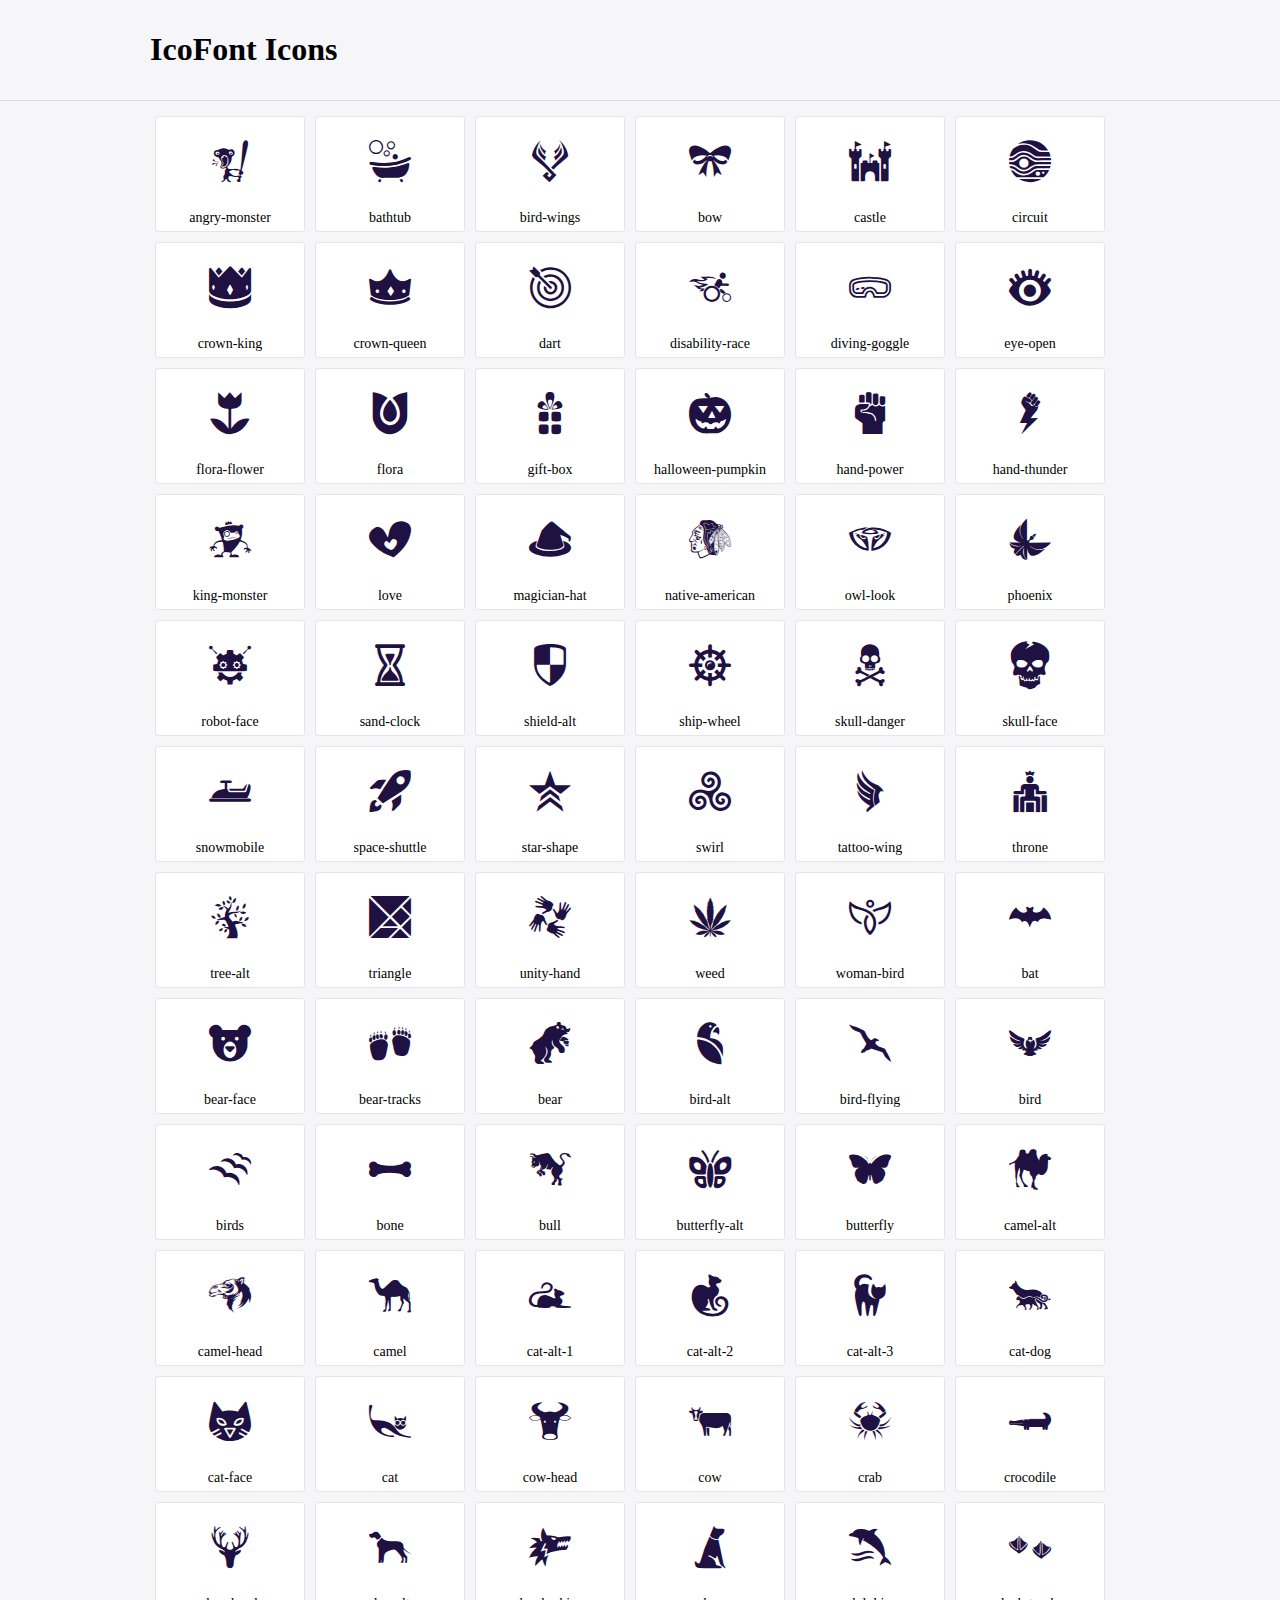
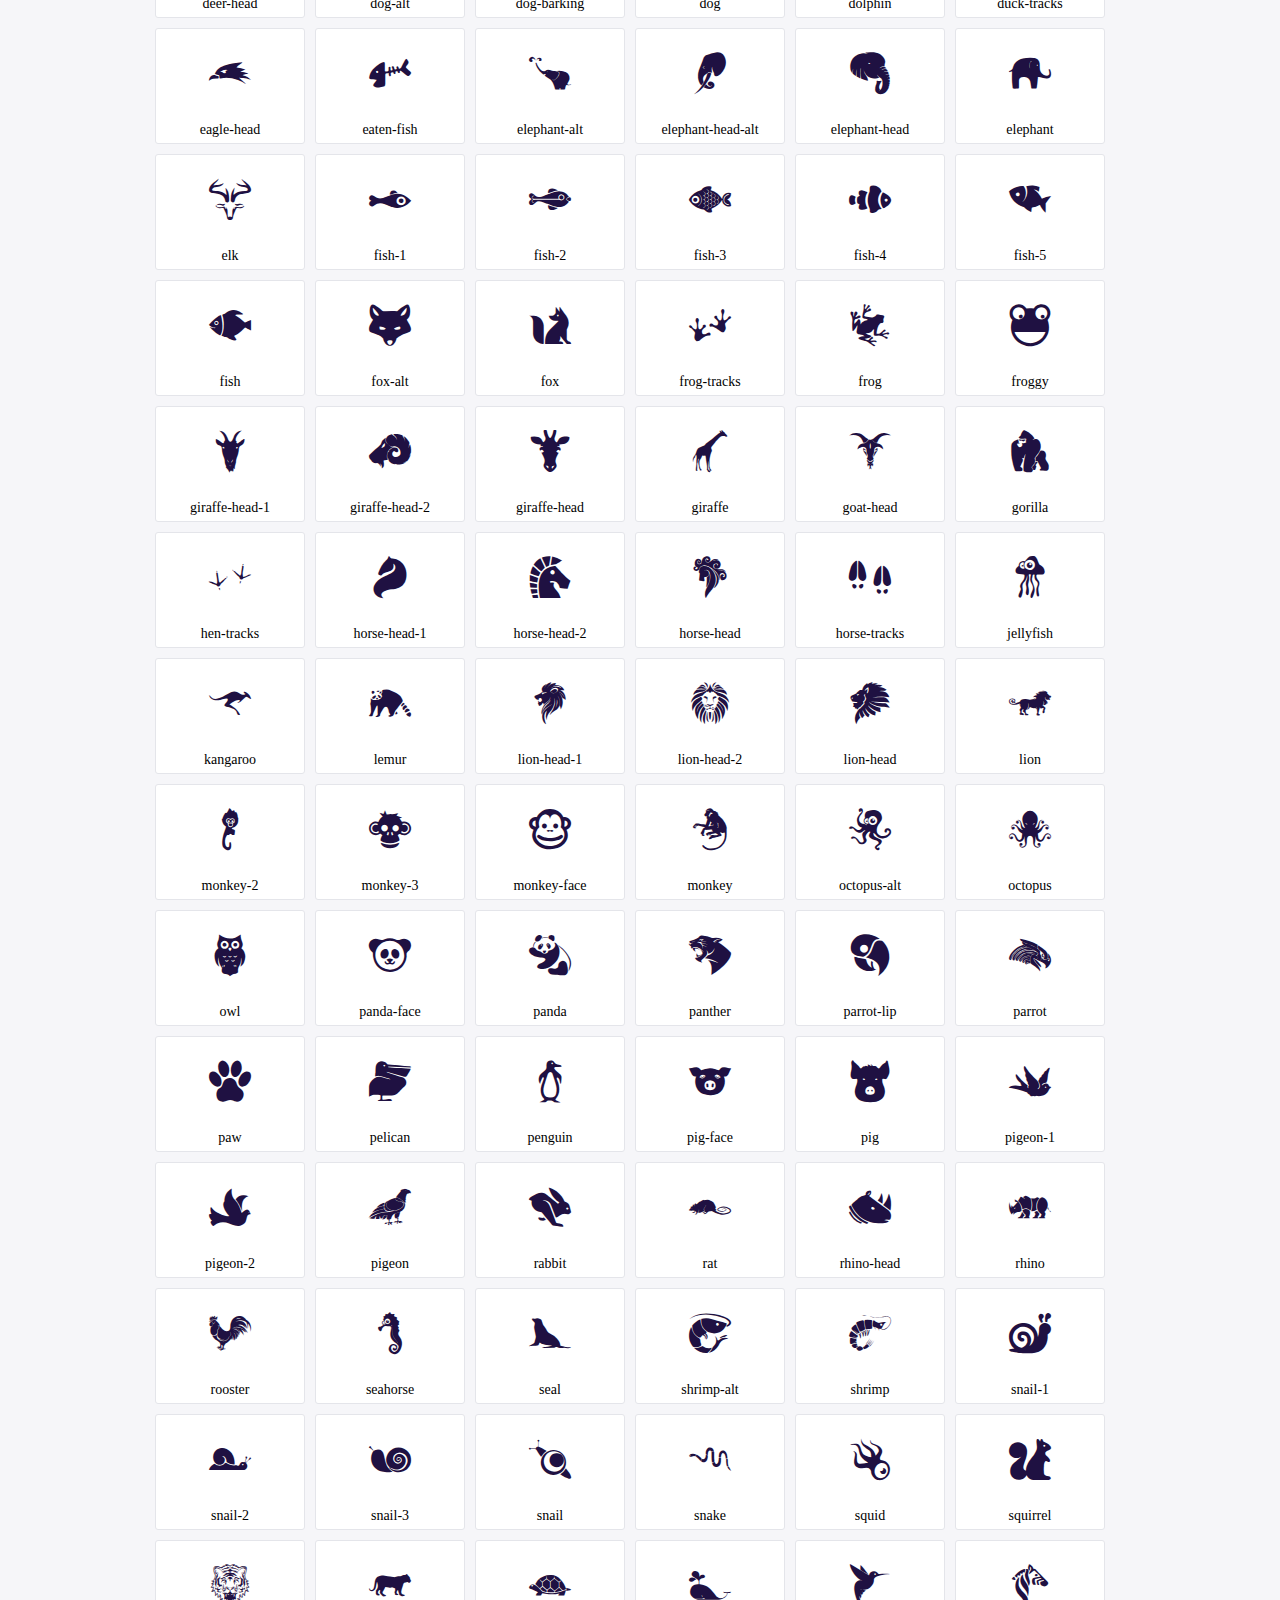
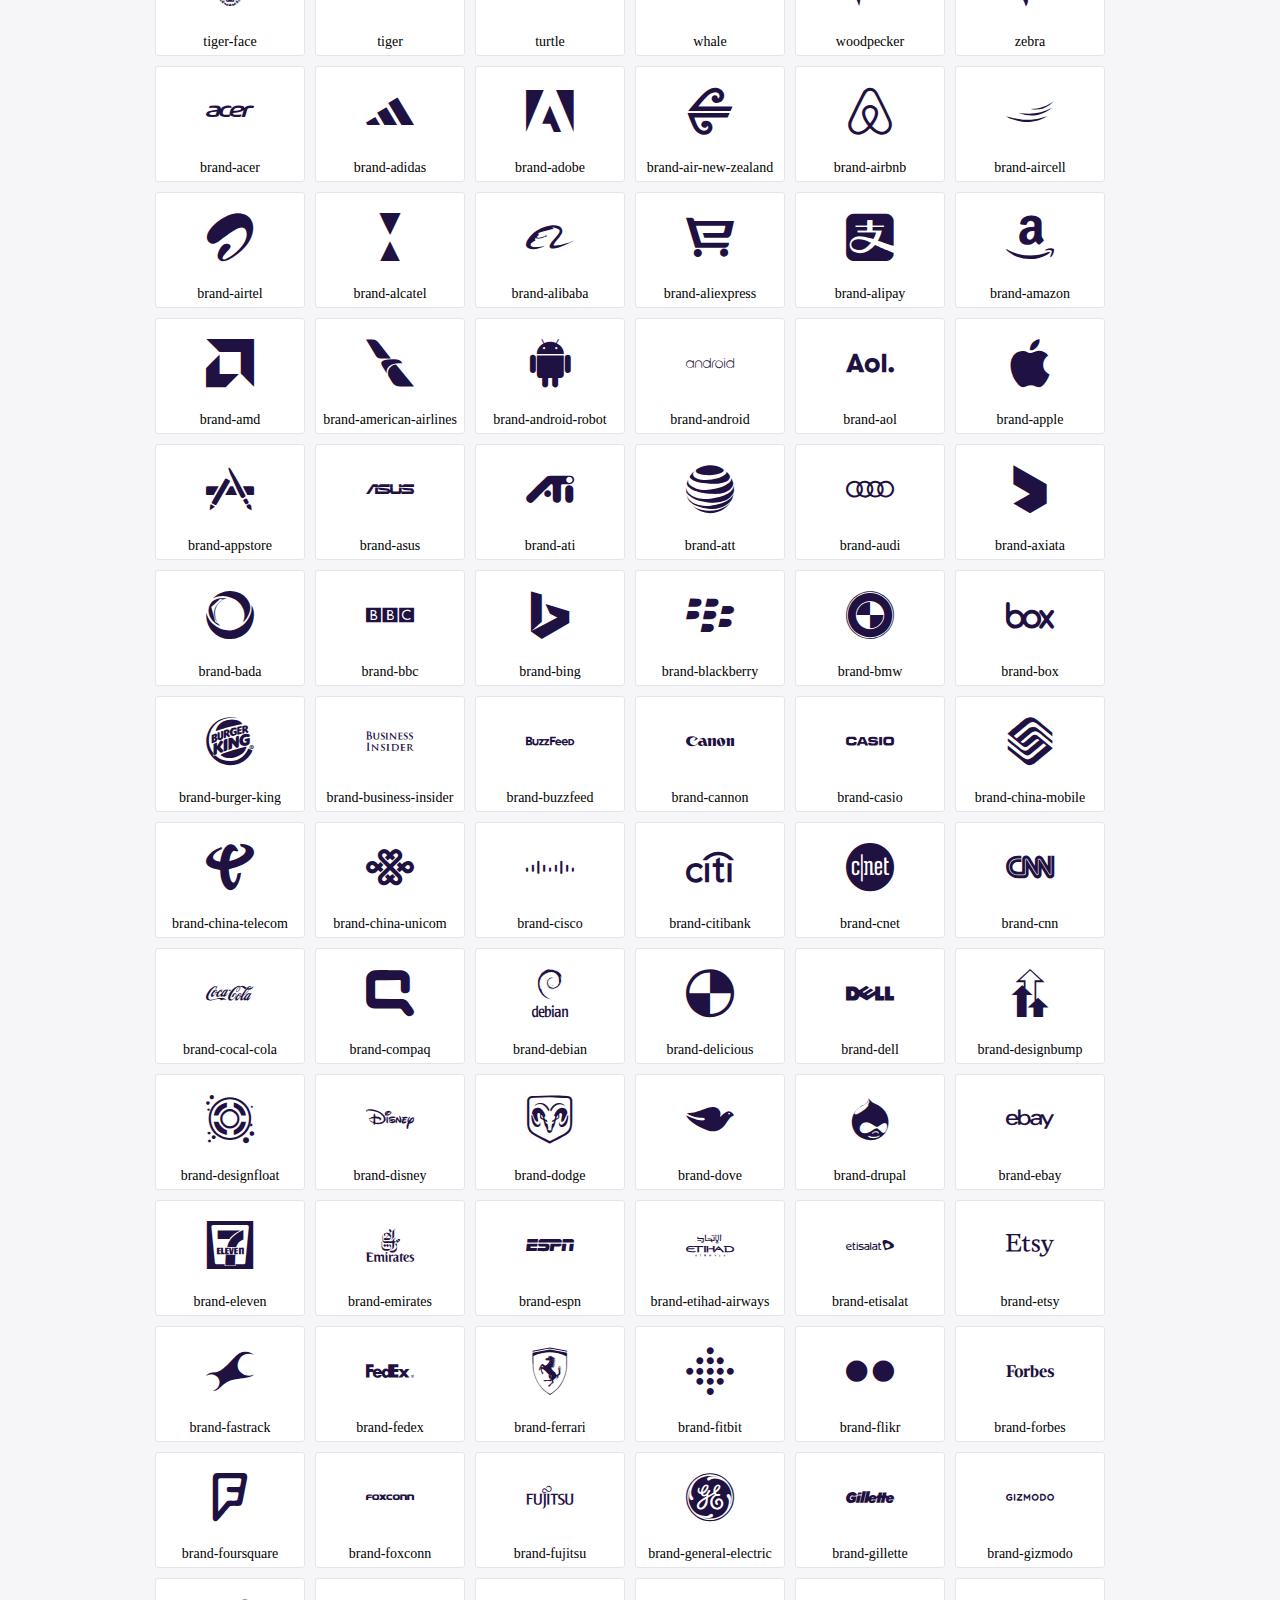
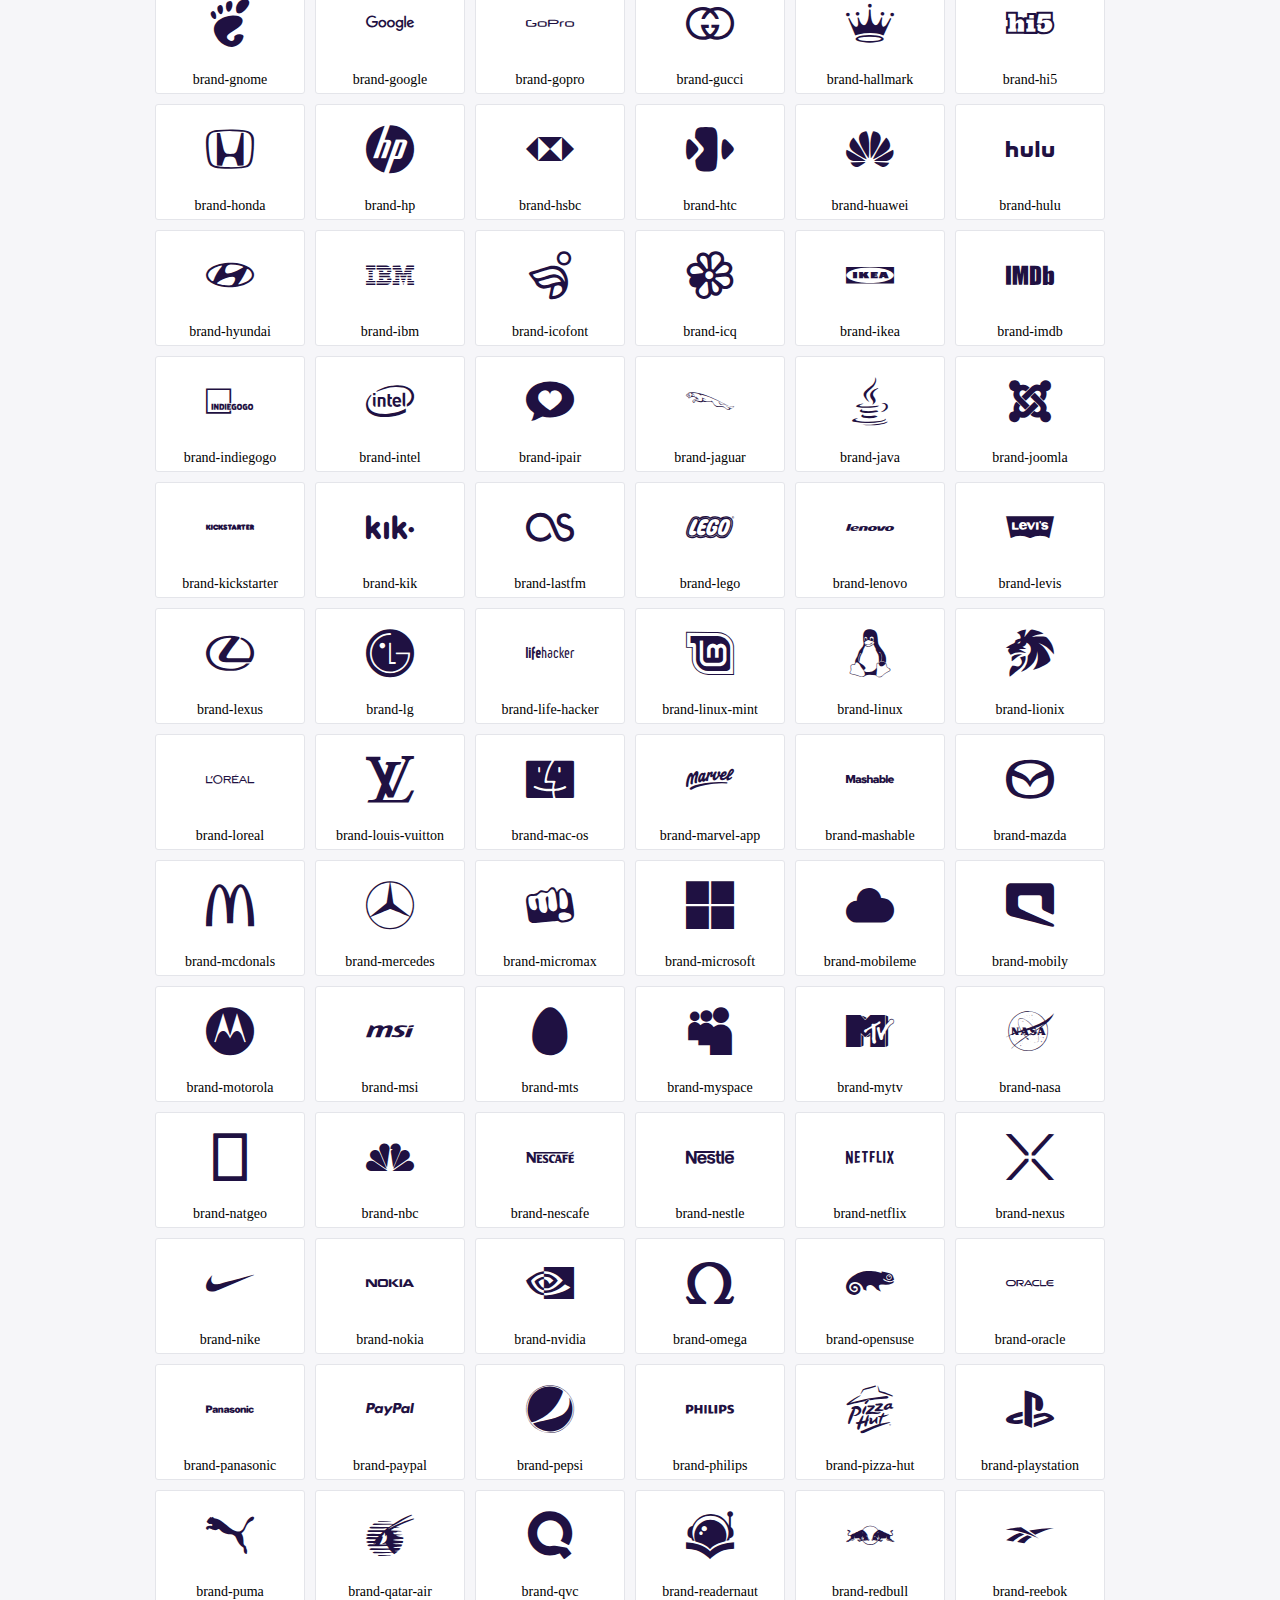
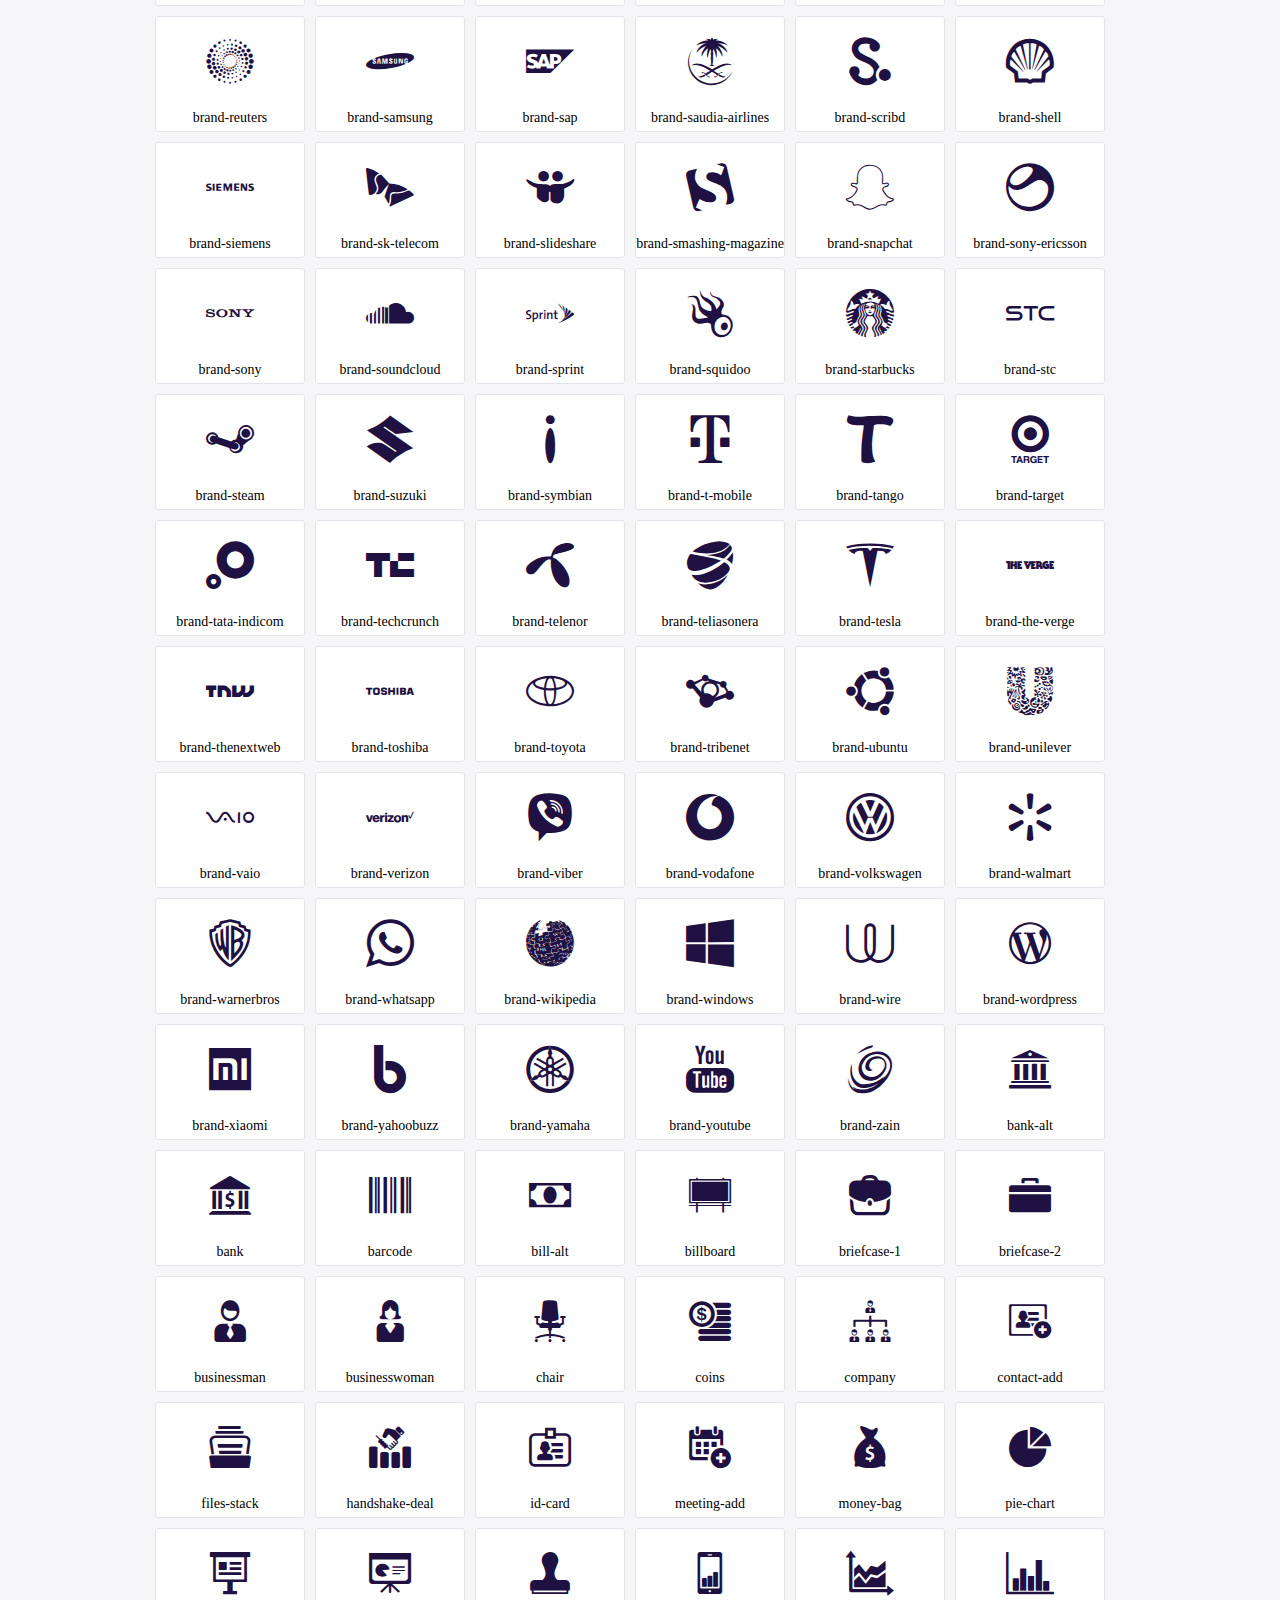
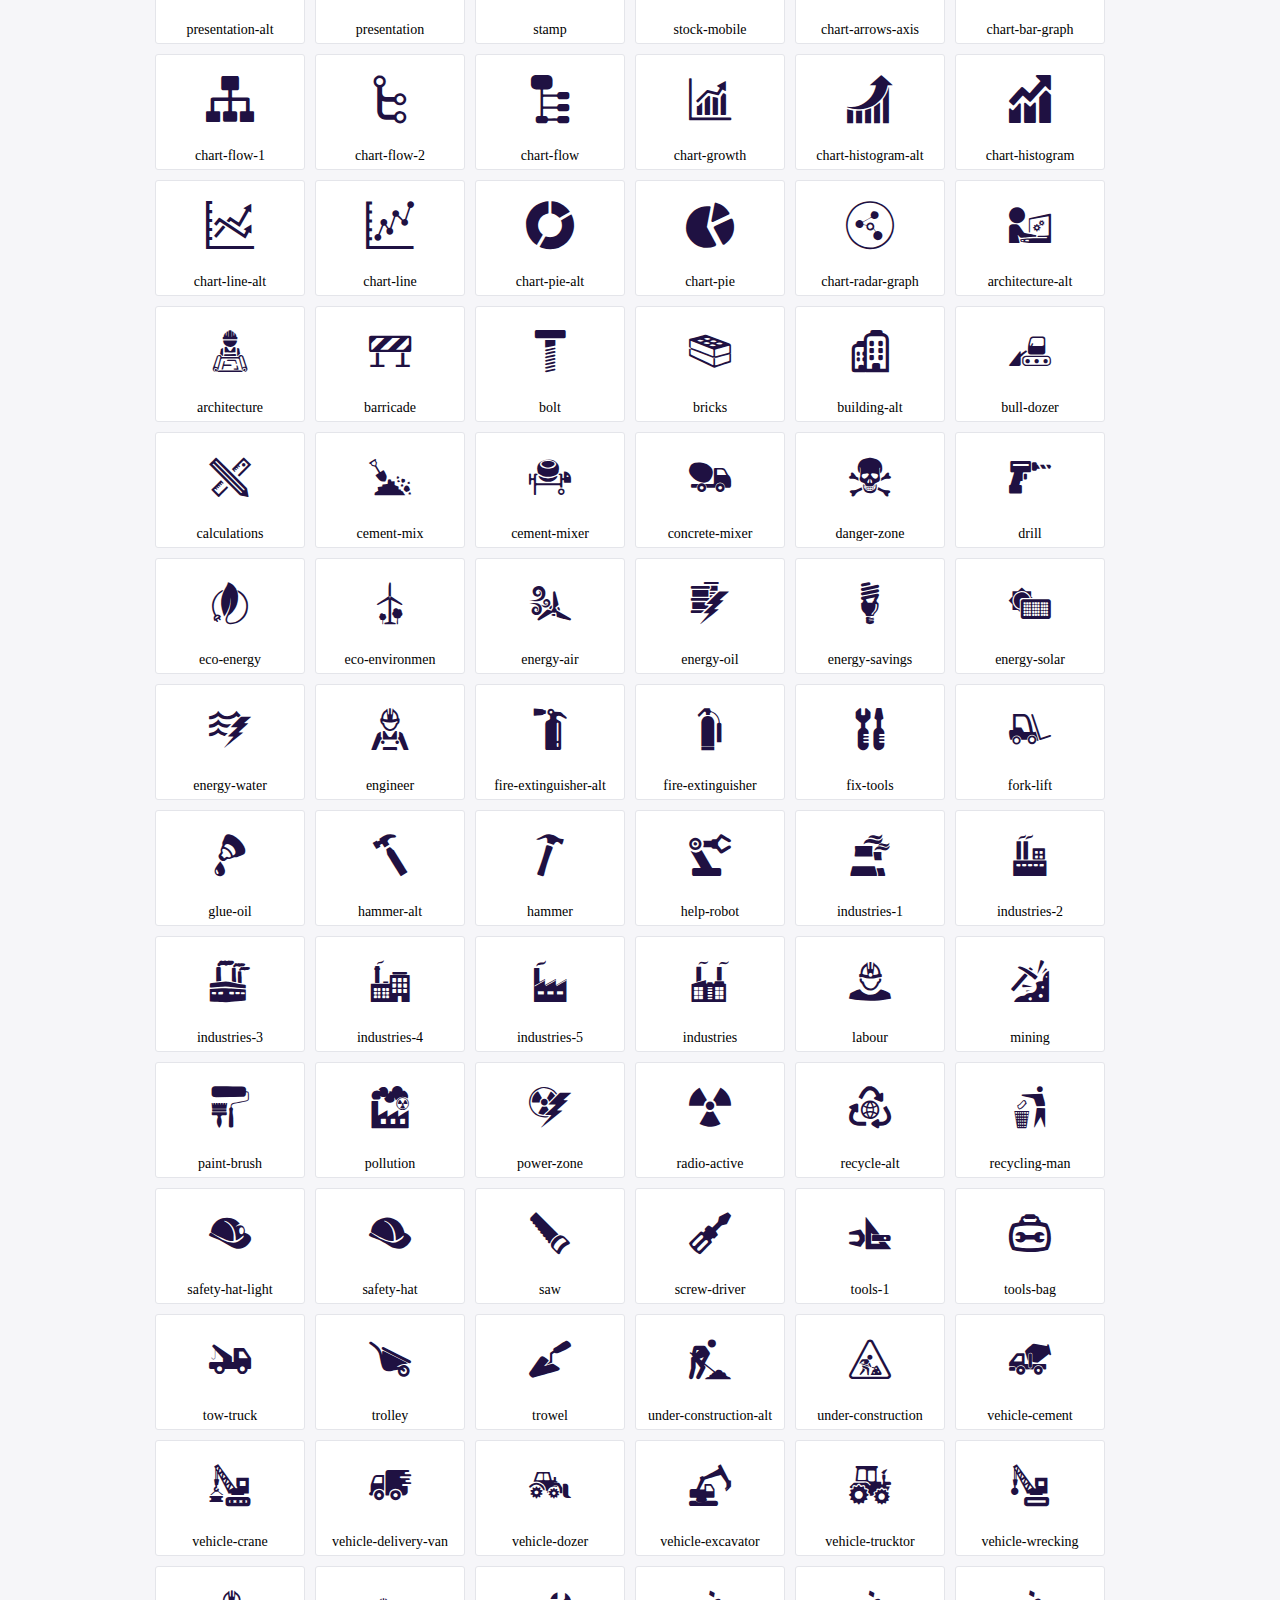
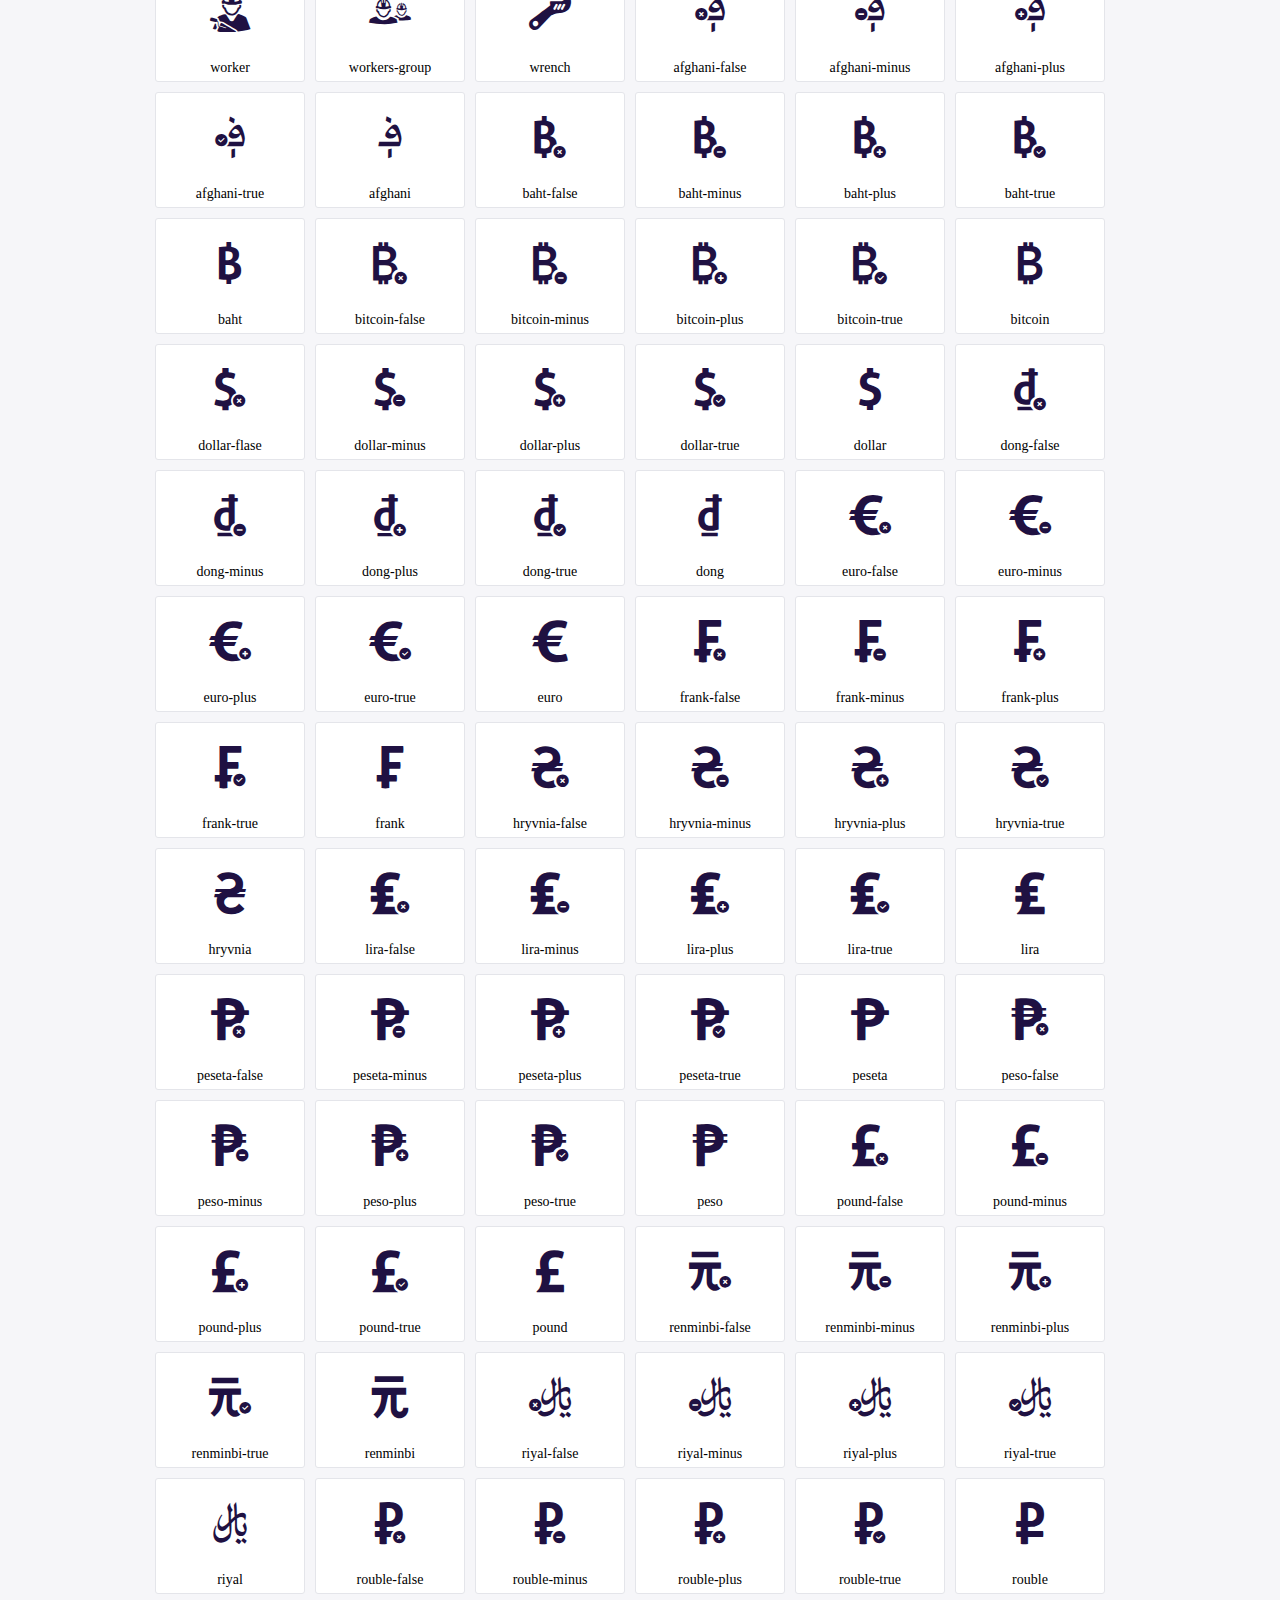
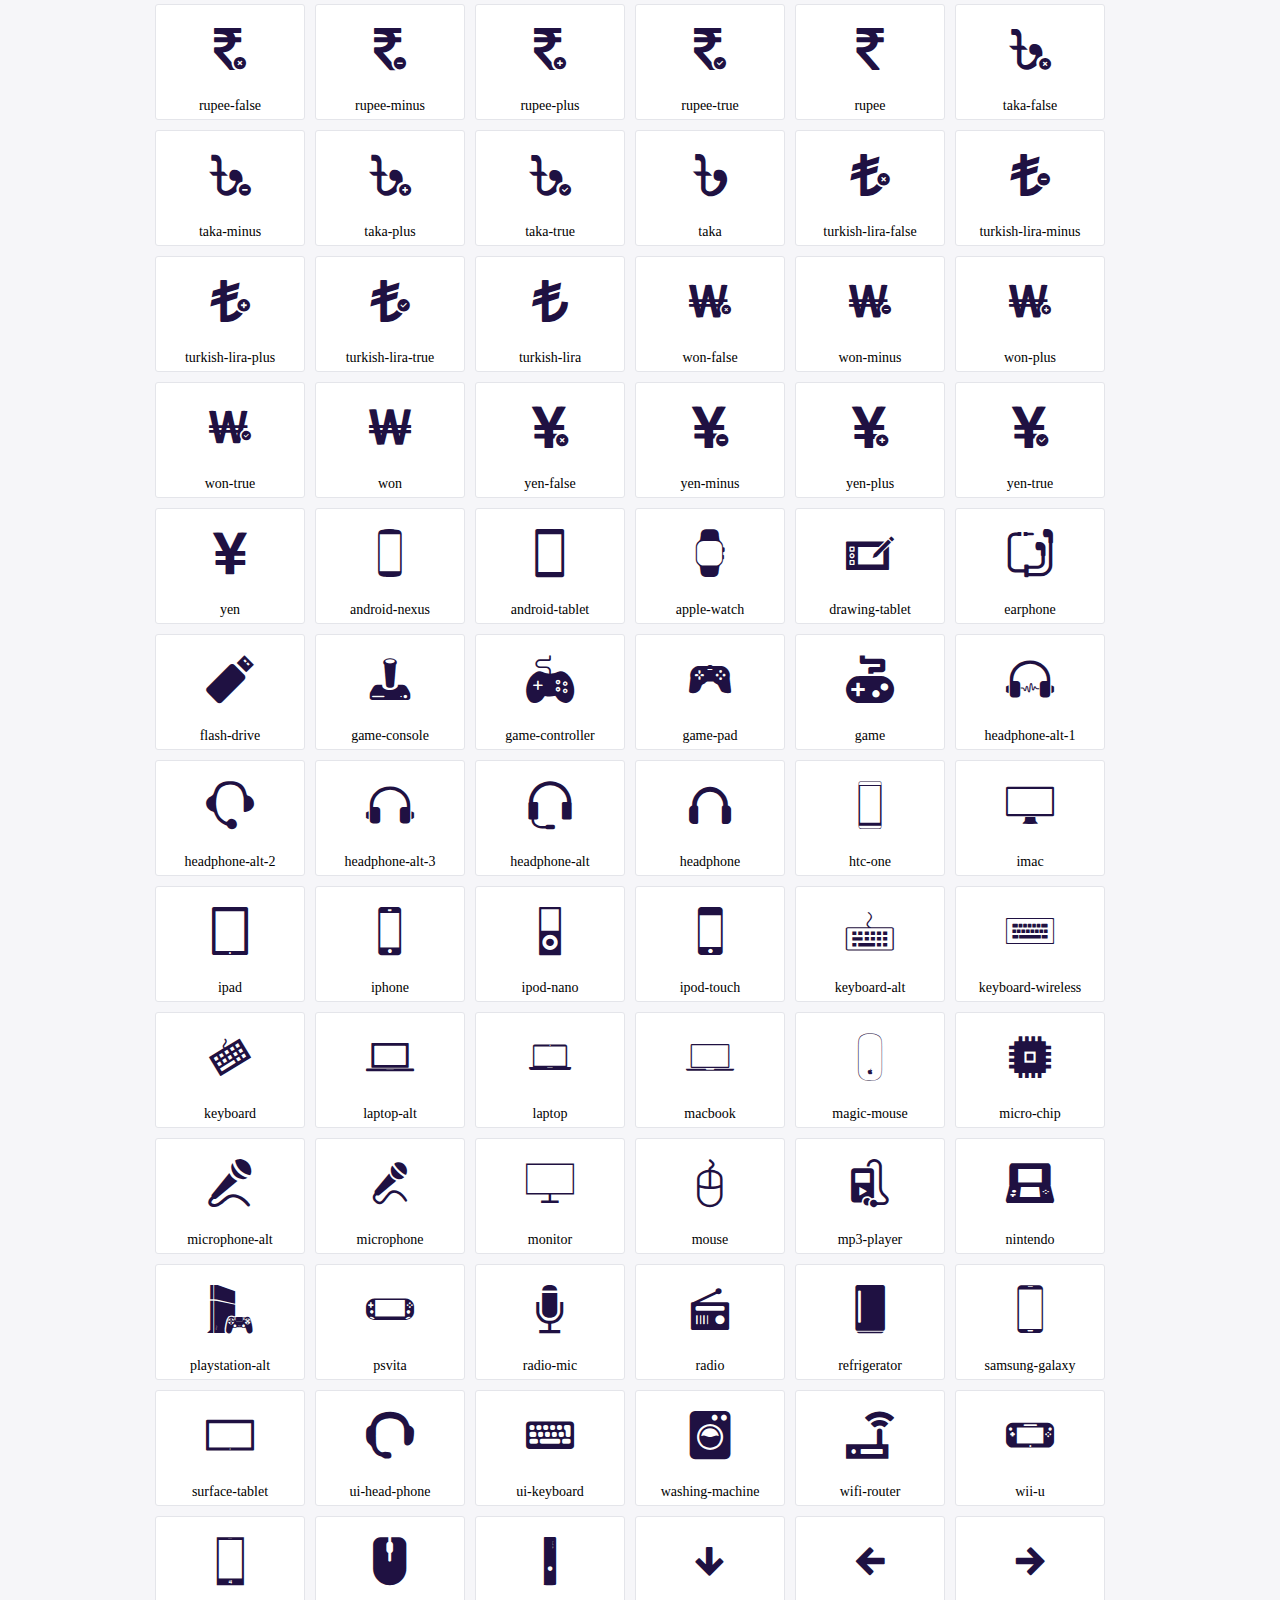
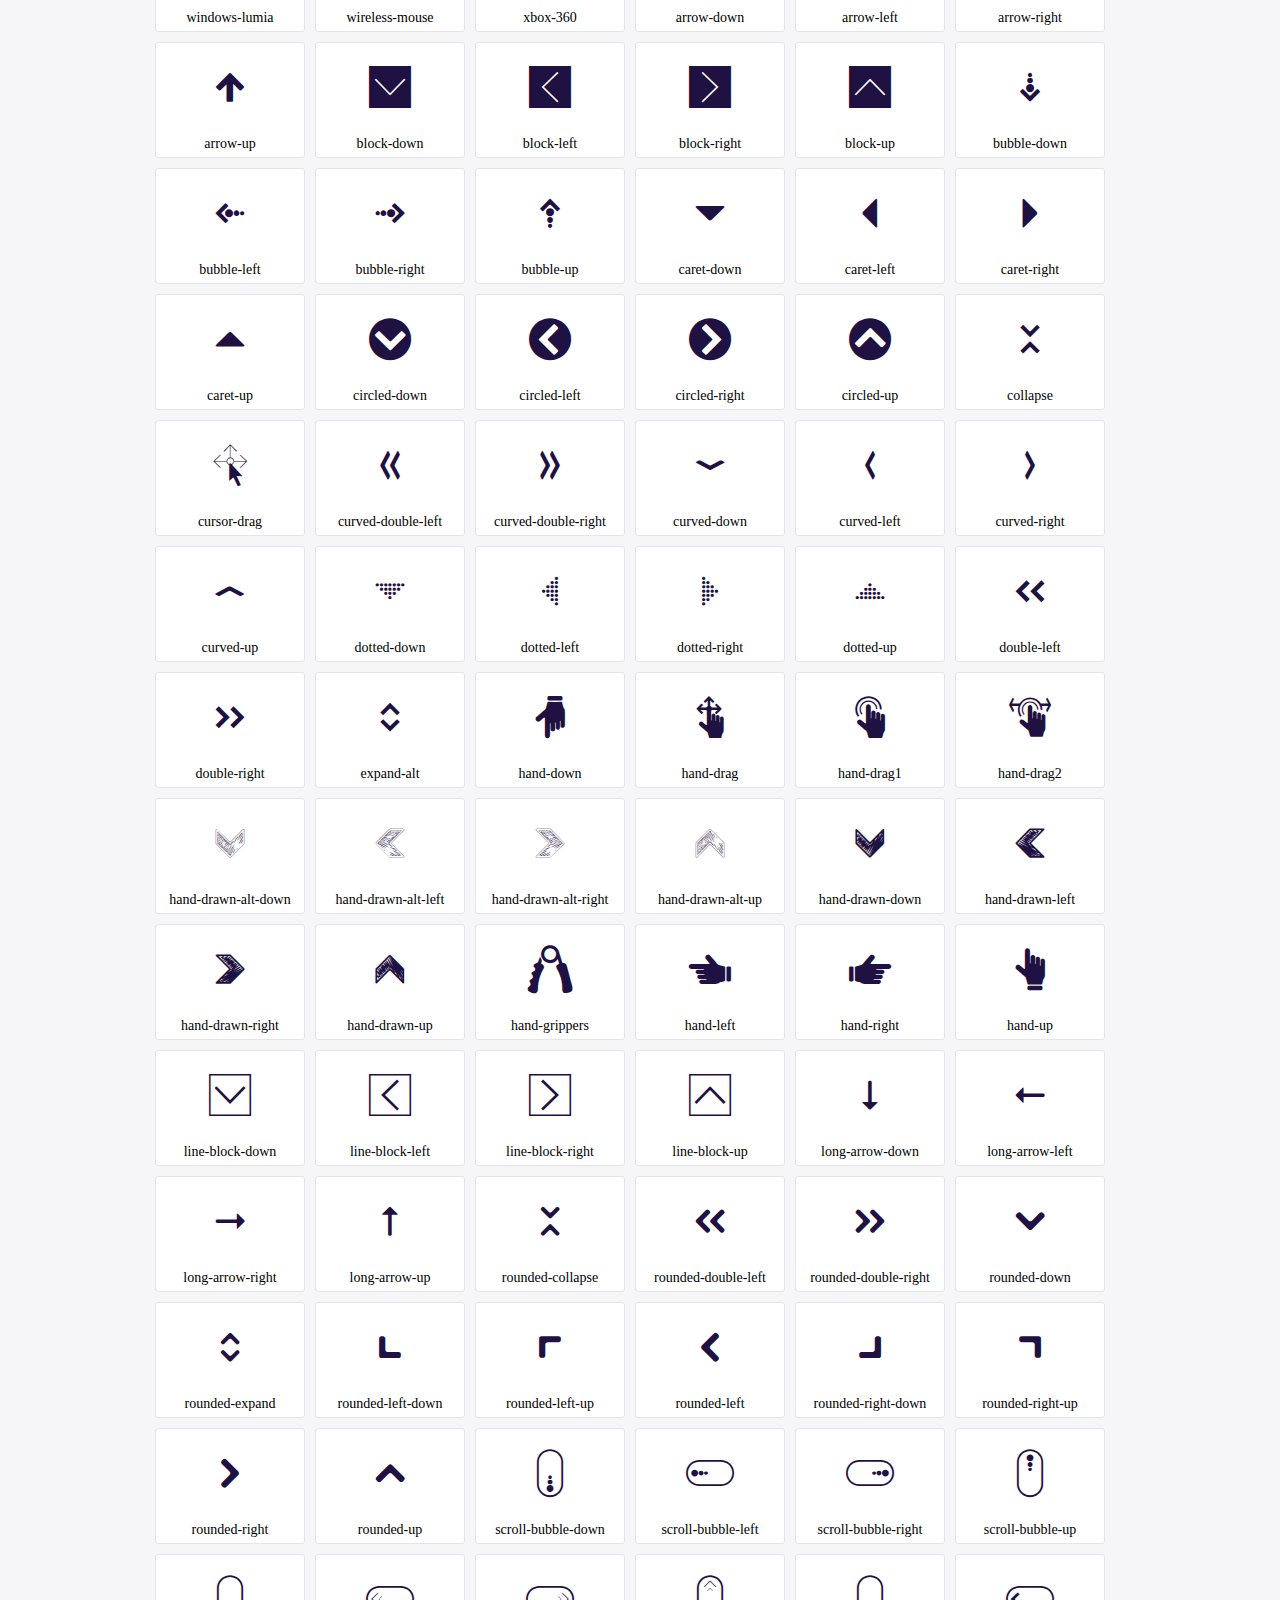
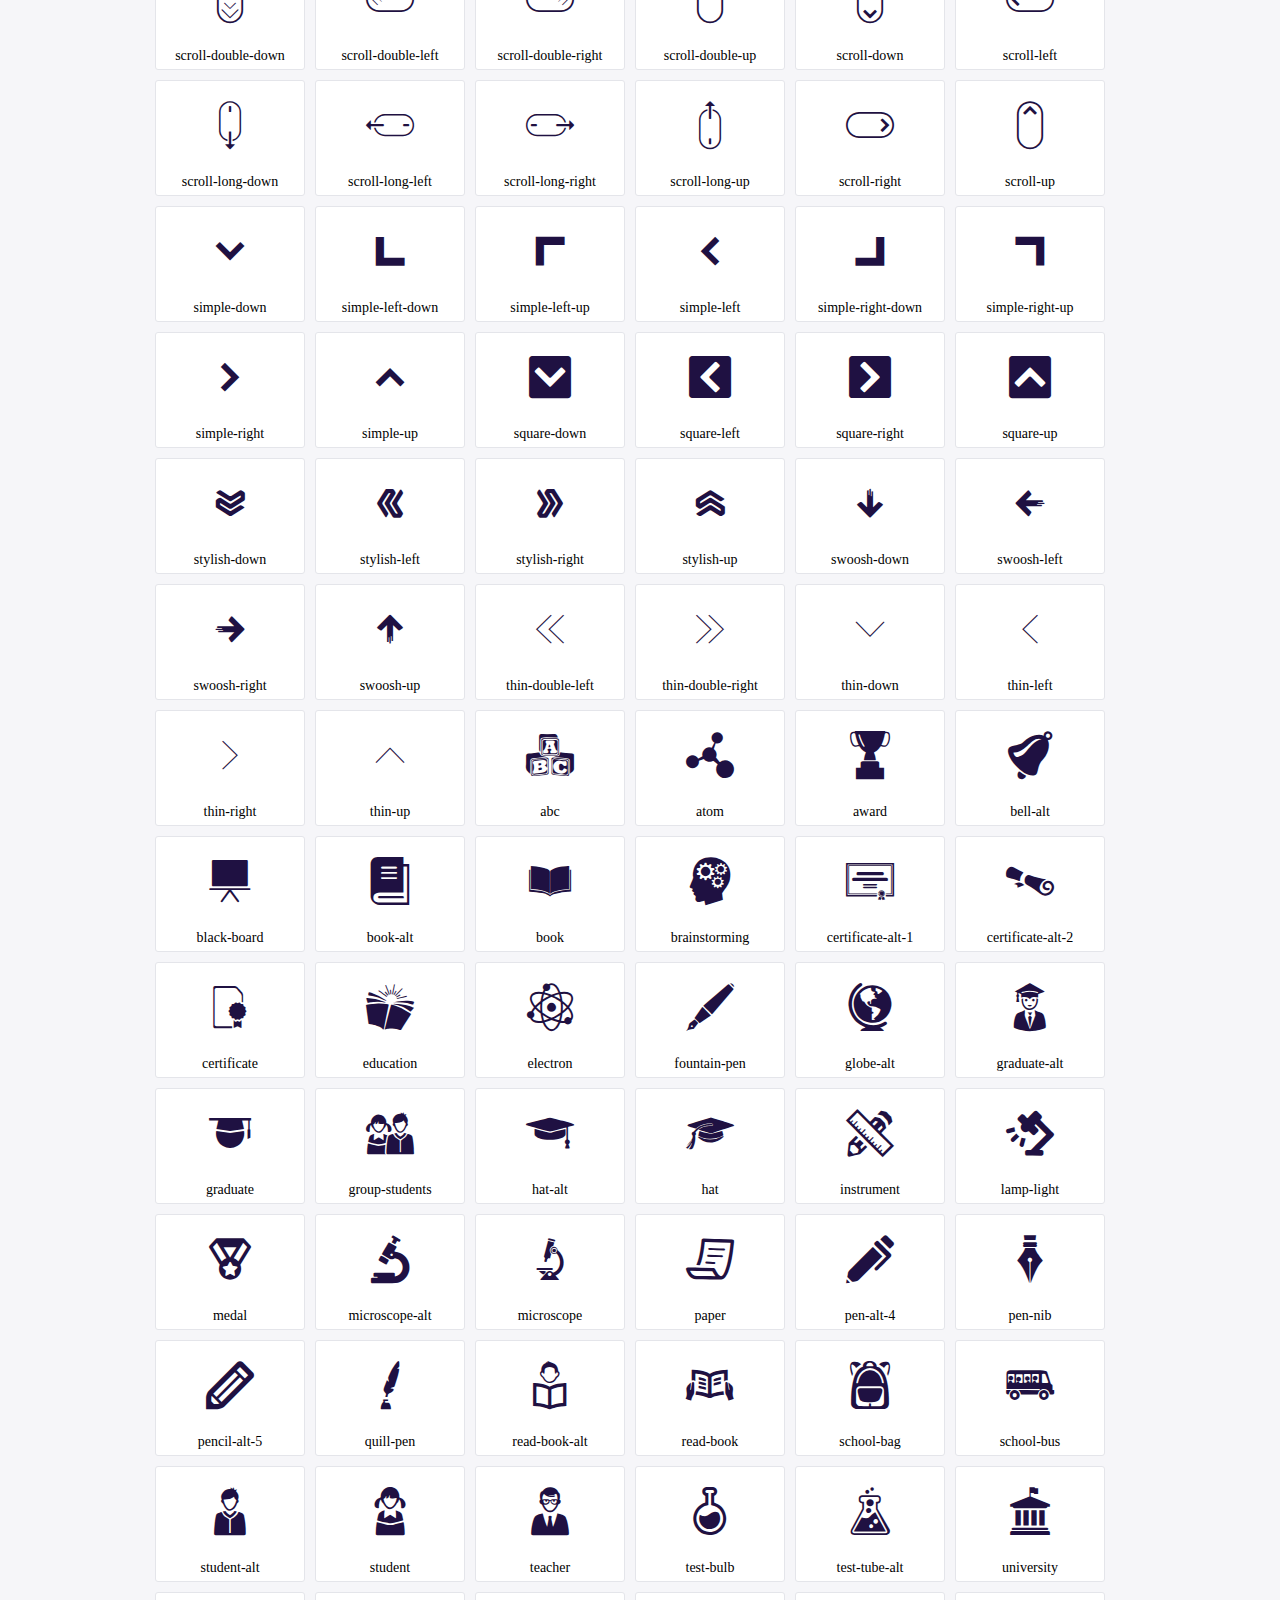
<file: static/icofont/demo.html>
<!DOCTYPE html>
	<html>
	<head>
		<meta charset="utf-8">
		<title>Examples | IcoFont</title>
		<link rel="stylesheet" type="text/css" href="./icofont.min.css">
		<style type="text/css">
			body {
				margin: 0;
				padding: 0;
				background: #F6F6F9;
			}
			.header {
				border-bottom: 1px solid #DCDCE1;
				padding: 10px 0;
				margin-bottom: 10px;
			}
			.container {
				width: 980px;
				margin: 0 auto;
			}
			.ico-title {
				font-size: 2em;
			}
			.iconlist {
				margin: 0;
				padding: 0;
				list-style: none;
				text-align: center;
				width: 100%;
				display: flex;
				flex-wrap: wrap;
				flex-direction: row;
			}
			.iconlist li {
				position: relative;
				margin: 5px;
				width: 150px;
				cursor: pointer;
			}
			.iconlist li .icon-holder {
				position: relative;
				text-align: center;
				border-radius: 3px;
				overflow: hidden;
				padding-bottom: 5px;
				background: #ffffff;
				border: 1px solid #E4E5EA;
				transition: all 0.2s linear 0s;
			}
			.iconlist li .icon-holder:hover {
				background: #00C3DA;
				color: #ffffff;
			}
			.iconlist li .icon-holder:hover .icon i {
				color: #ffffff;
			}
			.iconlist li .icon-holder .icon {
				padding: 20px;
				text-align: center;
			}
			.iconlist li .icon-holder .icon i {
				font-size: 3em;
				color: #1F1142;
			}
			.iconlist li .icon-holder span {
				font-size: 14px;
				display: block;
				margin-top: 5px;
				border-radius: 3px;
			}
		</style>
	</head>
	<body>
	<div class="header">
		<div class="container">
			<h1 class="ico-title"> IcoFont Icons </h1>
		</div>
	</div>
	<div class="container">
		<ul class="iconlist">
		
		<li>
			<div class="icon-holder">
				<div class="icon"> 
					<i class="icofont-angry-monster"></i>
				</div> 
				<span> angry-monster </span>
			</div>
		</li>
		
		<li>
			<div class="icon-holder">
				<div class="icon"> 
					<i class="icofont-bathtub"></i>
				</div> 
				<span> bathtub </span>
			</div>
		</li>
		
		<li>
			<div class="icon-holder">
				<div class="icon"> 
					<i class="icofont-bird-wings"></i>
				</div> 
				<span> bird-wings </span>
			</div>
		</li>
		
		<li>
			<div class="icon-holder">
				<div class="icon"> 
					<i class="icofont-bow"></i>
				</div> 
				<span> bow </span>
			</div>
		</li>
		
		<li>
			<div class="icon-holder">
				<div class="icon"> 
					<i class="icofont-castle"></i>
				</div> 
				<span> castle </span>
			</div>
		</li>
		
		<li>
			<div class="icon-holder">
				<div class="icon"> 
					<i class="icofont-circuit"></i>
				</div> 
				<span> circuit </span>
			</div>
		</li>
		
		<li>
			<div class="icon-holder">
				<div class="icon"> 
					<i class="icofont-crown-king"></i>
				</div> 
				<span> crown-king </span>
			</div>
		</li>
		
		<li>
			<div class="icon-holder">
				<div class="icon"> 
					<i class="icofont-crown-queen"></i>
				</div> 
				<span> crown-queen </span>
			</div>
		</li>
		
		<li>
			<div class="icon-holder">
				<div class="icon"> 
					<i class="icofont-dart"></i>
				</div> 
				<span> dart </span>
			</div>
		</li>
		
		<li>
			<div class="icon-holder">
				<div class="icon"> 
					<i class="icofont-disability-race"></i>
				</div> 
				<span> disability-race </span>
			</div>
		</li>
		
		<li>
			<div class="icon-holder">
				<div class="icon"> 
					<i class="icofont-diving-goggle"></i>
				</div> 
				<span> diving-goggle </span>
			</div>
		</li>
		
		<li>
			<div class="icon-holder">
				<div class="icon"> 
					<i class="icofont-eye-open"></i>
				</div> 
				<span> eye-open </span>
			</div>
		</li>
		
		<li>
			<div class="icon-holder">
				<div class="icon"> 
					<i class="icofont-flora-flower"></i>
				</div> 
				<span> flora-flower </span>
			</div>
		</li>
		
		<li>
			<div class="icon-holder">
				<div class="icon"> 
					<i class="icofont-flora"></i>
				</div> 
				<span> flora </span>
			</div>
		</li>
		
		<li>
			<div class="icon-holder">
				<div class="icon"> 
					<i class="icofont-gift-box"></i>
				</div> 
				<span> gift-box </span>
			</div>
		</li>
		
		<li>
			<div class="icon-holder">
				<div class="icon"> 
					<i class="icofont-halloween-pumpkin"></i>
				</div> 
				<span> halloween-pumpkin </span>
			</div>
		</li>
		
		<li>
			<div class="icon-holder">
				<div class="icon"> 
					<i class="icofont-hand-power"></i>
				</div> 
				<span> hand-power </span>
			</div>
		</li>
		
		<li>
			<div class="icon-holder">
				<div class="icon"> 
					<i class="icofont-hand-thunder"></i>
				</div> 
				<span> hand-thunder </span>
			</div>
		</li>
		
		<li>
			<div class="icon-holder">
				<div class="icon"> 
					<i class="icofont-king-monster"></i>
				</div> 
				<span> king-monster </span>
			</div>
		</li>
		
		<li>
			<div class="icon-holder">
				<div class="icon"> 
					<i class="icofont-love"></i>
				</div> 
				<span> love </span>
			</div>
		</li>
		
		<li>
			<div class="icon-holder">
				<div class="icon"> 
					<i class="icofont-magician-hat"></i>
				</div> 
				<span> magician-hat </span>
			</div>
		</li>
		
		<li>
			<div class="icon-holder">
				<div class="icon"> 
					<i class="icofont-native-american"></i>
				</div> 
				<span> native-american </span>
			</div>
		</li>
		
		<li>
			<div class="icon-holder">
				<div class="icon"> 
					<i class="icofont-owl-look"></i>
				</div> 
				<span> owl-look </span>
			</div>
		</li>
		
		<li>
			<div class="icon-holder">
				<div class="icon"> 
					<i class="icofont-phoenix"></i>
				</div> 
				<span> phoenix </span>
			</div>
		</li>
		
		<li>
			<div class="icon-holder">
				<div class="icon"> 
					<i class="icofont-robot-face"></i>
				</div> 
				<span> robot-face </span>
			</div>
		</li>
		
		<li>
			<div class="icon-holder">
				<div class="icon"> 
					<i class="icofont-sand-clock"></i>
				</div> 
				<span> sand-clock </span>
			</div>
		</li>
		
		<li>
			<div class="icon-holder">
				<div class="icon"> 
					<i class="icofont-shield-alt"></i>
				</div> 
				<span> shield-alt </span>
			</div>
		</li>
		
		<li>
			<div class="icon-holder">
				<div class="icon"> 
					<i class="icofont-ship-wheel"></i>
				</div> 
				<span> ship-wheel </span>
			</div>
		</li>
		
		<li>
			<div class="icon-holder">
				<div class="icon"> 
					<i class="icofont-skull-danger"></i>
				</div> 
				<span> skull-danger </span>
			</div>
		</li>
		
		<li>
			<div class="icon-holder">
				<div class="icon"> 
					<i class="icofont-skull-face"></i>
				</div> 
				<span> skull-face </span>
			</div>
		</li>
		
		<li>
			<div class="icon-holder">
				<div class="icon"> 
					<i class="icofont-snowmobile"></i>
				</div> 
				<span> snowmobile </span>
			</div>
		</li>
		
		<li>
			<div class="icon-holder">
				<div class="icon"> 
					<i class="icofont-space-shuttle"></i>
				</div> 
				<span> space-shuttle </span>
			</div>
		</li>
		
		<li>
			<div class="icon-holder">
				<div class="icon"> 
					<i class="icofont-star-shape"></i>
				</div> 
				<span> star-shape </span>
			</div>
		</li>
		
		<li>
			<div class="icon-holder">
				<div class="icon"> 
					<i class="icofont-swirl"></i>
				</div> 
				<span> swirl </span>
			</div>
		</li>
		
		<li>
			<div class="icon-holder">
				<div class="icon"> 
					<i class="icofont-tattoo-wing"></i>
				</div> 
				<span> tattoo-wing </span>
			</div>
		</li>
		
		<li>
			<div class="icon-holder">
				<div class="icon"> 
					<i class="icofont-throne"></i>
				</div> 
				<span> throne </span>
			</div>
		</li>
		
		<li>
			<div class="icon-holder">
				<div class="icon"> 
					<i class="icofont-tree-alt"></i>
				</div> 
				<span> tree-alt </span>
			</div>
		</li>
		
		<li>
			<div class="icon-holder">
				<div class="icon"> 
					<i class="icofont-triangle"></i>
				</div> 
				<span> triangle </span>
			</div>
		</li>
		
		<li>
			<div class="icon-holder">
				<div class="icon"> 
					<i class="icofont-unity-hand"></i>
				</div> 
				<span> unity-hand </span>
			</div>
		</li>
		
		<li>
			<div class="icon-holder">
				<div class="icon"> 
					<i class="icofont-weed"></i>
				</div> 
				<span> weed </span>
			</div>
		</li>
		
		<li>
			<div class="icon-holder">
				<div class="icon"> 
					<i class="icofont-woman-bird"></i>
				</div> 
				<span> woman-bird </span>
			</div>
		</li>
		
		<li>
			<div class="icon-holder">
				<div class="icon"> 
					<i class="icofont-bat"></i>
				</div> 
				<span> bat </span>
			</div>
		</li>
		
		<li>
			<div class="icon-holder">
				<div class="icon"> 
					<i class="icofont-bear-face"></i>
				</div> 
				<span> bear-face </span>
			</div>
		</li>
		
		<li>
			<div class="icon-holder">
				<div class="icon"> 
					<i class="icofont-bear-tracks"></i>
				</div> 
				<span> bear-tracks </span>
			</div>
		</li>
		
		<li>
			<div class="icon-holder">
				<div class="icon"> 
					<i class="icofont-bear"></i>
				</div> 
				<span> bear </span>
			</div>
		</li>
		
		<li>
			<div class="icon-holder">
				<div class="icon"> 
					<i class="icofont-bird-alt"></i>
				</div> 
				<span> bird-alt </span>
			</div>
		</li>
		
		<li>
			<div class="icon-holder">
				<div class="icon"> 
					<i class="icofont-bird-flying"></i>
				</div> 
				<span> bird-flying </span>
			</div>
		</li>
		
		<li>
			<div class="icon-holder">
				<div class="icon"> 
					<i class="icofont-bird"></i>
				</div> 
				<span> bird </span>
			</div>
		</li>
		
		<li>
			<div class="icon-holder">
				<div class="icon"> 
					<i class="icofont-birds"></i>
				</div> 
				<span> birds </span>
			</div>
		</li>
		
		<li>
			<div class="icon-holder">
				<div class="icon"> 
					<i class="icofont-bone"></i>
				</div> 
				<span> bone </span>
			</div>
		</li>
		
		<li>
			<div class="icon-holder">
				<div class="icon"> 
					<i class="icofont-bull"></i>
				</div> 
				<span> bull </span>
			</div>
		</li>
		
		<li>
			<div class="icon-holder">
				<div class="icon"> 
					<i class="icofont-butterfly-alt"></i>
				</div> 
				<span> butterfly-alt </span>
			</div>
		</li>
		
		<li>
			<div class="icon-holder">
				<div class="icon"> 
					<i class="icofont-butterfly"></i>
				</div> 
				<span> butterfly </span>
			</div>
		</li>
		
		<li>
			<div class="icon-holder">
				<div class="icon"> 
					<i class="icofont-camel-alt"></i>
				</div> 
				<span> camel-alt </span>
			</div>
		</li>
		
		<li>
			<div class="icon-holder">
				<div class="icon"> 
					<i class="icofont-camel-head"></i>
				</div> 
				<span> camel-head </span>
			</div>
		</li>
		
		<li>
			<div class="icon-holder">
				<div class="icon"> 
					<i class="icofont-camel"></i>
				</div> 
				<span> camel </span>
			</div>
		</li>
		
		<li>
			<div class="icon-holder">
				<div class="icon"> 
					<i class="icofont-cat-alt-1"></i>
				</div> 
				<span> cat-alt-1 </span>
			</div>
		</li>
		
		<li>
			<div class="icon-holder">
				<div class="icon"> 
					<i class="icofont-cat-alt-2"></i>
				</div> 
				<span> cat-alt-2 </span>
			</div>
		</li>
		
		<li>
			<div class="icon-holder">
				<div class="icon"> 
					<i class="icofont-cat-alt-3"></i>
				</div> 
				<span> cat-alt-3 </span>
			</div>
		</li>
		
		<li>
			<div class="icon-holder">
				<div class="icon"> 
					<i class="icofont-cat-dog"></i>
				</div> 
				<span> cat-dog </span>
			</div>
		</li>
		
		<li>
			<div class="icon-holder">
				<div class="icon"> 
					<i class="icofont-cat-face"></i>
				</div> 
				<span> cat-face </span>
			</div>
		</li>
		
		<li>
			<div class="icon-holder">
				<div class="icon"> 
					<i class="icofont-cat"></i>
				</div> 
				<span> cat </span>
			</div>
		</li>
		
		<li>
			<div class="icon-holder">
				<div class="icon"> 
					<i class="icofont-cow-head"></i>
				</div> 
				<span> cow-head </span>
			</div>
		</li>
		
		<li>
			<div class="icon-holder">
				<div class="icon"> 
					<i class="icofont-cow"></i>
				</div> 
				<span> cow </span>
			</div>
		</li>
		
		<li>
			<div class="icon-holder">
				<div class="icon"> 
					<i class="icofont-crab"></i>
				</div> 
				<span> crab </span>
			</div>
		</li>
		
		<li>
			<div class="icon-holder">
				<div class="icon"> 
					<i class="icofont-crocodile"></i>
				</div> 
				<span> crocodile </span>
			</div>
		</li>
		
		<li>
			<div class="icon-holder">
				<div class="icon"> 
					<i class="icofont-deer-head"></i>
				</div> 
				<span> deer-head </span>
			</div>
		</li>
		
		<li>
			<div class="icon-holder">
				<div class="icon"> 
					<i class="icofont-dog-alt"></i>
				</div> 
				<span> dog-alt </span>
			</div>
		</li>
		
		<li>
			<div class="icon-holder">
				<div class="icon"> 
					<i class="icofont-dog-barking"></i>
				</div> 
				<span> dog-barking </span>
			</div>
		</li>
		
		<li>
			<div class="icon-holder">
				<div class="icon"> 
					<i class="icofont-dog"></i>
				</div> 
				<span> dog </span>
			</div>
		</li>
		
		<li>
			<div class="icon-holder">
				<div class="icon"> 
					<i class="icofont-dolphin"></i>
				</div> 
				<span> dolphin </span>
			</div>
		</li>
		
		<li>
			<div class="icon-holder">
				<div class="icon"> 
					<i class="icofont-duck-tracks"></i>
				</div> 
				<span> duck-tracks </span>
			</div>
		</li>
		
		<li>
			<div class="icon-holder">
				<div class="icon"> 
					<i class="icofont-eagle-head"></i>
				</div> 
				<span> eagle-head </span>
			</div>
		</li>
		
		<li>
			<div class="icon-holder">
				<div class="icon"> 
					<i class="icofont-eaten-fish"></i>
				</div> 
				<span> eaten-fish </span>
			</div>
		</li>
		
		<li>
			<div class="icon-holder">
				<div class="icon"> 
					<i class="icofont-elephant-alt"></i>
				</div> 
				<span> elephant-alt </span>
			</div>
		</li>
		
		<li>
			<div class="icon-holder">
				<div class="icon"> 
					<i class="icofont-elephant-head-alt"></i>
				</div> 
				<span> elephant-head-alt </span>
			</div>
		</li>
		
		<li>
			<div class="icon-holder">
				<div class="icon"> 
					<i class="icofont-elephant-head"></i>
				</div> 
				<span> elephant-head </span>
			</div>
		</li>
		
		<li>
			<div class="icon-holder">
				<div class="icon"> 
					<i class="icofont-elephant"></i>
				</div> 
				<span> elephant </span>
			</div>
		</li>
		
		<li>
			<div class="icon-holder">
				<div class="icon"> 
					<i class="icofont-elk"></i>
				</div> 
				<span> elk </span>
			</div>
		</li>
		
		<li>
			<div class="icon-holder">
				<div class="icon"> 
					<i class="icofont-fish-1"></i>
				</div> 
				<span> fish-1 </span>
			</div>
		</li>
		
		<li>
			<div class="icon-holder">
				<div class="icon"> 
					<i class="icofont-fish-2"></i>
				</div> 
				<span> fish-2 </span>
			</div>
		</li>
		
		<li>
			<div class="icon-holder">
				<div class="icon"> 
					<i class="icofont-fish-3"></i>
				</div> 
				<span> fish-3 </span>
			</div>
		</li>
		
		<li>
			<div class="icon-holder">
				<div class="icon"> 
					<i class="icofont-fish-4"></i>
				</div> 
				<span> fish-4 </span>
			</div>
		</li>
		
		<li>
			<div class="icon-holder">
				<div class="icon"> 
					<i class="icofont-fish-5"></i>
				</div> 
				<span> fish-5 </span>
			</div>
		</li>
		
		<li>
			<div class="icon-holder">
				<div class="icon"> 
					<i class="icofont-fish"></i>
				</div> 
				<span> fish </span>
			</div>
		</li>
		
		<li>
			<div class="icon-holder">
				<div class="icon"> 
					<i class="icofont-fox-alt"></i>
				</div> 
				<span> fox-alt </span>
			</div>
		</li>
		
		<li>
			<div class="icon-holder">
				<div class="icon"> 
					<i class="icofont-fox"></i>
				</div> 
				<span> fox </span>
			</div>
		</li>
		
		<li>
			<div class="icon-holder">
				<div class="icon"> 
					<i class="icofont-frog-tracks"></i>
				</div> 
				<span> frog-tracks </span>
			</div>
		</li>
		
		<li>
			<div class="icon-holder">
				<div class="icon"> 
					<i class="icofont-frog"></i>
				</div> 
				<span> frog </span>
			</div>
		</li>
		
		<li>
			<div class="icon-holder">
				<div class="icon"> 
					<i class="icofont-froggy"></i>
				</div> 
				<span> froggy </span>
			</div>
		</li>
		
		<li>
			<div class="icon-holder">
				<div class="icon"> 
					<i class="icofont-giraffe-head-1"></i>
				</div> 
				<span> giraffe-head-1 </span>
			</div>
		</li>
		
		<li>
			<div class="icon-holder">
				<div class="icon"> 
					<i class="icofont-giraffe-head-2"></i>
				</div> 
				<span> giraffe-head-2 </span>
			</div>
		</li>
		
		<li>
			<div class="icon-holder">
				<div class="icon"> 
					<i class="icofont-giraffe-head"></i>
				</div> 
				<span> giraffe-head </span>
			</div>
		</li>
		
		<li>
			<div class="icon-holder">
				<div class="icon"> 
					<i class="icofont-giraffe"></i>
				</div> 
				<span> giraffe </span>
			</div>
		</li>
		
		<li>
			<div class="icon-holder">
				<div class="icon"> 
					<i class="icofont-goat-head"></i>
				</div> 
				<span> goat-head </span>
			</div>
		</li>
		
		<li>
			<div class="icon-holder">
				<div class="icon"> 
					<i class="icofont-gorilla"></i>
				</div> 
				<span> gorilla </span>
			</div>
		</li>
		
		<li>
			<div class="icon-holder">
				<div class="icon"> 
					<i class="icofont-hen-tracks"></i>
				</div> 
				<span> hen-tracks </span>
			</div>
		</li>
		
		<li>
			<div class="icon-holder">
				<div class="icon"> 
					<i class="icofont-horse-head-1"></i>
				</div> 
				<span> horse-head-1 </span>
			</div>
		</li>
		
		<li>
			<div class="icon-holder">
				<div class="icon"> 
					<i class="icofont-horse-head-2"></i>
				</div> 
				<span> horse-head-2 </span>
			</div>
		</li>
		
		<li>
			<div class="icon-holder">
				<div class="icon"> 
					<i class="icofont-horse-head"></i>
				</div> 
				<span> horse-head </span>
			</div>
		</li>
		
		<li>
			<div class="icon-holder">
				<div class="icon"> 
					<i class="icofont-horse-tracks"></i>
				</div> 
				<span> horse-tracks </span>
			</div>
		</li>
		
		<li>
			<div class="icon-holder">
				<div class="icon"> 
					<i class="icofont-jellyfish"></i>
				</div> 
				<span> jellyfish </span>
			</div>
		</li>
		
		<li>
			<div class="icon-holder">
				<div class="icon"> 
					<i class="icofont-kangaroo"></i>
				</div> 
				<span> kangaroo </span>
			</div>
		</li>
		
		<li>
			<div class="icon-holder">
				<div class="icon"> 
					<i class="icofont-lemur"></i>
				</div> 
				<span> lemur </span>
			</div>
		</li>
		
		<li>
			<div class="icon-holder">
				<div class="icon"> 
					<i class="icofont-lion-head-1"></i>
				</div> 
				<span> lion-head-1 </span>
			</div>
		</li>
		
		<li>
			<div class="icon-holder">
				<div class="icon"> 
					<i class="icofont-lion-head-2"></i>
				</div> 
				<span> lion-head-2 </span>
			</div>
		</li>
		
		<li>
			<div class="icon-holder">
				<div class="icon"> 
					<i class="icofont-lion-head"></i>
				</div> 
				<span> lion-head </span>
			</div>
		</li>
		
		<li>
			<div class="icon-holder">
				<div class="icon"> 
					<i class="icofont-lion"></i>
				</div> 
				<span> lion </span>
			</div>
		</li>
		
		<li>
			<div class="icon-holder">
				<div class="icon"> 
					<i class="icofont-monkey-2"></i>
				</div> 
				<span> monkey-2 </span>
			</div>
		</li>
		
		<li>
			<div class="icon-holder">
				<div class="icon"> 
					<i class="icofont-monkey-3"></i>
				</div> 
				<span> monkey-3 </span>
			</div>
		</li>
		
		<li>
			<div class="icon-holder">
				<div class="icon"> 
					<i class="icofont-monkey-face"></i>
				</div> 
				<span> monkey-face </span>
			</div>
		</li>
		
		<li>
			<div class="icon-holder">
				<div class="icon"> 
					<i class="icofont-monkey"></i>
				</div> 
				<span> monkey </span>
			</div>
		</li>
		
		<li>
			<div class="icon-holder">
				<div class="icon"> 
					<i class="icofont-octopus-alt"></i>
				</div> 
				<span> octopus-alt </span>
			</div>
		</li>
		
		<li>
			<div class="icon-holder">
				<div class="icon"> 
					<i class="icofont-octopus"></i>
				</div> 
				<span> octopus </span>
			</div>
		</li>
		
		<li>
			<div class="icon-holder">
				<div class="icon"> 
					<i class="icofont-owl"></i>
				</div> 
				<span> owl </span>
			</div>
		</li>
		
		<li>
			<div class="icon-holder">
				<div class="icon"> 
					<i class="icofont-panda-face"></i>
				</div> 
				<span> panda-face </span>
			</div>
		</li>
		
		<li>
			<div class="icon-holder">
				<div class="icon"> 
					<i class="icofont-panda"></i>
				</div> 
				<span> panda </span>
			</div>
		</li>
		
		<li>
			<div class="icon-holder">
				<div class="icon"> 
					<i class="icofont-panther"></i>
				</div> 
				<span> panther </span>
			</div>
		</li>
		
		<li>
			<div class="icon-holder">
				<div class="icon"> 
					<i class="icofont-parrot-lip"></i>
				</div> 
				<span> parrot-lip </span>
			</div>
		</li>
		
		<li>
			<div class="icon-holder">
				<div class="icon"> 
					<i class="icofont-parrot"></i>
				</div> 
				<span> parrot </span>
			</div>
		</li>
		
		<li>
			<div class="icon-holder">
				<div class="icon"> 
					<i class="icofont-paw"></i>
				</div> 
				<span> paw </span>
			</div>
		</li>
		
		<li>
			<div class="icon-holder">
				<div class="icon"> 
					<i class="icofont-pelican"></i>
				</div> 
				<span> pelican </span>
			</div>
		</li>
		
		<li>
			<div class="icon-holder">
				<div class="icon"> 
					<i class="icofont-penguin"></i>
				</div> 
				<span> penguin </span>
			</div>
		</li>
		
		<li>
			<div class="icon-holder">
				<div class="icon"> 
					<i class="icofont-pig-face"></i>
				</div> 
				<span> pig-face </span>
			</div>
		</li>
		
		<li>
			<div class="icon-holder">
				<div class="icon"> 
					<i class="icofont-pig"></i>
				</div> 
				<span> pig </span>
			</div>
		</li>
		
		<li>
			<div class="icon-holder">
				<div class="icon"> 
					<i class="icofont-pigeon-1"></i>
				</div> 
				<span> pigeon-1 </span>
			</div>
		</li>
		
		<li>
			<div class="icon-holder">
				<div class="icon"> 
					<i class="icofont-pigeon-2"></i>
				</div> 
				<span> pigeon-2 </span>
			</div>
		</li>
		
		<li>
			<div class="icon-holder">
				<div class="icon"> 
					<i class="icofont-pigeon"></i>
				</div> 
				<span> pigeon </span>
			</div>
		</li>
		
		<li>
			<div class="icon-holder">
				<div class="icon"> 
					<i class="icofont-rabbit"></i>
				</div> 
				<span> rabbit </span>
			</div>
		</li>
		
		<li>
			<div class="icon-holder">
				<div class="icon"> 
					<i class="icofont-rat"></i>
				</div> 
				<span> rat </span>
			</div>
		</li>
		
		<li>
			<div class="icon-holder">
				<div class="icon"> 
					<i class="icofont-rhino-head"></i>
				</div> 
				<span> rhino-head </span>
			</div>
		</li>
		
		<li>
			<div class="icon-holder">
				<div class="icon"> 
					<i class="icofont-rhino"></i>
				</div> 
				<span> rhino </span>
			</div>
		</li>
		
		<li>
			<div class="icon-holder">
				<div class="icon"> 
					<i class="icofont-rooster"></i>
				</div> 
				<span> rooster </span>
			</div>
		</li>
		
		<li>
			<div class="icon-holder">
				<div class="icon"> 
					<i class="icofont-seahorse"></i>
				</div> 
				<span> seahorse </span>
			</div>
		</li>
		
		<li>
			<div class="icon-holder">
				<div class="icon"> 
					<i class="icofont-seal"></i>
				</div> 
				<span> seal </span>
			</div>
		</li>
		
		<li>
			<div class="icon-holder">
				<div class="icon"> 
					<i class="icofont-shrimp-alt"></i>
				</div> 
				<span> shrimp-alt </span>
			</div>
		</li>
		
		<li>
			<div class="icon-holder">
				<div class="icon"> 
					<i class="icofont-shrimp"></i>
				</div> 
				<span> shrimp </span>
			</div>
		</li>
		
		<li>
			<div class="icon-holder">
				<div class="icon"> 
					<i class="icofont-snail-1"></i>
				</div> 
				<span> snail-1 </span>
			</div>
		</li>
		
		<li>
			<div class="icon-holder">
				<div class="icon"> 
					<i class="icofont-snail-2"></i>
				</div> 
				<span> snail-2 </span>
			</div>
		</li>
		
		<li>
			<div class="icon-holder">
				<div class="icon"> 
					<i class="icofont-snail-3"></i>
				</div> 
				<span> snail-3 </span>
			</div>
		</li>
		
		<li>
			<div class="icon-holder">
				<div class="icon"> 
					<i class="icofont-snail"></i>
				</div> 
				<span> snail </span>
			</div>
		</li>
		
		<li>
			<div class="icon-holder">
				<div class="icon"> 
					<i class="icofont-snake"></i>
				</div> 
				<span> snake </span>
			</div>
		</li>
		
		<li>
			<div class="icon-holder">
				<div class="icon"> 
					<i class="icofont-squid"></i>
				</div> 
				<span> squid </span>
			</div>
		</li>
		
		<li>
			<div class="icon-holder">
				<div class="icon"> 
					<i class="icofont-squirrel"></i>
				</div> 
				<span> squirrel </span>
			</div>
		</li>
		
		<li>
			<div class="icon-holder">
				<div class="icon"> 
					<i class="icofont-tiger-face"></i>
				</div> 
				<span> tiger-face </span>
			</div>
		</li>
		
		<li>
			<div class="icon-holder">
				<div class="icon"> 
					<i class="icofont-tiger"></i>
				</div> 
				<span> tiger </span>
			</div>
		</li>
		
		<li>
			<div class="icon-holder">
				<div class="icon"> 
					<i class="icofont-turtle"></i>
				</div> 
				<span> turtle </span>
			</div>
		</li>
		
		<li>
			<div class="icon-holder">
				<div class="icon"> 
					<i class="icofont-whale"></i>
				</div> 
				<span> whale </span>
			</div>
		</li>
		
		<li>
			<div class="icon-holder">
				<div class="icon"> 
					<i class="icofont-woodpecker"></i>
				</div> 
				<span> woodpecker </span>
			</div>
		</li>
		
		<li>
			<div class="icon-holder">
				<div class="icon"> 
					<i class="icofont-zebra"></i>
				</div> 
				<span> zebra </span>
			</div>
		</li>
		
		<li>
			<div class="icon-holder">
				<div class="icon"> 
					<i class="icofont-brand-acer"></i>
				</div> 
				<span> brand-acer </span>
			</div>
		</li>
		
		<li>
			<div class="icon-holder">
				<div class="icon"> 
					<i class="icofont-brand-adidas"></i>
				</div> 
				<span> brand-adidas </span>
			</div>
		</li>
		
		<li>
			<div class="icon-holder">
				<div class="icon"> 
					<i class="icofont-brand-adobe"></i>
				</div> 
				<span> brand-adobe </span>
			</div>
		</li>
		
		<li>
			<div class="icon-holder">
				<div class="icon"> 
					<i class="icofont-brand-air-new-zealand"></i>
				</div> 
				<span> brand-air-new-zealand </span>
			</div>
		</li>
		
		<li>
			<div class="icon-holder">
				<div class="icon"> 
					<i class="icofont-brand-airbnb"></i>
				</div> 
				<span> brand-airbnb </span>
			</div>
		</li>
		
		<li>
			<div class="icon-holder">
				<div class="icon"> 
					<i class="icofont-brand-aircell"></i>
				</div> 
				<span> brand-aircell </span>
			</div>
		</li>
		
		<li>
			<div class="icon-holder">
				<div class="icon"> 
					<i class="icofont-brand-airtel"></i>
				</div> 
				<span> brand-airtel </span>
			</div>
		</li>
		
		<li>
			<div class="icon-holder">
				<div class="icon"> 
					<i class="icofont-brand-alcatel"></i>
				</div> 
				<span> brand-alcatel </span>
			</div>
		</li>
		
		<li>
			<div class="icon-holder">
				<div class="icon"> 
					<i class="icofont-brand-alibaba"></i>
				</div> 
				<span> brand-alibaba </span>
			</div>
		</li>
		
		<li>
			<div class="icon-holder">
				<div class="icon"> 
					<i class="icofont-brand-aliexpress"></i>
				</div> 
				<span> brand-aliexpress </span>
			</div>
		</li>
		
		<li>
			<div class="icon-holder">
				<div class="icon"> 
					<i class="icofont-brand-alipay"></i>
				</div> 
				<span> brand-alipay </span>
			</div>
		</li>
		
		<li>
			<div class="icon-holder">
				<div class="icon"> 
					<i class="icofont-brand-amazon"></i>
				</div> 
				<span> brand-amazon </span>
			</div>
		</li>
		
		<li>
			<div class="icon-holder">
				<div class="icon"> 
					<i class="icofont-brand-amd"></i>
				</div> 
				<span> brand-amd </span>
			</div>
		</li>
		
		<li>
			<div class="icon-holder">
				<div class="icon"> 
					<i class="icofont-brand-american-airlines"></i>
				</div> 
				<span> brand-american-airlines </span>
			</div>
		</li>
		
		<li>
			<div class="icon-holder">
				<div class="icon"> 
					<i class="icofont-brand-android-robot"></i>
				</div> 
				<span> brand-android-robot </span>
			</div>
		</li>
		
		<li>
			<div class="icon-holder">
				<div class="icon"> 
					<i class="icofont-brand-android"></i>
				</div> 
				<span> brand-android </span>
			</div>
		</li>
		
		<li>
			<div class="icon-holder">
				<div class="icon"> 
					<i class="icofont-brand-aol"></i>
				</div> 
				<span> brand-aol </span>
			</div>
		</li>
		
		<li>
			<div class="icon-holder">
				<div class="icon"> 
					<i class="icofont-brand-apple"></i>
				</div> 
				<span> brand-apple </span>
			</div>
		</li>
		
		<li>
			<div class="icon-holder">
				<div class="icon"> 
					<i class="icofont-brand-appstore"></i>
				</div> 
				<span> brand-appstore </span>
			</div>
		</li>
		
		<li>
			<div class="icon-holder">
				<div class="icon"> 
					<i class="icofont-brand-asus"></i>
				</div> 
				<span> brand-asus </span>
			</div>
		</li>
		
		<li>
			<div class="icon-holder">
				<div class="icon"> 
					<i class="icofont-brand-ati"></i>
				</div> 
				<span> brand-ati </span>
			</div>
		</li>
		
		<li>
			<div class="icon-holder">
				<div class="icon"> 
					<i class="icofont-brand-att"></i>
				</div> 
				<span> brand-att </span>
			</div>
		</li>
		
		<li>
			<div class="icon-holder">
				<div class="icon"> 
					<i class="icofont-brand-audi"></i>
				</div> 
				<span> brand-audi </span>
			</div>
		</li>
		
		<li>
			<div class="icon-holder">
				<div class="icon"> 
					<i class="icofont-brand-axiata"></i>
				</div> 
				<span> brand-axiata </span>
			</div>
		</li>
		
		<li>
			<div class="icon-holder">
				<div class="icon"> 
					<i class="icofont-brand-bada"></i>
				</div> 
				<span> brand-bada </span>
			</div>
		</li>
		
		<li>
			<div class="icon-holder">
				<div class="icon"> 
					<i class="icofont-brand-bbc"></i>
				</div> 
				<span> brand-bbc </span>
			</div>
		</li>
		
		<li>
			<div class="icon-holder">
				<div class="icon"> 
					<i class="icofont-brand-bing"></i>
				</div> 
				<span> brand-bing </span>
			</div>
		</li>
		
		<li>
			<div class="icon-holder">
				<div class="icon"> 
					<i class="icofont-brand-blackberry"></i>
				</div> 
				<span> brand-blackberry </span>
			</div>
		</li>
		
		<li>
			<div class="icon-holder">
				<div class="icon"> 
					<i class="icofont-brand-bmw"></i>
				</div> 
				<span> brand-bmw </span>
			</div>
		</li>
		
		<li>
			<div class="icon-holder">
				<div class="icon"> 
					<i class="icofont-brand-box"></i>
				</div> 
				<span> brand-box </span>
			</div>
		</li>
		
		<li>
			<div class="icon-holder">
				<div class="icon"> 
					<i class="icofont-brand-burger-king"></i>
				</div> 
				<span> brand-burger-king </span>
			</div>
		</li>
		
		<li>
			<div class="icon-holder">
				<div class="icon"> 
					<i class="icofont-brand-business-insider"></i>
				</div> 
				<span> brand-business-insider </span>
			</div>
		</li>
		
		<li>
			<div class="icon-holder">
				<div class="icon"> 
					<i class="icofont-brand-buzzfeed"></i>
				</div> 
				<span> brand-buzzfeed </span>
			</div>
		</li>
		
		<li>
			<div class="icon-holder">
				<div class="icon"> 
					<i class="icofont-brand-cannon"></i>
				</div> 
				<span> brand-cannon </span>
			</div>
		</li>
		
		<li>
			<div class="icon-holder">
				<div class="icon"> 
					<i class="icofont-brand-casio"></i>
				</div> 
				<span> brand-casio </span>
			</div>
		</li>
		
		<li>
			<div class="icon-holder">
				<div class="icon"> 
					<i class="icofont-brand-china-mobile"></i>
				</div> 
				<span> brand-china-mobile </span>
			</div>
		</li>
		
		<li>
			<div class="icon-holder">
				<div class="icon"> 
					<i class="icofont-brand-china-telecom"></i>
				</div> 
				<span> brand-china-telecom </span>
			</div>
		</li>
		
		<li>
			<div class="icon-holder">
				<div class="icon"> 
					<i class="icofont-brand-china-unicom"></i>
				</div> 
				<span> brand-china-unicom </span>
			</div>
		</li>
		
		<li>
			<div class="icon-holder">
				<div class="icon"> 
					<i class="icofont-brand-cisco"></i>
				</div> 
				<span> brand-cisco </span>
			</div>
		</li>
		
		<li>
			<div class="icon-holder">
				<div class="icon"> 
					<i class="icofont-brand-citibank"></i>
				</div> 
				<span> brand-citibank </span>
			</div>
		</li>
		
		<li>
			<div class="icon-holder">
				<div class="icon"> 
					<i class="icofont-brand-cnet"></i>
				</div> 
				<span> brand-cnet </span>
			</div>
		</li>
		
		<li>
			<div class="icon-holder">
				<div class="icon"> 
					<i class="icofont-brand-cnn"></i>
				</div> 
				<span> brand-cnn </span>
			</div>
		</li>
		
		<li>
			<div class="icon-holder">
				<div class="icon"> 
					<i class="icofont-brand-cocal-cola"></i>
				</div> 
				<span> brand-cocal-cola </span>
			</div>
		</li>
		
		<li>
			<div class="icon-holder">
				<div class="icon"> 
					<i class="icofont-brand-compaq"></i>
				</div> 
				<span> brand-compaq </span>
			</div>
		</li>
		
		<li>
			<div class="icon-holder">
				<div class="icon"> 
					<i class="icofont-brand-debian"></i>
				</div> 
				<span> brand-debian </span>
			</div>
		</li>
		
		<li>
			<div class="icon-holder">
				<div class="icon"> 
					<i class="icofont-brand-delicious"></i>
				</div> 
				<span> brand-delicious </span>
			</div>
		</li>
		
		<li>
			<div class="icon-holder">
				<div class="icon"> 
					<i class="icofont-brand-dell"></i>
				</div> 
				<span> brand-dell </span>
			</div>
		</li>
		
		<li>
			<div class="icon-holder">
				<div class="icon"> 
					<i class="icofont-brand-designbump"></i>
				</div> 
				<span> brand-designbump </span>
			</div>
		</li>
		
		<li>
			<div class="icon-holder">
				<div class="icon"> 
					<i class="icofont-brand-designfloat"></i>
				</div> 
				<span> brand-designfloat </span>
			</div>
		</li>
		
		<li>
			<div class="icon-holder">
				<div class="icon"> 
					<i class="icofont-brand-disney"></i>
				</div> 
				<span> brand-disney </span>
			</div>
		</li>
		
		<li>
			<div class="icon-holder">
				<div class="icon"> 
					<i class="icofont-brand-dodge"></i>
				</div> 
				<span> brand-dodge </span>
			</div>
		</li>
		
		<li>
			<div class="icon-holder">
				<div class="icon"> 
					<i class="icofont-brand-dove"></i>
				</div> 
				<span> brand-dove </span>
			</div>
		</li>
		
		<li>
			<div class="icon-holder">
				<div class="icon"> 
					<i class="icofont-brand-drupal"></i>
				</div> 
				<span> brand-drupal </span>
			</div>
		</li>
		
		<li>
			<div class="icon-holder">
				<div class="icon"> 
					<i class="icofont-brand-ebay"></i>
				</div> 
				<span> brand-ebay </span>
			</div>
		</li>
		
		<li>
			<div class="icon-holder">
				<div class="icon"> 
					<i class="icofont-brand-eleven"></i>
				</div> 
				<span> brand-eleven </span>
			</div>
		</li>
		
		<li>
			<div class="icon-holder">
				<div class="icon"> 
					<i class="icofont-brand-emirates"></i>
				</div> 
				<span> brand-emirates </span>
			</div>
		</li>
		
		<li>
			<div class="icon-holder">
				<div class="icon"> 
					<i class="icofont-brand-espn"></i>
				</div> 
				<span> brand-espn </span>
			</div>
		</li>
		
		<li>
			<div class="icon-holder">
				<div class="icon"> 
					<i class="icofont-brand-etihad-airways"></i>
				</div> 
				<span> brand-etihad-airways </span>
			</div>
		</li>
		
		<li>
			<div class="icon-holder">
				<div class="icon"> 
					<i class="icofont-brand-etisalat"></i>
				</div> 
				<span> brand-etisalat </span>
			</div>
		</li>
		
		<li>
			<div class="icon-holder">
				<div class="icon"> 
					<i class="icofont-brand-etsy"></i>
				</div> 
				<span> brand-etsy </span>
			</div>
		</li>
		
		<li>
			<div class="icon-holder">
				<div class="icon"> 
					<i class="icofont-brand-fastrack"></i>
				</div> 
				<span> brand-fastrack </span>
			</div>
		</li>
		
		<li>
			<div class="icon-holder">
				<div class="icon"> 
					<i class="icofont-brand-fedex"></i>
				</div> 
				<span> brand-fedex </span>
			</div>
		</li>
		
		<li>
			<div class="icon-holder">
				<div class="icon"> 
					<i class="icofont-brand-ferrari"></i>
				</div> 
				<span> brand-ferrari </span>
			</div>
		</li>
		
		<li>
			<div class="icon-holder">
				<div class="icon"> 
					<i class="icofont-brand-fitbit"></i>
				</div> 
				<span> brand-fitbit </span>
			</div>
		</li>
		
		<li>
			<div class="icon-holder">
				<div class="icon"> 
					<i class="icofont-brand-flikr"></i>
				</div> 
				<span> brand-flikr </span>
			</div>
		</li>
		
		<li>
			<div class="icon-holder">
				<div class="icon"> 
					<i class="icofont-brand-forbes"></i>
				</div> 
				<span> brand-forbes </span>
			</div>
		</li>
		
		<li>
			<div class="icon-holder">
				<div class="icon"> 
					<i class="icofont-brand-foursquare"></i>
				</div> 
				<span> brand-foursquare </span>
			</div>
		</li>
		
		<li>
			<div class="icon-holder">
				<div class="icon"> 
					<i class="icofont-brand-foxconn"></i>
				</div> 
				<span> brand-foxconn </span>
			</div>
		</li>
		
		<li>
			<div class="icon-holder">
				<div class="icon"> 
					<i class="icofont-brand-fujitsu"></i>
				</div> 
				<span> brand-fujitsu </span>
			</div>
		</li>
		
		<li>
			<div class="icon-holder">
				<div class="icon"> 
					<i class="icofont-brand-general-electric"></i>
				</div> 
				<span> brand-general-electric </span>
			</div>
		</li>
		
		<li>
			<div class="icon-holder">
				<div class="icon"> 
					<i class="icofont-brand-gillette"></i>
				</div> 
				<span> brand-gillette </span>
			</div>
		</li>
		
		<li>
			<div class="icon-holder">
				<div class="icon"> 
					<i class="icofont-brand-gizmodo"></i>
				</div> 
				<span> brand-gizmodo </span>
			</div>
		</li>
		
		<li>
			<div class="icon-holder">
				<div class="icon"> 
					<i class="icofont-brand-gnome"></i>
				</div> 
				<span> brand-gnome </span>
			</div>
		</li>
		
		<li>
			<div class="icon-holder">
				<div class="icon"> 
					<i class="icofont-brand-google"></i>
				</div> 
				<span> brand-google </span>
			</div>
		</li>
		
		<li>
			<div class="icon-holder">
				<div class="icon"> 
					<i class="icofont-brand-gopro"></i>
				</div> 
				<span> brand-gopro </span>
			</div>
		</li>
		
		<li>
			<div class="icon-holder">
				<div class="icon"> 
					<i class="icofont-brand-gucci"></i>
				</div> 
				<span> brand-gucci </span>
			</div>
		</li>
		
		<li>
			<div class="icon-holder">
				<div class="icon"> 
					<i class="icofont-brand-hallmark"></i>
				</div> 
				<span> brand-hallmark </span>
			</div>
		</li>
		
		<li>
			<div class="icon-holder">
				<div class="icon"> 
					<i class="icofont-brand-hi5"></i>
				</div> 
				<span> brand-hi5 </span>
			</div>
		</li>
		
		<li>
			<div class="icon-holder">
				<div class="icon"> 
					<i class="icofont-brand-honda"></i>
				</div> 
				<span> brand-honda </span>
			</div>
		</li>
		
		<li>
			<div class="icon-holder">
				<div class="icon"> 
					<i class="icofont-brand-hp"></i>
				</div> 
				<span> brand-hp </span>
			</div>
		</li>
		
		<li>
			<div class="icon-holder">
				<div class="icon"> 
					<i class="icofont-brand-hsbc"></i>
				</div> 
				<span> brand-hsbc </span>
			</div>
		</li>
		
		<li>
			<div class="icon-holder">
				<div class="icon"> 
					<i class="icofont-brand-htc"></i>
				</div> 
				<span> brand-htc </span>
			</div>
		</li>
		
		<li>
			<div class="icon-holder">
				<div class="icon"> 
					<i class="icofont-brand-huawei"></i>
				</div> 
				<span> brand-huawei </span>
			</div>
		</li>
		
		<li>
			<div class="icon-holder">
				<div class="icon"> 
					<i class="icofont-brand-hulu"></i>
				</div> 
				<span> brand-hulu </span>
			</div>
		</li>
		
		<li>
			<div class="icon-holder">
				<div class="icon"> 
					<i class="icofont-brand-hyundai"></i>
				</div> 
				<span> brand-hyundai </span>
			</div>
		</li>
		
		<li>
			<div class="icon-holder">
				<div class="icon"> 
					<i class="icofont-brand-ibm"></i>
				</div> 
				<span> brand-ibm </span>
			</div>
		</li>
		
		<li>
			<div class="icon-holder">
				<div class="icon"> 
					<i class="icofont-brand-icofont"></i>
				</div> 
				<span> brand-icofont </span>
			</div>
		</li>
		
		<li>
			<div class="icon-holder">
				<div class="icon"> 
					<i class="icofont-brand-icq"></i>
				</div> 
				<span> brand-icq </span>
			</div>
		</li>
		
		<li>
			<div class="icon-holder">
				<div class="icon"> 
					<i class="icofont-brand-ikea"></i>
				</div> 
				<span> brand-ikea </span>
			</div>
		</li>
		
		<li>
			<div class="icon-holder">
				<div class="icon"> 
					<i class="icofont-brand-imdb"></i>
				</div> 
				<span> brand-imdb </span>
			</div>
		</li>
		
		<li>
			<div class="icon-holder">
				<div class="icon"> 
					<i class="icofont-brand-indiegogo"></i>
				</div> 
				<span> brand-indiegogo </span>
			</div>
		</li>
		
		<li>
			<div class="icon-holder">
				<div class="icon"> 
					<i class="icofont-brand-intel"></i>
				</div> 
				<span> brand-intel </span>
			</div>
		</li>
		
		<li>
			<div class="icon-holder">
				<div class="icon"> 
					<i class="icofont-brand-ipair"></i>
				</div> 
				<span> brand-ipair </span>
			</div>
		</li>
		
		<li>
			<div class="icon-holder">
				<div class="icon"> 
					<i class="icofont-brand-jaguar"></i>
				</div> 
				<span> brand-jaguar </span>
			</div>
		</li>
		
		<li>
			<div class="icon-holder">
				<div class="icon"> 
					<i class="icofont-brand-java"></i>
				</div> 
				<span> brand-java </span>
			</div>
		</li>
		
		<li>
			<div class="icon-holder">
				<div class="icon"> 
					<i class="icofont-brand-joomla"></i>
				</div> 
				<span> brand-joomla </span>
			</div>
		</li>
		
		<li>
			<div class="icon-holder">
				<div class="icon"> 
					<i class="icofont-brand-kickstarter"></i>
				</div> 
				<span> brand-kickstarter </span>
			</div>
		</li>
		
		<li>
			<div class="icon-holder">
				<div class="icon"> 
					<i class="icofont-brand-kik"></i>
				</div> 
				<span> brand-kik </span>
			</div>
		</li>
		
		<li>
			<div class="icon-holder">
				<div class="icon"> 
					<i class="icofont-brand-lastfm"></i>
				</div> 
				<span> brand-lastfm </span>
			</div>
		</li>
		
		<li>
			<div class="icon-holder">
				<div class="icon"> 
					<i class="icofont-brand-lego"></i>
				</div> 
				<span> brand-lego </span>
			</div>
		</li>
		
		<li>
			<div class="icon-holder">
				<div class="icon"> 
					<i class="icofont-brand-lenovo"></i>
				</div> 
				<span> brand-lenovo </span>
			</div>
		</li>
		
		<li>
			<div class="icon-holder">
				<div class="icon"> 
					<i class="icofont-brand-levis"></i>
				</div> 
				<span> brand-levis </span>
			</div>
		</li>
		
		<li>
			<div class="icon-holder">
				<div class="icon"> 
					<i class="icofont-brand-lexus"></i>
				</div> 
				<span> brand-lexus </span>
			</div>
		</li>
		
		<li>
			<div class="icon-holder">
				<div class="icon"> 
					<i class="icofont-brand-lg"></i>
				</div> 
				<span> brand-lg </span>
			</div>
		</li>
		
		<li>
			<div class="icon-holder">
				<div class="icon"> 
					<i class="icofont-brand-life-hacker"></i>
				</div> 
				<span> brand-life-hacker </span>
			</div>
		</li>
		
		<li>
			<div class="icon-holder">
				<div class="icon"> 
					<i class="icofont-brand-linux-mint"></i>
				</div> 
				<span> brand-linux-mint </span>
			</div>
		</li>
		
		<li>
			<div class="icon-holder">
				<div class="icon"> 
					<i class="icofont-brand-linux"></i>
				</div> 
				<span> brand-linux </span>
			</div>
		</li>
		
		<li>
			<div class="icon-holder">
				<div class="icon"> 
					<i class="icofont-brand-lionix"></i>
				</div> 
				<span> brand-lionix </span>
			</div>
		</li>
		
		<li>
			<div class="icon-holder">
				<div class="icon"> 
					<i class="icofont-brand-loreal"></i>
				</div> 
				<span> brand-loreal </span>
			</div>
		</li>
		
		<li>
			<div class="icon-holder">
				<div class="icon"> 
					<i class="icofont-brand-louis-vuitton"></i>
				</div> 
				<span> brand-louis-vuitton </span>
			</div>
		</li>
		
		<li>
			<div class="icon-holder">
				<div class="icon"> 
					<i class="icofont-brand-mac-os"></i>
				</div> 
				<span> brand-mac-os </span>
			</div>
		</li>
		
		<li>
			<div class="icon-holder">
				<div class="icon"> 
					<i class="icofont-brand-marvel-app"></i>
				</div> 
				<span> brand-marvel-app </span>
			</div>
		</li>
		
		<li>
			<div class="icon-holder">
				<div class="icon"> 
					<i class="icofont-brand-mashable"></i>
				</div> 
				<span> brand-mashable </span>
			</div>
		</li>
		
		<li>
			<div class="icon-holder">
				<div class="icon"> 
					<i class="icofont-brand-mazda"></i>
				</div> 
				<span> brand-mazda </span>
			</div>
		</li>
		
		<li>
			<div class="icon-holder">
				<div class="icon"> 
					<i class="icofont-brand-mcdonals"></i>
				</div> 
				<span> brand-mcdonals </span>
			</div>
		</li>
		
		<li>
			<div class="icon-holder">
				<div class="icon"> 
					<i class="icofont-brand-mercedes"></i>
				</div> 
				<span> brand-mercedes </span>
			</div>
		</li>
		
		<li>
			<div class="icon-holder">
				<div class="icon"> 
					<i class="icofont-brand-micromax"></i>
				</div> 
				<span> brand-micromax </span>
			</div>
		</li>
		
		<li>
			<div class="icon-holder">
				<div class="icon"> 
					<i class="icofont-brand-microsoft"></i>
				</div> 
				<span> brand-microsoft </span>
			</div>
		</li>
		
		<li>
			<div class="icon-holder">
				<div class="icon"> 
					<i class="icofont-brand-mobileme"></i>
				</div> 
				<span> brand-mobileme </span>
			</div>
		</li>
		
		<li>
			<div class="icon-holder">
				<div class="icon"> 
					<i class="icofont-brand-mobily"></i>
				</div> 
				<span> brand-mobily </span>
			</div>
		</li>
		
		<li>
			<div class="icon-holder">
				<div class="icon"> 
					<i class="icofont-brand-motorola"></i>
				</div> 
				<span> brand-motorola </span>
			</div>
		</li>
		
		<li>
			<div class="icon-holder">
				<div class="icon"> 
					<i class="icofont-brand-msi"></i>
				</div> 
				<span> brand-msi </span>
			</div>
		</li>
		
		<li>
			<div class="icon-holder">
				<div class="icon"> 
					<i class="icofont-brand-mts"></i>
				</div> 
				<span> brand-mts </span>
			</div>
		</li>
		
		<li>
			<div class="icon-holder">
				<div class="icon"> 
					<i class="icofont-brand-myspace"></i>
				</div> 
				<span> brand-myspace </span>
			</div>
		</li>
		
		<li>
			<div class="icon-holder">
				<div class="icon"> 
					<i class="icofont-brand-mytv"></i>
				</div> 
				<span> brand-mytv </span>
			</div>
		</li>
		
		<li>
			<div class="icon-holder">
				<div class="icon"> 
					<i class="icofont-brand-nasa"></i>
				</div> 
				<span> brand-nasa </span>
			</div>
		</li>
		
		<li>
			<div class="icon-holder">
				<div class="icon"> 
					<i class="icofont-brand-natgeo"></i>
				</div> 
				<span> brand-natgeo </span>
			</div>
		</li>
		
		<li>
			<div class="icon-holder">
				<div class="icon"> 
					<i class="icofont-brand-nbc"></i>
				</div> 
				<span> brand-nbc </span>
			</div>
		</li>
		
		<li>
			<div class="icon-holder">
				<div class="icon"> 
					<i class="icofont-brand-nescafe"></i>
				</div> 
				<span> brand-nescafe </span>
			</div>
		</li>
		
		<li>
			<div class="icon-holder">
				<div class="icon"> 
					<i class="icofont-brand-nestle"></i>
				</div> 
				<span> brand-nestle </span>
			</div>
		</li>
		
		<li>
			<div class="icon-holder">
				<div class="icon"> 
					<i class="icofont-brand-netflix"></i>
				</div> 
				<span> brand-netflix </span>
			</div>
		</li>
		
		<li>
			<div class="icon-holder">
				<div class="icon"> 
					<i class="icofont-brand-nexus"></i>
				</div> 
				<span> brand-nexus </span>
			</div>
		</li>
		
		<li>
			<div class="icon-holder">
				<div class="icon"> 
					<i class="icofont-brand-nike"></i>
				</div> 
				<span> brand-nike </span>
			</div>
		</li>
		
		<li>
			<div class="icon-holder">
				<div class="icon"> 
					<i class="icofont-brand-nokia"></i>
				</div> 
				<span> brand-nokia </span>
			</div>
		</li>
		
		<li>
			<div class="icon-holder">
				<div class="icon"> 
					<i class="icofont-brand-nvidia"></i>
				</div> 
				<span> brand-nvidia </span>
			</div>
		</li>
		
		<li>
			<div class="icon-holder">
				<div class="icon"> 
					<i class="icofont-brand-omega"></i>
				</div> 
				<span> brand-omega </span>
			</div>
		</li>
		
		<li>
			<div class="icon-holder">
				<div class="icon"> 
					<i class="icofont-brand-opensuse"></i>
				</div> 
				<span> brand-opensuse </span>
			</div>
		</li>
		
		<li>
			<div class="icon-holder">
				<div class="icon"> 
					<i class="icofont-brand-oracle"></i>
				</div> 
				<span> brand-oracle </span>
			</div>
		</li>
		
		<li>
			<div class="icon-holder">
				<div class="icon"> 
					<i class="icofont-brand-panasonic"></i>
				</div> 
				<span> brand-panasonic </span>
			</div>
		</li>
		
		<li>
			<div class="icon-holder">
				<div class="icon"> 
					<i class="icofont-brand-paypal"></i>
				</div> 
				<span> brand-paypal </span>
			</div>
		</li>
		
		<li>
			<div class="icon-holder">
				<div class="icon"> 
					<i class="icofont-brand-pepsi"></i>
				</div> 
				<span> brand-pepsi </span>
			</div>
		</li>
		
		<li>
			<div class="icon-holder">
				<div class="icon"> 
					<i class="icofont-brand-philips"></i>
				</div> 
				<span> brand-philips </span>
			</div>
		</li>
		
		<li>
			<div class="icon-holder">
				<div class="icon"> 
					<i class="icofont-brand-pizza-hut"></i>
				</div> 
				<span> brand-pizza-hut </span>
			</div>
		</li>
		
		<li>
			<div class="icon-holder">
				<div class="icon"> 
					<i class="icofont-brand-playstation"></i>
				</div> 
				<span> brand-playstation </span>
			</div>
		</li>
		
		<li>
			<div class="icon-holder">
				<div class="icon"> 
					<i class="icofont-brand-puma"></i>
				</div> 
				<span> brand-puma </span>
			</div>
		</li>
		
		<li>
			<div class="icon-holder">
				<div class="icon"> 
					<i class="icofont-brand-qatar-air"></i>
				</div> 
				<span> brand-qatar-air </span>
			</div>
		</li>
		
		<li>
			<div class="icon-holder">
				<div class="icon"> 
					<i class="icofont-brand-qvc"></i>
				</div> 
				<span> brand-qvc </span>
			</div>
		</li>
		
		<li>
			<div class="icon-holder">
				<div class="icon"> 
					<i class="icofont-brand-readernaut"></i>
				</div> 
				<span> brand-readernaut </span>
			</div>
		</li>
		
		<li>
			<div class="icon-holder">
				<div class="icon"> 
					<i class="icofont-brand-redbull"></i>
				</div> 
				<span> brand-redbull </span>
			</div>
		</li>
		
		<li>
			<div class="icon-holder">
				<div class="icon"> 
					<i class="icofont-brand-reebok"></i>
				</div> 
				<span> brand-reebok </span>
			</div>
		</li>
		
		<li>
			<div class="icon-holder">
				<div class="icon"> 
					<i class="icofont-brand-reuters"></i>
				</div> 
				<span> brand-reuters </span>
			</div>
		</li>
		
		<li>
			<div class="icon-holder">
				<div class="icon"> 
					<i class="icofont-brand-samsung"></i>
				</div> 
				<span> brand-samsung </span>
			</div>
		</li>
		
		<li>
			<div class="icon-holder">
				<div class="icon"> 
					<i class="icofont-brand-sap"></i>
				</div> 
				<span> brand-sap </span>
			</div>
		</li>
		
		<li>
			<div class="icon-holder">
				<div class="icon"> 
					<i class="icofont-brand-saudia-airlines"></i>
				</div> 
				<span> brand-saudia-airlines </span>
			</div>
		</li>
		
		<li>
			<div class="icon-holder">
				<div class="icon"> 
					<i class="icofont-brand-scribd"></i>
				</div> 
				<span> brand-scribd </span>
			</div>
		</li>
		
		<li>
			<div class="icon-holder">
				<div class="icon"> 
					<i class="icofont-brand-shell"></i>
				</div> 
				<span> brand-shell </span>
			</div>
		</li>
		
		<li>
			<div class="icon-holder">
				<div class="icon"> 
					<i class="icofont-brand-siemens"></i>
				</div> 
				<span> brand-siemens </span>
			</div>
		</li>
		
		<li>
			<div class="icon-holder">
				<div class="icon"> 
					<i class="icofont-brand-sk-telecom"></i>
				</div> 
				<span> brand-sk-telecom </span>
			</div>
		</li>
		
		<li>
			<div class="icon-holder">
				<div class="icon"> 
					<i class="icofont-brand-slideshare"></i>
				</div> 
				<span> brand-slideshare </span>
			</div>
		</li>
		
		<li>
			<div class="icon-holder">
				<div class="icon"> 
					<i class="icofont-brand-smashing-magazine"></i>
				</div> 
				<span> brand-smashing-magazine </span>
			</div>
		</li>
		
		<li>
			<div class="icon-holder">
				<div class="icon"> 
					<i class="icofont-brand-snapchat"></i>
				</div> 
				<span> brand-snapchat </span>
			</div>
		</li>
		
		<li>
			<div class="icon-holder">
				<div class="icon"> 
					<i class="icofont-brand-sony-ericsson"></i>
				</div> 
				<span> brand-sony-ericsson </span>
			</div>
		</li>
		
		<li>
			<div class="icon-holder">
				<div class="icon"> 
					<i class="icofont-brand-sony"></i>
				</div> 
				<span> brand-sony </span>
			</div>
		</li>
		
		<li>
			<div class="icon-holder">
				<div class="icon"> 
					<i class="icofont-brand-soundcloud"></i>
				</div> 
				<span> brand-soundcloud </span>
			</div>
		</li>
		
		<li>
			<div class="icon-holder">
				<div class="icon"> 
					<i class="icofont-brand-sprint"></i>
				</div> 
				<span> brand-sprint </span>
			</div>
		</li>
		
		<li>
			<div class="icon-holder">
				<div class="icon"> 
					<i class="icofont-brand-squidoo"></i>
				</div> 
				<span> brand-squidoo </span>
			</div>
		</li>
		
		<li>
			<div class="icon-holder">
				<div class="icon"> 
					<i class="icofont-brand-starbucks"></i>
				</div> 
				<span> brand-starbucks </span>
			</div>
		</li>
		
		<li>
			<div class="icon-holder">
				<div class="icon"> 
					<i class="icofont-brand-stc"></i>
				</div> 
				<span> brand-stc </span>
			</div>
		</li>
		
		<li>
			<div class="icon-holder">
				<div class="icon"> 
					<i class="icofont-brand-steam"></i>
				</div> 
				<span> brand-steam </span>
			</div>
		</li>
		
		<li>
			<div class="icon-holder">
				<div class="icon"> 
					<i class="icofont-brand-suzuki"></i>
				</div> 
				<span> brand-suzuki </span>
			</div>
		</li>
		
		<li>
			<div class="icon-holder">
				<div class="icon"> 
					<i class="icofont-brand-symbian"></i>
				</div> 
				<span> brand-symbian </span>
			</div>
		</li>
		
		<li>
			<div class="icon-holder">
				<div class="icon"> 
					<i class="icofont-brand-t-mobile"></i>
				</div> 
				<span> brand-t-mobile </span>
			</div>
		</li>
		
		<li>
			<div class="icon-holder">
				<div class="icon"> 
					<i class="icofont-brand-tango"></i>
				</div> 
				<span> brand-tango </span>
			</div>
		</li>
		
		<li>
			<div class="icon-holder">
				<div class="icon"> 
					<i class="icofont-brand-target"></i>
				</div> 
				<span> brand-target </span>
			</div>
		</li>
		
		<li>
			<div class="icon-holder">
				<div class="icon"> 
					<i class="icofont-brand-tata-indicom"></i>
				</div> 
				<span> brand-tata-indicom </span>
			</div>
		</li>
		
		<li>
			<div class="icon-holder">
				<div class="icon"> 
					<i class="icofont-brand-techcrunch"></i>
				</div> 
				<span> brand-techcrunch </span>
			</div>
		</li>
		
		<li>
			<div class="icon-holder">
				<div class="icon"> 
					<i class="icofont-brand-telenor"></i>
				</div> 
				<span> brand-telenor </span>
			</div>
		</li>
		
		<li>
			<div class="icon-holder">
				<div class="icon"> 
					<i class="icofont-brand-teliasonera"></i>
				</div> 
				<span> brand-teliasonera </span>
			</div>
		</li>
		
		<li>
			<div class="icon-holder">
				<div class="icon"> 
					<i class="icofont-brand-tesla"></i>
				</div> 
				<span> brand-tesla </span>
			</div>
		</li>
		
		<li>
			<div class="icon-holder">
				<div class="icon"> 
					<i class="icofont-brand-the-verge"></i>
				</div> 
				<span> brand-the-verge </span>
			</div>
		</li>
		
		<li>
			<div class="icon-holder">
				<div class="icon"> 
					<i class="icofont-brand-thenextweb"></i>
				</div> 
				<span> brand-thenextweb </span>
			</div>
		</li>
		
		<li>
			<div class="icon-holder">
				<div class="icon"> 
					<i class="icofont-brand-toshiba"></i>
				</div> 
				<span> brand-toshiba </span>
			</div>
		</li>
		
		<li>
			<div class="icon-holder">
				<div class="icon"> 
					<i class="icofont-brand-toyota"></i>
				</div> 
				<span> brand-toyota </span>
			</div>
		</li>
		
		<li>
			<div class="icon-holder">
				<div class="icon"> 
					<i class="icofont-brand-tribenet"></i>
				</div> 
				<span> brand-tribenet </span>
			</div>
		</li>
		
		<li>
			<div class="icon-holder">
				<div class="icon"> 
					<i class="icofont-brand-ubuntu"></i>
				</div> 
				<span> brand-ubuntu </span>
			</div>
		</li>
		
		<li>
			<div class="icon-holder">
				<div class="icon"> 
					<i class="icofont-brand-unilever"></i>
				</div> 
				<span> brand-unilever </span>
			</div>
		</li>
		
		<li>
			<div class="icon-holder">
				<div class="icon"> 
					<i class="icofont-brand-vaio"></i>
				</div> 
				<span> brand-vaio </span>
			</div>
		</li>
		
		<li>
			<div class="icon-holder">
				<div class="icon"> 
					<i class="icofont-brand-verizon"></i>
				</div> 
				<span> brand-verizon </span>
			</div>
		</li>
		
		<li>
			<div class="icon-holder">
				<div class="icon"> 
					<i class="icofont-brand-viber"></i>
				</div> 
				<span> brand-viber </span>
			</div>
		</li>
		
		<li>
			<div class="icon-holder">
				<div class="icon"> 
					<i class="icofont-brand-vodafone"></i>
				</div> 
				<span> brand-vodafone </span>
			</div>
		</li>
		
		<li>
			<div class="icon-holder">
				<div class="icon"> 
					<i class="icofont-brand-volkswagen"></i>
				</div> 
				<span> brand-volkswagen </span>
			</div>
		</li>
		
		<li>
			<div class="icon-holder">
				<div class="icon"> 
					<i class="icofont-brand-walmart"></i>
				</div> 
				<span> brand-walmart </span>
			</div>
		</li>
		
		<li>
			<div class="icon-holder">
				<div class="icon"> 
					<i class="icofont-brand-warnerbros"></i>
				</div> 
				<span> brand-warnerbros </span>
			</div>
		</li>
		
		<li>
			<div class="icon-holder">
				<div class="icon"> 
					<i class="icofont-brand-whatsapp"></i>
				</div> 
				<span> brand-whatsapp </span>
			</div>
		</li>
		
		<li>
			<div class="icon-holder">
				<div class="icon"> 
					<i class="icofont-brand-wikipedia"></i>
				</div> 
				<span> brand-wikipedia </span>
			</div>
		</li>
		
		<li>
			<div class="icon-holder">
				<div class="icon"> 
					<i class="icofont-brand-windows"></i>
				</div> 
				<span> brand-windows </span>
			</div>
		</li>
		
		<li>
			<div class="icon-holder">
				<div class="icon"> 
					<i class="icofont-brand-wire"></i>
				</div> 
				<span> brand-wire </span>
			</div>
		</li>
		
		<li>
			<div class="icon-holder">
				<div class="icon"> 
					<i class="icofont-brand-wordpress"></i>
				</div> 
				<span> brand-wordpress </span>
			</div>
		</li>
		
		<li>
			<div class="icon-holder">
				<div class="icon"> 
					<i class="icofont-brand-xiaomi"></i>
				</div> 
				<span> brand-xiaomi </span>
			</div>
		</li>
		
		<li>
			<div class="icon-holder">
				<div class="icon"> 
					<i class="icofont-brand-yahoobuzz"></i>
				</div> 
				<span> brand-yahoobuzz </span>
			</div>
		</li>
		
		<li>
			<div class="icon-holder">
				<div class="icon"> 
					<i class="icofont-brand-yamaha"></i>
				</div> 
				<span> brand-yamaha </span>
			</div>
		</li>
		
		<li>
			<div class="icon-holder">
				<div class="icon"> 
					<i class="icofont-brand-youtube"></i>
				</div> 
				<span> brand-youtube </span>
			</div>
		</li>
		
		<li>
			<div class="icon-holder">
				<div class="icon"> 
					<i class="icofont-brand-zain"></i>
				</div> 
				<span> brand-zain </span>
			</div>
		</li>
		
		<li>
			<div class="icon-holder">
				<div class="icon"> 
					<i class="icofont-bank-alt"></i>
				</div> 
				<span> bank-alt </span>
			</div>
		</li>
		
		<li>
			<div class="icon-holder">
				<div class="icon"> 
					<i class="icofont-bank"></i>
				</div> 
				<span> bank </span>
			</div>
		</li>
		
		<li>
			<div class="icon-holder">
				<div class="icon"> 
					<i class="icofont-barcode"></i>
				</div> 
				<span> barcode </span>
			</div>
		</li>
		
		<li>
			<div class="icon-holder">
				<div class="icon"> 
					<i class="icofont-bill-alt"></i>
				</div> 
				<span> bill-alt </span>
			</div>
		</li>
		
		<li>
			<div class="icon-holder">
				<div class="icon"> 
					<i class="icofont-billboard"></i>
				</div> 
				<span> billboard </span>
			</div>
		</li>
		
		<li>
			<div class="icon-holder">
				<div class="icon"> 
					<i class="icofont-briefcase-1"></i>
				</div> 
				<span> briefcase-1 </span>
			</div>
		</li>
		
		<li>
			<div class="icon-holder">
				<div class="icon"> 
					<i class="icofont-briefcase-2"></i>
				</div> 
				<span> briefcase-2 </span>
			</div>
		</li>
		
		<li>
			<div class="icon-holder">
				<div class="icon"> 
					<i class="icofont-businessman"></i>
				</div> 
				<span> businessman </span>
			</div>
		</li>
		
		<li>
			<div class="icon-holder">
				<div class="icon"> 
					<i class="icofont-businesswoman"></i>
				</div> 
				<span> businesswoman </span>
			</div>
		</li>
		
		<li>
			<div class="icon-holder">
				<div class="icon"> 
					<i class="icofont-chair"></i>
				</div> 
				<span> chair </span>
			</div>
		</li>
		
		<li>
			<div class="icon-holder">
				<div class="icon"> 
					<i class="icofont-coins"></i>
				</div> 
				<span> coins </span>
			</div>
		</li>
		
		<li>
			<div class="icon-holder">
				<div class="icon"> 
					<i class="icofont-company"></i>
				</div> 
				<span> company </span>
			</div>
		</li>
		
		<li>
			<div class="icon-holder">
				<div class="icon"> 
					<i class="icofont-contact-add"></i>
				</div> 
				<span> contact-add </span>
			</div>
		</li>
		
		<li>
			<div class="icon-holder">
				<div class="icon"> 
					<i class="icofont-files-stack"></i>
				</div> 
				<span> files-stack </span>
			</div>
		</li>
		
		<li>
			<div class="icon-holder">
				<div class="icon"> 
					<i class="icofont-handshake-deal"></i>
				</div> 
				<span> handshake-deal </span>
			</div>
		</li>
		
		<li>
			<div class="icon-holder">
				<div class="icon"> 
					<i class="icofont-id-card"></i>
				</div> 
				<span> id-card </span>
			</div>
		</li>
		
		<li>
			<div class="icon-holder">
				<div class="icon"> 
					<i class="icofont-meeting-add"></i>
				</div> 
				<span> meeting-add </span>
			</div>
		</li>
		
		<li>
			<div class="icon-holder">
				<div class="icon"> 
					<i class="icofont-money-bag"></i>
				</div> 
				<span> money-bag </span>
			</div>
		</li>
		
		<li>
			<div class="icon-holder">
				<div class="icon"> 
					<i class="icofont-pie-chart"></i>
				</div> 
				<span> pie-chart </span>
			</div>
		</li>
		
		<li>
			<div class="icon-holder">
				<div class="icon"> 
					<i class="icofont-presentation-alt"></i>
				</div> 
				<span> presentation-alt </span>
			</div>
		</li>
		
		<li>
			<div class="icon-holder">
				<div class="icon"> 
					<i class="icofont-presentation"></i>
				</div> 
				<span> presentation </span>
			</div>
		</li>
		
		<li>
			<div class="icon-holder">
				<div class="icon"> 
					<i class="icofont-stamp"></i>
				</div> 
				<span> stamp </span>
			</div>
		</li>
		
		<li>
			<div class="icon-holder">
				<div class="icon"> 
					<i class="icofont-stock-mobile"></i>
				</div> 
				<span> stock-mobile </span>
			</div>
		</li>
		
		<li>
			<div class="icon-holder">
				<div class="icon"> 
					<i class="icofont-chart-arrows-axis"></i>
				</div> 
				<span> chart-arrows-axis </span>
			</div>
		</li>
		
		<li>
			<div class="icon-holder">
				<div class="icon"> 
					<i class="icofont-chart-bar-graph"></i>
				</div> 
				<span> chart-bar-graph </span>
			</div>
		</li>
		
		<li>
			<div class="icon-holder">
				<div class="icon"> 
					<i class="icofont-chart-flow-1"></i>
				</div> 
				<span> chart-flow-1 </span>
			</div>
		</li>
		
		<li>
			<div class="icon-holder">
				<div class="icon"> 
					<i class="icofont-chart-flow-2"></i>
				</div> 
				<span> chart-flow-2 </span>
			</div>
		</li>
		
		<li>
			<div class="icon-holder">
				<div class="icon"> 
					<i class="icofont-chart-flow"></i>
				</div> 
				<span> chart-flow </span>
			</div>
		</li>
		
		<li>
			<div class="icon-holder">
				<div class="icon"> 
					<i class="icofont-chart-growth"></i>
				</div> 
				<span> chart-growth </span>
			</div>
		</li>
		
		<li>
			<div class="icon-holder">
				<div class="icon"> 
					<i class="icofont-chart-histogram-alt"></i>
				</div> 
				<span> chart-histogram-alt </span>
			</div>
		</li>
		
		<li>
			<div class="icon-holder">
				<div class="icon"> 
					<i class="icofont-chart-histogram"></i>
				</div> 
				<span> chart-histogram </span>
			</div>
		</li>
		
		<li>
			<div class="icon-holder">
				<div class="icon"> 
					<i class="icofont-chart-line-alt"></i>
				</div> 
				<span> chart-line-alt </span>
			</div>
		</li>
		
		<li>
			<div class="icon-holder">
				<div class="icon"> 
					<i class="icofont-chart-line"></i>
				</div> 
				<span> chart-line </span>
			</div>
		</li>
		
		<li>
			<div class="icon-holder">
				<div class="icon"> 
					<i class="icofont-chart-pie-alt"></i>
				</div> 
				<span> chart-pie-alt </span>
			</div>
		</li>
		
		<li>
			<div class="icon-holder">
				<div class="icon"> 
					<i class="icofont-chart-pie"></i>
				</div> 
				<span> chart-pie </span>
			</div>
		</li>
		
		<li>
			<div class="icon-holder">
				<div class="icon"> 
					<i class="icofont-chart-radar-graph"></i>
				</div> 
				<span> chart-radar-graph </span>
			</div>
		</li>
		
		<li>
			<div class="icon-holder">
				<div class="icon"> 
					<i class="icofont-architecture-alt"></i>
				</div> 
				<span> architecture-alt </span>
			</div>
		</li>
		
		<li>
			<div class="icon-holder">
				<div class="icon"> 
					<i class="icofont-architecture"></i>
				</div> 
				<span> architecture </span>
			</div>
		</li>
		
		<li>
			<div class="icon-holder">
				<div class="icon"> 
					<i class="icofont-barricade"></i>
				</div> 
				<span> barricade </span>
			</div>
		</li>
		
		<li>
			<div class="icon-holder">
				<div class="icon"> 
					<i class="icofont-bolt"></i>
				</div> 
				<span> bolt </span>
			</div>
		</li>
		
		<li>
			<div class="icon-holder">
				<div class="icon"> 
					<i class="icofont-bricks"></i>
				</div> 
				<span> bricks </span>
			</div>
		</li>
		
		<li>
			<div class="icon-holder">
				<div class="icon"> 
					<i class="icofont-building-alt"></i>
				</div> 
				<span> building-alt </span>
			</div>
		</li>
		
		<li>
			<div class="icon-holder">
				<div class="icon"> 
					<i class="icofont-bull-dozer"></i>
				</div> 
				<span> bull-dozer </span>
			</div>
		</li>
		
		<li>
			<div class="icon-holder">
				<div class="icon"> 
					<i class="icofont-calculations"></i>
				</div> 
				<span> calculations </span>
			</div>
		</li>
		
		<li>
			<div class="icon-holder">
				<div class="icon"> 
					<i class="icofont-cement-mix"></i>
				</div> 
				<span> cement-mix </span>
			</div>
		</li>
		
		<li>
			<div class="icon-holder">
				<div class="icon"> 
					<i class="icofont-cement-mixer"></i>
				</div> 
				<span> cement-mixer </span>
			</div>
		</li>
		
		<li>
			<div class="icon-holder">
				<div class="icon"> 
					<i class="icofont-concrete-mixer"></i>
				</div> 
				<span> concrete-mixer </span>
			</div>
		</li>
		
		<li>
			<div class="icon-holder">
				<div class="icon"> 
					<i class="icofont-danger-zone"></i>
				</div> 
				<span> danger-zone </span>
			</div>
		</li>
		
		<li>
			<div class="icon-holder">
				<div class="icon"> 
					<i class="icofont-drill"></i>
				</div> 
				<span> drill </span>
			</div>
		</li>
		
		<li>
			<div class="icon-holder">
				<div class="icon"> 
					<i class="icofont-eco-energy"></i>
				</div> 
				<span> eco-energy </span>
			</div>
		</li>
		
		<li>
			<div class="icon-holder">
				<div class="icon"> 
					<i class="icofont-eco-environmen"></i>
				</div> 
				<span> eco-environmen </span>
			</div>
		</li>
		
		<li>
			<div class="icon-holder">
				<div class="icon"> 
					<i class="icofont-energy-air"></i>
				</div> 
				<span> energy-air </span>
			</div>
		</li>
		
		<li>
			<div class="icon-holder">
				<div class="icon"> 
					<i class="icofont-energy-oil"></i>
				</div> 
				<span> energy-oil </span>
			</div>
		</li>
		
		<li>
			<div class="icon-holder">
				<div class="icon"> 
					<i class="icofont-energy-savings"></i>
				</div> 
				<span> energy-savings </span>
			</div>
		</li>
		
		<li>
			<div class="icon-holder">
				<div class="icon"> 
					<i class="icofont-energy-solar"></i>
				</div> 
				<span> energy-solar </span>
			</div>
		</li>
		
		<li>
			<div class="icon-holder">
				<div class="icon"> 
					<i class="icofont-energy-water"></i>
				</div> 
				<span> energy-water </span>
			</div>
		</li>
		
		<li>
			<div class="icon-holder">
				<div class="icon"> 
					<i class="icofont-engineer"></i>
				</div> 
				<span> engineer </span>
			</div>
		</li>
		
		<li>
			<div class="icon-holder">
				<div class="icon"> 
					<i class="icofont-fire-extinguisher-alt"></i>
				</div> 
				<span> fire-extinguisher-alt </span>
			</div>
		</li>
		
		<li>
			<div class="icon-holder">
				<div class="icon"> 
					<i class="icofont-fire-extinguisher"></i>
				</div> 
				<span> fire-extinguisher </span>
			</div>
		</li>
		
		<li>
			<div class="icon-holder">
				<div class="icon"> 
					<i class="icofont-fix-tools"></i>
				</div> 
				<span> fix-tools </span>
			</div>
		</li>
		
		<li>
			<div class="icon-holder">
				<div class="icon"> 
					<i class="icofont-fork-lift"></i>
				</div> 
				<span> fork-lift </span>
			</div>
		</li>
		
		<li>
			<div class="icon-holder">
				<div class="icon"> 
					<i class="icofont-glue-oil"></i>
				</div> 
				<span> glue-oil </span>
			</div>
		</li>
		
		<li>
			<div class="icon-holder">
				<div class="icon"> 
					<i class="icofont-hammer-alt"></i>
				</div> 
				<span> hammer-alt </span>
			</div>
		</li>
		
		<li>
			<div class="icon-holder">
				<div class="icon"> 
					<i class="icofont-hammer"></i>
				</div> 
				<span> hammer </span>
			</div>
		</li>
		
		<li>
			<div class="icon-holder">
				<div class="icon"> 
					<i class="icofont-help-robot"></i>
				</div> 
				<span> help-robot </span>
			</div>
		</li>
		
		<li>
			<div class="icon-holder">
				<div class="icon"> 
					<i class="icofont-industries-1"></i>
				</div> 
				<span> industries-1 </span>
			</div>
		</li>
		
		<li>
			<div class="icon-holder">
				<div class="icon"> 
					<i class="icofont-industries-2"></i>
				</div> 
				<span> industries-2 </span>
			</div>
		</li>
		
		<li>
			<div class="icon-holder">
				<div class="icon"> 
					<i class="icofont-industries-3"></i>
				</div> 
				<span> industries-3 </span>
			</div>
		</li>
		
		<li>
			<div class="icon-holder">
				<div class="icon"> 
					<i class="icofont-industries-4"></i>
				</div> 
				<span> industries-4 </span>
			</div>
		</li>
		
		<li>
			<div class="icon-holder">
				<div class="icon"> 
					<i class="icofont-industries-5"></i>
				</div> 
				<span> industries-5 </span>
			</div>
		</li>
		
		<li>
			<div class="icon-holder">
				<div class="icon"> 
					<i class="icofont-industries"></i>
				</div> 
				<span> industries </span>
			</div>
		</li>
		
		<li>
			<div class="icon-holder">
				<div class="icon"> 
					<i class="icofont-labour"></i>
				</div> 
				<span> labour </span>
			</div>
		</li>
		
		<li>
			<div class="icon-holder">
				<div class="icon"> 
					<i class="icofont-mining"></i>
				</div> 
				<span> mining </span>
			</div>
		</li>
		
		<li>
			<div class="icon-holder">
				<div class="icon"> 
					<i class="icofont-paint-brush"></i>
				</div> 
				<span> paint-brush </span>
			</div>
		</li>
		
		<li>
			<div class="icon-holder">
				<div class="icon"> 
					<i class="icofont-pollution"></i>
				</div> 
				<span> pollution </span>
			</div>
		</li>
		
		<li>
			<div class="icon-holder">
				<div class="icon"> 
					<i class="icofont-power-zone"></i>
				</div> 
				<span> power-zone </span>
			</div>
		</li>
		
		<li>
			<div class="icon-holder">
				<div class="icon"> 
					<i class="icofont-radio-active"></i>
				</div> 
				<span> radio-active </span>
			</div>
		</li>
		
		<li>
			<div class="icon-holder">
				<div class="icon"> 
					<i class="icofont-recycle-alt"></i>
				</div> 
				<span> recycle-alt </span>
			</div>
		</li>
		
		<li>
			<div class="icon-holder">
				<div class="icon"> 
					<i class="icofont-recycling-man"></i>
				</div> 
				<span> recycling-man </span>
			</div>
		</li>
		
		<li>
			<div class="icon-holder">
				<div class="icon"> 
					<i class="icofont-safety-hat-light"></i>
				</div> 
				<span> safety-hat-light </span>
			</div>
		</li>
		
		<li>
			<div class="icon-holder">
				<div class="icon"> 
					<i class="icofont-safety-hat"></i>
				</div> 
				<span> safety-hat </span>
			</div>
		</li>
		
		<li>
			<div class="icon-holder">
				<div class="icon"> 
					<i class="icofont-saw"></i>
				</div> 
				<span> saw </span>
			</div>
		</li>
		
		<li>
			<div class="icon-holder">
				<div class="icon"> 
					<i class="icofont-screw-driver"></i>
				</div> 
				<span> screw-driver </span>
			</div>
		</li>
		
		<li>
			<div class="icon-holder">
				<div class="icon"> 
					<i class="icofont-tools-1"></i>
				</div> 
				<span> tools-1 </span>
			</div>
		</li>
		
		<li>
			<div class="icon-holder">
				<div class="icon"> 
					<i class="icofont-tools-bag"></i>
				</div> 
				<span> tools-bag </span>
			</div>
		</li>
		
		<li>
			<div class="icon-holder">
				<div class="icon"> 
					<i class="icofont-tow-truck"></i>
				</div> 
				<span> tow-truck </span>
			</div>
		</li>
		
		<li>
			<div class="icon-holder">
				<div class="icon"> 
					<i class="icofont-trolley"></i>
				</div> 
				<span> trolley </span>
			</div>
		</li>
		
		<li>
			<div class="icon-holder">
				<div class="icon"> 
					<i class="icofont-trowel"></i>
				</div> 
				<span> trowel </span>
			</div>
		</li>
		
		<li>
			<div class="icon-holder">
				<div class="icon"> 
					<i class="icofont-under-construction-alt"></i>
				</div> 
				<span> under-construction-alt </span>
			</div>
		</li>
		
		<li>
			<div class="icon-holder">
				<div class="icon"> 
					<i class="icofont-under-construction"></i>
				</div> 
				<span> under-construction </span>
			</div>
		</li>
		
		<li>
			<div class="icon-holder">
				<div class="icon"> 
					<i class="icofont-vehicle-cement"></i>
				</div> 
				<span> vehicle-cement </span>
			</div>
		</li>
		
		<li>
			<div class="icon-holder">
				<div class="icon"> 
					<i class="icofont-vehicle-crane"></i>
				</div> 
				<span> vehicle-crane </span>
			</div>
		</li>
		
		<li>
			<div class="icon-holder">
				<div class="icon"> 
					<i class="icofont-vehicle-delivery-van"></i>
				</div> 
				<span> vehicle-delivery-van </span>
			</div>
		</li>
		
		<li>
			<div class="icon-holder">
				<div class="icon"> 
					<i class="icofont-vehicle-dozer"></i>
				</div> 
				<span> vehicle-dozer </span>
			</div>
		</li>
		
		<li>
			<div class="icon-holder">
				<div class="icon"> 
					<i class="icofont-vehicle-excavator"></i>
				</div> 
				<span> vehicle-excavator </span>
			</div>
		</li>
		
		<li>
			<div class="icon-holder">
				<div class="icon"> 
					<i class="icofont-vehicle-trucktor"></i>
				</div> 
				<span> vehicle-trucktor </span>
			</div>
		</li>
		
		<li>
			<div class="icon-holder">
				<div class="icon"> 
					<i class="icofont-vehicle-wrecking"></i>
				</div> 
				<span> vehicle-wrecking </span>
			</div>
		</li>
		
		<li>
			<div class="icon-holder">
				<div class="icon"> 
					<i class="icofont-worker"></i>
				</div> 
				<span> worker </span>
			</div>
		</li>
		
		<li>
			<div class="icon-holder">
				<div class="icon"> 
					<i class="icofont-workers-group"></i>
				</div> 
				<span> workers-group </span>
			</div>
		</li>
		
		<li>
			<div class="icon-holder">
				<div class="icon"> 
					<i class="icofont-wrench"></i>
				</div> 
				<span> wrench </span>
			</div>
		</li>
		
		<li>
			<div class="icon-holder">
				<div class="icon"> 
					<i class="icofont-afghani-false"></i>
				</div> 
				<span> afghani-false </span>
			</div>
		</li>
		
		<li>
			<div class="icon-holder">
				<div class="icon"> 
					<i class="icofont-afghani-minus"></i>
				</div> 
				<span> afghani-minus </span>
			</div>
		</li>
		
		<li>
			<div class="icon-holder">
				<div class="icon"> 
					<i class="icofont-afghani-plus"></i>
				</div> 
				<span> afghani-plus </span>
			</div>
		</li>
		
		<li>
			<div class="icon-holder">
				<div class="icon"> 
					<i class="icofont-afghani-true"></i>
				</div> 
				<span> afghani-true </span>
			</div>
		</li>
		
		<li>
			<div class="icon-holder">
				<div class="icon"> 
					<i class="icofont-afghani"></i>
				</div> 
				<span> afghani </span>
			</div>
		</li>
		
		<li>
			<div class="icon-holder">
				<div class="icon"> 
					<i class="icofont-baht-false"></i>
				</div> 
				<span> baht-false </span>
			</div>
		</li>
		
		<li>
			<div class="icon-holder">
				<div class="icon"> 
					<i class="icofont-baht-minus"></i>
				</div> 
				<span> baht-minus </span>
			</div>
		</li>
		
		<li>
			<div class="icon-holder">
				<div class="icon"> 
					<i class="icofont-baht-plus"></i>
				</div> 
				<span> baht-plus </span>
			</div>
		</li>
		
		<li>
			<div class="icon-holder">
				<div class="icon"> 
					<i class="icofont-baht-true"></i>
				</div> 
				<span> baht-true </span>
			</div>
		</li>
		
		<li>
			<div class="icon-holder">
				<div class="icon"> 
					<i class="icofont-baht"></i>
				</div> 
				<span> baht </span>
			</div>
		</li>
		
		<li>
			<div class="icon-holder">
				<div class="icon"> 
					<i class="icofont-bitcoin-false"></i>
				</div> 
				<span> bitcoin-false </span>
			</div>
		</li>
		
		<li>
			<div class="icon-holder">
				<div class="icon"> 
					<i class="icofont-bitcoin-minus"></i>
				</div> 
				<span> bitcoin-minus </span>
			</div>
		</li>
		
		<li>
			<div class="icon-holder">
				<div class="icon"> 
					<i class="icofont-bitcoin-plus"></i>
				</div> 
				<span> bitcoin-plus </span>
			</div>
		</li>
		
		<li>
			<div class="icon-holder">
				<div class="icon"> 
					<i class="icofont-bitcoin-true"></i>
				</div> 
				<span> bitcoin-true </span>
			</div>
		</li>
		
		<li>
			<div class="icon-holder">
				<div class="icon"> 
					<i class="icofont-bitcoin"></i>
				</div> 
				<span> bitcoin </span>
			</div>
		</li>
		
		<li>
			<div class="icon-holder">
				<div class="icon"> 
					<i class="icofont-dollar-flase"></i>
				</div> 
				<span> dollar-flase </span>
			</div>
		</li>
		
		<li>
			<div class="icon-holder">
				<div class="icon"> 
					<i class="icofont-dollar-minus"></i>
				</div> 
				<span> dollar-minus </span>
			</div>
		</li>
		
		<li>
			<div class="icon-holder">
				<div class="icon"> 
					<i class="icofont-dollar-plus"></i>
				</div> 
				<span> dollar-plus </span>
			</div>
		</li>
		
		<li>
			<div class="icon-holder">
				<div class="icon"> 
					<i class="icofont-dollar-true"></i>
				</div> 
				<span> dollar-true </span>
			</div>
		</li>
		
		<li>
			<div class="icon-holder">
				<div class="icon"> 
					<i class="icofont-dollar"></i>
				</div> 
				<span> dollar </span>
			</div>
		</li>
		
		<li>
			<div class="icon-holder">
				<div class="icon"> 
					<i class="icofont-dong-false"></i>
				</div> 
				<span> dong-false </span>
			</div>
		</li>
		
		<li>
			<div class="icon-holder">
				<div class="icon"> 
					<i class="icofont-dong-minus"></i>
				</div> 
				<span> dong-minus </span>
			</div>
		</li>
		
		<li>
			<div class="icon-holder">
				<div class="icon"> 
					<i class="icofont-dong-plus"></i>
				</div> 
				<span> dong-plus </span>
			</div>
		</li>
		
		<li>
			<div class="icon-holder">
				<div class="icon"> 
					<i class="icofont-dong-true"></i>
				</div> 
				<span> dong-true </span>
			</div>
		</li>
		
		<li>
			<div class="icon-holder">
				<div class="icon"> 
					<i class="icofont-dong"></i>
				</div> 
				<span> dong </span>
			</div>
		</li>
		
		<li>
			<div class="icon-holder">
				<div class="icon"> 
					<i class="icofont-euro-false"></i>
				</div> 
				<span> euro-false </span>
			</div>
		</li>
		
		<li>
			<div class="icon-holder">
				<div class="icon"> 
					<i class="icofont-euro-minus"></i>
				</div> 
				<span> euro-minus </span>
			</div>
		</li>
		
		<li>
			<div class="icon-holder">
				<div class="icon"> 
					<i class="icofont-euro-plus"></i>
				</div> 
				<span> euro-plus </span>
			</div>
		</li>
		
		<li>
			<div class="icon-holder">
				<div class="icon"> 
					<i class="icofont-euro-true"></i>
				</div> 
				<span> euro-true </span>
			</div>
		</li>
		
		<li>
			<div class="icon-holder">
				<div class="icon"> 
					<i class="icofont-euro"></i>
				</div> 
				<span> euro </span>
			</div>
		</li>
		
		<li>
			<div class="icon-holder">
				<div class="icon"> 
					<i class="icofont-frank-false"></i>
				</div> 
				<span> frank-false </span>
			</div>
		</li>
		
		<li>
			<div class="icon-holder">
				<div class="icon"> 
					<i class="icofont-frank-minus"></i>
				</div> 
				<span> frank-minus </span>
			</div>
		</li>
		
		<li>
			<div class="icon-holder">
				<div class="icon"> 
					<i class="icofont-frank-plus"></i>
				</div> 
				<span> frank-plus </span>
			</div>
		</li>
		
		<li>
			<div class="icon-holder">
				<div class="icon"> 
					<i class="icofont-frank-true"></i>
				</div> 
				<span> frank-true </span>
			</div>
		</li>
		
		<li>
			<div class="icon-holder">
				<div class="icon"> 
					<i class="icofont-frank"></i>
				</div> 
				<span> frank </span>
			</div>
		</li>
		
		<li>
			<div class="icon-holder">
				<div class="icon"> 
					<i class="icofont-hryvnia-false"></i>
				</div> 
				<span> hryvnia-false </span>
			</div>
		</li>
		
		<li>
			<div class="icon-holder">
				<div class="icon"> 
					<i class="icofont-hryvnia-minus"></i>
				</div> 
				<span> hryvnia-minus </span>
			</div>
		</li>
		
		<li>
			<div class="icon-holder">
				<div class="icon"> 
					<i class="icofont-hryvnia-plus"></i>
				</div> 
				<span> hryvnia-plus </span>
			</div>
		</li>
		
		<li>
			<div class="icon-holder">
				<div class="icon"> 
					<i class="icofont-hryvnia-true"></i>
				</div> 
				<span> hryvnia-true </span>
			</div>
		</li>
		
		<li>
			<div class="icon-holder">
				<div class="icon"> 
					<i class="icofont-hryvnia"></i>
				</div> 
				<span> hryvnia </span>
			</div>
		</li>
		
		<li>
			<div class="icon-holder">
				<div class="icon"> 
					<i class="icofont-lira-false"></i>
				</div> 
				<span> lira-false </span>
			</div>
		</li>
		
		<li>
			<div class="icon-holder">
				<div class="icon"> 
					<i class="icofont-lira-minus"></i>
				</div> 
				<span> lira-minus </span>
			</div>
		</li>
		
		<li>
			<div class="icon-holder">
				<div class="icon"> 
					<i class="icofont-lira-plus"></i>
				</div> 
				<span> lira-plus </span>
			</div>
		</li>
		
		<li>
			<div class="icon-holder">
				<div class="icon"> 
					<i class="icofont-lira-true"></i>
				</div> 
				<span> lira-true </span>
			</div>
		</li>
		
		<li>
			<div class="icon-holder">
				<div class="icon"> 
					<i class="icofont-lira"></i>
				</div> 
				<span> lira </span>
			</div>
		</li>
		
		<li>
			<div class="icon-holder">
				<div class="icon"> 
					<i class="icofont-peseta-false"></i>
				</div> 
				<span> peseta-false </span>
			</div>
		</li>
		
		<li>
			<div class="icon-holder">
				<div class="icon"> 
					<i class="icofont-peseta-minus"></i>
				</div> 
				<span> peseta-minus </span>
			</div>
		</li>
		
		<li>
			<div class="icon-holder">
				<div class="icon"> 
					<i class="icofont-peseta-plus"></i>
				</div> 
				<span> peseta-plus </span>
			</div>
		</li>
		
		<li>
			<div class="icon-holder">
				<div class="icon"> 
					<i class="icofont-peseta-true"></i>
				</div> 
				<span> peseta-true </span>
			</div>
		</li>
		
		<li>
			<div class="icon-holder">
				<div class="icon"> 
					<i class="icofont-peseta"></i>
				</div> 
				<span> peseta </span>
			</div>
		</li>
		
		<li>
			<div class="icon-holder">
				<div class="icon"> 
					<i class="icofont-peso-false"></i>
				</div> 
				<span> peso-false </span>
			</div>
		</li>
		
		<li>
			<div class="icon-holder">
				<div class="icon"> 
					<i class="icofont-peso-minus"></i>
				</div> 
				<span> peso-minus </span>
			</div>
		</li>
		
		<li>
			<div class="icon-holder">
				<div class="icon"> 
					<i class="icofont-peso-plus"></i>
				</div> 
				<span> peso-plus </span>
			</div>
		</li>
		
		<li>
			<div class="icon-holder">
				<div class="icon"> 
					<i class="icofont-peso-true"></i>
				</div> 
				<span> peso-true </span>
			</div>
		</li>
		
		<li>
			<div class="icon-holder">
				<div class="icon"> 
					<i class="icofont-peso"></i>
				</div> 
				<span> peso </span>
			</div>
		</li>
		
		<li>
			<div class="icon-holder">
				<div class="icon"> 
					<i class="icofont-pound-false"></i>
				</div> 
				<span> pound-false </span>
			</div>
		</li>
		
		<li>
			<div class="icon-holder">
				<div class="icon"> 
					<i class="icofont-pound-minus"></i>
				</div> 
				<span> pound-minus </span>
			</div>
		</li>
		
		<li>
			<div class="icon-holder">
				<div class="icon"> 
					<i class="icofont-pound-plus"></i>
				</div> 
				<span> pound-plus </span>
			</div>
		</li>
		
		<li>
			<div class="icon-holder">
				<div class="icon"> 
					<i class="icofont-pound-true"></i>
				</div> 
				<span> pound-true </span>
			</div>
		</li>
		
		<li>
			<div class="icon-holder">
				<div class="icon"> 
					<i class="icofont-pound"></i>
				</div> 
				<span> pound </span>
			</div>
		</li>
		
		<li>
			<div class="icon-holder">
				<div class="icon"> 
					<i class="icofont-renminbi-false"></i>
				</div> 
				<span> renminbi-false </span>
			</div>
		</li>
		
		<li>
			<div class="icon-holder">
				<div class="icon"> 
					<i class="icofont-renminbi-minus"></i>
				</div> 
				<span> renminbi-minus </span>
			</div>
		</li>
		
		<li>
			<div class="icon-holder">
				<div class="icon"> 
					<i class="icofont-renminbi-plus"></i>
				</div> 
				<span> renminbi-plus </span>
			</div>
		</li>
		
		<li>
			<div class="icon-holder">
				<div class="icon"> 
					<i class="icofont-renminbi-true"></i>
				</div> 
				<span> renminbi-true </span>
			</div>
		</li>
		
		<li>
			<div class="icon-holder">
				<div class="icon"> 
					<i class="icofont-renminbi"></i>
				</div> 
				<span> renminbi </span>
			</div>
		</li>
		
		<li>
			<div class="icon-holder">
				<div class="icon"> 
					<i class="icofont-riyal-false"></i>
				</div> 
				<span> riyal-false </span>
			</div>
		</li>
		
		<li>
			<div class="icon-holder">
				<div class="icon"> 
					<i class="icofont-riyal-minus"></i>
				</div> 
				<span> riyal-minus </span>
			</div>
		</li>
		
		<li>
			<div class="icon-holder">
				<div class="icon"> 
					<i class="icofont-riyal-plus"></i>
				</div> 
				<span> riyal-plus </span>
			</div>
		</li>
		
		<li>
			<div class="icon-holder">
				<div class="icon"> 
					<i class="icofont-riyal-true"></i>
				</div> 
				<span> riyal-true </span>
			</div>
		</li>
		
		<li>
			<div class="icon-holder">
				<div class="icon"> 
					<i class="icofont-riyal"></i>
				</div> 
				<span> riyal </span>
			</div>
		</li>
		
		<li>
			<div class="icon-holder">
				<div class="icon"> 
					<i class="icofont-rouble-false"></i>
				</div> 
				<span> rouble-false </span>
			</div>
		</li>
		
		<li>
			<div class="icon-holder">
				<div class="icon"> 
					<i class="icofont-rouble-minus"></i>
				</div> 
				<span> rouble-minus </span>
			</div>
		</li>
		
		<li>
			<div class="icon-holder">
				<div class="icon"> 
					<i class="icofont-rouble-plus"></i>
				</div> 
				<span> rouble-plus </span>
			</div>
		</li>
		
		<li>
			<div class="icon-holder">
				<div class="icon"> 
					<i class="icofont-rouble-true"></i>
				</div> 
				<span> rouble-true </span>
			</div>
		</li>
		
		<li>
			<div class="icon-holder">
				<div class="icon"> 
					<i class="icofont-rouble"></i>
				</div> 
				<span> rouble </span>
			</div>
		</li>
		
		<li>
			<div class="icon-holder">
				<div class="icon"> 
					<i class="icofont-rupee-false"></i>
				</div> 
				<span> rupee-false </span>
			</div>
		</li>
		
		<li>
			<div class="icon-holder">
				<div class="icon"> 
					<i class="icofont-rupee-minus"></i>
				</div> 
				<span> rupee-minus </span>
			</div>
		</li>
		
		<li>
			<div class="icon-holder">
				<div class="icon"> 
					<i class="icofont-rupee-plus"></i>
				</div> 
				<span> rupee-plus </span>
			</div>
		</li>
		
		<li>
			<div class="icon-holder">
				<div class="icon"> 
					<i class="icofont-rupee-true"></i>
				</div> 
				<span> rupee-true </span>
			</div>
		</li>
		
		<li>
			<div class="icon-holder">
				<div class="icon"> 
					<i class="icofont-rupee"></i>
				</div> 
				<span> rupee </span>
			</div>
		</li>
		
		<li>
			<div class="icon-holder">
				<div class="icon"> 
					<i class="icofont-taka-false"></i>
				</div> 
				<span> taka-false </span>
			</div>
		</li>
		
		<li>
			<div class="icon-holder">
				<div class="icon"> 
					<i class="icofont-taka-minus"></i>
				</div> 
				<span> taka-minus </span>
			</div>
		</li>
		
		<li>
			<div class="icon-holder">
				<div class="icon"> 
					<i class="icofont-taka-plus"></i>
				</div> 
				<span> taka-plus </span>
			</div>
		</li>
		
		<li>
			<div class="icon-holder">
				<div class="icon"> 
					<i class="icofont-taka-true"></i>
				</div> 
				<span> taka-true </span>
			</div>
		</li>
		
		<li>
			<div class="icon-holder">
				<div class="icon"> 
					<i class="icofont-taka"></i>
				</div> 
				<span> taka </span>
			</div>
		</li>
		
		<li>
			<div class="icon-holder">
				<div class="icon"> 
					<i class="icofont-turkish-lira-false"></i>
				</div> 
				<span> turkish-lira-false </span>
			</div>
		</li>
		
		<li>
			<div class="icon-holder">
				<div class="icon"> 
					<i class="icofont-turkish-lira-minus"></i>
				</div> 
				<span> turkish-lira-minus </span>
			</div>
		</li>
		
		<li>
			<div class="icon-holder">
				<div class="icon"> 
					<i class="icofont-turkish-lira-plus"></i>
				</div> 
				<span> turkish-lira-plus </span>
			</div>
		</li>
		
		<li>
			<div class="icon-holder">
				<div class="icon"> 
					<i class="icofont-turkish-lira-true"></i>
				</div> 
				<span> turkish-lira-true </span>
			</div>
		</li>
		
		<li>
			<div class="icon-holder">
				<div class="icon"> 
					<i class="icofont-turkish-lira"></i>
				</div> 
				<span> turkish-lira </span>
			</div>
		</li>
		
		<li>
			<div class="icon-holder">
				<div class="icon"> 
					<i class="icofont-won-false"></i>
				</div> 
				<span> won-false </span>
			</div>
		</li>
		
		<li>
			<div class="icon-holder">
				<div class="icon"> 
					<i class="icofont-won-minus"></i>
				</div> 
				<span> won-minus </span>
			</div>
		</li>
		
		<li>
			<div class="icon-holder">
				<div class="icon"> 
					<i class="icofont-won-plus"></i>
				</div> 
				<span> won-plus </span>
			</div>
		</li>
		
		<li>
			<div class="icon-holder">
				<div class="icon"> 
					<i class="icofont-won-true"></i>
				</div> 
				<span> won-true </span>
			</div>
		</li>
		
		<li>
			<div class="icon-holder">
				<div class="icon"> 
					<i class="icofont-won"></i>
				</div> 
				<span> won </span>
			</div>
		</li>
		
		<li>
			<div class="icon-holder">
				<div class="icon"> 
					<i class="icofont-yen-false"></i>
				</div> 
				<span> yen-false </span>
			</div>
		</li>
		
		<li>
			<div class="icon-holder">
				<div class="icon"> 
					<i class="icofont-yen-minus"></i>
				</div> 
				<span> yen-minus </span>
			</div>
		</li>
		
		<li>
			<div class="icon-holder">
				<div class="icon"> 
					<i class="icofont-yen-plus"></i>
				</div> 
				<span> yen-plus </span>
			</div>
		</li>
		
		<li>
			<div class="icon-holder">
				<div class="icon"> 
					<i class="icofont-yen-true"></i>
				</div> 
				<span> yen-true </span>
			</div>
		</li>
		
		<li>
			<div class="icon-holder">
				<div class="icon"> 
					<i class="icofont-yen"></i>
				</div> 
				<span> yen </span>
			</div>
		</li>
		
		<li>
			<div class="icon-holder">
				<div class="icon"> 
					<i class="icofont-android-nexus"></i>
				</div> 
				<span> android-nexus </span>
			</div>
		</li>
		
		<li>
			<div class="icon-holder">
				<div class="icon"> 
					<i class="icofont-android-tablet"></i>
				</div> 
				<span> android-tablet </span>
			</div>
		</li>
		
		<li>
			<div class="icon-holder">
				<div class="icon"> 
					<i class="icofont-apple-watch"></i>
				</div> 
				<span> apple-watch </span>
			</div>
		</li>
		
		<li>
			<div class="icon-holder">
				<div class="icon"> 
					<i class="icofont-drawing-tablet"></i>
				</div> 
				<span> drawing-tablet </span>
			</div>
		</li>
		
		<li>
			<div class="icon-holder">
				<div class="icon"> 
					<i class="icofont-earphone"></i>
				</div> 
				<span> earphone </span>
			</div>
		</li>
		
		<li>
			<div class="icon-holder">
				<div class="icon"> 
					<i class="icofont-flash-drive"></i>
				</div> 
				<span> flash-drive </span>
			</div>
		</li>
		
		<li>
			<div class="icon-holder">
				<div class="icon"> 
					<i class="icofont-game-console"></i>
				</div> 
				<span> game-console </span>
			</div>
		</li>
		
		<li>
			<div class="icon-holder">
				<div class="icon"> 
					<i class="icofont-game-controller"></i>
				</div> 
				<span> game-controller </span>
			</div>
		</li>
		
		<li>
			<div class="icon-holder">
				<div class="icon"> 
					<i class="icofont-game-pad"></i>
				</div> 
				<span> game-pad </span>
			</div>
		</li>
		
		<li>
			<div class="icon-holder">
				<div class="icon"> 
					<i class="icofont-game"></i>
				</div> 
				<span> game </span>
			</div>
		</li>
		
		<li>
			<div class="icon-holder">
				<div class="icon"> 
					<i class="icofont-headphone-alt-1"></i>
				</div> 
				<span> headphone-alt-1 </span>
			</div>
		</li>
		
		<li>
			<div class="icon-holder">
				<div class="icon"> 
					<i class="icofont-headphone-alt-2"></i>
				</div> 
				<span> headphone-alt-2 </span>
			</div>
		</li>
		
		<li>
			<div class="icon-holder">
				<div class="icon"> 
					<i class="icofont-headphone-alt-3"></i>
				</div> 
				<span> headphone-alt-3 </span>
			</div>
		</li>
		
		<li>
			<div class="icon-holder">
				<div class="icon"> 
					<i class="icofont-headphone-alt"></i>
				</div> 
				<span> headphone-alt </span>
			</div>
		</li>
		
		<li>
			<div class="icon-holder">
				<div class="icon"> 
					<i class="icofont-headphone"></i>
				</div> 
				<span> headphone </span>
			</div>
		</li>
		
		<li>
			<div class="icon-holder">
				<div class="icon"> 
					<i class="icofont-htc-one"></i>
				</div> 
				<span> htc-one </span>
			</div>
		</li>
		
		<li>
			<div class="icon-holder">
				<div class="icon"> 
					<i class="icofont-imac"></i>
				</div> 
				<span> imac </span>
			</div>
		</li>
		
		<li>
			<div class="icon-holder">
				<div class="icon"> 
					<i class="icofont-ipad"></i>
				</div> 
				<span> ipad </span>
			</div>
		</li>
		
		<li>
			<div class="icon-holder">
				<div class="icon"> 
					<i class="icofont-iphone"></i>
				</div> 
				<span> iphone </span>
			</div>
		</li>
		
		<li>
			<div class="icon-holder">
				<div class="icon"> 
					<i class="icofont-ipod-nano"></i>
				</div> 
				<span> ipod-nano </span>
			</div>
		</li>
		
		<li>
			<div class="icon-holder">
				<div class="icon"> 
					<i class="icofont-ipod-touch"></i>
				</div> 
				<span> ipod-touch </span>
			</div>
		</li>
		
		<li>
			<div class="icon-holder">
				<div class="icon"> 
					<i class="icofont-keyboard-alt"></i>
				</div> 
				<span> keyboard-alt </span>
			</div>
		</li>
		
		<li>
			<div class="icon-holder">
				<div class="icon"> 
					<i class="icofont-keyboard-wireless"></i>
				</div> 
				<span> keyboard-wireless </span>
			</div>
		</li>
		
		<li>
			<div class="icon-holder">
				<div class="icon"> 
					<i class="icofont-keyboard"></i>
				</div> 
				<span> keyboard </span>
			</div>
		</li>
		
		<li>
			<div class="icon-holder">
				<div class="icon"> 
					<i class="icofont-laptop-alt"></i>
				</div> 
				<span> laptop-alt </span>
			</div>
		</li>
		
		<li>
			<div class="icon-holder">
				<div class="icon"> 
					<i class="icofont-laptop"></i>
				</div> 
				<span> laptop </span>
			</div>
		</li>
		
		<li>
			<div class="icon-holder">
				<div class="icon"> 
					<i class="icofont-macbook"></i>
				</div> 
				<span> macbook </span>
			</div>
		</li>
		
		<li>
			<div class="icon-holder">
				<div class="icon"> 
					<i class="icofont-magic-mouse"></i>
				</div> 
				<span> magic-mouse </span>
			</div>
		</li>
		
		<li>
			<div class="icon-holder">
				<div class="icon"> 
					<i class="icofont-micro-chip"></i>
				</div> 
				<span> micro-chip </span>
			</div>
		</li>
		
		<li>
			<div class="icon-holder">
				<div class="icon"> 
					<i class="icofont-microphone-alt"></i>
				</div> 
				<span> microphone-alt </span>
			</div>
		</li>
		
		<li>
			<div class="icon-holder">
				<div class="icon"> 
					<i class="icofont-microphone"></i>
				</div> 
				<span> microphone </span>
			</div>
		</li>
		
		<li>
			<div class="icon-holder">
				<div class="icon"> 
					<i class="icofont-monitor"></i>
				</div> 
				<span> monitor </span>
			</div>
		</li>
		
		<li>
			<div class="icon-holder">
				<div class="icon"> 
					<i class="icofont-mouse"></i>
				</div> 
				<span> mouse </span>
			</div>
		</li>
		
		<li>
			<div class="icon-holder">
				<div class="icon"> 
					<i class="icofont-mp3-player"></i>
				</div> 
				<span> mp3-player </span>
			</div>
		</li>
		
		<li>
			<div class="icon-holder">
				<div class="icon"> 
					<i class="icofont-nintendo"></i>
				</div> 
				<span> nintendo </span>
			</div>
		</li>
		
		<li>
			<div class="icon-holder">
				<div class="icon"> 
					<i class="icofont-playstation-alt"></i>
				</div> 
				<span> playstation-alt </span>
			</div>
		</li>
		
		<li>
			<div class="icon-holder">
				<div class="icon"> 
					<i class="icofont-psvita"></i>
				</div> 
				<span> psvita </span>
			</div>
		</li>
		
		<li>
			<div class="icon-holder">
				<div class="icon"> 
					<i class="icofont-radio-mic"></i>
				</div> 
				<span> radio-mic </span>
			</div>
		</li>
		
		<li>
			<div class="icon-holder">
				<div class="icon"> 
					<i class="icofont-radio"></i>
				</div> 
				<span> radio </span>
			</div>
		</li>
		
		<li>
			<div class="icon-holder">
				<div class="icon"> 
					<i class="icofont-refrigerator"></i>
				</div> 
				<span> refrigerator </span>
			</div>
		</li>
		
		<li>
			<div class="icon-holder">
				<div class="icon"> 
					<i class="icofont-samsung-galaxy"></i>
				</div> 
				<span> samsung-galaxy </span>
			</div>
		</li>
		
		<li>
			<div class="icon-holder">
				<div class="icon"> 
					<i class="icofont-surface-tablet"></i>
				</div> 
				<span> surface-tablet </span>
			</div>
		</li>
		
		<li>
			<div class="icon-holder">
				<div class="icon"> 
					<i class="icofont-ui-head-phone"></i>
				</div> 
				<span> ui-head-phone </span>
			</div>
		</li>
		
		<li>
			<div class="icon-holder">
				<div class="icon"> 
					<i class="icofont-ui-keyboard"></i>
				</div> 
				<span> ui-keyboard </span>
			</div>
		</li>
		
		<li>
			<div class="icon-holder">
				<div class="icon"> 
					<i class="icofont-washing-machine"></i>
				</div> 
				<span> washing-machine </span>
			</div>
		</li>
		
		<li>
			<div class="icon-holder">
				<div class="icon"> 
					<i class="icofont-wifi-router"></i>
				</div> 
				<span> wifi-router </span>
			</div>
		</li>
		
		<li>
			<div class="icon-holder">
				<div class="icon"> 
					<i class="icofont-wii-u"></i>
				</div> 
				<span> wii-u </span>
			</div>
		</li>
		
		<li>
			<div class="icon-holder">
				<div class="icon"> 
					<i class="icofont-windows-lumia"></i>
				</div> 
				<span> windows-lumia </span>
			</div>
		</li>
		
		<li>
			<div class="icon-holder">
				<div class="icon"> 
					<i class="icofont-wireless-mouse"></i>
				</div> 
				<span> wireless-mouse </span>
			</div>
		</li>
		
		<li>
			<div class="icon-holder">
				<div class="icon"> 
					<i class="icofont-xbox-360"></i>
				</div> 
				<span> xbox-360 </span>
			</div>
		</li>
		
		<li>
			<div class="icon-holder">
				<div class="icon"> 
					<i class="icofont-arrow-down"></i>
				</div> 
				<span> arrow-down </span>
			</div>
		</li>
		
		<li>
			<div class="icon-holder">
				<div class="icon"> 
					<i class="icofont-arrow-left"></i>
				</div> 
				<span> arrow-left </span>
			</div>
		</li>
		
		<li>
			<div class="icon-holder">
				<div class="icon"> 
					<i class="icofont-arrow-right"></i>
				</div> 
				<span> arrow-right </span>
			</div>
		</li>
		
		<li>
			<div class="icon-holder">
				<div class="icon"> 
					<i class="icofont-arrow-up"></i>
				</div> 
				<span> arrow-up </span>
			</div>
		</li>
		
		<li>
			<div class="icon-holder">
				<div class="icon"> 
					<i class="icofont-block-down"></i>
				</div> 
				<span> block-down </span>
			</div>
		</li>
		
		<li>
			<div class="icon-holder">
				<div class="icon"> 
					<i class="icofont-block-left"></i>
				</div> 
				<span> block-left </span>
			</div>
		</li>
		
		<li>
			<div class="icon-holder">
				<div class="icon"> 
					<i class="icofont-block-right"></i>
				</div> 
				<span> block-right </span>
			</div>
		</li>
		
		<li>
			<div class="icon-holder">
				<div class="icon"> 
					<i class="icofont-block-up"></i>
				</div> 
				<span> block-up </span>
			</div>
		</li>
		
		<li>
			<div class="icon-holder">
				<div class="icon"> 
					<i class="icofont-bubble-down"></i>
				</div> 
				<span> bubble-down </span>
			</div>
		</li>
		
		<li>
			<div class="icon-holder">
				<div class="icon"> 
					<i class="icofont-bubble-left"></i>
				</div> 
				<span> bubble-left </span>
			</div>
		</li>
		
		<li>
			<div class="icon-holder">
				<div class="icon"> 
					<i class="icofont-bubble-right"></i>
				</div> 
				<span> bubble-right </span>
			</div>
		</li>
		
		<li>
			<div class="icon-holder">
				<div class="icon"> 
					<i class="icofont-bubble-up"></i>
				</div> 
				<span> bubble-up </span>
			</div>
		</li>
		
		<li>
			<div class="icon-holder">
				<div class="icon"> 
					<i class="icofont-caret-down"></i>
				</div> 
				<span> caret-down </span>
			</div>
		</li>
		
		<li>
			<div class="icon-holder">
				<div class="icon"> 
					<i class="icofont-caret-left"></i>
				</div> 
				<span> caret-left </span>
			</div>
		</li>
		
		<li>
			<div class="icon-holder">
				<div class="icon"> 
					<i class="icofont-caret-right"></i>
				</div> 
				<span> caret-right </span>
			</div>
		</li>
		
		<li>
			<div class="icon-holder">
				<div class="icon"> 
					<i class="icofont-caret-up"></i>
				</div> 
				<span> caret-up </span>
			</div>
		</li>
		
		<li>
			<div class="icon-holder">
				<div class="icon"> 
					<i class="icofont-circled-down"></i>
				</div> 
				<span> circled-down </span>
			</div>
		</li>
		
		<li>
			<div class="icon-holder">
				<div class="icon"> 
					<i class="icofont-circled-left"></i>
				</div> 
				<span> circled-left </span>
			</div>
		</li>
		
		<li>
			<div class="icon-holder">
				<div class="icon"> 
					<i class="icofont-circled-right"></i>
				</div> 
				<span> circled-right </span>
			</div>
		</li>
		
		<li>
			<div class="icon-holder">
				<div class="icon"> 
					<i class="icofont-circled-up"></i>
				</div> 
				<span> circled-up </span>
			</div>
		</li>
		
		<li>
			<div class="icon-holder">
				<div class="icon"> 
					<i class="icofont-collapse"></i>
				</div> 
				<span> collapse </span>
			</div>
		</li>
		
		<li>
			<div class="icon-holder">
				<div class="icon"> 
					<i class="icofont-cursor-drag"></i>
				</div> 
				<span> cursor-drag </span>
			</div>
		</li>
		
		<li>
			<div class="icon-holder">
				<div class="icon"> 
					<i class="icofont-curved-double-left"></i>
				</div> 
				<span> curved-double-left </span>
			</div>
		</li>
		
		<li>
			<div class="icon-holder">
				<div class="icon"> 
					<i class="icofont-curved-double-right"></i>
				</div> 
				<span> curved-double-right </span>
			</div>
		</li>
		
		<li>
			<div class="icon-holder">
				<div class="icon"> 
					<i class="icofont-curved-down"></i>
				</div> 
				<span> curved-down </span>
			</div>
		</li>
		
		<li>
			<div class="icon-holder">
				<div class="icon"> 
					<i class="icofont-curved-left"></i>
				</div> 
				<span> curved-left </span>
			</div>
		</li>
		
		<li>
			<div class="icon-holder">
				<div class="icon"> 
					<i class="icofont-curved-right"></i>
				</div> 
				<span> curved-right </span>
			</div>
		</li>
		
		<li>
			<div class="icon-holder">
				<div class="icon"> 
					<i class="icofont-curved-up"></i>
				</div> 
				<span> curved-up </span>
			</div>
		</li>
		
		<li>
			<div class="icon-holder">
				<div class="icon"> 
					<i class="icofont-dotted-down"></i>
				</div> 
				<span> dotted-down </span>
			</div>
		</li>
		
		<li>
			<div class="icon-holder">
				<div class="icon"> 
					<i class="icofont-dotted-left"></i>
				</div> 
				<span> dotted-left </span>
			</div>
		</li>
		
		<li>
			<div class="icon-holder">
				<div class="icon"> 
					<i class="icofont-dotted-right"></i>
				</div> 
				<span> dotted-right </span>
			</div>
		</li>
		
		<li>
			<div class="icon-holder">
				<div class="icon"> 
					<i class="icofont-dotted-up"></i>
				</div> 
				<span> dotted-up </span>
			</div>
		</li>
		
		<li>
			<div class="icon-holder">
				<div class="icon"> 
					<i class="icofont-double-left"></i>
				</div> 
				<span> double-left </span>
			</div>
		</li>
		
		<li>
			<div class="icon-holder">
				<div class="icon"> 
					<i class="icofont-double-right"></i>
				</div> 
				<span> double-right </span>
			</div>
		</li>
		
		<li>
			<div class="icon-holder">
				<div class="icon"> 
					<i class="icofont-expand-alt"></i>
				</div> 
				<span> expand-alt </span>
			</div>
		</li>
		
		<li>
			<div class="icon-holder">
				<div class="icon"> 
					<i class="icofont-hand-down"></i>
				</div> 
				<span> hand-down </span>
			</div>
		</li>
		
		<li>
			<div class="icon-holder">
				<div class="icon"> 
					<i class="icofont-hand-drag"></i>
				</div> 
				<span> hand-drag </span>
			</div>
		</li>
		
		<li>
			<div class="icon-holder">
				<div class="icon"> 
					<i class="icofont-hand-drag1"></i>
				</div> 
				<span> hand-drag1 </span>
			</div>
		</li>
		
		<li>
			<div class="icon-holder">
				<div class="icon"> 
					<i class="icofont-hand-drag2"></i>
				</div> 
				<span> hand-drag2 </span>
			</div>
		</li>
		
		<li>
			<div class="icon-holder">
				<div class="icon"> 
					<i class="icofont-hand-drawn-alt-down"></i>
				</div> 
				<span> hand-drawn-alt-down </span>
			</div>
		</li>
		
		<li>
			<div class="icon-holder">
				<div class="icon"> 
					<i class="icofont-hand-drawn-alt-left"></i>
				</div> 
				<span> hand-drawn-alt-left </span>
			</div>
		</li>
		
		<li>
			<div class="icon-holder">
				<div class="icon"> 
					<i class="icofont-hand-drawn-alt-right"></i>
				</div> 
				<span> hand-drawn-alt-right </span>
			</div>
		</li>
		
		<li>
			<div class="icon-holder">
				<div class="icon"> 
					<i class="icofont-hand-drawn-alt-up"></i>
				</div> 
				<span> hand-drawn-alt-up </span>
			</div>
		</li>
		
		<li>
			<div class="icon-holder">
				<div class="icon"> 
					<i class="icofont-hand-drawn-down"></i>
				</div> 
				<span> hand-drawn-down </span>
			</div>
		</li>
		
		<li>
			<div class="icon-holder">
				<div class="icon"> 
					<i class="icofont-hand-drawn-left"></i>
				</div> 
				<span> hand-drawn-left </span>
			</div>
		</li>
		
		<li>
			<div class="icon-holder">
				<div class="icon"> 
					<i class="icofont-hand-drawn-right"></i>
				</div> 
				<span> hand-drawn-right </span>
			</div>
		</li>
		
		<li>
			<div class="icon-holder">
				<div class="icon"> 
					<i class="icofont-hand-drawn-up"></i>
				</div> 
				<span> hand-drawn-up </span>
			</div>
		</li>
		
		<li>
			<div class="icon-holder">
				<div class="icon"> 
					<i class="icofont-hand-grippers"></i>
				</div> 
				<span> hand-grippers </span>
			</div>
		</li>
		
		<li>
			<div class="icon-holder">
				<div class="icon"> 
					<i class="icofont-hand-left"></i>
				</div> 
				<span> hand-left </span>
			</div>
		</li>
		
		<li>
			<div class="icon-holder">
				<div class="icon"> 
					<i class="icofont-hand-right"></i>
				</div> 
				<span> hand-right </span>
			</div>
		</li>
		
		<li>
			<div class="icon-holder">
				<div class="icon"> 
					<i class="icofont-hand-up"></i>
				</div> 
				<span> hand-up </span>
			</div>
		</li>
		
		<li>
			<div class="icon-holder">
				<div class="icon"> 
					<i class="icofont-line-block-down"></i>
				</div> 
				<span> line-block-down </span>
			</div>
		</li>
		
		<li>
			<div class="icon-holder">
				<div class="icon"> 
					<i class="icofont-line-block-left"></i>
				</div> 
				<span> line-block-left </span>
			</div>
		</li>
		
		<li>
			<div class="icon-holder">
				<div class="icon"> 
					<i class="icofont-line-block-right"></i>
				</div> 
				<span> line-block-right </span>
			</div>
		</li>
		
		<li>
			<div class="icon-holder">
				<div class="icon"> 
					<i class="icofont-line-block-up"></i>
				</div> 
				<span> line-block-up </span>
			</div>
		</li>
		
		<li>
			<div class="icon-holder">
				<div class="icon"> 
					<i class="icofont-long-arrow-down"></i>
				</div> 
				<span> long-arrow-down </span>
			</div>
		</li>
		
		<li>
			<div class="icon-holder">
				<div class="icon"> 
					<i class="icofont-long-arrow-left"></i>
				</div> 
				<span> long-arrow-left </span>
			</div>
		</li>
		
		<li>
			<div class="icon-holder">
				<div class="icon"> 
					<i class="icofont-long-arrow-right"></i>
				</div> 
				<span> long-arrow-right </span>
			</div>
		</li>
		
		<li>
			<div class="icon-holder">
				<div class="icon"> 
					<i class="icofont-long-arrow-up"></i>
				</div> 
				<span> long-arrow-up </span>
			</div>
		</li>
		
		<li>
			<div class="icon-holder">
				<div class="icon"> 
					<i class="icofont-rounded-collapse"></i>
				</div> 
				<span> rounded-collapse </span>
			</div>
		</li>
		
		<li>
			<div class="icon-holder">
				<div class="icon"> 
					<i class="icofont-rounded-double-left"></i>
				</div> 
				<span> rounded-double-left </span>
			</div>
		</li>
		
		<li>
			<div class="icon-holder">
				<div class="icon"> 
					<i class="icofont-rounded-double-right"></i>
				</div> 
				<span> rounded-double-right </span>
			</div>
		</li>
		
		<li>
			<div class="icon-holder">
				<div class="icon"> 
					<i class="icofont-rounded-down"></i>
				</div> 
				<span> rounded-down </span>
			</div>
		</li>
		
		<li>
			<div class="icon-holder">
				<div class="icon"> 
					<i class="icofont-rounded-expand"></i>
				</div> 
				<span> rounded-expand </span>
			</div>
		</li>
		
		<li>
			<div class="icon-holder">
				<div class="icon"> 
					<i class="icofont-rounded-left-down"></i>
				</div> 
				<span> rounded-left-down </span>
			</div>
		</li>
		
		<li>
			<div class="icon-holder">
				<div class="icon"> 
					<i class="icofont-rounded-left-up"></i>
				</div> 
				<span> rounded-left-up </span>
			</div>
		</li>
		
		<li>
			<div class="icon-holder">
				<div class="icon"> 
					<i class="icofont-rounded-left"></i>
				</div> 
				<span> rounded-left </span>
			</div>
		</li>
		
		<li>
			<div class="icon-holder">
				<div class="icon"> 
					<i class="icofont-rounded-right-down"></i>
				</div> 
				<span> rounded-right-down </span>
			</div>
		</li>
		
		<li>
			<div class="icon-holder">
				<div class="icon"> 
					<i class="icofont-rounded-right-up"></i>
				</div> 
				<span> rounded-right-up </span>
			</div>
		</li>
		
		<li>
			<div class="icon-holder">
				<div class="icon"> 
					<i class="icofont-rounded-right"></i>
				</div> 
				<span> rounded-right </span>
			</div>
		</li>
		
		<li>
			<div class="icon-holder">
				<div class="icon"> 
					<i class="icofont-rounded-up"></i>
				</div> 
				<span> rounded-up </span>
			</div>
		</li>
		
		<li>
			<div class="icon-holder">
				<div class="icon"> 
					<i class="icofont-scroll-bubble-down"></i>
				</div> 
				<span> scroll-bubble-down </span>
			</div>
		</li>
		
		<li>
			<div class="icon-holder">
				<div class="icon"> 
					<i class="icofont-scroll-bubble-left"></i>
				</div> 
				<span> scroll-bubble-left </span>
			</div>
		</li>
		
		<li>
			<div class="icon-holder">
				<div class="icon"> 
					<i class="icofont-scroll-bubble-right"></i>
				</div> 
				<span> scroll-bubble-right </span>
			</div>
		</li>
		
		<li>
			<div class="icon-holder">
				<div class="icon"> 
					<i class="icofont-scroll-bubble-up"></i>
				</div> 
				<span> scroll-bubble-up </span>
			</div>
		</li>
		
		<li>
			<div class="icon-holder">
				<div class="icon"> 
					<i class="icofont-scroll-double-down"></i>
				</div> 
				<span> scroll-double-down </span>
			</div>
		</li>
		
		<li>
			<div class="icon-holder">
				<div class="icon"> 
					<i class="icofont-scroll-double-left"></i>
				</div> 
				<span> scroll-double-left </span>
			</div>
		</li>
		
		<li>
			<div class="icon-holder">
				<div class="icon"> 
					<i class="icofont-scroll-double-right"></i>
				</div> 
				<span> scroll-double-right </span>
			</div>
		</li>
		
		<li>
			<div class="icon-holder">
				<div class="icon"> 
					<i class="icofont-scroll-double-up"></i>
				</div> 
				<span> scroll-double-up </span>
			</div>
		</li>
		
		<li>
			<div class="icon-holder">
				<div class="icon"> 
					<i class="icofont-scroll-down"></i>
				</div> 
				<span> scroll-down </span>
			</div>
		</li>
		
		<li>
			<div class="icon-holder">
				<div class="icon"> 
					<i class="icofont-scroll-left"></i>
				</div> 
				<span> scroll-left </span>
			</div>
		</li>
		
		<li>
			<div class="icon-holder">
				<div class="icon"> 
					<i class="icofont-scroll-long-down"></i>
				</div> 
				<span> scroll-long-down </span>
			</div>
		</li>
		
		<li>
			<div class="icon-holder">
				<div class="icon"> 
					<i class="icofont-scroll-long-left"></i>
				</div> 
				<span> scroll-long-left </span>
			</div>
		</li>
		
		<li>
			<div class="icon-holder">
				<div class="icon"> 
					<i class="icofont-scroll-long-right"></i>
				</div> 
				<span> scroll-long-right </span>
			</div>
		</li>
		
		<li>
			<div class="icon-holder">
				<div class="icon"> 
					<i class="icofont-scroll-long-up"></i>
				</div> 
				<span> scroll-long-up </span>
			</div>
		</li>
		
		<li>
			<div class="icon-holder">
				<div class="icon"> 
					<i class="icofont-scroll-right"></i>
				</div> 
				<span> scroll-right </span>
			</div>
		</li>
		
		<li>
			<div class="icon-holder">
				<div class="icon"> 
					<i class="icofont-scroll-up"></i>
				</div> 
				<span> scroll-up </span>
			</div>
		</li>
		
		<li>
			<div class="icon-holder">
				<div class="icon"> 
					<i class="icofont-simple-down"></i>
				</div> 
				<span> simple-down </span>
			</div>
		</li>
		
		<li>
			<div class="icon-holder">
				<div class="icon"> 
					<i class="icofont-simple-left-down"></i>
				</div> 
				<span> simple-left-down </span>
			</div>
		</li>
		
		<li>
			<div class="icon-holder">
				<div class="icon"> 
					<i class="icofont-simple-left-up"></i>
				</div> 
				<span> simple-left-up </span>
			</div>
		</li>
		
		<li>
			<div class="icon-holder">
				<div class="icon"> 
					<i class="icofont-simple-left"></i>
				</div> 
				<span> simple-left </span>
			</div>
		</li>
		
		<li>
			<div class="icon-holder">
				<div class="icon"> 
					<i class="icofont-simple-right-down"></i>
				</div> 
				<span> simple-right-down </span>
			</div>
		</li>
		
		<li>
			<div class="icon-holder">
				<div class="icon"> 
					<i class="icofont-simple-right-up"></i>
				</div> 
				<span> simple-right-up </span>
			</div>
		</li>
		
		<li>
			<div class="icon-holder">
				<div class="icon"> 
					<i class="icofont-simple-right"></i>
				</div> 
				<span> simple-right </span>
			</div>
		</li>
		
		<li>
			<div class="icon-holder">
				<div class="icon"> 
					<i class="icofont-simple-up"></i>
				</div> 
				<span> simple-up </span>
			</div>
		</li>
		
		<li>
			<div class="icon-holder">
				<div class="icon"> 
					<i class="icofont-square-down"></i>
				</div> 
				<span> square-down </span>
			</div>
		</li>
		
		<li>
			<div class="icon-holder">
				<div class="icon"> 
					<i class="icofont-square-left"></i>
				</div> 
				<span> square-left </span>
			</div>
		</li>
		
		<li>
			<div class="icon-holder">
				<div class="icon"> 
					<i class="icofont-square-right"></i>
				</div> 
				<span> square-right </span>
			</div>
		</li>
		
		<li>
			<div class="icon-holder">
				<div class="icon"> 
					<i class="icofont-square-up"></i>
				</div> 
				<span> square-up </span>
			</div>
		</li>
		
		<li>
			<div class="icon-holder">
				<div class="icon"> 
					<i class="icofont-stylish-down"></i>
				</div> 
				<span> stylish-down </span>
			</div>
		</li>
		
		<li>
			<div class="icon-holder">
				<div class="icon"> 
					<i class="icofont-stylish-left"></i>
				</div> 
				<span> stylish-left </span>
			</div>
		</li>
		
		<li>
			<div class="icon-holder">
				<div class="icon"> 
					<i class="icofont-stylish-right"></i>
				</div> 
				<span> stylish-right </span>
			</div>
		</li>
		
		<li>
			<div class="icon-holder">
				<div class="icon"> 
					<i class="icofont-stylish-up"></i>
				</div> 
				<span> stylish-up </span>
			</div>
		</li>
		
		<li>
			<div class="icon-holder">
				<div class="icon"> 
					<i class="icofont-swoosh-down"></i>
				</div> 
				<span> swoosh-down </span>
			</div>
		</li>
		
		<li>
			<div class="icon-holder">
				<div class="icon"> 
					<i class="icofont-swoosh-left"></i>
				</div> 
				<span> swoosh-left </span>
			</div>
		</li>
		
		<li>
			<div class="icon-holder">
				<div class="icon"> 
					<i class="icofont-swoosh-right"></i>
				</div> 
				<span> swoosh-right </span>
			</div>
		</li>
		
		<li>
			<div class="icon-holder">
				<div class="icon"> 
					<i class="icofont-swoosh-up"></i>
				</div> 
				<span> swoosh-up </span>
			</div>
		</li>
		
		<li>
			<div class="icon-holder">
				<div class="icon"> 
					<i class="icofont-thin-double-left"></i>
				</div> 
				<span> thin-double-left </span>
			</div>
		</li>
		
		<li>
			<div class="icon-holder">
				<div class="icon"> 
					<i class="icofont-thin-double-right"></i>
				</div> 
				<span> thin-double-right </span>
			</div>
		</li>
		
		<li>
			<div class="icon-holder">
				<div class="icon"> 
					<i class="icofont-thin-down"></i>
				</div> 
				<span> thin-down </span>
			</div>
		</li>
		
		<li>
			<div class="icon-holder">
				<div class="icon"> 
					<i class="icofont-thin-left"></i>
				</div> 
				<span> thin-left </span>
			</div>
		</li>
		
		<li>
			<div class="icon-holder">
				<div class="icon"> 
					<i class="icofont-thin-right"></i>
				</div> 
				<span> thin-right </span>
			</div>
		</li>
		
		<li>
			<div class="icon-holder">
				<div class="icon"> 
					<i class="icofont-thin-up"></i>
				</div> 
				<span> thin-up </span>
			</div>
		</li>
		
		<li>
			<div class="icon-holder">
				<div class="icon"> 
					<i class="icofont-abc"></i>
				</div> 
				<span> abc </span>
			</div>
		</li>
		
		<li>
			<div class="icon-holder">
				<div class="icon"> 
					<i class="icofont-atom"></i>
				</div> 
				<span> atom </span>
			</div>
		</li>
		
		<li>
			<div class="icon-holder">
				<div class="icon"> 
					<i class="icofont-award"></i>
				</div> 
				<span> award </span>
			</div>
		</li>
		
		<li>
			<div class="icon-holder">
				<div class="icon"> 
					<i class="icofont-bell-alt"></i>
				</div> 
				<span> bell-alt </span>
			</div>
		</li>
		
		<li>
			<div class="icon-holder">
				<div class="icon"> 
					<i class="icofont-black-board"></i>
				</div> 
				<span> black-board </span>
			</div>
		</li>
		
		<li>
			<div class="icon-holder">
				<div class="icon"> 
					<i class="icofont-book-alt"></i>
				</div> 
				<span> book-alt </span>
			</div>
		</li>
		
		<li>
			<div class="icon-holder">
				<div class="icon"> 
					<i class="icofont-book"></i>
				</div> 
				<span> book </span>
			</div>
		</li>
		
		<li>
			<div class="icon-holder">
				<div class="icon"> 
					<i class="icofont-brainstorming"></i>
				</div> 
				<span> brainstorming </span>
			</div>
		</li>
		
		<li>
			<div class="icon-holder">
				<div class="icon"> 
					<i class="icofont-certificate-alt-1"></i>
				</div> 
				<span> certificate-alt-1 </span>
			</div>
		</li>
		
		<li>
			<div class="icon-holder">
				<div class="icon"> 
					<i class="icofont-certificate-alt-2"></i>
				</div> 
				<span> certificate-alt-2 </span>
			</div>
		</li>
		
		<li>
			<div class="icon-holder">
				<div class="icon"> 
					<i class="icofont-certificate"></i>
				</div> 
				<span> certificate </span>
			</div>
		</li>
		
		<li>
			<div class="icon-holder">
				<div class="icon"> 
					<i class="icofont-education"></i>
				</div> 
				<span> education </span>
			</div>
		</li>
		
		<li>
			<div class="icon-holder">
				<div class="icon"> 
					<i class="icofont-electron"></i>
				</div> 
				<span> electron </span>
			</div>
		</li>
		
		<li>
			<div class="icon-holder">
				<div class="icon"> 
					<i class="icofont-fountain-pen"></i>
				</div> 
				<span> fountain-pen </span>
			</div>
		</li>
		
		<li>
			<div class="icon-holder">
				<div class="icon"> 
					<i class="icofont-globe-alt"></i>
				</div> 
				<span> globe-alt </span>
			</div>
		</li>
		
		<li>
			<div class="icon-holder">
				<div class="icon"> 
					<i class="icofont-graduate-alt"></i>
				</div> 
				<span> graduate-alt </span>
			</div>
		</li>
		
		<li>
			<div class="icon-holder">
				<div class="icon"> 
					<i class="icofont-graduate"></i>
				</div> 
				<span> graduate </span>
			</div>
		</li>
		
		<li>
			<div class="icon-holder">
				<div class="icon"> 
					<i class="icofont-group-students"></i>
				</div> 
				<span> group-students </span>
			</div>
		</li>
		
		<li>
			<div class="icon-holder">
				<div class="icon"> 
					<i class="icofont-hat-alt"></i>
				</div> 
				<span> hat-alt </span>
			</div>
		</li>
		
		<li>
			<div class="icon-holder">
				<div class="icon"> 
					<i class="icofont-hat"></i>
				</div> 
				<span> hat </span>
			</div>
		</li>
		
		<li>
			<div class="icon-holder">
				<div class="icon"> 
					<i class="icofont-instrument"></i>
				</div> 
				<span> instrument </span>
			</div>
		</li>
		
		<li>
			<div class="icon-holder">
				<div class="icon"> 
					<i class="icofont-lamp-light"></i>
				</div> 
				<span> lamp-light </span>
			</div>
		</li>
		
		<li>
			<div class="icon-holder">
				<div class="icon"> 
					<i class="icofont-medal"></i>
				</div> 
				<span> medal </span>
			</div>
		</li>
		
		<li>
			<div class="icon-holder">
				<div class="icon"> 
					<i class="icofont-microscope-alt"></i>
				</div> 
				<span> microscope-alt </span>
			</div>
		</li>
		
		<li>
			<div class="icon-holder">
				<div class="icon"> 
					<i class="icofont-microscope"></i>
				</div> 
				<span> microscope </span>
			</div>
		</li>
		
		<li>
			<div class="icon-holder">
				<div class="icon"> 
					<i class="icofont-paper"></i>
				</div> 
				<span> paper </span>
			</div>
		</li>
		
		<li>
			<div class="icon-holder">
				<div class="icon"> 
					<i class="icofont-pen-alt-4"></i>
				</div> 
				<span> pen-alt-4 </span>
			</div>
		</li>
		
		<li>
			<div class="icon-holder">
				<div class="icon"> 
					<i class="icofont-pen-nib"></i>
				</div> 
				<span> pen-nib </span>
			</div>
		</li>
		
		<li>
			<div class="icon-holder">
				<div class="icon"> 
					<i class="icofont-pencil-alt-5"></i>
				</div> 
				<span> pencil-alt-5 </span>
			</div>
		</li>
		
		<li>
			<div class="icon-holder">
				<div class="icon"> 
					<i class="icofont-quill-pen"></i>
				</div> 
				<span> quill-pen </span>
			</div>
		</li>
		
		<li>
			<div class="icon-holder">
				<div class="icon"> 
					<i class="icofont-read-book-alt"></i>
				</div> 
				<span> read-book-alt </span>
			</div>
		</li>
		
		<li>
			<div class="icon-holder">
				<div class="icon"> 
					<i class="icofont-read-book"></i>
				</div> 
				<span> read-book </span>
			</div>
		</li>
		
		<li>
			<div class="icon-holder">
				<div class="icon"> 
					<i class="icofont-school-bag"></i>
				</div> 
				<span> school-bag </span>
			</div>
		</li>
		
		<li>
			<div class="icon-holder">
				<div class="icon"> 
					<i class="icofont-school-bus"></i>
				</div> 
				<span> school-bus </span>
			</div>
		</li>
		
		<li>
			<div class="icon-holder">
				<div class="icon"> 
					<i class="icofont-student-alt"></i>
				</div> 
				<span> student-alt </span>
			</div>
		</li>
		
		<li>
			<div class="icon-holder">
				<div class="icon"> 
					<i class="icofont-student"></i>
				</div> 
				<span> student </span>
			</div>
		</li>
		
		<li>
			<div class="icon-holder">
				<div class="icon"> 
					<i class="icofont-teacher"></i>
				</div> 
				<span> teacher </span>
			</div>
		</li>
		
		<li>
			<div class="icon-holder">
				<div class="icon"> 
					<i class="icofont-test-bulb"></i>
				</div> 
				<span> test-bulb </span>
			</div>
		</li>
		
		<li>
			<div class="icon-holder">
				<div class="icon"> 
					<i class="icofont-test-tube-alt"></i>
				</div> 
				<span> test-tube-alt </span>
			</div>
		</li>
		
		<li>
			<div class="icon-holder">
				<div class="icon"> 
					<i class="icofont-university"></i>
				</div> 
				<span> university </span>
			</div>
		</li>
		
		<li>
			<div class="icon-holder">
				<div class="icon"> 
					<i class="icofont-angry"></i>
				</div> 
				<span> angry </span>
			</div>
		</li>
		
		<li>
			<div class="icon-holder">
				<div class="icon"> 
					<i class="icofont-astonished"></i>
				</div> 
				<span> astonished </span>
			</div>
		</li>
		
		<li>
			<div class="icon-holder">
				<div class="icon"> 
					<i class="icofont-confounded"></i>
				</div> 
				<span> confounded </span>
			</div>
		</li>
		
		<li>
			<div class="icon-holder">
				<div class="icon"> 
					<i class="icofont-confused"></i>
				</div> 
				<span> confused </span>
			</div>
		</li>
		
		<li>
			<div class="icon-holder">
				<div class="icon"> 
					<i class="icofont-crying"></i>
				</div> 
				<span> crying </span>
			</div>
		</li>
		
		<li>
			<div class="icon-holder">
				<div class="icon"> 
					<i class="icofont-dizzy"></i>
				</div> 
				<span> dizzy </span>
			</div>
		</li>
		
		<li>
			<div class="icon-holder">
				<div class="icon"> 
					<i class="icofont-expressionless"></i>
				</div> 
				<span> expressionless </span>
			</div>
		</li>
		
		<li>
			<div class="icon-holder">
				<div class="icon"> 
					<i class="icofont-heart-eyes"></i>
				</div> 
				<span> heart-eyes </span>
			</div>
		</li>
		
		<li>
			<div class="icon-holder">
				<div class="icon"> 
					<i class="icofont-laughing"></i>
				</div> 
				<span> laughing </span>
			</div>
		</li>
		
		<li>
			<div class="icon-holder">
				<div class="icon"> 
					<i class="icofont-nerd-smile"></i>
				</div> 
				<span> nerd-smile </span>
			</div>
		</li>
		
		<li>
			<div class="icon-holder">
				<div class="icon"> 
					<i class="icofont-open-mouth"></i>
				</div> 
				<span> open-mouth </span>
			</div>
		</li>
		
		<li>
			<div class="icon-holder">
				<div class="icon"> 
					<i class="icofont-rage"></i>
				</div> 
				<span> rage </span>
			</div>
		</li>
		
		<li>
			<div class="icon-holder">
				<div class="icon"> 
					<i class="icofont-rolling-eyes"></i>
				</div> 
				<span> rolling-eyes </span>
			</div>
		</li>
		
		<li>
			<div class="icon-holder">
				<div class="icon"> 
					<i class="icofont-sad"></i>
				</div> 
				<span> sad </span>
			</div>
		</li>
		
		<li>
			<div class="icon-holder">
				<div class="icon"> 
					<i class="icofont-simple-smile"></i>
				</div> 
				<span> simple-smile </span>
			</div>
		</li>
		
		<li>
			<div class="icon-holder">
				<div class="icon"> 
					<i class="icofont-slightly-smile"></i>
				</div> 
				<span> slightly-smile </span>
			</div>
		</li>
		
		<li>
			<div class="icon-holder">
				<div class="icon"> 
					<i class="icofont-smirk"></i>
				</div> 
				<span> smirk </span>
			</div>
		</li>
		
		<li>
			<div class="icon-holder">
				<div class="icon"> 
					<i class="icofont-stuck-out-tongue"></i>
				</div> 
				<span> stuck-out-tongue </span>
			</div>
		</li>
		
		<li>
			<div class="icon-holder">
				<div class="icon"> 
					<i class="icofont-wink-smile"></i>
				</div> 
				<span> wink-smile </span>
			</div>
		</li>
		
		<li>
			<div class="icon-holder">
				<div class="icon"> 
					<i class="icofont-worried"></i>
				</div> 
				<span> worried </span>
			</div>
		</li>
		
		<li>
			<div class="icon-holder">
				<div class="icon"> 
					<i class="icofont-file-alt"></i>
				</div> 
				<span> file-alt </span>
			</div>
		</li>
		
		<li>
			<div class="icon-holder">
				<div class="icon"> 
					<i class="icofont-file-audio"></i>
				</div> 
				<span> file-audio </span>
			</div>
		</li>
		
		<li>
			<div class="icon-holder">
				<div class="icon"> 
					<i class="icofont-file-avi-mp4"></i>
				</div> 
				<span> file-avi-mp4 </span>
			</div>
		</li>
		
		<li>
			<div class="icon-holder">
				<div class="icon"> 
					<i class="icofont-file-bmp"></i>
				</div> 
				<span> file-bmp </span>
			</div>
		</li>
		
		<li>
			<div class="icon-holder">
				<div class="icon"> 
					<i class="icofont-file-code"></i>
				</div> 
				<span> file-code </span>
			</div>
		</li>
		
		<li>
			<div class="icon-holder">
				<div class="icon"> 
					<i class="icofont-file-css"></i>
				</div> 
				<span> file-css </span>
			</div>
		</li>
		
		<li>
			<div class="icon-holder">
				<div class="icon"> 
					<i class="icofont-file-document"></i>
				</div> 
				<span> file-document </span>
			</div>
		</li>
		
		<li>
			<div class="icon-holder">
				<div class="icon"> 
					<i class="icofont-file-eps"></i>
				</div> 
				<span> file-eps </span>
			</div>
		</li>
		
		<li>
			<div class="icon-holder">
				<div class="icon"> 
					<i class="icofont-file-excel"></i>
				</div> 
				<span> file-excel </span>
			</div>
		</li>
		
		<li>
			<div class="icon-holder">
				<div class="icon"> 
					<i class="icofont-file-exe"></i>
				</div> 
				<span> file-exe </span>
			</div>
		</li>
		
		<li>
			<div class="icon-holder">
				<div class="icon"> 
					<i class="icofont-file-file"></i>
				</div> 
				<span> file-file </span>
			</div>
		</li>
		
		<li>
			<div class="icon-holder">
				<div class="icon"> 
					<i class="icofont-file-flv"></i>
				</div> 
				<span> file-flv </span>
			</div>
		</li>
		
		<li>
			<div class="icon-holder">
				<div class="icon"> 
					<i class="icofont-file-gif"></i>
				</div> 
				<span> file-gif </span>
			</div>
		</li>
		
		<li>
			<div class="icon-holder">
				<div class="icon"> 
					<i class="icofont-file-html5"></i>
				</div> 
				<span> file-html5 </span>
			</div>
		</li>
		
		<li>
			<div class="icon-holder">
				<div class="icon"> 
					<i class="icofont-file-image"></i>
				</div> 
				<span> file-image </span>
			</div>
		</li>
		
		<li>
			<div class="icon-holder">
				<div class="icon"> 
					<i class="icofont-file-iso"></i>
				</div> 
				<span> file-iso </span>
			</div>
		</li>
		
		<li>
			<div class="icon-holder">
				<div class="icon"> 
					<i class="icofont-file-java"></i>
				</div> 
				<span> file-java </span>
			</div>
		</li>
		
		<li>
			<div class="icon-holder">
				<div class="icon"> 
					<i class="icofont-file-javascript"></i>
				</div> 
				<span> file-javascript </span>
			</div>
		</li>
		
		<li>
			<div class="icon-holder">
				<div class="icon"> 
					<i class="icofont-file-jpg"></i>
				</div> 
				<span> file-jpg </span>
			</div>
		</li>
		
		<li>
			<div class="icon-holder">
				<div class="icon"> 
					<i class="icofont-file-midi"></i>
				</div> 
				<span> file-midi </span>
			</div>
		</li>
		
		<li>
			<div class="icon-holder">
				<div class="icon"> 
					<i class="icofont-file-mov"></i>
				</div> 
				<span> file-mov </span>
			</div>
		</li>
		
		<li>
			<div class="icon-holder">
				<div class="icon"> 
					<i class="icofont-file-mp3"></i>
				</div> 
				<span> file-mp3 </span>
			</div>
		</li>
		
		<li>
			<div class="icon-holder">
				<div class="icon"> 
					<i class="icofont-file-pdf"></i>
				</div> 
				<span> file-pdf </span>
			</div>
		</li>
		
		<li>
			<div class="icon-holder">
				<div class="icon"> 
					<i class="icofont-file-php"></i>
				</div> 
				<span> file-php </span>
			</div>
		</li>
		
		<li>
			<div class="icon-holder">
				<div class="icon"> 
					<i class="icofont-file-png"></i>
				</div> 
				<span> file-png </span>
			</div>
		</li>
		
		<li>
			<div class="icon-holder">
				<div class="icon"> 
					<i class="icofont-file-powerpoint"></i>
				</div> 
				<span> file-powerpoint </span>
			</div>
		</li>
		
		<li>
			<div class="icon-holder">
				<div class="icon"> 
					<i class="icofont-file-presentation"></i>
				</div> 
				<span> file-presentation </span>
			</div>
		</li>
		
		<li>
			<div class="icon-holder">
				<div class="icon"> 
					<i class="icofont-file-psb"></i>
				</div> 
				<span> file-psb </span>
			</div>
		</li>
		
		<li>
			<div class="icon-holder">
				<div class="icon"> 
					<i class="icofont-file-psd"></i>
				</div> 
				<span> file-psd </span>
			</div>
		</li>
		
		<li>
			<div class="icon-holder">
				<div class="icon"> 
					<i class="icofont-file-python"></i>
				</div> 
				<span> file-python </span>
			</div>
		</li>
		
		<li>
			<div class="icon-holder">
				<div class="icon"> 
					<i class="icofont-file-ruby"></i>
				</div> 
				<span> file-ruby </span>
			</div>
		</li>
		
		<li>
			<div class="icon-holder">
				<div class="icon"> 
					<i class="icofont-file-spreadsheet"></i>
				</div> 
				<span> file-spreadsheet </span>
			</div>
		</li>
		
		<li>
			<div class="icon-holder">
				<div class="icon"> 
					<i class="icofont-file-sql"></i>
				</div> 
				<span> file-sql </span>
			</div>
		</li>
		
		<li>
			<div class="icon-holder">
				<div class="icon"> 
					<i class="icofont-file-svg"></i>
				</div> 
				<span> file-svg </span>
			</div>
		</li>
		
		<li>
			<div class="icon-holder">
				<div class="icon"> 
					<i class="icofont-file-text"></i>
				</div> 
				<span> file-text </span>
			</div>
		</li>
		
		<li>
			<div class="icon-holder">
				<div class="icon"> 
					<i class="icofont-file-tiff"></i>
				</div> 
				<span> file-tiff </span>
			</div>
		</li>
		
		<li>
			<div class="icon-holder">
				<div class="icon"> 
					<i class="icofont-file-video"></i>
				</div> 
				<span> file-video </span>
			</div>
		</li>
		
		<li>
			<div class="icon-holder">
				<div class="icon"> 
					<i class="icofont-file-wave"></i>
				</div> 
				<span> file-wave </span>
			</div>
		</li>
		
		<li>
			<div class="icon-holder">
				<div class="icon"> 
					<i class="icofont-file-wmv"></i>
				</div> 
				<span> file-wmv </span>
			</div>
		</li>
		
		<li>
			<div class="icon-holder">
				<div class="icon"> 
					<i class="icofont-file-word"></i>
				</div> 
				<span> file-word </span>
			</div>
		</li>
		
		<li>
			<div class="icon-holder">
				<div class="icon"> 
					<i class="icofont-file-zip"></i>
				</div> 
				<span> file-zip </span>
			</div>
		</li>
		
		<li>
			<div class="icon-holder">
				<div class="icon"> 
					<i class="icofont-cycling-alt"></i>
				</div> 
				<span> cycling-alt </span>
			</div>
		</li>
		
		<li>
			<div class="icon-holder">
				<div class="icon"> 
					<i class="icofont-cycling"></i>
				</div> 
				<span> cycling </span>
			</div>
		</li>
		
		<li>
			<div class="icon-holder">
				<div class="icon"> 
					<i class="icofont-dumbbell"></i>
				</div> 
				<span> dumbbell </span>
			</div>
		</li>
		
		<li>
			<div class="icon-holder">
				<div class="icon"> 
					<i class="icofont-dumbbells"></i>
				</div> 
				<span> dumbbells </span>
			</div>
		</li>
		
		<li>
			<div class="icon-holder">
				<div class="icon"> 
					<i class="icofont-gym-alt-1"></i>
				</div> 
				<span> gym-alt-1 </span>
			</div>
		</li>
		
		<li>
			<div class="icon-holder">
				<div class="icon"> 
					<i class="icofont-gym-alt-2"></i>
				</div> 
				<span> gym-alt-2 </span>
			</div>
		</li>
		
		<li>
			<div class="icon-holder">
				<div class="icon"> 
					<i class="icofont-gym-alt-3"></i>
				</div> 
				<span> gym-alt-3 </span>
			</div>
		</li>
		
		<li>
			<div class="icon-holder">
				<div class="icon"> 
					<i class="icofont-gym"></i>
				</div> 
				<span> gym </span>
			</div>
		</li>
		
		<li>
			<div class="icon-holder">
				<div class="icon"> 
					<i class="icofont-muscle-weight"></i>
				</div> 
				<span> muscle-weight </span>
			</div>
		</li>
		
		<li>
			<div class="icon-holder">
				<div class="icon"> 
					<i class="icofont-muscle"></i>
				</div> 
				<span> muscle </span>
			</div>
		</li>
		
		<li>
			<div class="icon-holder">
				<div class="icon"> 
					<i class="icofont-apple"></i>
				</div> 
				<span> apple </span>
			</div>
		</li>
		
		<li>
			<div class="icon-holder">
				<div class="icon"> 
					<i class="icofont-arabian-coffee"></i>
				</div> 
				<span> arabian-coffee </span>
			</div>
		</li>
		
		<li>
			<div class="icon-holder">
				<div class="icon"> 
					<i class="icofont-artichoke"></i>
				</div> 
				<span> artichoke </span>
			</div>
		</li>
		
		<li>
			<div class="icon-holder">
				<div class="icon"> 
					<i class="icofont-asparagus"></i>
				</div> 
				<span> asparagus </span>
			</div>
		</li>
		
		<li>
			<div class="icon-holder">
				<div class="icon"> 
					<i class="icofont-avocado"></i>
				</div> 
				<span> avocado </span>
			</div>
		</li>
		
		<li>
			<div class="icon-holder">
				<div class="icon"> 
					<i class="icofont-baby-food"></i>
				</div> 
				<span> baby-food </span>
			</div>
		</li>
		
		<li>
			<div class="icon-holder">
				<div class="icon"> 
					<i class="icofont-banana"></i>
				</div> 
				<span> banana </span>
			</div>
		</li>
		
		<li>
			<div class="icon-holder">
				<div class="icon"> 
					<i class="icofont-bbq"></i>
				</div> 
				<span> bbq </span>
			</div>
		</li>
		
		<li>
			<div class="icon-holder">
				<div class="icon"> 
					<i class="icofont-beans"></i>
				</div> 
				<span> beans </span>
			</div>
		</li>
		
		<li>
			<div class="icon-holder">
				<div class="icon"> 
					<i class="icofont-beer"></i>
				</div> 
				<span> beer </span>
			</div>
		</li>
		
		<li>
			<div class="icon-holder">
				<div class="icon"> 
					<i class="icofont-bell-pepper-capsicum"></i>
				</div> 
				<span> bell-pepper-capsicum </span>
			</div>
		</li>
		
		<li>
			<div class="icon-holder">
				<div class="icon"> 
					<i class="icofont-birthday-cake"></i>
				</div> 
				<span> birthday-cake </span>
			</div>
		</li>
		
		<li>
			<div class="icon-holder">
				<div class="icon"> 
					<i class="icofont-bread"></i>
				</div> 
				<span> bread </span>
			</div>
		</li>
		
		<li>
			<div class="icon-holder">
				<div class="icon"> 
					<i class="icofont-broccoli"></i>
				</div> 
				<span> broccoli </span>
			</div>
		</li>
		
		<li>
			<div class="icon-holder">
				<div class="icon"> 
					<i class="icofont-burger"></i>
				</div> 
				<span> burger </span>
			</div>
		</li>
		
		<li>
			<div class="icon-holder">
				<div class="icon"> 
					<i class="icofont-cabbage"></i>
				</div> 
				<span> cabbage </span>
			</div>
		</li>
		
		<li>
			<div class="icon-holder">
				<div class="icon"> 
					<i class="icofont-carrot"></i>
				</div> 
				<span> carrot </span>
			</div>
		</li>
		
		<li>
			<div class="icon-holder">
				<div class="icon"> 
					<i class="icofont-cauli-flower"></i>
				</div> 
				<span> cauli-flower </span>
			</div>
		</li>
		
		<li>
			<div class="icon-holder">
				<div class="icon"> 
					<i class="icofont-cheese"></i>
				</div> 
				<span> cheese </span>
			</div>
		</li>
		
		<li>
			<div class="icon-holder">
				<div class="icon"> 
					<i class="icofont-chef"></i>
				</div> 
				<span> chef </span>
			</div>
		</li>
		
		<li>
			<div class="icon-holder">
				<div class="icon"> 
					<i class="icofont-cherry"></i>
				</div> 
				<span> cherry </span>
			</div>
		</li>
		
		<li>
			<div class="icon-holder">
				<div class="icon"> 
					<i class="icofont-chicken-fry"></i>
				</div> 
				<span> chicken-fry </span>
			</div>
		</li>
		
		<li>
			<div class="icon-holder">
				<div class="icon"> 
					<i class="icofont-chicken"></i>
				</div> 
				<span> chicken </span>
			</div>
		</li>
		
		<li>
			<div class="icon-holder">
				<div class="icon"> 
					<i class="icofont-cocktail"></i>
				</div> 
				<span> cocktail </span>
			</div>
		</li>
		
		<li>
			<div class="icon-holder">
				<div class="icon"> 
					<i class="icofont-coconut-water"></i>
				</div> 
				<span> coconut-water </span>
			</div>
		</li>
		
		<li>
			<div class="icon-holder">
				<div class="icon"> 
					<i class="icofont-coconut"></i>
				</div> 
				<span> coconut </span>
			</div>
		</li>
		
		<li>
			<div class="icon-holder">
				<div class="icon"> 
					<i class="icofont-coffee-alt"></i>
				</div> 
				<span> coffee-alt </span>
			</div>
		</li>
		
		<li>
			<div class="icon-holder">
				<div class="icon"> 
					<i class="icofont-coffee-cup"></i>
				</div> 
				<span> coffee-cup </span>
			</div>
		</li>
		
		<li>
			<div class="icon-holder">
				<div class="icon"> 
					<i class="icofont-coffee-mug"></i>
				</div> 
				<span> coffee-mug </span>
			</div>
		</li>
		
		<li>
			<div class="icon-holder">
				<div class="icon"> 
					<i class="icofont-coffee-pot"></i>
				</div> 
				<span> coffee-pot </span>
			</div>
		</li>
		
		<li>
			<div class="icon-holder">
				<div class="icon"> 
					<i class="icofont-cola"></i>
				</div> 
				<span> cola </span>
			</div>
		</li>
		
		<li>
			<div class="icon-holder">
				<div class="icon"> 
					<i class="icofont-corn"></i>
				</div> 
				<span> corn </span>
			</div>
		</li>
		
		<li>
			<div class="icon-holder">
				<div class="icon"> 
					<i class="icofont-croissant"></i>
				</div> 
				<span> croissant </span>
			</div>
		</li>
		
		<li>
			<div class="icon-holder">
				<div class="icon"> 
					<i class="icofont-crop-plant"></i>
				</div> 
				<span> crop-plant </span>
			</div>
		</li>
		
		<li>
			<div class="icon-holder">
				<div class="icon"> 
					<i class="icofont-cucumber"></i>
				</div> 
				<span> cucumber </span>
			</div>
		</li>
		
		<li>
			<div class="icon-holder">
				<div class="icon"> 
					<i class="icofont-culinary"></i>
				</div> 
				<span> culinary </span>
			</div>
		</li>
		
		<li>
			<div class="icon-holder">
				<div class="icon"> 
					<i class="icofont-cup-cake"></i>
				</div> 
				<span> cup-cake </span>
			</div>
		</li>
		
		<li>
			<div class="icon-holder">
				<div class="icon"> 
					<i class="icofont-dining-table"></i>
				</div> 
				<span> dining-table </span>
			</div>
		</li>
		
		<li>
			<div class="icon-holder">
				<div class="icon"> 
					<i class="icofont-donut"></i>
				</div> 
				<span> donut </span>
			</div>
		</li>
		
		<li>
			<div class="icon-holder">
				<div class="icon"> 
					<i class="icofont-egg-plant"></i>
				</div> 
				<span> egg-plant </span>
			</div>
		</li>
		
		<li>
			<div class="icon-holder">
				<div class="icon"> 
					<i class="icofont-egg-poached"></i>
				</div> 
				<span> egg-poached </span>
			</div>
		</li>
		
		<li>
			<div class="icon-holder">
				<div class="icon"> 
					<i class="icofont-farmer-alt"></i>
				</div> 
				<span> farmer-alt </span>
			</div>
		</li>
		
		<li>
			<div class="icon-holder">
				<div class="icon"> 
					<i class="icofont-farmer"></i>
				</div> 
				<span> farmer </span>
			</div>
		</li>
		
		<li>
			<div class="icon-holder">
				<div class="icon"> 
					<i class="icofont-fast-food"></i>
				</div> 
				<span> fast-food </span>
			</div>
		</li>
		
		<li>
			<div class="icon-holder">
				<div class="icon"> 
					<i class="icofont-food-basket"></i>
				</div> 
				<span> food-basket </span>
			</div>
		</li>
		
		<li>
			<div class="icon-holder">
				<div class="icon"> 
					<i class="icofont-food-cart"></i>
				</div> 
				<span> food-cart </span>
			</div>
		</li>
		
		<li>
			<div class="icon-holder">
				<div class="icon"> 
					<i class="icofont-fork-and-knife"></i>
				</div> 
				<span> fork-and-knife </span>
			</div>
		</li>
		
		<li>
			<div class="icon-holder">
				<div class="icon"> 
					<i class="icofont-french-fries"></i>
				</div> 
				<span> french-fries </span>
			</div>
		</li>
		
		<li>
			<div class="icon-holder">
				<div class="icon"> 
					<i class="icofont-fruits"></i>
				</div> 
				<span> fruits </span>
			</div>
		</li>
		
		<li>
			<div class="icon-holder">
				<div class="icon"> 
					<i class="icofont-grapes"></i>
				</div> 
				<span> grapes </span>
			</div>
		</li>
		
		<li>
			<div class="icon-holder">
				<div class="icon"> 
					<i class="icofont-honey"></i>
				</div> 
				<span> honey </span>
			</div>
		</li>
		
		<li>
			<div class="icon-holder">
				<div class="icon"> 
					<i class="icofont-hot-dog"></i>
				</div> 
				<span> hot-dog </span>
			</div>
		</li>
		
		<li>
			<div class="icon-holder">
				<div class="icon"> 
					<i class="icofont-ice-cream-alt"></i>
				</div> 
				<span> ice-cream-alt </span>
			</div>
		</li>
		
		<li>
			<div class="icon-holder">
				<div class="icon"> 
					<i class="icofont-ice-cream"></i>
				</div> 
				<span> ice-cream </span>
			</div>
		</li>
		
		<li>
			<div class="icon-holder">
				<div class="icon"> 
					<i class="icofont-juice"></i>
				</div> 
				<span> juice </span>
			</div>
		</li>
		
		<li>
			<div class="icon-holder">
				<div class="icon"> 
					<i class="icofont-ketchup"></i>
				</div> 
				<span> ketchup </span>
			</div>
		</li>
		
		<li>
			<div class="icon-holder">
				<div class="icon"> 
					<i class="icofont-kiwi"></i>
				</div> 
				<span> kiwi </span>
			</div>
		</li>
		
		<li>
			<div class="icon-holder">
				<div class="icon"> 
					<i class="icofont-layered-cake"></i>
				</div> 
				<span> layered-cake </span>
			</div>
		</li>
		
		<li>
			<div class="icon-holder">
				<div class="icon"> 
					<i class="icofont-lemon-alt"></i>
				</div> 
				<span> lemon-alt </span>
			</div>
		</li>
		
		<li>
			<div class="icon-holder">
				<div class="icon"> 
					<i class="icofont-lemon"></i>
				</div> 
				<span> lemon </span>
			</div>
		</li>
		
		<li>
			<div class="icon-holder">
				<div class="icon"> 
					<i class="icofont-lobster"></i>
				</div> 
				<span> lobster </span>
			</div>
		</li>
		
		<li>
			<div class="icon-holder">
				<div class="icon"> 
					<i class="icofont-mango"></i>
				</div> 
				<span> mango </span>
			</div>
		</li>
		
		<li>
			<div class="icon-holder">
				<div class="icon"> 
					<i class="icofont-milk"></i>
				</div> 
				<span> milk </span>
			</div>
		</li>
		
		<li>
			<div class="icon-holder">
				<div class="icon"> 
					<i class="icofont-mushroom"></i>
				</div> 
				<span> mushroom </span>
			</div>
		</li>
		
		<li>
			<div class="icon-holder">
				<div class="icon"> 
					<i class="icofont-noodles"></i>
				</div> 
				<span> noodles </span>
			</div>
		</li>
		
		<li>
			<div class="icon-holder">
				<div class="icon"> 
					<i class="icofont-onion"></i>
				</div> 
				<span> onion </span>
			</div>
		</li>
		
		<li>
			<div class="icon-holder">
				<div class="icon"> 
					<i class="icofont-orange"></i>
				</div> 
				<span> orange </span>
			</div>
		</li>
		
		<li>
			<div class="icon-holder">
				<div class="icon"> 
					<i class="icofont-pear"></i>
				</div> 
				<span> pear </span>
			</div>
		</li>
		
		<li>
			<div class="icon-holder">
				<div class="icon"> 
					<i class="icofont-peas"></i>
				</div> 
				<span> peas </span>
			</div>
		</li>
		
		<li>
			<div class="icon-holder">
				<div class="icon"> 
					<i class="icofont-pepper"></i>
				</div> 
				<span> pepper </span>
			</div>
		</li>
		
		<li>
			<div class="icon-holder">
				<div class="icon"> 
					<i class="icofont-pie-alt"></i>
				</div> 
				<span> pie-alt </span>
			</div>
		</li>
		
		<li>
			<div class="icon-holder">
				<div class="icon"> 
					<i class="icofont-pie"></i>
				</div> 
				<span> pie </span>
			</div>
		</li>
		
		<li>
			<div class="icon-holder">
				<div class="icon"> 
					<i class="icofont-pineapple"></i>
				</div> 
				<span> pineapple </span>
			</div>
		</li>
		
		<li>
			<div class="icon-holder">
				<div class="icon"> 
					<i class="icofont-pizza-slice"></i>
				</div> 
				<span> pizza-slice </span>
			</div>
		</li>
		
		<li>
			<div class="icon-holder">
				<div class="icon"> 
					<i class="icofont-pizza"></i>
				</div> 
				<span> pizza </span>
			</div>
		</li>
		
		<li>
			<div class="icon-holder">
				<div class="icon"> 
					<i class="icofont-plant"></i>
				</div> 
				<span> plant </span>
			</div>
		</li>
		
		<li>
			<div class="icon-holder">
				<div class="icon"> 
					<i class="icofont-popcorn"></i>
				</div> 
				<span> popcorn </span>
			</div>
		</li>
		
		<li>
			<div class="icon-holder">
				<div class="icon"> 
					<i class="icofont-potato"></i>
				</div> 
				<span> potato </span>
			</div>
		</li>
		
		<li>
			<div class="icon-holder">
				<div class="icon"> 
					<i class="icofont-pumpkin"></i>
				</div> 
				<span> pumpkin </span>
			</div>
		</li>
		
		<li>
			<div class="icon-holder">
				<div class="icon"> 
					<i class="icofont-raddish"></i>
				</div> 
				<span> raddish </span>
			</div>
		</li>
		
		<li>
			<div class="icon-holder">
				<div class="icon"> 
					<i class="icofont-restaurant-menu"></i>
				</div> 
				<span> restaurant-menu </span>
			</div>
		</li>
		
		<li>
			<div class="icon-holder">
				<div class="icon"> 
					<i class="icofont-restaurant"></i>
				</div> 
				<span> restaurant </span>
			</div>
		</li>
		
		<li>
			<div class="icon-holder">
				<div class="icon"> 
					<i class="icofont-salt-and-pepper"></i>
				</div> 
				<span> salt-and-pepper </span>
			</div>
		</li>
		
		<li>
			<div class="icon-holder">
				<div class="icon"> 
					<i class="icofont-sandwich"></i>
				</div> 
				<span> sandwich </span>
			</div>
		</li>
		
		<li>
			<div class="icon-holder">
				<div class="icon"> 
					<i class="icofont-sausage"></i>
				</div> 
				<span> sausage </span>
			</div>
		</li>
		
		<li>
			<div class="icon-holder">
				<div class="icon"> 
					<i class="icofont-soft-drinks"></i>
				</div> 
				<span> soft-drinks </span>
			</div>
		</li>
		
		<li>
			<div class="icon-holder">
				<div class="icon"> 
					<i class="icofont-soup-bowl"></i>
				</div> 
				<span> soup-bowl </span>
			</div>
		</li>
		
		<li>
			<div class="icon-holder">
				<div class="icon"> 
					<i class="icofont-spoon-and-fork"></i>
				</div> 
				<span> spoon-and-fork </span>
			</div>
		</li>
		
		<li>
			<div class="icon-holder">
				<div class="icon"> 
					<i class="icofont-steak"></i>
				</div> 
				<span> steak </span>
			</div>
		</li>
		
		<li>
			<div class="icon-holder">
				<div class="icon"> 
					<i class="icofont-strawberry"></i>
				</div> 
				<span> strawberry </span>
			</div>
		</li>
		
		<li>
			<div class="icon-holder">
				<div class="icon"> 
					<i class="icofont-sub-sandwich"></i>
				</div> 
				<span> sub-sandwich </span>
			</div>
		</li>
		
		<li>
			<div class="icon-holder">
				<div class="icon"> 
					<i class="icofont-sushi"></i>
				</div> 
				<span> sushi </span>
			</div>
		</li>
		
		<li>
			<div class="icon-holder">
				<div class="icon"> 
					<i class="icofont-taco"></i>
				</div> 
				<span> taco </span>
			</div>
		</li>
		
		<li>
			<div class="icon-holder">
				<div class="icon"> 
					<i class="icofont-tea-pot"></i>
				</div> 
				<span> tea-pot </span>
			</div>
		</li>
		
		<li>
			<div class="icon-holder">
				<div class="icon"> 
					<i class="icofont-tea"></i>
				</div> 
				<span> tea </span>
			</div>
		</li>
		
		<li>
			<div class="icon-holder">
				<div class="icon"> 
					<i class="icofont-tomato"></i>
				</div> 
				<span> tomato </span>
			</div>
		</li>
		
		<li>
			<div class="icon-holder">
				<div class="icon"> 
					<i class="icofont-watermelon"></i>
				</div> 
				<span> watermelon </span>
			</div>
		</li>
		
		<li>
			<div class="icon-holder">
				<div class="icon"> 
					<i class="icofont-wheat"></i>
				</div> 
				<span> wheat </span>
			</div>
		</li>
		
		<li>
			<div class="icon-holder">
				<div class="icon"> 
					<i class="icofont-baby-backpack"></i>
				</div> 
				<span> baby-backpack </span>
			</div>
		</li>
		
		<li>
			<div class="icon-holder">
				<div class="icon"> 
					<i class="icofont-baby-cloth"></i>
				</div> 
				<span> baby-cloth </span>
			</div>
		</li>
		
		<li>
			<div class="icon-holder">
				<div class="icon"> 
					<i class="icofont-baby-milk-bottle"></i>
				</div> 
				<span> baby-milk-bottle </span>
			</div>
		</li>
		
		<li>
			<div class="icon-holder">
				<div class="icon"> 
					<i class="icofont-baby-trolley"></i>
				</div> 
				<span> baby-trolley </span>
			</div>
		</li>
		
		<li>
			<div class="icon-holder">
				<div class="icon"> 
					<i class="icofont-baby"></i>
				</div> 
				<span> baby </span>
			</div>
		</li>
		
		<li>
			<div class="icon-holder">
				<div class="icon"> 
					<i class="icofont-candy"></i>
				</div> 
				<span> candy </span>
			</div>
		</li>
		
		<li>
			<div class="icon-holder">
				<div class="icon"> 
					<i class="icofont-holding-hands"></i>
				</div> 
				<span> holding-hands </span>
			</div>
		</li>
		
		<li>
			<div class="icon-holder">
				<div class="icon"> 
					<i class="icofont-infant-nipple"></i>
				</div> 
				<span> infant-nipple </span>
			</div>
		</li>
		
		<li>
			<div class="icon-holder">
				<div class="icon"> 
					<i class="icofont-kids-scooter"></i>
				</div> 
				<span> kids-scooter </span>
			</div>
		</li>
		
		<li>
			<div class="icon-holder">
				<div class="icon"> 
					<i class="icofont-safety-pin"></i>
				</div> 
				<span> safety-pin </span>
			</div>
		</li>
		
		<li>
			<div class="icon-holder">
				<div class="icon"> 
					<i class="icofont-teddy-bear"></i>
				</div> 
				<span> teddy-bear </span>
			</div>
		</li>
		
		<li>
			<div class="icon-holder">
				<div class="icon"> 
					<i class="icofont-toy-ball"></i>
				</div> 
				<span> toy-ball </span>
			</div>
		</li>
		
		<li>
			<div class="icon-holder">
				<div class="icon"> 
					<i class="icofont-toy-cat"></i>
				</div> 
				<span> toy-cat </span>
			</div>
		</li>
		
		<li>
			<div class="icon-holder">
				<div class="icon"> 
					<i class="icofont-toy-duck"></i>
				</div> 
				<span> toy-duck </span>
			</div>
		</li>
		
		<li>
			<div class="icon-holder">
				<div class="icon"> 
					<i class="icofont-toy-elephant"></i>
				</div> 
				<span> toy-elephant </span>
			</div>
		</li>
		
		<li>
			<div class="icon-holder">
				<div class="icon"> 
					<i class="icofont-toy-hand"></i>
				</div> 
				<span> toy-hand </span>
			</div>
		</li>
		
		<li>
			<div class="icon-holder">
				<div class="icon"> 
					<i class="icofont-toy-horse"></i>
				</div> 
				<span> toy-horse </span>
			</div>
		</li>
		
		<li>
			<div class="icon-holder">
				<div class="icon"> 
					<i class="icofont-toy-lattu"></i>
				</div> 
				<span> toy-lattu </span>
			</div>
		</li>
		
		<li>
			<div class="icon-holder">
				<div class="icon"> 
					<i class="icofont-toy-train"></i>
				</div> 
				<span> toy-train </span>
			</div>
		</li>
		
		<li>
			<div class="icon-holder">
				<div class="icon"> 
					<i class="icofont-burglar"></i>
				</div> 
				<span> burglar </span>
			</div>
		</li>
		
		<li>
			<div class="icon-holder">
				<div class="icon"> 
					<i class="icofont-cannon-firing"></i>
				</div> 
				<span> cannon-firing </span>
			</div>
		</li>
		
		<li>
			<div class="icon-holder">
				<div class="icon"> 
					<i class="icofont-cc-camera"></i>
				</div> 
				<span> cc-camera </span>
			</div>
		</li>
		
		<li>
			<div class="icon-holder">
				<div class="icon"> 
					<i class="icofont-cop-badge"></i>
				</div> 
				<span> cop-badge </span>
			</div>
		</li>
		
		<li>
			<div class="icon-holder">
				<div class="icon"> 
					<i class="icofont-cop"></i>
				</div> 
				<span> cop </span>
			</div>
		</li>
		
		<li>
			<div class="icon-holder">
				<div class="icon"> 
					<i class="icofont-court-hammer"></i>
				</div> 
				<span> court-hammer </span>
			</div>
		</li>
		
		<li>
			<div class="icon-holder">
				<div class="icon"> 
					<i class="icofont-court"></i>
				</div> 
				<span> court </span>
			</div>
		</li>
		
		<li>
			<div class="icon-holder">
				<div class="icon"> 
					<i class="icofont-finger-print"></i>
				</div> 
				<span> finger-print </span>
			</div>
		</li>
		
		<li>
			<div class="icon-holder">
				<div class="icon"> 
					<i class="icofont-gavel"></i>
				</div> 
				<span> gavel </span>
			</div>
		</li>
		
		<li>
			<div class="icon-holder">
				<div class="icon"> 
					<i class="icofont-handcuff-alt"></i>
				</div> 
				<span> handcuff-alt </span>
			</div>
		</li>
		
		<li>
			<div class="icon-holder">
				<div class="icon"> 
					<i class="icofont-handcuff"></i>
				</div> 
				<span> handcuff </span>
			</div>
		</li>
		
		<li>
			<div class="icon-holder">
				<div class="icon"> 
					<i class="icofont-investigation"></i>
				</div> 
				<span> investigation </span>
			</div>
		</li>
		
		<li>
			<div class="icon-holder">
				<div class="icon"> 
					<i class="icofont-investigator"></i>
				</div> 
				<span> investigator </span>
			</div>
		</li>
		
		<li>
			<div class="icon-holder">
				<div class="icon"> 
					<i class="icofont-jail"></i>
				</div> 
				<span> jail </span>
			</div>
		</li>
		
		<li>
			<div class="icon-holder">
				<div class="icon"> 
					<i class="icofont-judge"></i>
				</div> 
				<span> judge </span>
			</div>
		</li>
		
		<li>
			<div class="icon-holder">
				<div class="icon"> 
					<i class="icofont-law-alt-1"></i>
				</div> 
				<span> law-alt-1 </span>
			</div>
		</li>
		
		<li>
			<div class="icon-holder">
				<div class="icon"> 
					<i class="icofont-law-alt-2"></i>
				</div> 
				<span> law-alt-2 </span>
			</div>
		</li>
		
		<li>
			<div class="icon-holder">
				<div class="icon"> 
					<i class="icofont-law-alt-3"></i>
				</div> 
				<span> law-alt-3 </span>
			</div>
		</li>
		
		<li>
			<div class="icon-holder">
				<div class="icon"> 
					<i class="icofont-law-book"></i>
				</div> 
				<span> law-book </span>
			</div>
		</li>
		
		<li>
			<div class="icon-holder">
				<div class="icon"> 
					<i class="icofont-law-document"></i>
				</div> 
				<span> law-document </span>
			</div>
		</li>
		
		<li>
			<div class="icon-holder">
				<div class="icon"> 
					<i class="icofont-law-order"></i>
				</div> 
				<span> law-order </span>
			</div>
		</li>
		
		<li>
			<div class="icon-holder">
				<div class="icon"> 
					<i class="icofont-law-protect"></i>
				</div> 
				<span> law-protect </span>
			</div>
		</li>
		
		<li>
			<div class="icon-holder">
				<div class="icon"> 
					<i class="icofont-law-scales"></i>
				</div> 
				<span> law-scales </span>
			</div>
		</li>
		
		<li>
			<div class="icon-holder">
				<div class="icon"> 
					<i class="icofont-law"></i>
				</div> 
				<span> law </span>
			</div>
		</li>
		
		<li>
			<div class="icon-holder">
				<div class="icon"> 
					<i class="icofont-lawyer-alt-1"></i>
				</div> 
				<span> lawyer-alt-1 </span>
			</div>
		</li>
		
		<li>
			<div class="icon-holder">
				<div class="icon"> 
					<i class="icofont-lawyer-alt-2"></i>
				</div> 
				<span> lawyer-alt-2 </span>
			</div>
		</li>
		
		<li>
			<div class="icon-holder">
				<div class="icon"> 
					<i class="icofont-lawyer"></i>
				</div> 
				<span> lawyer </span>
			</div>
		</li>
		
		<li>
			<div class="icon-holder">
				<div class="icon"> 
					<i class="icofont-legal"></i>
				</div> 
				<span> legal </span>
			</div>
		</li>
		
		<li>
			<div class="icon-holder">
				<div class="icon"> 
					<i class="icofont-pistol"></i>
				</div> 
				<span> pistol </span>
			</div>
		</li>
		
		<li>
			<div class="icon-holder">
				<div class="icon"> 
					<i class="icofont-police-badge"></i>
				</div> 
				<span> police-badge </span>
			</div>
		</li>
		
		<li>
			<div class="icon-holder">
				<div class="icon"> 
					<i class="icofont-police-cap"></i>
				</div> 
				<span> police-cap </span>
			</div>
		</li>
		
		<li>
			<div class="icon-holder">
				<div class="icon"> 
					<i class="icofont-police-car-alt-1"></i>
				</div> 
				<span> police-car-alt-1 </span>
			</div>
		</li>
		
		<li>
			<div class="icon-holder">
				<div class="icon"> 
					<i class="icofont-police-car-alt-2"></i>
				</div> 
				<span> police-car-alt-2 </span>
			</div>
		</li>
		
		<li>
			<div class="icon-holder">
				<div class="icon"> 
					<i class="icofont-police-car"></i>
				</div> 
				<span> police-car </span>
			</div>
		</li>
		
		<li>
			<div class="icon-holder">
				<div class="icon"> 
					<i class="icofont-police-hat"></i>
				</div> 
				<span> police-hat </span>
			</div>
		</li>
		
		<li>
			<div class="icon-holder">
				<div class="icon"> 
					<i class="icofont-police-van"></i>
				</div> 
				<span> police-van </span>
			</div>
		</li>
		
		<li>
			<div class="icon-holder">
				<div class="icon"> 
					<i class="icofont-police"></i>
				</div> 
				<span> police </span>
			</div>
		</li>
		
		<li>
			<div class="icon-holder">
				<div class="icon"> 
					<i class="icofont-thief-alt"></i>
				</div> 
				<span> thief-alt </span>
			</div>
		</li>
		
		<li>
			<div class="icon-holder">
				<div class="icon"> 
					<i class="icofont-thief"></i>
				</div> 
				<span> thief </span>
			</div>
		</li>
		
		<li>
			<div class="icon-holder">
				<div class="icon"> 
					<i class="icofont-abacus-alt"></i>
				</div> 
				<span> abacus-alt </span>
			</div>
		</li>
		
		<li>
			<div class="icon-holder">
				<div class="icon"> 
					<i class="icofont-abacus"></i>
				</div> 
				<span> abacus </span>
			</div>
		</li>
		
		<li>
			<div class="icon-holder">
				<div class="icon"> 
					<i class="icofont-angle-180"></i>
				</div> 
				<span> angle-180 </span>
			</div>
		</li>
		
		<li>
			<div class="icon-holder">
				<div class="icon"> 
					<i class="icofont-angle-45"></i>
				</div> 
				<span> angle-45 </span>
			</div>
		</li>
		
		<li>
			<div class="icon-holder">
				<div class="icon"> 
					<i class="icofont-angle-90"></i>
				</div> 
				<span> angle-90 </span>
			</div>
		</li>
		
		<li>
			<div class="icon-holder">
				<div class="icon"> 
					<i class="icofont-angle"></i>
				</div> 
				<span> angle </span>
			</div>
		</li>
		
		<li>
			<div class="icon-holder">
				<div class="icon"> 
					<i class="icofont-calculator-alt-1"></i>
				</div> 
				<span> calculator-alt-1 </span>
			</div>
		</li>
		
		<li>
			<div class="icon-holder">
				<div class="icon"> 
					<i class="icofont-calculator-alt-2"></i>
				</div> 
				<span> calculator-alt-2 </span>
			</div>
		</li>
		
		<li>
			<div class="icon-holder">
				<div class="icon"> 
					<i class="icofont-calculator"></i>
				</div> 
				<span> calculator </span>
			</div>
		</li>
		
		<li>
			<div class="icon-holder">
				<div class="icon"> 
					<i class="icofont-circle-ruler-alt"></i>
				</div> 
				<span> circle-ruler-alt </span>
			</div>
		</li>
		
		<li>
			<div class="icon-holder">
				<div class="icon"> 
					<i class="icofont-circle-ruler"></i>
				</div> 
				<span> circle-ruler </span>
			</div>
		</li>
		
		<li>
			<div class="icon-holder">
				<div class="icon"> 
					<i class="icofont-compass-alt-1"></i>
				</div> 
				<span> compass-alt-1 </span>
			</div>
		</li>
		
		<li>
			<div class="icon-holder">
				<div class="icon"> 
					<i class="icofont-compass-alt-2"></i>
				</div> 
				<span> compass-alt-2 </span>
			</div>
		</li>
		
		<li>
			<div class="icon-holder">
				<div class="icon"> 
					<i class="icofont-compass-alt-3"></i>
				</div> 
				<span> compass-alt-3 </span>
			</div>
		</li>
		
		<li>
			<div class="icon-holder">
				<div class="icon"> 
					<i class="icofont-compass-alt-4"></i>
				</div> 
				<span> compass-alt-4 </span>
			</div>
		</li>
		
		<li>
			<div class="icon-holder">
				<div class="icon"> 
					<i class="icofont-golden-ratio"></i>
				</div> 
				<span> golden-ratio </span>
			</div>
		</li>
		
		<li>
			<div class="icon-holder">
				<div class="icon"> 
					<i class="icofont-marker-alt-1"></i>
				</div> 
				<span> marker-alt-1 </span>
			</div>
		</li>
		
		<li>
			<div class="icon-holder">
				<div class="icon"> 
					<i class="icofont-marker-alt-2"></i>
				</div> 
				<span> marker-alt-2 </span>
			</div>
		</li>
		
		<li>
			<div class="icon-holder">
				<div class="icon"> 
					<i class="icofont-marker-alt-3"></i>
				</div> 
				<span> marker-alt-3 </span>
			</div>
		</li>
		
		<li>
			<div class="icon-holder">
				<div class="icon"> 
					<i class="icofont-marker"></i>
				</div> 
				<span> marker </span>
			</div>
		</li>
		
		<li>
			<div class="icon-holder">
				<div class="icon"> 
					<i class="icofont-math"></i>
				</div> 
				<span> math </span>
			</div>
		</li>
		
		<li>
			<div class="icon-holder">
				<div class="icon"> 
					<i class="icofont-mathematical-alt-1"></i>
				</div> 
				<span> mathematical-alt-1 </span>
			</div>
		</li>
		
		<li>
			<div class="icon-holder">
				<div class="icon"> 
					<i class="icofont-mathematical-alt-2"></i>
				</div> 
				<span> mathematical-alt-2 </span>
			</div>
		</li>
		
		<li>
			<div class="icon-holder">
				<div class="icon"> 
					<i class="icofont-mathematical"></i>
				</div> 
				<span> mathematical </span>
			</div>
		</li>
		
		<li>
			<div class="icon-holder">
				<div class="icon"> 
					<i class="icofont-pen-alt-1"></i>
				</div> 
				<span> pen-alt-1 </span>
			</div>
		</li>
		
		<li>
			<div class="icon-holder">
				<div class="icon"> 
					<i class="icofont-pen-alt-2"></i>
				</div> 
				<span> pen-alt-2 </span>
			</div>
		</li>
		
		<li>
			<div class="icon-holder">
				<div class="icon"> 
					<i class="icofont-pen-alt-3"></i>
				</div> 
				<span> pen-alt-3 </span>
			</div>
		</li>
		
		<li>
			<div class="icon-holder">
				<div class="icon"> 
					<i class="icofont-pen-holder-alt-1"></i>
				</div> 
				<span> pen-holder-alt-1 </span>
			</div>
		</li>
		
		<li>
			<div class="icon-holder">
				<div class="icon"> 
					<i class="icofont-pen-holder"></i>
				</div> 
				<span> pen-holder </span>
			</div>
		</li>
		
		<li>
			<div class="icon-holder">
				<div class="icon"> 
					<i class="icofont-pen"></i>
				</div> 
				<span> pen </span>
			</div>
		</li>
		
		<li>
			<div class="icon-holder">
				<div class="icon"> 
					<i class="icofont-pencil-alt-1"></i>
				</div> 
				<span> pencil-alt-1 </span>
			</div>
		</li>
		
		<li>
			<div class="icon-holder">
				<div class="icon"> 
					<i class="icofont-pencil-alt-2"></i>
				</div> 
				<span> pencil-alt-2 </span>
			</div>
		</li>
		
		<li>
			<div class="icon-holder">
				<div class="icon"> 
					<i class="icofont-pencil-alt-3"></i>
				</div> 
				<span> pencil-alt-3 </span>
			</div>
		</li>
		
		<li>
			<div class="icon-holder">
				<div class="icon"> 
					<i class="icofont-pencil-alt-4"></i>
				</div> 
				<span> pencil-alt-4 </span>
			</div>
		</li>
		
		<li>
			<div class="icon-holder">
				<div class="icon"> 
					<i class="icofont-pencil"></i>
				</div> 
				<span> pencil </span>
			</div>
		</li>
		
		<li>
			<div class="icon-holder">
				<div class="icon"> 
					<i class="icofont-ruler-alt-1"></i>
				</div> 
				<span> ruler-alt-1 </span>
			</div>
		</li>
		
		<li>
			<div class="icon-holder">
				<div class="icon"> 
					<i class="icofont-ruler-alt-2"></i>
				</div> 
				<span> ruler-alt-2 </span>
			</div>
		</li>
		
		<li>
			<div class="icon-holder">
				<div class="icon"> 
					<i class="icofont-ruler-compass-alt"></i>
				</div> 
				<span> ruler-compass-alt </span>
			</div>
		</li>
		
		<li>
			<div class="icon-holder">
				<div class="icon"> 
					<i class="icofont-ruler-compass"></i>
				</div> 
				<span> ruler-compass </span>
			</div>
		</li>
		
		<li>
			<div class="icon-holder">
				<div class="icon"> 
					<i class="icofont-ruler-pencil-alt-1"></i>
				</div> 
				<span> ruler-pencil-alt-1 </span>
			</div>
		</li>
		
		<li>
			<div class="icon-holder">
				<div class="icon"> 
					<i class="icofont-ruler-pencil-alt-2"></i>
				</div> 
				<span> ruler-pencil-alt-2 </span>
			</div>
		</li>
		
		<li>
			<div class="icon-holder">
				<div class="icon"> 
					<i class="icofont-ruler-pencil"></i>
				</div> 
				<span> ruler-pencil </span>
			</div>
		</li>
		
		<li>
			<div class="icon-holder">
				<div class="icon"> 
					<i class="icofont-ruler"></i>
				</div> 
				<span> ruler </span>
			</div>
		</li>
		
		<li>
			<div class="icon-holder">
				<div class="icon"> 
					<i class="icofont-rulers-alt"></i>
				</div> 
				<span> rulers-alt </span>
			</div>
		</li>
		
		<li>
			<div class="icon-holder">
				<div class="icon"> 
					<i class="icofont-rulers"></i>
				</div> 
				<span> rulers </span>
			</div>
		</li>
		
		<li>
			<div class="icon-holder">
				<div class="icon"> 
					<i class="icofont-square-root"></i>
				</div> 
				<span> square-root </span>
			</div>
		</li>
		
		<li>
			<div class="icon-holder">
				<div class="icon"> 
					<i class="icofont-ui-calculator"></i>
				</div> 
				<span> ui-calculator </span>
			</div>
		</li>
		
		<li>
			<div class="icon-holder">
				<div class="icon"> 
					<i class="icofont-aids"></i>
				</div> 
				<span> aids </span>
			</div>
		</li>
		
		<li>
			<div class="icon-holder">
				<div class="icon"> 
					<i class="icofont-ambulance-crescent"></i>
				</div> 
				<span> ambulance-crescent </span>
			</div>
		</li>
		
		<li>
			<div class="icon-holder">
				<div class="icon"> 
					<i class="icofont-ambulance-cross"></i>
				</div> 
				<span> ambulance-cross </span>
			</div>
		</li>
		
		<li>
			<div class="icon-holder">
				<div class="icon"> 
					<i class="icofont-ambulance"></i>
				</div> 
				<span> ambulance </span>
			</div>
		</li>
		
		<li>
			<div class="icon-holder">
				<div class="icon"> 
					<i class="icofont-autism"></i>
				</div> 
				<span> autism </span>
			</div>
		</li>
		
		<li>
			<div class="icon-holder">
				<div class="icon"> 
					<i class="icofont-bandage"></i>
				</div> 
				<span> bandage </span>
			</div>
		</li>
		
		<li>
			<div class="icon-holder">
				<div class="icon"> 
					<i class="icofont-blind"></i>
				</div> 
				<span> blind </span>
			</div>
		</li>
		
		<li>
			<div class="icon-holder">
				<div class="icon"> 
					<i class="icofont-blood-drop"></i>
				</div> 
				<span> blood-drop </span>
			</div>
		</li>
		
		<li>
			<div class="icon-holder">
				<div class="icon"> 
					<i class="icofont-blood-test"></i>
				</div> 
				<span> blood-test </span>
			</div>
		</li>
		
		<li>
			<div class="icon-holder">
				<div class="icon"> 
					<i class="icofont-blood"></i>
				</div> 
				<span> blood </span>
			</div>
		</li>
		
		<li>
			<div class="icon-holder">
				<div class="icon"> 
					<i class="icofont-brain-alt"></i>
				</div> 
				<span> brain-alt </span>
			</div>
		</li>
		
		<li>
			<div class="icon-holder">
				<div class="icon"> 
					<i class="icofont-brain"></i>
				</div> 
				<span> brain </span>
			</div>
		</li>
		
		<li>
			<div class="icon-holder">
				<div class="icon"> 
					<i class="icofont-capsule"></i>
				</div> 
				<span> capsule </span>
			</div>
		</li>
		
		<li>
			<div class="icon-holder">
				<div class="icon"> 
					<i class="icofont-crutch"></i>
				</div> 
				<span> crutch </span>
			</div>
		</li>
		
		<li>
			<div class="icon-holder">
				<div class="icon"> 
					<i class="icofont-disabled"></i>
				</div> 
				<span> disabled </span>
			</div>
		</li>
		
		<li>
			<div class="icon-holder">
				<div class="icon"> 
					<i class="icofont-dna-alt-1"></i>
				</div> 
				<span> dna-alt-1 </span>
			</div>
		</li>
		
		<li>
			<div class="icon-holder">
				<div class="icon"> 
					<i class="icofont-dna-alt-2"></i>
				</div> 
				<span> dna-alt-2 </span>
			</div>
		</li>
		
		<li>
			<div class="icon-holder">
				<div class="icon"> 
					<i class="icofont-dna"></i>
				</div> 
				<span> dna </span>
			</div>
		</li>
		
		<li>
			<div class="icon-holder">
				<div class="icon"> 
					<i class="icofont-doctor-alt"></i>
				</div> 
				<span> doctor-alt </span>
			</div>
		</li>
		
		<li>
			<div class="icon-holder">
				<div class="icon"> 
					<i class="icofont-doctor"></i>
				</div> 
				<span> doctor </span>
			</div>
		</li>
		
		<li>
			<div class="icon-holder">
				<div class="icon"> 
					<i class="icofont-drug-pack"></i>
				</div> 
				<span> drug-pack </span>
			</div>
		</li>
		
		<li>
			<div class="icon-holder">
				<div class="icon"> 
					<i class="icofont-drug"></i>
				</div> 
				<span> drug </span>
			</div>
		</li>
		
		<li>
			<div class="icon-holder">
				<div class="icon"> 
					<i class="icofont-first-aid-alt"></i>
				</div> 
				<span> first-aid-alt </span>
			</div>
		</li>
		
		<li>
			<div class="icon-holder">
				<div class="icon"> 
					<i class="icofont-first-aid"></i>
				</div> 
				<span> first-aid </span>
			</div>
		</li>
		
		<li>
			<div class="icon-holder">
				<div class="icon"> 
					<i class="icofont-heart-beat-alt"></i>
				</div> 
				<span> heart-beat-alt </span>
			</div>
		</li>
		
		<li>
			<div class="icon-holder">
				<div class="icon"> 
					<i class="icofont-heart-beat"></i>
				</div> 
				<span> heart-beat </span>
			</div>
		</li>
		
		<li>
			<div class="icon-holder">
				<div class="icon"> 
					<i class="icofont-heartbeat"></i>
				</div> 
				<span> heartbeat </span>
			</div>
		</li>
		
		<li>
			<div class="icon-holder">
				<div class="icon"> 
					<i class="icofont-herbal"></i>
				</div> 
				<span> herbal </span>
			</div>
		</li>
		
		<li>
			<div class="icon-holder">
				<div class="icon"> 
					<i class="icofont-hospital"></i>
				</div> 
				<span> hospital </span>
			</div>
		</li>
		
		<li>
			<div class="icon-holder">
				<div class="icon"> 
					<i class="icofont-icu"></i>
				</div> 
				<span> icu </span>
			</div>
		</li>
		
		<li>
			<div class="icon-holder">
				<div class="icon"> 
					<i class="icofont-injection-syringe"></i>
				</div> 
				<span> injection-syringe </span>
			</div>
		</li>
		
		<li>
			<div class="icon-holder">
				<div class="icon"> 
					<i class="icofont-laboratory"></i>
				</div> 
				<span> laboratory </span>
			</div>
		</li>
		
		<li>
			<div class="icon-holder">
				<div class="icon"> 
					<i class="icofont-medical-sign-alt"></i>
				</div> 
				<span> medical-sign-alt </span>
			</div>
		</li>
		
		<li>
			<div class="icon-holder">
				<div class="icon"> 
					<i class="icofont-medical-sign"></i>
				</div> 
				<span> medical-sign </span>
			</div>
		</li>
		
		<li>
			<div class="icon-holder">
				<div class="icon"> 
					<i class="icofont-nurse-alt"></i>
				</div> 
				<span> nurse-alt </span>
			</div>
		</li>
		
		<li>
			<div class="icon-holder">
				<div class="icon"> 
					<i class="icofont-nurse"></i>
				</div> 
				<span> nurse </span>
			</div>
		</li>
		
		<li>
			<div class="icon-holder">
				<div class="icon"> 
					<i class="icofont-nursing-home"></i>
				</div> 
				<span> nursing-home </span>
			</div>
		</li>
		
		<li>
			<div class="icon-holder">
				<div class="icon"> 
					<i class="icofont-operation-theater"></i>
				</div> 
				<span> operation-theater </span>
			</div>
		</li>
		
		<li>
			<div class="icon-holder">
				<div class="icon"> 
					<i class="icofont-paralysis-disability"></i>
				</div> 
				<span> paralysis-disability </span>
			</div>
		</li>
		
		<li>
			<div class="icon-holder">
				<div class="icon"> 
					<i class="icofont-patient-bed"></i>
				</div> 
				<span> patient-bed </span>
			</div>
		</li>
		
		<li>
			<div class="icon-holder">
				<div class="icon"> 
					<i class="icofont-patient-file"></i>
				</div> 
				<span> patient-file </span>
			</div>
		</li>
		
		<li>
			<div class="icon-holder">
				<div class="icon"> 
					<i class="icofont-pills"></i>
				</div> 
				<span> pills </span>
			</div>
		</li>
		
		<li>
			<div class="icon-holder">
				<div class="icon"> 
					<i class="icofont-prescription"></i>
				</div> 
				<span> prescription </span>
			</div>
		</li>
		
		<li>
			<div class="icon-holder">
				<div class="icon"> 
					<i class="icofont-pulse"></i>
				</div> 
				<span> pulse </span>
			</div>
		</li>
		
		<li>
			<div class="icon-holder">
				<div class="icon"> 
					<i class="icofont-stethoscope-alt"></i>
				</div> 
				<span> stethoscope-alt </span>
			</div>
		</li>
		
		<li>
			<div class="icon-holder">
				<div class="icon"> 
					<i class="icofont-stethoscope"></i>
				</div> 
				<span> stethoscope </span>
			</div>
		</li>
		
		<li>
			<div class="icon-holder">
				<div class="icon"> 
					<i class="icofont-stretcher"></i>
				</div> 
				<span> stretcher </span>
			</div>
		</li>
		
		<li>
			<div class="icon-holder">
				<div class="icon"> 
					<i class="icofont-surgeon-alt"></i>
				</div> 
				<span> surgeon-alt </span>
			</div>
		</li>
		
		<li>
			<div class="icon-holder">
				<div class="icon"> 
					<i class="icofont-surgeon"></i>
				</div> 
				<span> surgeon </span>
			</div>
		</li>
		
		<li>
			<div class="icon-holder">
				<div class="icon"> 
					<i class="icofont-tablets"></i>
				</div> 
				<span> tablets </span>
			</div>
		</li>
		
		<li>
			<div class="icon-holder">
				<div class="icon"> 
					<i class="icofont-test-bottle"></i>
				</div> 
				<span> test-bottle </span>
			</div>
		</li>
		
		<li>
			<div class="icon-holder">
				<div class="icon"> 
					<i class="icofont-test-tube"></i>
				</div> 
				<span> test-tube </span>
			</div>
		</li>
		
		<li>
			<div class="icon-holder">
				<div class="icon"> 
					<i class="icofont-thermometer-alt"></i>
				</div> 
				<span> thermometer-alt </span>
			</div>
		</li>
		
		<li>
			<div class="icon-holder">
				<div class="icon"> 
					<i class="icofont-thermometer"></i>
				</div> 
				<span> thermometer </span>
			</div>
		</li>
		
		<li>
			<div class="icon-holder">
				<div class="icon"> 
					<i class="icofont-tooth"></i>
				</div> 
				<span> tooth </span>
			</div>
		</li>
		
		<li>
			<div class="icon-holder">
				<div class="icon"> 
					<i class="icofont-xray"></i>
				</div> 
				<span> xray </span>
			</div>
		</li>
		
		<li>
			<div class="icon-holder">
				<div class="icon"> 
					<i class="icofont-ui-add"></i>
				</div> 
				<span> ui-add </span>
			</div>
		</li>
		
		<li>
			<div class="icon-holder">
				<div class="icon"> 
					<i class="icofont-ui-alarm"></i>
				</div> 
				<span> ui-alarm </span>
			</div>
		</li>
		
		<li>
			<div class="icon-holder">
				<div class="icon"> 
					<i class="icofont-ui-battery"></i>
				</div> 
				<span> ui-battery </span>
			</div>
		</li>
		
		<li>
			<div class="icon-holder">
				<div class="icon"> 
					<i class="icofont-ui-block"></i>
				</div> 
				<span> ui-block </span>
			</div>
		</li>
		
		<li>
			<div class="icon-holder">
				<div class="icon"> 
					<i class="icofont-ui-bluetooth"></i>
				</div> 
				<span> ui-bluetooth </span>
			</div>
		</li>
		
		<li>
			<div class="icon-holder">
				<div class="icon"> 
					<i class="icofont-ui-brightness"></i>
				</div> 
				<span> ui-brightness </span>
			</div>
		</li>
		
		<li>
			<div class="icon-holder">
				<div class="icon"> 
					<i class="icofont-ui-browser"></i>
				</div> 
				<span> ui-browser </span>
			</div>
		</li>
		
		<li>
			<div class="icon-holder">
				<div class="icon"> 
					<i class="icofont-ui-calendar"></i>
				</div> 
				<span> ui-calendar </span>
			</div>
		</li>
		
		<li>
			<div class="icon-holder">
				<div class="icon"> 
					<i class="icofont-ui-call"></i>
				</div> 
				<span> ui-call </span>
			</div>
		</li>
		
		<li>
			<div class="icon-holder">
				<div class="icon"> 
					<i class="icofont-ui-camera"></i>
				</div> 
				<span> ui-camera </span>
			</div>
		</li>
		
		<li>
			<div class="icon-holder">
				<div class="icon"> 
					<i class="icofont-ui-cart"></i>
				</div> 
				<span> ui-cart </span>
			</div>
		</li>
		
		<li>
			<div class="icon-holder">
				<div class="icon"> 
					<i class="icofont-ui-cell-phone"></i>
				</div> 
				<span> ui-cell-phone </span>
			</div>
		</li>
		
		<li>
			<div class="icon-holder">
				<div class="icon"> 
					<i class="icofont-ui-chat"></i>
				</div> 
				<span> ui-chat </span>
			</div>
		</li>
		
		<li>
			<div class="icon-holder">
				<div class="icon"> 
					<i class="icofont-ui-check"></i>
				</div> 
				<span> ui-check </span>
			</div>
		</li>
		
		<li>
			<div class="icon-holder">
				<div class="icon"> 
					<i class="icofont-ui-clip-board"></i>
				</div> 
				<span> ui-clip-board </span>
			</div>
		</li>
		
		<li>
			<div class="icon-holder">
				<div class="icon"> 
					<i class="icofont-ui-clip"></i>
				</div> 
				<span> ui-clip </span>
			</div>
		</li>
		
		<li>
			<div class="icon-holder">
				<div class="icon"> 
					<i class="icofont-ui-clock"></i>
				</div> 
				<span> ui-clock </span>
			</div>
		</li>
		
		<li>
			<div class="icon-holder">
				<div class="icon"> 
					<i class="icofont-ui-close"></i>
				</div> 
				<span> ui-close </span>
			</div>
		</li>
		
		<li>
			<div class="icon-holder">
				<div class="icon"> 
					<i class="icofont-ui-contact-list"></i>
				</div> 
				<span> ui-contact-list </span>
			</div>
		</li>
		
		<li>
			<div class="icon-holder">
				<div class="icon"> 
					<i class="icofont-ui-copy"></i>
				</div> 
				<span> ui-copy </span>
			</div>
		</li>
		
		<li>
			<div class="icon-holder">
				<div class="icon"> 
					<i class="icofont-ui-cut"></i>
				</div> 
				<span> ui-cut </span>
			</div>
		</li>
		
		<li>
			<div class="icon-holder">
				<div class="icon"> 
					<i class="icofont-ui-delete"></i>
				</div> 
				<span> ui-delete </span>
			</div>
		</li>
		
		<li>
			<div class="icon-holder">
				<div class="icon"> 
					<i class="icofont-ui-dial-phone"></i>
				</div> 
				<span> ui-dial-phone </span>
			</div>
		</li>
		
		<li>
			<div class="icon-holder">
				<div class="icon"> 
					<i class="icofont-ui-edit"></i>
				</div> 
				<span> ui-edit </span>
			</div>
		</li>
		
		<li>
			<div class="icon-holder">
				<div class="icon"> 
					<i class="icofont-ui-email"></i>
				</div> 
				<span> ui-email </span>
			</div>
		</li>
		
		<li>
			<div class="icon-holder">
				<div class="icon"> 
					<i class="icofont-ui-file"></i>
				</div> 
				<span> ui-file </span>
			</div>
		</li>
		
		<li>
			<div class="icon-holder">
				<div class="icon"> 
					<i class="icofont-ui-fire-wall"></i>
				</div> 
				<span> ui-fire-wall </span>
			</div>
		</li>
		
		<li>
			<div class="icon-holder">
				<div class="icon"> 
					<i class="icofont-ui-flash-light"></i>
				</div> 
				<span> ui-flash-light </span>
			</div>
		</li>
		
		<li>
			<div class="icon-holder">
				<div class="icon"> 
					<i class="icofont-ui-flight"></i>
				</div> 
				<span> ui-flight </span>
			</div>
		</li>
		
		<li>
			<div class="icon-holder">
				<div class="icon"> 
					<i class="icofont-ui-folder"></i>
				</div> 
				<span> ui-folder </span>
			</div>
		</li>
		
		<li>
			<div class="icon-holder">
				<div class="icon"> 
					<i class="icofont-ui-game"></i>
				</div> 
				<span> ui-game </span>
			</div>
		</li>
		
		<li>
			<div class="icon-holder">
				<div class="icon"> 
					<i class="icofont-ui-handicapped"></i>
				</div> 
				<span> ui-handicapped </span>
			</div>
		</li>
		
		<li>
			<div class="icon-holder">
				<div class="icon"> 
					<i class="icofont-ui-home"></i>
				</div> 
				<span> ui-home </span>
			</div>
		</li>
		
		<li>
			<div class="icon-holder">
				<div class="icon"> 
					<i class="icofont-ui-image"></i>
				</div> 
				<span> ui-image </span>
			</div>
		</li>
		
		<li>
			<div class="icon-holder">
				<div class="icon"> 
					<i class="icofont-ui-laoding"></i>
				</div> 
				<span> ui-laoding </span>
			</div>
		</li>
		
		<li>
			<div class="icon-holder">
				<div class="icon"> 
					<i class="icofont-ui-lock"></i>
				</div> 
				<span> ui-lock </span>
			</div>
		</li>
		
		<li>
			<div class="icon-holder">
				<div class="icon"> 
					<i class="icofont-ui-love-add"></i>
				</div> 
				<span> ui-love-add </span>
			</div>
		</li>
		
		<li>
			<div class="icon-holder">
				<div class="icon"> 
					<i class="icofont-ui-love-broken"></i>
				</div> 
				<span> ui-love-broken </span>
			</div>
		</li>
		
		<li>
			<div class="icon-holder">
				<div class="icon"> 
					<i class="icofont-ui-love-remove"></i>
				</div> 
				<span> ui-love-remove </span>
			</div>
		</li>
		
		<li>
			<div class="icon-holder">
				<div class="icon"> 
					<i class="icofont-ui-love"></i>
				</div> 
				<span> ui-love </span>
			</div>
		</li>
		
		<li>
			<div class="icon-holder">
				<div class="icon"> 
					<i class="icofont-ui-map"></i>
				</div> 
				<span> ui-map </span>
			</div>
		</li>
		
		<li>
			<div class="icon-holder">
				<div class="icon"> 
					<i class="icofont-ui-message"></i>
				</div> 
				<span> ui-message </span>
			</div>
		</li>
		
		<li>
			<div class="icon-holder">
				<div class="icon"> 
					<i class="icofont-ui-messaging"></i>
				</div> 
				<span> ui-messaging </span>
			</div>
		</li>
		
		<li>
			<div class="icon-holder">
				<div class="icon"> 
					<i class="icofont-ui-movie"></i>
				</div> 
				<span> ui-movie </span>
			</div>
		</li>
		
		<li>
			<div class="icon-holder">
				<div class="icon"> 
					<i class="icofont-ui-music-player"></i>
				</div> 
				<span> ui-music-player </span>
			</div>
		</li>
		
		<li>
			<div class="icon-holder">
				<div class="icon"> 
					<i class="icofont-ui-music"></i>
				</div> 
				<span> ui-music </span>
			</div>
		</li>
		
		<li>
			<div class="icon-holder">
				<div class="icon"> 
					<i class="icofont-ui-mute"></i>
				</div> 
				<span> ui-mute </span>
			</div>
		</li>
		
		<li>
			<div class="icon-holder">
				<div class="icon"> 
					<i class="icofont-ui-network"></i>
				</div> 
				<span> ui-network </span>
			</div>
		</li>
		
		<li>
			<div class="icon-holder">
				<div class="icon"> 
					<i class="icofont-ui-next"></i>
				</div> 
				<span> ui-next </span>
			</div>
		</li>
		
		<li>
			<div class="icon-holder">
				<div class="icon"> 
					<i class="icofont-ui-note"></i>
				</div> 
				<span> ui-note </span>
			</div>
		</li>
		
		<li>
			<div class="icon-holder">
				<div class="icon"> 
					<i class="icofont-ui-office"></i>
				</div> 
				<span> ui-office </span>
			</div>
		</li>
		
		<li>
			<div class="icon-holder">
				<div class="icon"> 
					<i class="icofont-ui-password"></i>
				</div> 
				<span> ui-password </span>
			</div>
		</li>
		
		<li>
			<div class="icon-holder">
				<div class="icon"> 
					<i class="icofont-ui-pause"></i>
				</div> 
				<span> ui-pause </span>
			</div>
		</li>
		
		<li>
			<div class="icon-holder">
				<div class="icon"> 
					<i class="icofont-ui-play-stop"></i>
				</div> 
				<span> ui-play-stop </span>
			</div>
		</li>
		
		<li>
			<div class="icon-holder">
				<div class="icon"> 
					<i class="icofont-ui-play"></i>
				</div> 
				<span> ui-play </span>
			</div>
		</li>
		
		<li>
			<div class="icon-holder">
				<div class="icon"> 
					<i class="icofont-ui-pointer"></i>
				</div> 
				<span> ui-pointer </span>
			</div>
		</li>
		
		<li>
			<div class="icon-holder">
				<div class="icon"> 
					<i class="icofont-ui-power"></i>
				</div> 
				<span> ui-power </span>
			</div>
		</li>
		
		<li>
			<div class="icon-holder">
				<div class="icon"> 
					<i class="icofont-ui-press"></i>
				</div> 
				<span> ui-press </span>
			</div>
		</li>
		
		<li>
			<div class="icon-holder">
				<div class="icon"> 
					<i class="icofont-ui-previous"></i>
				</div> 
				<span> ui-previous </span>
			</div>
		</li>
		
		<li>
			<div class="icon-holder">
				<div class="icon"> 
					<i class="icofont-ui-rate-add"></i>
				</div> 
				<span> ui-rate-add </span>
			</div>
		</li>
		
		<li>
			<div class="icon-holder">
				<div class="icon"> 
					<i class="icofont-ui-rate-blank"></i>
				</div> 
				<span> ui-rate-blank </span>
			</div>
		</li>
		
		<li>
			<div class="icon-holder">
				<div class="icon"> 
					<i class="icofont-ui-rate-remove"></i>
				</div> 
				<span> ui-rate-remove </span>
			</div>
		</li>
		
		<li>
			<div class="icon-holder">
				<div class="icon"> 
					<i class="icofont-ui-rating"></i>
				</div> 
				<span> ui-rating </span>
			</div>
		</li>
		
		<li>
			<div class="icon-holder">
				<div class="icon"> 
					<i class="icofont-ui-record"></i>
				</div> 
				<span> ui-record </span>
			</div>
		</li>
		
		<li>
			<div class="icon-holder">
				<div class="icon"> 
					<i class="icofont-ui-remove"></i>
				</div> 
				<span> ui-remove </span>
			</div>
		</li>
		
		<li>
			<div class="icon-holder">
				<div class="icon"> 
					<i class="icofont-ui-reply"></i>
				</div> 
				<span> ui-reply </span>
			</div>
		</li>
		
		<li>
			<div class="icon-holder">
				<div class="icon"> 
					<i class="icofont-ui-rotation"></i>
				</div> 
				<span> ui-rotation </span>
			</div>
		</li>
		
		<li>
			<div class="icon-holder">
				<div class="icon"> 
					<i class="icofont-ui-rss"></i>
				</div> 
				<span> ui-rss </span>
			</div>
		</li>
		
		<li>
			<div class="icon-holder">
				<div class="icon"> 
					<i class="icofont-ui-search"></i>
				</div> 
				<span> ui-search </span>
			</div>
		</li>
		
		<li>
			<div class="icon-holder">
				<div class="icon"> 
					<i class="icofont-ui-settings"></i>
				</div> 
				<span> ui-settings </span>
			</div>
		</li>
		
		<li>
			<div class="icon-holder">
				<div class="icon"> 
					<i class="icofont-ui-social-link"></i>
				</div> 
				<span> ui-social-link </span>
			</div>
		</li>
		
		<li>
			<div class="icon-holder">
				<div class="icon"> 
					<i class="icofont-ui-tag"></i>
				</div> 
				<span> ui-tag </span>
			</div>
		</li>
		
		<li>
			<div class="icon-holder">
				<div class="icon"> 
					<i class="icofont-ui-text-chat"></i>
				</div> 
				<span> ui-text-chat </span>
			</div>
		</li>
		
		<li>
			<div class="icon-holder">
				<div class="icon"> 
					<i class="icofont-ui-text-loading"></i>
				</div> 
				<span> ui-text-loading </span>
			</div>
		</li>
		
		<li>
			<div class="icon-holder">
				<div class="icon"> 
					<i class="icofont-ui-theme"></i>
				</div> 
				<span> ui-theme </span>
			</div>
		</li>
		
		<li>
			<div class="icon-holder">
				<div class="icon"> 
					<i class="icofont-ui-timer"></i>
				</div> 
				<span> ui-timer </span>
			</div>
		</li>
		
		<li>
			<div class="icon-holder">
				<div class="icon"> 
					<i class="icofont-ui-touch-phone"></i>
				</div> 
				<span> ui-touch-phone </span>
			</div>
		</li>
		
		<li>
			<div class="icon-holder">
				<div class="icon"> 
					<i class="icofont-ui-travel"></i>
				</div> 
				<span> ui-travel </span>
			</div>
		</li>
		
		<li>
			<div class="icon-holder">
				<div class="icon"> 
					<i class="icofont-ui-unlock"></i>
				</div> 
				<span> ui-unlock </span>
			</div>
		</li>
		
		<li>
			<div class="icon-holder">
				<div class="icon"> 
					<i class="icofont-ui-user-group"></i>
				</div> 
				<span> ui-user-group </span>
			</div>
		</li>
		
		<li>
			<div class="icon-holder">
				<div class="icon"> 
					<i class="icofont-ui-user"></i>
				</div> 
				<span> ui-user </span>
			</div>
		</li>
		
		<li>
			<div class="icon-holder">
				<div class="icon"> 
					<i class="icofont-ui-v-card"></i>
				</div> 
				<span> ui-v-card </span>
			</div>
		</li>
		
		<li>
			<div class="icon-holder">
				<div class="icon"> 
					<i class="icofont-ui-video-chat"></i>
				</div> 
				<span> ui-video-chat </span>
			</div>
		</li>
		
		<li>
			<div class="icon-holder">
				<div class="icon"> 
					<i class="icofont-ui-video-message"></i>
				</div> 
				<span> ui-video-message </span>
			</div>
		</li>
		
		<li>
			<div class="icon-holder">
				<div class="icon"> 
					<i class="icofont-ui-video-play"></i>
				</div> 
				<span> ui-video-play </span>
			</div>
		</li>
		
		<li>
			<div class="icon-holder">
				<div class="icon"> 
					<i class="icofont-ui-video"></i>
				</div> 
				<span> ui-video </span>
			</div>
		</li>
		
		<li>
			<div class="icon-holder">
				<div class="icon"> 
					<i class="icofont-ui-volume"></i>
				</div> 
				<span> ui-volume </span>
			</div>
		</li>
		
		<li>
			<div class="icon-holder">
				<div class="icon"> 
					<i class="icofont-ui-weather"></i>
				</div> 
				<span> ui-weather </span>
			</div>
		</li>
		
		<li>
			<div class="icon-holder">
				<div class="icon"> 
					<i class="icofont-ui-wifi"></i>
				</div> 
				<span> ui-wifi </span>
			</div>
		</li>
		
		<li>
			<div class="icon-holder">
				<div class="icon"> 
					<i class="icofont-ui-zoom-in"></i>
				</div> 
				<span> ui-zoom-in </span>
			</div>
		</li>
		
		<li>
			<div class="icon-holder">
				<div class="icon"> 
					<i class="icofont-ui-zoom-out"></i>
				</div> 
				<span> ui-zoom-out </span>
			</div>
		</li>
		
		<li>
			<div class="icon-holder">
				<div class="icon"> 
					<i class="icofont-cassette-player"></i>
				</div> 
				<span> cassette-player </span>
			</div>
		</li>
		
		<li>
			<div class="icon-holder">
				<div class="icon"> 
					<i class="icofont-cassette"></i>
				</div> 
				<span> cassette </span>
			</div>
		</li>
		
		<li>
			<div class="icon-holder">
				<div class="icon"> 
					<i class="icofont-forward"></i>
				</div> 
				<span> forward </span>
			</div>
		</li>
		
		<li>
			<div class="icon-holder">
				<div class="icon"> 
					<i class="icofont-guiter"></i>
				</div> 
				<span> guiter </span>
			</div>
		</li>
		
		<li>
			<div class="icon-holder">
				<div class="icon"> 
					<i class="icofont-movie"></i>
				</div> 
				<span> movie </span>
			</div>
		</li>
		
		<li>
			<div class="icon-holder">
				<div class="icon"> 
					<i class="icofont-multimedia"></i>
				</div> 
				<span> multimedia </span>
			</div>
		</li>
		
		<li>
			<div class="icon-holder">
				<div class="icon"> 
					<i class="icofont-music-alt"></i>
				</div> 
				<span> music-alt </span>
			</div>
		</li>
		
		<li>
			<div class="icon-holder">
				<div class="icon"> 
					<i class="icofont-music-disk"></i>
				</div> 
				<span> music-disk </span>
			</div>
		</li>
		
		<li>
			<div class="icon-holder">
				<div class="icon"> 
					<i class="icofont-music-note"></i>
				</div> 
				<span> music-note </span>
			</div>
		</li>
		
		<li>
			<div class="icon-holder">
				<div class="icon"> 
					<i class="icofont-music-notes"></i>
				</div> 
				<span> music-notes </span>
			</div>
		</li>
		
		<li>
			<div class="icon-holder">
				<div class="icon"> 
					<i class="icofont-music"></i>
				</div> 
				<span> music </span>
			</div>
		</li>
		
		<li>
			<div class="icon-holder">
				<div class="icon"> 
					<i class="icofont-mute-volume"></i>
				</div> 
				<span> mute-volume </span>
			</div>
		</li>
		
		<li>
			<div class="icon-holder">
				<div class="icon"> 
					<i class="icofont-pause"></i>
				</div> 
				<span> pause </span>
			</div>
		</li>
		
		<li>
			<div class="icon-holder">
				<div class="icon"> 
					<i class="icofont-play-alt-1"></i>
				</div> 
				<span> play-alt-1 </span>
			</div>
		</li>
		
		<li>
			<div class="icon-holder">
				<div class="icon"> 
					<i class="icofont-play-alt-2"></i>
				</div> 
				<span> play-alt-2 </span>
			</div>
		</li>
		
		<li>
			<div class="icon-holder">
				<div class="icon"> 
					<i class="icofont-play-alt-3"></i>
				</div> 
				<span> play-alt-3 </span>
			</div>
		</li>
		
		<li>
			<div class="icon-holder">
				<div class="icon"> 
					<i class="icofont-play-pause"></i>
				</div> 
				<span> play-pause </span>
			</div>
		</li>
		
		<li>
			<div class="icon-holder">
				<div class="icon"> 
					<i class="icofont-play"></i>
				</div> 
				<span> play </span>
			</div>
		</li>
		
		<li>
			<div class="icon-holder">
				<div class="icon"> 
					<i class="icofont-record"></i>
				</div> 
				<span> record </span>
			</div>
		</li>
		
		<li>
			<div class="icon-holder">
				<div class="icon"> 
					<i class="icofont-retro-music-disk"></i>
				</div> 
				<span> retro-music-disk </span>
			</div>
		</li>
		
		<li>
			<div class="icon-holder">
				<div class="icon"> 
					<i class="icofont-rewind"></i>
				</div> 
				<span> rewind </span>
			</div>
		</li>
		
		<li>
			<div class="icon-holder">
				<div class="icon"> 
					<i class="icofont-song-notes"></i>
				</div> 
				<span> song-notes </span>
			</div>
		</li>
		
		<li>
			<div class="icon-holder">
				<div class="icon"> 
					<i class="icofont-sound-wave-alt"></i>
				</div> 
				<span> sound-wave-alt </span>
			</div>
		</li>
		
		<li>
			<div class="icon-holder">
				<div class="icon"> 
					<i class="icofont-sound-wave"></i>
				</div> 
				<span> sound-wave </span>
			</div>
		</li>
		
		<li>
			<div class="icon-holder">
				<div class="icon"> 
					<i class="icofont-stop"></i>
				</div> 
				<span> stop </span>
			</div>
		</li>
		
		<li>
			<div class="icon-holder">
				<div class="icon"> 
					<i class="icofont-video-alt"></i>
				</div> 
				<span> video-alt </span>
			</div>
		</li>
		
		<li>
			<div class="icon-holder">
				<div class="icon"> 
					<i class="icofont-video-cam"></i>
				</div> 
				<span> video-cam </span>
			</div>
		</li>
		
		<li>
			<div class="icon-holder">
				<div class="icon"> 
					<i class="icofont-video-clapper"></i>
				</div> 
				<span> video-clapper </span>
			</div>
		</li>
		
		<li>
			<div class="icon-holder">
				<div class="icon"> 
					<i class="icofont-video"></i>
				</div> 
				<span> video </span>
			</div>
		</li>
		
		<li>
			<div class="icon-holder">
				<div class="icon"> 
					<i class="icofont-volume-bar"></i>
				</div> 
				<span> volume-bar </span>
			</div>
		</li>
		
		<li>
			<div class="icon-holder">
				<div class="icon"> 
					<i class="icofont-volume-down"></i>
				</div> 
				<span> volume-down </span>
			</div>
		</li>
		
		<li>
			<div class="icon-holder">
				<div class="icon"> 
					<i class="icofont-volume-mute"></i>
				</div> 
				<span> volume-mute </span>
			</div>
		</li>
		
		<li>
			<div class="icon-holder">
				<div class="icon"> 
					<i class="icofont-volume-off"></i>
				</div> 
				<span> volume-off </span>
			</div>
		</li>
		
		<li>
			<div class="icon-holder">
				<div class="icon"> 
					<i class="icofont-volume-up"></i>
				</div> 
				<span> volume-up </span>
			</div>
		</li>
		
		<li>
			<div class="icon-holder">
				<div class="icon"> 
					<i class="icofont-youtube-play"></i>
				</div> 
				<span> youtube-play </span>
			</div>
		</li>
		
		<li>
			<div class="icon-holder">
				<div class="icon"> 
					<i class="icofont-2checkout-alt"></i>
				</div> 
				<span> 2checkout-alt </span>
			</div>
		</li>
		
		<li>
			<div class="icon-holder">
				<div class="icon"> 
					<i class="icofont-2checkout"></i>
				</div> 
				<span> 2checkout </span>
			</div>
		</li>
		
		<li>
			<div class="icon-holder">
				<div class="icon"> 
					<i class="icofont-amazon-alt"></i>
				</div> 
				<span> amazon-alt </span>
			</div>
		</li>
		
		<li>
			<div class="icon-holder">
				<div class="icon"> 
					<i class="icofont-amazon"></i>
				</div> 
				<span> amazon </span>
			</div>
		</li>
		
		<li>
			<div class="icon-holder">
				<div class="icon"> 
					<i class="icofont-american-express-alt"></i>
				</div> 
				<span> american-express-alt </span>
			</div>
		</li>
		
		<li>
			<div class="icon-holder">
				<div class="icon"> 
					<i class="icofont-american-express"></i>
				</div> 
				<span> american-express </span>
			</div>
		</li>
		
		<li>
			<div class="icon-holder">
				<div class="icon"> 
					<i class="icofont-apple-pay-alt"></i>
				</div> 
				<span> apple-pay-alt </span>
			</div>
		</li>
		
		<li>
			<div class="icon-holder">
				<div class="icon"> 
					<i class="icofont-apple-pay"></i>
				</div> 
				<span> apple-pay </span>
			</div>
		</li>
		
		<li>
			<div class="icon-holder">
				<div class="icon"> 
					<i class="icofont-bank-transfer-alt"></i>
				</div> 
				<span> bank-transfer-alt </span>
			</div>
		</li>
		
		<li>
			<div class="icon-holder">
				<div class="icon"> 
					<i class="icofont-bank-transfer"></i>
				</div> 
				<span> bank-transfer </span>
			</div>
		</li>
		
		<li>
			<div class="icon-holder">
				<div class="icon"> 
					<i class="icofont-braintree-alt"></i>
				</div> 
				<span> braintree-alt </span>
			</div>
		</li>
		
		<li>
			<div class="icon-holder">
				<div class="icon"> 
					<i class="icofont-braintree"></i>
				</div> 
				<span> braintree </span>
			</div>
		</li>
		
		<li>
			<div class="icon-holder">
				<div class="icon"> 
					<i class="icofont-cash-on-delivery-alt"></i>
				</div> 
				<span> cash-on-delivery-alt </span>
			</div>
		</li>
		
		<li>
			<div class="icon-holder">
				<div class="icon"> 
					<i class="icofont-cash-on-delivery"></i>
				</div> 
				<span> cash-on-delivery </span>
			</div>
		</li>
		
		<li>
			<div class="icon-holder">
				<div class="icon"> 
					<i class="icofont-diners-club-alt-1"></i>
				</div> 
				<span> diners-club-alt-1 </span>
			</div>
		</li>
		
		<li>
			<div class="icon-holder">
				<div class="icon"> 
					<i class="icofont-diners-club-alt-2"></i>
				</div> 
				<span> diners-club-alt-2 </span>
			</div>
		</li>
		
		<li>
			<div class="icon-holder">
				<div class="icon"> 
					<i class="icofont-diners-club-alt-3"></i>
				</div> 
				<span> diners-club-alt-3 </span>
			</div>
		</li>
		
		<li>
			<div class="icon-holder">
				<div class="icon"> 
					<i class="icofont-diners-club"></i>
				</div> 
				<span> diners-club </span>
			</div>
		</li>
		
		<li>
			<div class="icon-holder">
				<div class="icon"> 
					<i class="icofont-discover-alt"></i>
				</div> 
				<span> discover-alt </span>
			</div>
		</li>
		
		<li>
			<div class="icon-holder">
				<div class="icon"> 
					<i class="icofont-discover"></i>
				</div> 
				<span> discover </span>
			</div>
		</li>
		
		<li>
			<div class="icon-holder">
				<div class="icon"> 
					<i class="icofont-eway-alt"></i>
				</div> 
				<span> eway-alt </span>
			</div>
		</li>
		
		<li>
			<div class="icon-holder">
				<div class="icon"> 
					<i class="icofont-eway"></i>
				</div> 
				<span> eway </span>
			</div>
		</li>
		
		<li>
			<div class="icon-holder">
				<div class="icon"> 
					<i class="icofont-google-wallet-alt-1"></i>
				</div> 
				<span> google-wallet-alt-1 </span>
			</div>
		</li>
		
		<li>
			<div class="icon-holder">
				<div class="icon"> 
					<i class="icofont-google-wallet-alt-2"></i>
				</div> 
				<span> google-wallet-alt-2 </span>
			</div>
		</li>
		
		<li>
			<div class="icon-holder">
				<div class="icon"> 
					<i class="icofont-google-wallet-alt-3"></i>
				</div> 
				<span> google-wallet-alt-3 </span>
			</div>
		</li>
		
		<li>
			<div class="icon-holder">
				<div class="icon"> 
					<i class="icofont-google-wallet"></i>
				</div> 
				<span> google-wallet </span>
			</div>
		</li>
		
		<li>
			<div class="icon-holder">
				<div class="icon"> 
					<i class="icofont-jcb-alt"></i>
				</div> 
				<span> jcb-alt </span>
			</div>
		</li>
		
		<li>
			<div class="icon-holder">
				<div class="icon"> 
					<i class="icofont-jcb"></i>
				</div> 
				<span> jcb </span>
			</div>
		</li>
		
		<li>
			<div class="icon-holder">
				<div class="icon"> 
					<i class="icofont-maestro-alt"></i>
				</div> 
				<span> maestro-alt </span>
			</div>
		</li>
		
		<li>
			<div class="icon-holder">
				<div class="icon"> 
					<i class="icofont-maestro"></i>
				</div> 
				<span> maestro </span>
			</div>
		</li>
		
		<li>
			<div class="icon-holder">
				<div class="icon"> 
					<i class="icofont-mastercard-alt"></i>
				</div> 
				<span> mastercard-alt </span>
			</div>
		</li>
		
		<li>
			<div class="icon-holder">
				<div class="icon"> 
					<i class="icofont-mastercard"></i>
				</div> 
				<span> mastercard </span>
			</div>
		</li>
		
		<li>
			<div class="icon-holder">
				<div class="icon"> 
					<i class="icofont-payoneer-alt"></i>
				</div> 
				<span> payoneer-alt </span>
			</div>
		</li>
		
		<li>
			<div class="icon-holder">
				<div class="icon"> 
					<i class="icofont-payoneer"></i>
				</div> 
				<span> payoneer </span>
			</div>
		</li>
		
		<li>
			<div class="icon-holder">
				<div class="icon"> 
					<i class="icofont-paypal-alt"></i>
				</div> 
				<span> paypal-alt </span>
			</div>
		</li>
		
		<li>
			<div class="icon-holder">
				<div class="icon"> 
					<i class="icofont-paypal"></i>
				</div> 
				<span> paypal </span>
			</div>
		</li>
		
		<li>
			<div class="icon-holder">
				<div class="icon"> 
					<i class="icofont-sage-alt"></i>
				</div> 
				<span> sage-alt </span>
			</div>
		</li>
		
		<li>
			<div class="icon-holder">
				<div class="icon"> 
					<i class="icofont-sage"></i>
				</div> 
				<span> sage </span>
			</div>
		</li>
		
		<li>
			<div class="icon-holder">
				<div class="icon"> 
					<i class="icofont-skrill-alt"></i>
				</div> 
				<span> skrill-alt </span>
			</div>
		</li>
		
		<li>
			<div class="icon-holder">
				<div class="icon"> 
					<i class="icofont-skrill"></i>
				</div> 
				<span> skrill </span>
			</div>
		</li>
		
		<li>
			<div class="icon-holder">
				<div class="icon"> 
					<i class="icofont-stripe-alt"></i>
				</div> 
				<span> stripe-alt </span>
			</div>
		</li>
		
		<li>
			<div class="icon-holder">
				<div class="icon"> 
					<i class="icofont-stripe"></i>
				</div> 
				<span> stripe </span>
			</div>
		</li>
		
		<li>
			<div class="icon-holder">
				<div class="icon"> 
					<i class="icofont-visa-alt"></i>
				</div> 
				<span> visa-alt </span>
			</div>
		</li>
		
		<li>
			<div class="icon-holder">
				<div class="icon"> 
					<i class="icofont-visa-electron"></i>
				</div> 
				<span> visa-electron </span>
			</div>
		</li>
		
		<li>
			<div class="icon-holder">
				<div class="icon"> 
					<i class="icofont-visa"></i>
				</div> 
				<span> visa </span>
			</div>
		</li>
		
		<li>
			<div class="icon-holder">
				<div class="icon"> 
					<i class="icofont-western-union-alt"></i>
				</div> 
				<span> western-union-alt </span>
			</div>
		</li>
		
		<li>
			<div class="icon-holder">
				<div class="icon"> 
					<i class="icofont-western-union"></i>
				</div> 
				<span> western-union </span>
			</div>
		</li>
		
		<li>
			<div class="icon-holder">
				<div class="icon"> 
					<i class="icofont-boy"></i>
				</div> 
				<span> boy </span>
			</div>
		</li>
		
		<li>
			<div class="icon-holder">
				<div class="icon"> 
					<i class="icofont-business-man-alt-1"></i>
				</div> 
				<span> business-man-alt-1 </span>
			</div>
		</li>
		
		<li>
			<div class="icon-holder">
				<div class="icon"> 
					<i class="icofont-business-man-alt-2"></i>
				</div> 
				<span> business-man-alt-2 </span>
			</div>
		</li>
		
		<li>
			<div class="icon-holder">
				<div class="icon"> 
					<i class="icofont-business-man-alt-3"></i>
				</div> 
				<span> business-man-alt-3 </span>
			</div>
		</li>
		
		<li>
			<div class="icon-holder">
				<div class="icon"> 
					<i class="icofont-business-man"></i>
				</div> 
				<span> business-man </span>
			</div>
		</li>
		
		<li>
			<div class="icon-holder">
				<div class="icon"> 
					<i class="icofont-female"></i>
				</div> 
				<span> female </span>
			</div>
		</li>
		
		<li>
			<div class="icon-holder">
				<div class="icon"> 
					<i class="icofont-funky-man"></i>
				</div> 
				<span> funky-man </span>
			</div>
		</li>
		
		<li>
			<div class="icon-holder">
				<div class="icon"> 
					<i class="icofont-girl-alt"></i>
				</div> 
				<span> girl-alt </span>
			</div>
		</li>
		
		<li>
			<div class="icon-holder">
				<div class="icon"> 
					<i class="icofont-girl"></i>
				</div> 
				<span> girl </span>
			</div>
		</li>
		
		<li>
			<div class="icon-holder">
				<div class="icon"> 
					<i class="icofont-group"></i>
				</div> 
				<span> group </span>
			</div>
		</li>
		
		<li>
			<div class="icon-holder">
				<div class="icon"> 
					<i class="icofont-hotel-boy-alt"></i>
				</div> 
				<span> hotel-boy-alt </span>
			</div>
		</li>
		
		<li>
			<div class="icon-holder">
				<div class="icon"> 
					<i class="icofont-hotel-boy"></i>
				</div> 
				<span> hotel-boy </span>
			</div>
		</li>
		
		<li>
			<div class="icon-holder">
				<div class="icon"> 
					<i class="icofont-kid"></i>
				</div> 
				<span> kid </span>
			</div>
		</li>
		
		<li>
			<div class="icon-holder">
				<div class="icon"> 
					<i class="icofont-man-in-glasses"></i>
				</div> 
				<span> man-in-glasses </span>
			</div>
		</li>
		
		<li>
			<div class="icon-holder">
				<div class="icon"> 
					<i class="icofont-people"></i>
				</div> 
				<span> people </span>
			</div>
		</li>
		
		<li>
			<div class="icon-holder">
				<div class="icon"> 
					<i class="icofont-support"></i>
				</div> 
				<span> support </span>
			</div>
		</li>
		
		<li>
			<div class="icon-holder">
				<div class="icon"> 
					<i class="icofont-user-alt-1"></i>
				</div> 
				<span> user-alt-1 </span>
			</div>
		</li>
		
		<li>
			<div class="icon-holder">
				<div class="icon"> 
					<i class="icofont-user-alt-2"></i>
				</div> 
				<span> user-alt-2 </span>
			</div>
		</li>
		
		<li>
			<div class="icon-holder">
				<div class="icon"> 
					<i class="icofont-user-alt-3"></i>
				</div> 
				<span> user-alt-3 </span>
			</div>
		</li>
		
		<li>
			<div class="icon-holder">
				<div class="icon"> 
					<i class="icofont-user-alt-4"></i>
				</div> 
				<span> user-alt-4 </span>
			</div>
		</li>
		
		<li>
			<div class="icon-holder">
				<div class="icon"> 
					<i class="icofont-user-alt-5"></i>
				</div> 
				<span> user-alt-5 </span>
			</div>
		</li>
		
		<li>
			<div class="icon-holder">
				<div class="icon"> 
					<i class="icofont-user-alt-6"></i>
				</div> 
				<span> user-alt-6 </span>
			</div>
		</li>
		
		<li>
			<div class="icon-holder">
				<div class="icon"> 
					<i class="icofont-user-alt-7"></i>
				</div> 
				<span> user-alt-7 </span>
			</div>
		</li>
		
		<li>
			<div class="icon-holder">
				<div class="icon"> 
					<i class="icofont-user-female"></i>
				</div> 
				<span> user-female </span>
			</div>
		</li>
		
		<li>
			<div class="icon-holder">
				<div class="icon"> 
					<i class="icofont-user-male"></i>
				</div> 
				<span> user-male </span>
			</div>
		</li>
		
		<li>
			<div class="icon-holder">
				<div class="icon"> 
					<i class="icofont-user-suited"></i>
				</div> 
				<span> user-suited </span>
			</div>
		</li>
		
		<li>
			<div class="icon-holder">
				<div class="icon"> 
					<i class="icofont-user"></i>
				</div> 
				<span> user </span>
			</div>
		</li>
		
		<li>
			<div class="icon-holder">
				<div class="icon"> 
					<i class="icofont-users-alt-1"></i>
				</div> 
				<span> users-alt-1 </span>
			</div>
		</li>
		
		<li>
			<div class="icon-holder">
				<div class="icon"> 
					<i class="icofont-users-alt-2"></i>
				</div> 
				<span> users-alt-2 </span>
			</div>
		</li>
		
		<li>
			<div class="icon-holder">
				<div class="icon"> 
					<i class="icofont-users-alt-3"></i>
				</div> 
				<span> users-alt-3 </span>
			</div>
		</li>
		
		<li>
			<div class="icon-holder">
				<div class="icon"> 
					<i class="icofont-users-alt-4"></i>
				</div> 
				<span> users-alt-4 </span>
			</div>
		</li>
		
		<li>
			<div class="icon-holder">
				<div class="icon"> 
					<i class="icofont-users-alt-5"></i>
				</div> 
				<span> users-alt-5 </span>
			</div>
		</li>
		
		<li>
			<div class="icon-holder">
				<div class="icon"> 
					<i class="icofont-users-alt-6"></i>
				</div> 
				<span> users-alt-6 </span>
			</div>
		</li>
		
		<li>
			<div class="icon-holder">
				<div class="icon"> 
					<i class="icofont-users-social"></i>
				</div> 
				<span> users-social </span>
			</div>
		</li>
		
		<li>
			<div class="icon-holder">
				<div class="icon"> 
					<i class="icofont-users"></i>
				</div> 
				<span> users </span>
			</div>
		</li>
		
		<li>
			<div class="icon-holder">
				<div class="icon"> 
					<i class="icofont-waiter-alt"></i>
				</div> 
				<span> waiter-alt </span>
			</div>
		</li>
		
		<li>
			<div class="icon-holder">
				<div class="icon"> 
					<i class="icofont-waiter"></i>
				</div> 
				<span> waiter </span>
			</div>
		</li>
		
		<li>
			<div class="icon-holder">
				<div class="icon"> 
					<i class="icofont-woman-in-glasses"></i>
				</div> 
				<span> woman-in-glasses </span>
			</div>
		</li>
		
		<li>
			<div class="icon-holder">
				<div class="icon"> 
					<i class="icofont-search-1"></i>
				</div> 
				<span> search-1 </span>
			</div>
		</li>
		
		<li>
			<div class="icon-holder">
				<div class="icon"> 
					<i class="icofont-search-2"></i>
				</div> 
				<span> search-2 </span>
			</div>
		</li>
		
		<li>
			<div class="icon-holder">
				<div class="icon"> 
					<i class="icofont-search-document"></i>
				</div> 
				<span> search-document </span>
			</div>
		</li>
		
		<li>
			<div class="icon-holder">
				<div class="icon"> 
					<i class="icofont-search-folder"></i>
				</div> 
				<span> search-folder </span>
			</div>
		</li>
		
		<li>
			<div class="icon-holder">
				<div class="icon"> 
					<i class="icofont-search-job"></i>
				</div> 
				<span> search-job </span>
			</div>
		</li>
		
		<li>
			<div class="icon-holder">
				<div class="icon"> 
					<i class="icofont-search-map"></i>
				</div> 
				<span> search-map </span>
			</div>
		</li>
		
		<li>
			<div class="icon-holder">
				<div class="icon"> 
					<i class="icofont-search-property"></i>
				</div> 
				<span> search-property </span>
			</div>
		</li>
		
		<li>
			<div class="icon-holder">
				<div class="icon"> 
					<i class="icofont-search-restaurant"></i>
				</div> 
				<span> search-restaurant </span>
			</div>
		</li>
		
		<li>
			<div class="icon-holder">
				<div class="icon"> 
					<i class="icofont-search-stock"></i>
				</div> 
				<span> search-stock </span>
			</div>
		</li>
		
		<li>
			<div class="icon-holder">
				<div class="icon"> 
					<i class="icofont-search-user"></i>
				</div> 
				<span> search-user </span>
			</div>
		</li>
		
		<li>
			<div class="icon-holder">
				<div class="icon"> 
					<i class="icofont-search"></i>
				</div> 
				<span> search </span>
			</div>
		</li>
		
		<li>
			<div class="icon-holder">
				<div class="icon"> 
					<i class="icofont-500px"></i>
				</div> 
				<span> 500px </span>
			</div>
		</li>
		
		<li>
			<div class="icon-holder">
				<div class="icon"> 
					<i class="icofont-aim"></i>
				</div> 
				<span> aim </span>
			</div>
		</li>
		
		<li>
			<div class="icon-holder">
				<div class="icon"> 
					<i class="icofont-badoo"></i>
				</div> 
				<span> badoo </span>
			</div>
		</li>
		
		<li>
			<div class="icon-holder">
				<div class="icon"> 
					<i class="icofont-baidu-tieba"></i>
				</div> 
				<span> baidu-tieba </span>
			</div>
		</li>
		
		<li>
			<div class="icon-holder">
				<div class="icon"> 
					<i class="icofont-bbm-messenger"></i>
				</div> 
				<span> bbm-messenger </span>
			</div>
		</li>
		
		<li>
			<div class="icon-holder">
				<div class="icon"> 
					<i class="icofont-bebo"></i>
				</div> 
				<span> bebo </span>
			</div>
		</li>
		
		<li>
			<div class="icon-holder">
				<div class="icon"> 
					<i class="icofont-behance"></i>
				</div> 
				<span> behance </span>
			</div>
		</li>
		
		<li>
			<div class="icon-holder">
				<div class="icon"> 
					<i class="icofont-blogger"></i>
				</div> 
				<span> blogger </span>
			</div>
		</li>
		
		<li>
			<div class="icon-holder">
				<div class="icon"> 
					<i class="icofont-bootstrap"></i>
				</div> 
				<span> bootstrap </span>
			</div>
		</li>
		
		<li>
			<div class="icon-holder">
				<div class="icon"> 
					<i class="icofont-brightkite"></i>
				</div> 
				<span> brightkite </span>
			</div>
		</li>
		
		<li>
			<div class="icon-holder">
				<div class="icon"> 
					<i class="icofont-cloudapp"></i>
				</div> 
				<span> cloudapp </span>
			</div>
		</li>
		
		<li>
			<div class="icon-holder">
				<div class="icon"> 
					<i class="icofont-concrete5"></i>
				</div> 
				<span> concrete5 </span>
			</div>
		</li>
		
		<li>
			<div class="icon-holder">
				<div class="icon"> 
					<i class="icofont-delicious"></i>
				</div> 
				<span> delicious </span>
			</div>
		</li>
		
		<li>
			<div class="icon-holder">
				<div class="icon"> 
					<i class="icofont-designbump"></i>
				</div> 
				<span> designbump </span>
			</div>
		</li>
		
		<li>
			<div class="icon-holder">
				<div class="icon"> 
					<i class="icofont-designfloat"></i>
				</div> 
				<span> designfloat </span>
			</div>
		</li>
		
		<li>
			<div class="icon-holder">
				<div class="icon"> 
					<i class="icofont-deviantart"></i>
				</div> 
				<span> deviantart </span>
			</div>
		</li>
		
		<li>
			<div class="icon-holder">
				<div class="icon"> 
					<i class="icofont-digg"></i>
				</div> 
				<span> digg </span>
			</div>
		</li>
		
		<li>
			<div class="icon-holder">
				<div class="icon"> 
					<i class="icofont-dotcms"></i>
				</div> 
				<span> dotcms </span>
			</div>
		</li>
		
		<li>
			<div class="icon-holder">
				<div class="icon"> 
					<i class="icofont-dribbble"></i>
				</div> 
				<span> dribbble </span>
			</div>
		</li>
		
		<li>
			<div class="icon-holder">
				<div class="icon"> 
					<i class="icofont-dribble"></i>
				</div> 
				<span> dribble </span>
			</div>
		</li>
		
		<li>
			<div class="icon-holder">
				<div class="icon"> 
					<i class="icofont-dropbox"></i>
				</div> 
				<span> dropbox </span>
			</div>
		</li>
		
		<li>
			<div class="icon-holder">
				<div class="icon"> 
					<i class="icofont-ebuddy"></i>
				</div> 
				<span> ebuddy </span>
			</div>
		</li>
		
		<li>
			<div class="icon-holder">
				<div class="icon"> 
					<i class="icofont-ello"></i>
				</div> 
				<span> ello </span>
			</div>
		</li>
		
		<li>
			<div class="icon-holder">
				<div class="icon"> 
					<i class="icofont-ember"></i>
				</div> 
				<span> ember </span>
			</div>
		</li>
		
		<li>
			<div class="icon-holder">
				<div class="icon"> 
					<i class="icofont-envato"></i>
				</div> 
				<span> envato </span>
			</div>
		</li>
		
		<li>
			<div class="icon-holder">
				<div class="icon"> 
					<i class="icofont-evernote"></i>
				</div> 
				<span> evernote </span>
			</div>
		</li>
		
		<li>
			<div class="icon-holder">
				<div class="icon"> 
					<i class="icofont-facebook-messenger"></i>
				</div> 
				<span> facebook-messenger </span>
			</div>
		</li>
		
		<li>
			<div class="icon-holder">
				<div class="icon"> 
					<i class="icofont-facebook"></i>
				</div> 
				<span> facebook </span>
			</div>
		</li>
		
		<li>
			<div class="icon-holder">
				<div class="icon"> 
					<i class="icofont-feedburner"></i>
				</div> 
				<span> feedburner </span>
			</div>
		</li>
		
		<li>
			<div class="icon-holder">
				<div class="icon"> 
					<i class="icofont-flikr"></i>
				</div> 
				<span> flikr </span>
			</div>
		</li>
		
		<li>
			<div class="icon-holder">
				<div class="icon"> 
					<i class="icofont-folkd"></i>
				</div> 
				<span> folkd </span>
			</div>
		</li>
		
		<li>
			<div class="icon-holder">
				<div class="icon"> 
					<i class="icofont-foursquare"></i>
				</div> 
				<span> foursquare </span>
			</div>
		</li>
		
		<li>
			<div class="icon-holder">
				<div class="icon"> 
					<i class="icofont-friendfeed"></i>
				</div> 
				<span> friendfeed </span>
			</div>
		</li>
		
		<li>
			<div class="icon-holder">
				<div class="icon"> 
					<i class="icofont-ghost"></i>
				</div> 
				<span> ghost </span>
			</div>
		</li>
		
		<li>
			<div class="icon-holder">
				<div class="icon"> 
					<i class="icofont-github"></i>
				</div> 
				<span> github </span>
			</div>
		</li>
		
		<li>
			<div class="icon-holder">
				<div class="icon"> 
					<i class="icofont-gnome"></i>
				</div> 
				<span> gnome </span>
			</div>
		</li>
		
		<li>
			<div class="icon-holder">
				<div class="icon"> 
					<i class="icofont-google-buzz"></i>
				</div> 
				<span> google-buzz </span>
			</div>
		</li>
		
		<li>
			<div class="icon-holder">
				<div class="icon"> 
					<i class="icofont-google-hangouts"></i>
				</div> 
				<span> google-hangouts </span>
			</div>
		</li>
		
		<li>
			<div class="icon-holder">
				<div class="icon"> 
					<i class="icofont-google-map"></i>
				</div> 
				<span> google-map </span>
			</div>
		</li>
		
		<li>
			<div class="icon-holder">
				<div class="icon"> 
					<i class="icofont-google-plus"></i>
				</div> 
				<span> google-plus </span>
			</div>
		</li>
		
		<li>
			<div class="icon-holder">
				<div class="icon"> 
					<i class="icofont-google-talk"></i>
				</div> 
				<span> google-talk </span>
			</div>
		</li>
		
		<li>
			<div class="icon-holder">
				<div class="icon"> 
					<i class="icofont-hype-machine"></i>
				</div> 
				<span> hype-machine </span>
			</div>
		</li>
		
		<li>
			<div class="icon-holder">
				<div class="icon"> 
					<i class="icofont-instagram"></i>
				</div> 
				<span> instagram </span>
			</div>
		</li>
		
		<li>
			<div class="icon-holder">
				<div class="icon"> 
					<i class="icofont-kakaotalk"></i>
				</div> 
				<span> kakaotalk </span>
			</div>
		</li>
		
		<li>
			<div class="icon-holder">
				<div class="icon"> 
					<i class="icofont-kickstarter"></i>
				</div> 
				<span> kickstarter </span>
			</div>
		</li>
		
		<li>
			<div class="icon-holder">
				<div class="icon"> 
					<i class="icofont-kik"></i>
				</div> 
				<span> kik </span>
			</div>
		</li>
		
		<li>
			<div class="icon-holder">
				<div class="icon"> 
					<i class="icofont-kiwibox"></i>
				</div> 
				<span> kiwibox </span>
			</div>
		</li>
		
		<li>
			<div class="icon-holder">
				<div class="icon"> 
					<i class="icofont-line-messenger"></i>
				</div> 
				<span> line-messenger </span>
			</div>
		</li>
		
		<li>
			<div class="icon-holder">
				<div class="icon"> 
					<i class="icofont-line"></i>
				</div> 
				<span> line </span>
			</div>
		</li>
		
		<li>
			<div class="icon-holder">
				<div class="icon"> 
					<i class="icofont-linkedin"></i>
				</div> 
				<span> linkedin </span>
			</div>
		</li>
		
		<li>
			<div class="icon-holder">
				<div class="icon"> 
					<i class="icofont-linux-mint"></i>
				</div> 
				<span> linux-mint </span>
			</div>
		</li>
		
		<li>
			<div class="icon-holder">
				<div class="icon"> 
					<i class="icofont-live-messenger"></i>
				</div> 
				<span> live-messenger </span>
			</div>
		</li>
		
		<li>
			<div class="icon-holder">
				<div class="icon"> 
					<i class="icofont-livejournal"></i>
				</div> 
				<span> livejournal </span>
			</div>
		</li>
		
		<li>
			<div class="icon-holder">
				<div class="icon"> 
					<i class="icofont-magento"></i>
				</div> 
				<span> magento </span>
			</div>
		</li>
		
		<li>
			<div class="icon-holder">
				<div class="icon"> 
					<i class="icofont-meetme"></i>
				</div> 
				<span> meetme </span>
			</div>
		</li>
		
		<li>
			<div class="icon-holder">
				<div class="icon"> 
					<i class="icofont-meetup"></i>
				</div> 
				<span> meetup </span>
			</div>
		</li>
		
		<li>
			<div class="icon-holder">
				<div class="icon"> 
					<i class="icofont-mixx"></i>
				</div> 
				<span> mixx </span>
			</div>
		</li>
		
		<li>
			<div class="icon-holder">
				<div class="icon"> 
					<i class="icofont-newsvine"></i>
				</div> 
				<span> newsvine </span>
			</div>
		</li>
		
		<li>
			<div class="icon-holder">
				<div class="icon"> 
					<i class="icofont-nimbuss"></i>
				</div> 
				<span> nimbuss </span>
			</div>
		</li>
		
		<li>
			<div class="icon-holder">
				<div class="icon"> 
					<i class="icofont-odnoklassniki"></i>
				</div> 
				<span> odnoklassniki </span>
			</div>
		</li>
		
		<li>
			<div class="icon-holder">
				<div class="icon"> 
					<i class="icofont-opencart"></i>
				</div> 
				<span> opencart </span>
			</div>
		</li>
		
		<li>
			<div class="icon-holder">
				<div class="icon"> 
					<i class="icofont-oscommerce"></i>
				</div> 
				<span> oscommerce </span>
			</div>
		</li>
		
		<li>
			<div class="icon-holder">
				<div class="icon"> 
					<i class="icofont-pandora"></i>
				</div> 
				<span> pandora </span>
			</div>
		</li>
		
		<li>
			<div class="icon-holder">
				<div class="icon"> 
					<i class="icofont-photobucket"></i>
				</div> 
				<span> photobucket </span>
			</div>
		</li>
		
		<li>
			<div class="icon-holder">
				<div class="icon"> 
					<i class="icofont-picasa"></i>
				</div> 
				<span> picasa </span>
			</div>
		</li>
		
		<li>
			<div class="icon-holder">
				<div class="icon"> 
					<i class="icofont-pinterest"></i>
				</div> 
				<span> pinterest </span>
			</div>
		</li>
		
		<li>
			<div class="icon-holder">
				<div class="icon"> 
					<i class="icofont-prestashop"></i>
				</div> 
				<span> prestashop </span>
			</div>
		</li>
		
		<li>
			<div class="icon-holder">
				<div class="icon"> 
					<i class="icofont-qik"></i>
				</div> 
				<span> qik </span>
			</div>
		</li>
		
		<li>
			<div class="icon-holder">
				<div class="icon"> 
					<i class="icofont-qq"></i>
				</div> 
				<span> qq </span>
			</div>
		</li>
		
		<li>
			<div class="icon-holder">
				<div class="icon"> 
					<i class="icofont-readernaut"></i>
				</div> 
				<span> readernaut </span>
			</div>
		</li>
		
		<li>
			<div class="icon-holder">
				<div class="icon"> 
					<i class="icofont-reddit"></i>
				</div> 
				<span> reddit </span>
			</div>
		</li>
		
		<li>
			<div class="icon-holder">
				<div class="icon"> 
					<i class="icofont-renren"></i>
				</div> 
				<span> renren </span>
			</div>
		</li>
		
		<li>
			<div class="icon-holder">
				<div class="icon"> 
					<i class="icofont-rss"></i>
				</div> 
				<span> rss </span>
			</div>
		</li>
		
		<li>
			<div class="icon-holder">
				<div class="icon"> 
					<i class="icofont-shopify"></i>
				</div> 
				<span> shopify </span>
			</div>
		</li>
		
		<li>
			<div class="icon-holder">
				<div class="icon"> 
					<i class="icofont-silverstripe"></i>
				</div> 
				<span> silverstripe </span>
			</div>
		</li>
		
		<li>
			<div class="icon-holder">
				<div class="icon"> 
					<i class="icofont-skype"></i>
				</div> 
				<span> skype </span>
			</div>
		</li>
		
		<li>
			<div class="icon-holder">
				<div class="icon"> 
					<i class="icofont-slack"></i>
				</div> 
				<span> slack </span>
			</div>
		</li>
		
		<li>
			<div class="icon-holder">
				<div class="icon"> 
					<i class="icofont-slashdot"></i>
				</div> 
				<span> slashdot </span>
			</div>
		</li>
		
		<li>
			<div class="icon-holder">
				<div class="icon"> 
					<i class="icofont-slidshare"></i>
				</div> 
				<span> slidshare </span>
			</div>
		</li>
		
		<li>
			<div class="icon-holder">
				<div class="icon"> 
					<i class="icofont-smugmug"></i>
				</div> 
				<span> smugmug </span>
			</div>
		</li>
		
		<li>
			<div class="icon-holder">
				<div class="icon"> 
					<i class="icofont-snapchat"></i>
				</div> 
				<span> snapchat </span>
			</div>
		</li>
		
		<li>
			<div class="icon-holder">
				<div class="icon"> 
					<i class="icofont-soundcloud"></i>
				</div> 
				<span> soundcloud </span>
			</div>
		</li>
		
		<li>
			<div class="icon-holder">
				<div class="icon"> 
					<i class="icofont-spotify"></i>
				</div> 
				<span> spotify </span>
			</div>
		</li>
		
		<li>
			<div class="icon-holder">
				<div class="icon"> 
					<i class="icofont-stack-exchange"></i>
				</div> 
				<span> stack-exchange </span>
			</div>
		</li>
		
		<li>
			<div class="icon-holder">
				<div class="icon"> 
					<i class="icofont-stack-overflow"></i>
				</div> 
				<span> stack-overflow </span>
			</div>
		</li>
		
		<li>
			<div class="icon-holder">
				<div class="icon"> 
					<i class="icofont-steam"></i>
				</div> 
				<span> steam </span>
			</div>
		</li>
		
		<li>
			<div class="icon-holder">
				<div class="icon"> 
					<i class="icofont-stumbleupon"></i>
				</div> 
				<span> stumbleupon </span>
			</div>
		</li>
		
		<li>
			<div class="icon-holder">
				<div class="icon"> 
					<i class="icofont-tagged"></i>
				</div> 
				<span> tagged </span>
			</div>
		</li>
		
		<li>
			<div class="icon-holder">
				<div class="icon"> 
					<i class="icofont-technorati"></i>
				</div> 
				<span> technorati </span>
			</div>
		</li>
		
		<li>
			<div class="icon-holder">
				<div class="icon"> 
					<i class="icofont-telegram"></i>
				</div> 
				<span> telegram </span>
			</div>
		</li>
		
		<li>
			<div class="icon-holder">
				<div class="icon"> 
					<i class="icofont-tinder"></i>
				</div> 
				<span> tinder </span>
			</div>
		</li>
		
		<li>
			<div class="icon-holder">
				<div class="icon"> 
					<i class="icofont-trello"></i>
				</div> 
				<span> trello </span>
			</div>
		</li>
		
		<li>
			<div class="icon-holder">
				<div class="icon"> 
					<i class="icofont-tumblr"></i>
				</div> 
				<span> tumblr </span>
			</div>
		</li>
		
		<li>
			<div class="icon-holder">
				<div class="icon"> 
					<i class="icofont-twitch"></i>
				</div> 
				<span> twitch </span>
			</div>
		</li>
		
		<li>
			<div class="icon-holder">
				<div class="icon"> 
					<i class="icofont-twitter"></i>
				</div> 
				<span> twitter </span>
			</div>
		</li>
		
		<li>
			<div class="icon-holder">
				<div class="icon"> 
					<i class="icofont-typo3"></i>
				</div> 
				<span> typo3 </span>
			</div>
		</li>
		
		<li>
			<div class="icon-holder">
				<div class="icon"> 
					<i class="icofont-ubercart"></i>
				</div> 
				<span> ubercart </span>
			</div>
		</li>
		
		<li>
			<div class="icon-holder">
				<div class="icon"> 
					<i class="icofont-viber"></i>
				</div> 
				<span> viber </span>
			</div>
		</li>
		
		<li>
			<div class="icon-holder">
				<div class="icon"> 
					<i class="icofont-viddler"></i>
				</div> 
				<span> viddler </span>
			</div>
		</li>
		
		<li>
			<div class="icon-holder">
				<div class="icon"> 
					<i class="icofont-vimeo"></i>
				</div> 
				<span> vimeo </span>
			</div>
		</li>
		
		<li>
			<div class="icon-holder">
				<div class="icon"> 
					<i class="icofont-vine"></i>
				</div> 
				<span> vine </span>
			</div>
		</li>
		
		<li>
			<div class="icon-holder">
				<div class="icon"> 
					<i class="icofont-virb"></i>
				</div> 
				<span> virb </span>
			</div>
		</li>
		
		<li>
			<div class="icon-holder">
				<div class="icon"> 
					<i class="icofont-virtuemart"></i>
				</div> 
				<span> virtuemart </span>
			</div>
		</li>
		
		<li>
			<div class="icon-holder">
				<div class="icon"> 
					<i class="icofont-vk"></i>
				</div> 
				<span> vk </span>
			</div>
		</li>
		
		<li>
			<div class="icon-holder">
				<div class="icon"> 
					<i class="icofont-wechat"></i>
				</div> 
				<span> wechat </span>
			</div>
		</li>
		
		<li>
			<div class="icon-holder">
				<div class="icon"> 
					<i class="icofont-weibo"></i>
				</div> 
				<span> weibo </span>
			</div>
		</li>
		
		<li>
			<div class="icon-holder">
				<div class="icon"> 
					<i class="icofont-whatsapp"></i>
				</div> 
				<span> whatsapp </span>
			</div>
		</li>
		
		<li>
			<div class="icon-holder">
				<div class="icon"> 
					<i class="icofont-xing"></i>
				</div> 
				<span> xing </span>
			</div>
		</li>
		
		<li>
			<div class="icon-holder">
				<div class="icon"> 
					<i class="icofont-yahoo"></i>
				</div> 
				<span> yahoo </span>
			</div>
		</li>
		
		<li>
			<div class="icon-holder">
				<div class="icon"> 
					<i class="icofont-yelp"></i>
				</div> 
				<span> yelp </span>
			</div>
		</li>
		
		<li>
			<div class="icon-holder">
				<div class="icon"> 
					<i class="icofont-youku"></i>
				</div> 
				<span> youku </span>
			</div>
		</li>
		
		<li>
			<div class="icon-holder">
				<div class="icon"> 
					<i class="icofont-youtube"></i>
				</div> 
				<span> youtube </span>
			</div>
		</li>
		
		<li>
			<div class="icon-holder">
				<div class="icon"> 
					<i class="icofont-zencart"></i>
				</div> 
				<span> zencart </span>
			</div>
		</li>
		
		<li>
			<div class="icon-holder">
				<div class="icon"> 
					<i class="icofont-badminton-birdie"></i>
				</div> 
				<span> badminton-birdie </span>
			</div>
		</li>
		
		<li>
			<div class="icon-holder">
				<div class="icon"> 
					<i class="icofont-baseball"></i>
				</div> 
				<span> baseball </span>
			</div>
		</li>
		
		<li>
			<div class="icon-holder">
				<div class="icon"> 
					<i class="icofont-baseballer"></i>
				</div> 
				<span> baseballer </span>
			</div>
		</li>
		
		<li>
			<div class="icon-holder">
				<div class="icon"> 
					<i class="icofont-basketball-hoop"></i>
				</div> 
				<span> basketball-hoop </span>
			</div>
		</li>
		
		<li>
			<div class="icon-holder">
				<div class="icon"> 
					<i class="icofont-basketball"></i>
				</div> 
				<span> basketball </span>
			</div>
		</li>
		
		<li>
			<div class="icon-holder">
				<div class="icon"> 
					<i class="icofont-billiard-ball"></i>
				</div> 
				<span> billiard-ball </span>
			</div>
		</li>
		
		<li>
			<div class="icon-holder">
				<div class="icon"> 
					<i class="icofont-boot-alt-1"></i>
				</div> 
				<span> boot-alt-1 </span>
			</div>
		</li>
		
		<li>
			<div class="icon-holder">
				<div class="icon"> 
					<i class="icofont-boot-alt-2"></i>
				</div> 
				<span> boot-alt-2 </span>
			</div>
		</li>
		
		<li>
			<div class="icon-holder">
				<div class="icon"> 
					<i class="icofont-boot"></i>
				</div> 
				<span> boot </span>
			</div>
		</li>
		
		<li>
			<div class="icon-holder">
				<div class="icon"> 
					<i class="icofont-bowling-alt"></i>
				</div> 
				<span> bowling-alt </span>
			</div>
		</li>
		
		<li>
			<div class="icon-holder">
				<div class="icon"> 
					<i class="icofont-bowling"></i>
				</div> 
				<span> bowling </span>
			</div>
		</li>
		
		<li>
			<div class="icon-holder">
				<div class="icon"> 
					<i class="icofont-canoe"></i>
				</div> 
				<span> canoe </span>
			</div>
		</li>
		
		<li>
			<div class="icon-holder">
				<div class="icon"> 
					<i class="icofont-cheer-leader"></i>
				</div> 
				<span> cheer-leader </span>
			</div>
		</li>
		
		<li>
			<div class="icon-holder">
				<div class="icon"> 
					<i class="icofont-climbing"></i>
				</div> 
				<span> climbing </span>
			</div>
		</li>
		
		<li>
			<div class="icon-holder">
				<div class="icon"> 
					<i class="icofont-corner"></i>
				</div> 
				<span> corner </span>
			</div>
		</li>
		
		<li>
			<div class="icon-holder">
				<div class="icon"> 
					<i class="icofont-field-alt"></i>
				</div> 
				<span> field-alt </span>
			</div>
		</li>
		
		<li>
			<div class="icon-holder">
				<div class="icon"> 
					<i class="icofont-field"></i>
				</div> 
				<span> field </span>
			</div>
		</li>
		
		<li>
			<div class="icon-holder">
				<div class="icon"> 
					<i class="icofont-football-alt"></i>
				</div> 
				<span> football-alt </span>
			</div>
		</li>
		
		<li>
			<div class="icon-holder">
				<div class="icon"> 
					<i class="icofont-football-american"></i>
				</div> 
				<span> football-american </span>
			</div>
		</li>
		
		<li>
			<div class="icon-holder">
				<div class="icon"> 
					<i class="icofont-football"></i>
				</div> 
				<span> football </span>
			</div>
		</li>
		
		<li>
			<div class="icon-holder">
				<div class="icon"> 
					<i class="icofont-foul"></i>
				</div> 
				<span> foul </span>
			</div>
		</li>
		
		<li>
			<div class="icon-holder">
				<div class="icon"> 
					<i class="icofont-goal-keeper"></i>
				</div> 
				<span> goal-keeper </span>
			</div>
		</li>
		
		<li>
			<div class="icon-holder">
				<div class="icon"> 
					<i class="icofont-goal"></i>
				</div> 
				<span> goal </span>
			</div>
		</li>
		
		<li>
			<div class="icon-holder">
				<div class="icon"> 
					<i class="icofont-golf-alt"></i>
				</div> 
				<span> golf-alt </span>
			</div>
		</li>
		
		<li>
			<div class="icon-holder">
				<div class="icon"> 
					<i class="icofont-golf-bag"></i>
				</div> 
				<span> golf-bag </span>
			</div>
		</li>
		
		<li>
			<div class="icon-holder">
				<div class="icon"> 
					<i class="icofont-golf-cart"></i>
				</div> 
				<span> golf-cart </span>
			</div>
		</li>
		
		<li>
			<div class="icon-holder">
				<div class="icon"> 
					<i class="icofont-golf-field"></i>
				</div> 
				<span> golf-field </span>
			</div>
		</li>
		
		<li>
			<div class="icon-holder">
				<div class="icon"> 
					<i class="icofont-golf"></i>
				</div> 
				<span> golf </span>
			</div>
		</li>
		
		<li>
			<div class="icon-holder">
				<div class="icon"> 
					<i class="icofont-golfer"></i>
				</div> 
				<span> golfer </span>
			</div>
		</li>
		
		<li>
			<div class="icon-holder">
				<div class="icon"> 
					<i class="icofont-helmet"></i>
				</div> 
				<span> helmet </span>
			</div>
		</li>
		
		<li>
			<div class="icon-holder">
				<div class="icon"> 
					<i class="icofont-hockey-alt"></i>
				</div> 
				<span> hockey-alt </span>
			</div>
		</li>
		
		<li>
			<div class="icon-holder">
				<div class="icon"> 
					<i class="icofont-hockey"></i>
				</div> 
				<span> hockey </span>
			</div>
		</li>
		
		<li>
			<div class="icon-holder">
				<div class="icon"> 
					<i class="icofont-ice-skate"></i>
				</div> 
				<span> ice-skate </span>
			</div>
		</li>
		
		<li>
			<div class="icon-holder">
				<div class="icon"> 
					<i class="icofont-jersey-alt"></i>
				</div> 
				<span> jersey-alt </span>
			</div>
		</li>
		
		<li>
			<div class="icon-holder">
				<div class="icon"> 
					<i class="icofont-jersey"></i>
				</div> 
				<span> jersey </span>
			</div>
		</li>
		
		<li>
			<div class="icon-holder">
				<div class="icon"> 
					<i class="icofont-jumping"></i>
				</div> 
				<span> jumping </span>
			</div>
		</li>
		
		<li>
			<div class="icon-holder">
				<div class="icon"> 
					<i class="icofont-kick"></i>
				</div> 
				<span> kick </span>
			</div>
		</li>
		
		<li>
			<div class="icon-holder">
				<div class="icon"> 
					<i class="icofont-leg"></i>
				</div> 
				<span> leg </span>
			</div>
		</li>
		
		<li>
			<div class="icon-holder">
				<div class="icon"> 
					<i class="icofont-match-review"></i>
				</div> 
				<span> match-review </span>
			</div>
		</li>
		
		<li>
			<div class="icon-holder">
				<div class="icon"> 
					<i class="icofont-medal-sport"></i>
				</div> 
				<span> medal-sport </span>
			</div>
		</li>
		
		<li>
			<div class="icon-holder">
				<div class="icon"> 
					<i class="icofont-offside"></i>
				</div> 
				<span> offside </span>
			</div>
		</li>
		
		<li>
			<div class="icon-holder">
				<div class="icon"> 
					<i class="icofont-olympic-logo"></i>
				</div> 
				<span> olympic-logo </span>
			</div>
		</li>
		
		<li>
			<div class="icon-holder">
				<div class="icon"> 
					<i class="icofont-olympic"></i>
				</div> 
				<span> olympic </span>
			</div>
		</li>
		
		<li>
			<div class="icon-holder">
				<div class="icon"> 
					<i class="icofont-padding"></i>
				</div> 
				<span> padding </span>
			</div>
		</li>
		
		<li>
			<div class="icon-holder">
				<div class="icon"> 
					<i class="icofont-penalty-card"></i>
				</div> 
				<span> penalty-card </span>
			</div>
		</li>
		
		<li>
			<div class="icon-holder">
				<div class="icon"> 
					<i class="icofont-racer"></i>
				</div> 
				<span> racer </span>
			</div>
		</li>
		
		<li>
			<div class="icon-holder">
				<div class="icon"> 
					<i class="icofont-racing-car"></i>
				</div> 
				<span> racing-car </span>
			</div>
		</li>
		
		<li>
			<div class="icon-holder">
				<div class="icon"> 
					<i class="icofont-racing-flag-alt"></i>
				</div> 
				<span> racing-flag-alt </span>
			</div>
		</li>
		
		<li>
			<div class="icon-holder">
				<div class="icon"> 
					<i class="icofont-racing-flag"></i>
				</div> 
				<span> racing-flag </span>
			</div>
		</li>
		
		<li>
			<div class="icon-holder">
				<div class="icon"> 
					<i class="icofont-racings-wheel"></i>
				</div> 
				<span> racings-wheel </span>
			</div>
		</li>
		
		<li>
			<div class="icon-holder">
				<div class="icon"> 
					<i class="icofont-referee"></i>
				</div> 
				<span> referee </span>
			</div>
		</li>
		
		<li>
			<div class="icon-holder">
				<div class="icon"> 
					<i class="icofont-refree-jersey"></i>
				</div> 
				<span> refree-jersey </span>
			</div>
		</li>
		
		<li>
			<div class="icon-holder">
				<div class="icon"> 
					<i class="icofont-result-sport"></i>
				</div> 
				<span> result-sport </span>
			</div>
		</li>
		
		<li>
			<div class="icon-holder">
				<div class="icon"> 
					<i class="icofont-rugby-ball"></i>
				</div> 
				<span> rugby-ball </span>
			</div>
		</li>
		
		<li>
			<div class="icon-holder">
				<div class="icon"> 
					<i class="icofont-rugby-player"></i>
				</div> 
				<span> rugby-player </span>
			</div>
		</li>
		
		<li>
			<div class="icon-holder">
				<div class="icon"> 
					<i class="icofont-rugby"></i>
				</div> 
				<span> rugby </span>
			</div>
		</li>
		
		<li>
			<div class="icon-holder">
				<div class="icon"> 
					<i class="icofont-runner-alt-1"></i>
				</div> 
				<span> runner-alt-1 </span>
			</div>
		</li>
		
		<li>
			<div class="icon-holder">
				<div class="icon"> 
					<i class="icofont-runner-alt-2"></i>
				</div> 
				<span> runner-alt-2 </span>
			</div>
		</li>
		
		<li>
			<div class="icon-holder">
				<div class="icon"> 
					<i class="icofont-runner"></i>
				</div> 
				<span> runner </span>
			</div>
		</li>
		
		<li>
			<div class="icon-holder">
				<div class="icon"> 
					<i class="icofont-score-board"></i>
				</div> 
				<span> score-board </span>
			</div>
		</li>
		
		<li>
			<div class="icon-holder">
				<div class="icon"> 
					<i class="icofont-skiing-man"></i>
				</div> 
				<span> skiing-man </span>
			</div>
		</li>
		
		<li>
			<div class="icon-holder">
				<div class="icon"> 
					<i class="icofont-skydiving-goggles"></i>
				</div> 
				<span> skydiving-goggles </span>
			</div>
		</li>
		
		<li>
			<div class="icon-holder">
				<div class="icon"> 
					<i class="icofont-snow-mobile"></i>
				</div> 
				<span> snow-mobile </span>
			</div>
		</li>
		
		<li>
			<div class="icon-holder">
				<div class="icon"> 
					<i class="icofont-steering"></i>
				</div> 
				<span> steering </span>
			</div>
		</li>
		
		<li>
			<div class="icon-holder">
				<div class="icon"> 
					<i class="icofont-stopwatch"></i>
				</div> 
				<span> stopwatch </span>
			</div>
		</li>
		
		<li>
			<div class="icon-holder">
				<div class="icon"> 
					<i class="icofont-substitute"></i>
				</div> 
				<span> substitute </span>
			</div>
		</li>
		
		<li>
			<div class="icon-holder">
				<div class="icon"> 
					<i class="icofont-swimmer"></i>
				</div> 
				<span> swimmer </span>
			</div>
		</li>
		
		<li>
			<div class="icon-holder">
				<div class="icon"> 
					<i class="icofont-table-tennis"></i>
				</div> 
				<span> table-tennis </span>
			</div>
		</li>
		
		<li>
			<div class="icon-holder">
				<div class="icon"> 
					<i class="icofont-team-alt"></i>
				</div> 
				<span> team-alt </span>
			</div>
		</li>
		
		<li>
			<div class="icon-holder">
				<div class="icon"> 
					<i class="icofont-team"></i>
				</div> 
				<span> team </span>
			</div>
		</li>
		
		<li>
			<div class="icon-holder">
				<div class="icon"> 
					<i class="icofont-tennis-player"></i>
				</div> 
				<span> tennis-player </span>
			</div>
		</li>
		
		<li>
			<div class="icon-holder">
				<div class="icon"> 
					<i class="icofont-tennis"></i>
				</div> 
				<span> tennis </span>
			</div>
		</li>
		
		<li>
			<div class="icon-holder">
				<div class="icon"> 
					<i class="icofont-tracking"></i>
				</div> 
				<span> tracking </span>
			</div>
		</li>
		
		<li>
			<div class="icon-holder">
				<div class="icon"> 
					<i class="icofont-trophy-alt"></i>
				</div> 
				<span> trophy-alt </span>
			</div>
		</li>
		
		<li>
			<div class="icon-holder">
				<div class="icon"> 
					<i class="icofont-trophy"></i>
				</div> 
				<span> trophy </span>
			</div>
		</li>
		
		<li>
			<div class="icon-holder">
				<div class="icon"> 
					<i class="icofont-volleyball-alt"></i>
				</div> 
				<span> volleyball-alt </span>
			</div>
		</li>
		
		<li>
			<div class="icon-holder">
				<div class="icon"> 
					<i class="icofont-volleyball-fire"></i>
				</div> 
				<span> volleyball-fire </span>
			</div>
		</li>
		
		<li>
			<div class="icon-holder">
				<div class="icon"> 
					<i class="icofont-volleyball"></i>
				</div> 
				<span> volleyball </span>
			</div>
		</li>
		
		<li>
			<div class="icon-holder">
				<div class="icon"> 
					<i class="icofont-water-bottle"></i>
				</div> 
				<span> water-bottle </span>
			</div>
		</li>
		
		<li>
			<div class="icon-holder">
				<div class="icon"> 
					<i class="icofont-whistle-alt"></i>
				</div> 
				<span> whistle-alt </span>
			</div>
		</li>
		
		<li>
			<div class="icon-holder">
				<div class="icon"> 
					<i class="icofont-whistle"></i>
				</div> 
				<span> whistle </span>
			</div>
		</li>
		
		<li>
			<div class="icon-holder">
				<div class="icon"> 
					<i class="icofont-win-trophy"></i>
				</div> 
				<span> win-trophy </span>
			</div>
		</li>
		
		<li>
			<div class="icon-holder">
				<div class="icon"> 
					<i class="icofont-align-center"></i>
				</div> 
				<span> align-center </span>
			</div>
		</li>
		
		<li>
			<div class="icon-holder">
				<div class="icon"> 
					<i class="icofont-align-left"></i>
				</div> 
				<span> align-left </span>
			</div>
		</li>
		
		<li>
			<div class="icon-holder">
				<div class="icon"> 
					<i class="icofont-align-right"></i>
				</div> 
				<span> align-right </span>
			</div>
		</li>
		
		<li>
			<div class="icon-holder">
				<div class="icon"> 
					<i class="icofont-all-caps"></i>
				</div> 
				<span> all-caps </span>
			</div>
		</li>
		
		<li>
			<div class="icon-holder">
				<div class="icon"> 
					<i class="icofont-bold"></i>
				</div> 
				<span> bold </span>
			</div>
		</li>
		
		<li>
			<div class="icon-holder">
				<div class="icon"> 
					<i class="icofont-brush"></i>
				</div> 
				<span> brush </span>
			</div>
		</li>
		
		<li>
			<div class="icon-holder">
				<div class="icon"> 
					<i class="icofont-clip-board"></i>
				</div> 
				<span> clip-board </span>
			</div>
		</li>
		
		<li>
			<div class="icon-holder">
				<div class="icon"> 
					<i class="icofont-code-alt"></i>
				</div> 
				<span> code-alt </span>
			</div>
		</li>
		
		<li>
			<div class="icon-holder">
				<div class="icon"> 
					<i class="icofont-color-bucket"></i>
				</div> 
				<span> color-bucket </span>
			</div>
		</li>
		
		<li>
			<div class="icon-holder">
				<div class="icon"> 
					<i class="icofont-color-picker"></i>
				</div> 
				<span> color-picker </span>
			</div>
		</li>
		
		<li>
			<div class="icon-holder">
				<div class="icon"> 
					<i class="icofont-copy-invert"></i>
				</div> 
				<span> copy-invert </span>
			</div>
		</li>
		
		<li>
			<div class="icon-holder">
				<div class="icon"> 
					<i class="icofont-copy"></i>
				</div> 
				<span> copy </span>
			</div>
		</li>
		
		<li>
			<div class="icon-holder">
				<div class="icon"> 
					<i class="icofont-cut"></i>
				</div> 
				<span> cut </span>
			</div>
		</li>
		
		<li>
			<div class="icon-holder">
				<div class="icon"> 
					<i class="icofont-delete-alt"></i>
				</div> 
				<span> delete-alt </span>
			</div>
		</li>
		
		<li>
			<div class="icon-holder">
				<div class="icon"> 
					<i class="icofont-edit-alt"></i>
				</div> 
				<span> edit-alt </span>
			</div>
		</li>
		
		<li>
			<div class="icon-holder">
				<div class="icon"> 
					<i class="icofont-eraser-alt"></i>
				</div> 
				<span> eraser-alt </span>
			</div>
		</li>
		
		<li>
			<div class="icon-holder">
				<div class="icon"> 
					<i class="icofont-font"></i>
				</div> 
				<span> font </span>
			</div>
		</li>
		
		<li>
			<div class="icon-holder">
				<div class="icon"> 
					<i class="icofont-heading"></i>
				</div> 
				<span> heading </span>
			</div>
		</li>
		
		<li>
			<div class="icon-holder">
				<div class="icon"> 
					<i class="icofont-indent"></i>
				</div> 
				<span> indent </span>
			</div>
		</li>
		
		<li>
			<div class="icon-holder">
				<div class="icon"> 
					<i class="icofont-italic-alt"></i>
				</div> 
				<span> italic-alt </span>
			</div>
		</li>
		
		<li>
			<div class="icon-holder">
				<div class="icon"> 
					<i class="icofont-italic"></i>
				</div> 
				<span> italic </span>
			</div>
		</li>
		
		<li>
			<div class="icon-holder">
				<div class="icon"> 
					<i class="icofont-justify-all"></i>
				</div> 
				<span> justify-all </span>
			</div>
		</li>
		
		<li>
			<div class="icon-holder">
				<div class="icon"> 
					<i class="icofont-justify-center"></i>
				</div> 
				<span> justify-center </span>
			</div>
		</li>
		
		<li>
			<div class="icon-holder">
				<div class="icon"> 
					<i class="icofont-justify-left"></i>
				</div> 
				<span> justify-left </span>
			</div>
		</li>
		
		<li>
			<div class="icon-holder">
				<div class="icon"> 
					<i class="icofont-justify-right"></i>
				</div> 
				<span> justify-right </span>
			</div>
		</li>
		
		<li>
			<div class="icon-holder">
				<div class="icon"> 
					<i class="icofont-link-broken"></i>
				</div> 
				<span> link-broken </span>
			</div>
		</li>
		
		<li>
			<div class="icon-holder">
				<div class="icon"> 
					<i class="icofont-outdent"></i>
				</div> 
				<span> outdent </span>
			</div>
		</li>
		
		<li>
			<div class="icon-holder">
				<div class="icon"> 
					<i class="icofont-paper-clip"></i>
				</div> 
				<span> paper-clip </span>
			</div>
		</li>
		
		<li>
			<div class="icon-holder">
				<div class="icon"> 
					<i class="icofont-paragraph"></i>
				</div> 
				<span> paragraph </span>
			</div>
		</li>
		
		<li>
			<div class="icon-holder">
				<div class="icon"> 
					<i class="icofont-pin"></i>
				</div> 
				<span> pin </span>
			</div>
		</li>
		
		<li>
			<div class="icon-holder">
				<div class="icon"> 
					<i class="icofont-printer"></i>
				</div> 
				<span> printer </span>
			</div>
		</li>
		
		<li>
			<div class="icon-holder">
				<div class="icon"> 
					<i class="icofont-redo"></i>
				</div> 
				<span> redo </span>
			</div>
		</li>
		
		<li>
			<div class="icon-holder">
				<div class="icon"> 
					<i class="icofont-rotation"></i>
				</div> 
				<span> rotation </span>
			</div>
		</li>
		
		<li>
			<div class="icon-holder">
				<div class="icon"> 
					<i class="icofont-save"></i>
				</div> 
				<span> save </span>
			</div>
		</li>
		
		<li>
			<div class="icon-holder">
				<div class="icon"> 
					<i class="icofont-small-cap"></i>
				</div> 
				<span> small-cap </span>
			</div>
		</li>
		
		<li>
			<div class="icon-holder">
				<div class="icon"> 
					<i class="icofont-strike-through"></i>
				</div> 
				<span> strike-through </span>
			</div>
		</li>
		
		<li>
			<div class="icon-holder">
				<div class="icon"> 
					<i class="icofont-sub-listing"></i>
				</div> 
				<span> sub-listing </span>
			</div>
		</li>
		
		<li>
			<div class="icon-holder">
				<div class="icon"> 
					<i class="icofont-subscript"></i>
				</div> 
				<span> subscript </span>
			</div>
		</li>
		
		<li>
			<div class="icon-holder">
				<div class="icon"> 
					<i class="icofont-superscript"></i>
				</div> 
				<span> superscript </span>
			</div>
		</li>
		
		<li>
			<div class="icon-holder">
				<div class="icon"> 
					<i class="icofont-table"></i>
				</div> 
				<span> table </span>
			</div>
		</li>
		
		<li>
			<div class="icon-holder">
				<div class="icon"> 
					<i class="icofont-text-height"></i>
				</div> 
				<span> text-height </span>
			</div>
		</li>
		
		<li>
			<div class="icon-holder">
				<div class="icon"> 
					<i class="icofont-text-width"></i>
				</div> 
				<span> text-width </span>
			</div>
		</li>
		
		<li>
			<div class="icon-holder">
				<div class="icon"> 
					<i class="icofont-trash"></i>
				</div> 
				<span> trash </span>
			</div>
		</li>
		
		<li>
			<div class="icon-holder">
				<div class="icon"> 
					<i class="icofont-underline"></i>
				</div> 
				<span> underline </span>
			</div>
		</li>
		
		<li>
			<div class="icon-holder">
				<div class="icon"> 
					<i class="icofont-undo"></i>
				</div> 
				<span> undo </span>
			</div>
		</li>
		
		<li>
			<div class="icon-holder">
				<div class="icon"> 
					<i class="icofont-air-balloon"></i>
				</div> 
				<span> air-balloon </span>
			</div>
		</li>
		
		<li>
			<div class="icon-holder">
				<div class="icon"> 
					<i class="icofont-airplane-alt"></i>
				</div> 
				<span> airplane-alt </span>
			</div>
		</li>
		
		<li>
			<div class="icon-holder">
				<div class="icon"> 
					<i class="icofont-airplane"></i>
				</div> 
				<span> airplane </span>
			</div>
		</li>
		
		<li>
			<div class="icon-holder">
				<div class="icon"> 
					<i class="icofont-articulated-truck"></i>
				</div> 
				<span> articulated-truck </span>
			</div>
		</li>
		
		<li>
			<div class="icon-holder">
				<div class="icon"> 
					<i class="icofont-auto-mobile"></i>
				</div> 
				<span> auto-mobile </span>
			</div>
		</li>
		
		<li>
			<div class="icon-holder">
				<div class="icon"> 
					<i class="icofont-auto-rickshaw"></i>
				</div> 
				<span> auto-rickshaw </span>
			</div>
		</li>
		
		<li>
			<div class="icon-holder">
				<div class="icon"> 
					<i class="icofont-bicycle-alt-1"></i>
				</div> 
				<span> bicycle-alt-1 </span>
			</div>
		</li>
		
		<li>
			<div class="icon-holder">
				<div class="icon"> 
					<i class="icofont-bicycle-alt-2"></i>
				</div> 
				<span> bicycle-alt-2 </span>
			</div>
		</li>
		
		<li>
			<div class="icon-holder">
				<div class="icon"> 
					<i class="icofont-bicycle"></i>
				</div> 
				<span> bicycle </span>
			</div>
		</li>
		
		<li>
			<div class="icon-holder">
				<div class="icon"> 
					<i class="icofont-bus-alt-1"></i>
				</div> 
				<span> bus-alt-1 </span>
			</div>
		</li>
		
		<li>
			<div class="icon-holder">
				<div class="icon"> 
					<i class="icofont-bus-alt-2"></i>
				</div> 
				<span> bus-alt-2 </span>
			</div>
		</li>
		
		<li>
			<div class="icon-holder">
				<div class="icon"> 
					<i class="icofont-bus-alt-3"></i>
				</div> 
				<span> bus-alt-3 </span>
			</div>
		</li>
		
		<li>
			<div class="icon-holder">
				<div class="icon"> 
					<i class="icofont-bus"></i>
				</div> 
				<span> bus </span>
			</div>
		</li>
		
		<li>
			<div class="icon-holder">
				<div class="icon"> 
					<i class="icofont-cab"></i>
				</div> 
				<span> cab </span>
			</div>
		</li>
		
		<li>
			<div class="icon-holder">
				<div class="icon"> 
					<i class="icofont-cable-car"></i>
				</div> 
				<span> cable-car </span>
			</div>
		</li>
		
		<li>
			<div class="icon-holder">
				<div class="icon"> 
					<i class="icofont-car-alt-1"></i>
				</div> 
				<span> car-alt-1 </span>
			</div>
		</li>
		
		<li>
			<div class="icon-holder">
				<div class="icon"> 
					<i class="icofont-car-alt-2"></i>
				</div> 
				<span> car-alt-2 </span>
			</div>
		</li>
		
		<li>
			<div class="icon-holder">
				<div class="icon"> 
					<i class="icofont-car-alt-3"></i>
				</div> 
				<span> car-alt-3 </span>
			</div>
		</li>
		
		<li>
			<div class="icon-holder">
				<div class="icon"> 
					<i class="icofont-car-alt-4"></i>
				</div> 
				<span> car-alt-4 </span>
			</div>
		</li>
		
		<li>
			<div class="icon-holder">
				<div class="icon"> 
					<i class="icofont-car"></i>
				</div> 
				<span> car </span>
			</div>
		</li>
		
		<li>
			<div class="icon-holder">
				<div class="icon"> 
					<i class="icofont-delivery-time"></i>
				</div> 
				<span> delivery-time </span>
			</div>
		</li>
		
		<li>
			<div class="icon-holder">
				<div class="icon"> 
					<i class="icofont-fast-delivery"></i>
				</div> 
				<span> fast-delivery </span>
			</div>
		</li>
		
		<li>
			<div class="icon-holder">
				<div class="icon"> 
					<i class="icofont-fire-truck-alt"></i>
				</div> 
				<span> fire-truck-alt </span>
			</div>
		</li>
		
		<li>
			<div class="icon-holder">
				<div class="icon"> 
					<i class="icofont-fire-truck"></i>
				</div> 
				<span> fire-truck </span>
			</div>
		</li>
		
		<li>
			<div class="icon-holder">
				<div class="icon"> 
					<i class="icofont-free-delivery"></i>
				</div> 
				<span> free-delivery </span>
			</div>
		</li>
		
		<li>
			<div class="icon-holder">
				<div class="icon"> 
					<i class="icofont-helicopter"></i>
				</div> 
				<span> helicopter </span>
			</div>
		</li>
		
		<li>
			<div class="icon-holder">
				<div class="icon"> 
					<i class="icofont-motor-bike-alt"></i>
				</div> 
				<span> motor-bike-alt </span>
			</div>
		</li>
		
		<li>
			<div class="icon-holder">
				<div class="icon"> 
					<i class="icofont-motor-bike"></i>
				</div> 
				<span> motor-bike </span>
			</div>
		</li>
		
		<li>
			<div class="icon-holder">
				<div class="icon"> 
					<i class="icofont-motor-biker"></i>
				</div> 
				<span> motor-biker </span>
			</div>
		</li>
		
		<li>
			<div class="icon-holder">
				<div class="icon"> 
					<i class="icofont-oil-truck"></i>
				</div> 
				<span> oil-truck </span>
			</div>
		</li>
		
		<li>
			<div class="icon-holder">
				<div class="icon"> 
					<i class="icofont-rickshaw"></i>
				</div> 
				<span> rickshaw </span>
			</div>
		</li>
		
		<li>
			<div class="icon-holder">
				<div class="icon"> 
					<i class="icofont-rocket-alt-1"></i>
				</div> 
				<span> rocket-alt-1 </span>
			</div>
		</li>
		
		<li>
			<div class="icon-holder">
				<div class="icon"> 
					<i class="icofont-rocket-alt-2"></i>
				</div> 
				<span> rocket-alt-2 </span>
			</div>
		</li>
		
		<li>
			<div class="icon-holder">
				<div class="icon"> 
					<i class="icofont-rocket"></i>
				</div> 
				<span> rocket </span>
			</div>
		</li>
		
		<li>
			<div class="icon-holder">
				<div class="icon"> 
					<i class="icofont-sail-boat-alt-1"></i>
				</div> 
				<span> sail-boat-alt-1 </span>
			</div>
		</li>
		
		<li>
			<div class="icon-holder">
				<div class="icon"> 
					<i class="icofont-sail-boat-alt-2"></i>
				</div> 
				<span> sail-boat-alt-2 </span>
			</div>
		</li>
		
		<li>
			<div class="icon-holder">
				<div class="icon"> 
					<i class="icofont-sail-boat"></i>
				</div> 
				<span> sail-boat </span>
			</div>
		</li>
		
		<li>
			<div class="icon-holder">
				<div class="icon"> 
					<i class="icofont-scooter"></i>
				</div> 
				<span> scooter </span>
			</div>
		</li>
		
		<li>
			<div class="icon-holder">
				<div class="icon"> 
					<i class="icofont-sea-plane"></i>
				</div> 
				<span> sea-plane </span>
			</div>
		</li>
		
		<li>
			<div class="icon-holder">
				<div class="icon"> 
					<i class="icofont-ship-alt"></i>
				</div> 
				<span> ship-alt </span>
			</div>
		</li>
		
		<li>
			<div class="icon-holder">
				<div class="icon"> 
					<i class="icofont-ship"></i>
				</div> 
				<span> ship </span>
			</div>
		</li>
		
		<li>
			<div class="icon-holder">
				<div class="icon"> 
					<i class="icofont-speed-boat"></i>
				</div> 
				<span> speed-boat </span>
			</div>
		</li>
		
		<li>
			<div class="icon-holder">
				<div class="icon"> 
					<i class="icofont-taxi"></i>
				</div> 
				<span> taxi </span>
			</div>
		</li>
		
		<li>
			<div class="icon-holder">
				<div class="icon"> 
					<i class="icofont-tractor"></i>
				</div> 
				<span> tractor </span>
			</div>
		</li>
		
		<li>
			<div class="icon-holder">
				<div class="icon"> 
					<i class="icofont-train-line"></i>
				</div> 
				<span> train-line </span>
			</div>
		</li>
		
		<li>
			<div class="icon-holder">
				<div class="icon"> 
					<i class="icofont-train-steam"></i>
				</div> 
				<span> train-steam </span>
			</div>
		</li>
		
		<li>
			<div class="icon-holder">
				<div class="icon"> 
					<i class="icofont-tram"></i>
				</div> 
				<span> tram </span>
			</div>
		</li>
		
		<li>
			<div class="icon-holder">
				<div class="icon"> 
					<i class="icofont-truck-alt"></i>
				</div> 
				<span> truck-alt </span>
			</div>
		</li>
		
		<li>
			<div class="icon-holder">
				<div class="icon"> 
					<i class="icofont-truck-loaded"></i>
				</div> 
				<span> truck-loaded </span>
			</div>
		</li>
		
		<li>
			<div class="icon-holder">
				<div class="icon"> 
					<i class="icofont-truck"></i>
				</div> 
				<span> truck </span>
			</div>
		</li>
		
		<li>
			<div class="icon-holder">
				<div class="icon"> 
					<i class="icofont-van-alt"></i>
				</div> 
				<span> van-alt </span>
			</div>
		</li>
		
		<li>
			<div class="icon-holder">
				<div class="icon"> 
					<i class="icofont-van"></i>
				</div> 
				<span> van </span>
			</div>
		</li>
		
		<li>
			<div class="icon-holder">
				<div class="icon"> 
					<i class="icofont-yacht"></i>
				</div> 
				<span> yacht </span>
			</div>
		</li>
		
		<li>
			<div class="icon-holder">
				<div class="icon"> 
					<i class="icofont-5-star-hotel"></i>
				</div> 
				<span> 5-star-hotel </span>
			</div>
		</li>
		
		<li>
			<div class="icon-holder">
				<div class="icon"> 
					<i class="icofont-air-ticket"></i>
				</div> 
				<span> air-ticket </span>
			</div>
		</li>
		
		<li>
			<div class="icon-holder">
				<div class="icon"> 
					<i class="icofont-beach-bed"></i>
				</div> 
				<span> beach-bed </span>
			</div>
		</li>
		
		<li>
			<div class="icon-holder">
				<div class="icon"> 
					<i class="icofont-beach"></i>
				</div> 
				<span> beach </span>
			</div>
		</li>
		
		<li>
			<div class="icon-holder">
				<div class="icon"> 
					<i class="icofont-camping-vest"></i>
				</div> 
				<span> camping-vest </span>
			</div>
		</li>
		
		<li>
			<div class="icon-holder">
				<div class="icon"> 
					<i class="icofont-direction-sign"></i>
				</div> 
				<span> direction-sign </span>
			</div>
		</li>
		
		<li>
			<div class="icon-holder">
				<div class="icon"> 
					<i class="icofont-hill-side"></i>
				</div> 
				<span> hill-side </span>
			</div>
		</li>
		
		<li>
			<div class="icon-holder">
				<div class="icon"> 
					<i class="icofont-hill"></i>
				</div> 
				<span> hill </span>
			</div>
		</li>
		
		<li>
			<div class="icon-holder">
				<div class="icon"> 
					<i class="icofont-hotel"></i>
				</div> 
				<span> hotel </span>
			</div>
		</li>
		
		<li>
			<div class="icon-holder">
				<div class="icon"> 
					<i class="icofont-island-alt"></i>
				</div> 
				<span> island-alt </span>
			</div>
		</li>
		
		<li>
			<div class="icon-holder">
				<div class="icon"> 
					<i class="icofont-island"></i>
				</div> 
				<span> island </span>
			</div>
		</li>
		
		<li>
			<div class="icon-holder">
				<div class="icon"> 
					<i class="icofont-sandals-female"></i>
				</div> 
				<span> sandals-female </span>
			</div>
		</li>
		
		<li>
			<div class="icon-holder">
				<div class="icon"> 
					<i class="icofont-sandals-male"></i>
				</div> 
				<span> sandals-male </span>
			</div>
		</li>
		
		<li>
			<div class="icon-holder">
				<div class="icon"> 
					<i class="icofont-travelling"></i>
				</div> 
				<span> travelling </span>
			</div>
		</li>
		
		<li>
			<div class="icon-holder">
				<div class="icon"> 
					<i class="icofont-breakdown"></i>
				</div> 
				<span> breakdown </span>
			</div>
		</li>
		
		<li>
			<div class="icon-holder">
				<div class="icon"> 
					<i class="icofont-celsius"></i>
				</div> 
				<span> celsius </span>
			</div>
		</li>
		
		<li>
			<div class="icon-holder">
				<div class="icon"> 
					<i class="icofont-clouds"></i>
				</div> 
				<span> clouds </span>
			</div>
		</li>
		
		<li>
			<div class="icon-holder">
				<div class="icon"> 
					<i class="icofont-cloudy"></i>
				</div> 
				<span> cloudy </span>
			</div>
		</li>
		
		<li>
			<div class="icon-holder">
				<div class="icon"> 
					<i class="icofont-dust"></i>
				</div> 
				<span> dust </span>
			</div>
		</li>
		
		<li>
			<div class="icon-holder">
				<div class="icon"> 
					<i class="icofont-eclipse"></i>
				</div> 
				<span> eclipse </span>
			</div>
		</li>
		
		<li>
			<div class="icon-holder">
				<div class="icon"> 
					<i class="icofont-fahrenheit"></i>
				</div> 
				<span> fahrenheit </span>
			</div>
		</li>
		
		<li>
			<div class="icon-holder">
				<div class="icon"> 
					<i class="icofont-forest-fire"></i>
				</div> 
				<span> forest-fire </span>
			</div>
		</li>
		
		<li>
			<div class="icon-holder">
				<div class="icon"> 
					<i class="icofont-full-night"></i>
				</div> 
				<span> full-night </span>
			</div>
		</li>
		
		<li>
			<div class="icon-holder">
				<div class="icon"> 
					<i class="icofont-full-sunny"></i>
				</div> 
				<span> full-sunny </span>
			</div>
		</li>
		
		<li>
			<div class="icon-holder">
				<div class="icon"> 
					<i class="icofont-hail-night"></i>
				</div> 
				<span> hail-night </span>
			</div>
		</li>
		
		<li>
			<div class="icon-holder">
				<div class="icon"> 
					<i class="icofont-hail-rainy-night"></i>
				</div> 
				<span> hail-rainy-night </span>
			</div>
		</li>
		
		<li>
			<div class="icon-holder">
				<div class="icon"> 
					<i class="icofont-hail-rainy-sunny"></i>
				</div> 
				<span> hail-rainy-sunny </span>
			</div>
		</li>
		
		<li>
			<div class="icon-holder">
				<div class="icon"> 
					<i class="icofont-hail-rainy"></i>
				</div> 
				<span> hail-rainy </span>
			</div>
		</li>
		
		<li>
			<div class="icon-holder">
				<div class="icon"> 
					<i class="icofont-hail-sunny"></i>
				</div> 
				<span> hail-sunny </span>
			</div>
		</li>
		
		<li>
			<div class="icon-holder">
				<div class="icon"> 
					<i class="icofont-hail-thunder-night"></i>
				</div> 
				<span> hail-thunder-night </span>
			</div>
		</li>
		
		<li>
			<div class="icon-holder">
				<div class="icon"> 
					<i class="icofont-hail-thunder-sunny"></i>
				</div> 
				<span> hail-thunder-sunny </span>
			</div>
		</li>
		
		<li>
			<div class="icon-holder">
				<div class="icon"> 
					<i class="icofont-hail-thunder"></i>
				</div> 
				<span> hail-thunder </span>
			</div>
		</li>
		
		<li>
			<div class="icon-holder">
				<div class="icon"> 
					<i class="icofont-hail"></i>
				</div> 
				<span> hail </span>
			</div>
		</li>
		
		<li>
			<div class="icon-holder">
				<div class="icon"> 
					<i class="icofont-hill-night"></i>
				</div> 
				<span> hill-night </span>
			</div>
		</li>
		
		<li>
			<div class="icon-holder">
				<div class="icon"> 
					<i class="icofont-hill-sunny"></i>
				</div> 
				<span> hill-sunny </span>
			</div>
		</li>
		
		<li>
			<div class="icon-holder">
				<div class="icon"> 
					<i class="icofont-hurricane"></i>
				</div> 
				<span> hurricane </span>
			</div>
		</li>
		
		<li>
			<div class="icon-holder">
				<div class="icon"> 
					<i class="icofont-meteor"></i>
				</div> 
				<span> meteor </span>
			</div>
		</li>
		
		<li>
			<div class="icon-holder">
				<div class="icon"> 
					<i class="icofont-night"></i>
				</div> 
				<span> night </span>
			</div>
		</li>
		
		<li>
			<div class="icon-holder">
				<div class="icon"> 
					<i class="icofont-rainy-night"></i>
				</div> 
				<span> rainy-night </span>
			</div>
		</li>
		
		<li>
			<div class="icon-holder">
				<div class="icon"> 
					<i class="icofont-rainy-sunny"></i>
				</div> 
				<span> rainy-sunny </span>
			</div>
		</li>
		
		<li>
			<div class="icon-holder">
				<div class="icon"> 
					<i class="icofont-rainy-thunder"></i>
				</div> 
				<span> rainy-thunder </span>
			</div>
		</li>
		
		<li>
			<div class="icon-holder">
				<div class="icon"> 
					<i class="icofont-rainy"></i>
				</div> 
				<span> rainy </span>
			</div>
		</li>
		
		<li>
			<div class="icon-holder">
				<div class="icon"> 
					<i class="icofont-snow-alt"></i>
				</div> 
				<span> snow-alt </span>
			</div>
		</li>
		
		<li>
			<div class="icon-holder">
				<div class="icon"> 
					<i class="icofont-snow-flake"></i>
				</div> 
				<span> snow-flake </span>
			</div>
		</li>
		
		<li>
			<div class="icon-holder">
				<div class="icon"> 
					<i class="icofont-snow-temp"></i>
				</div> 
				<span> snow-temp </span>
			</div>
		</li>
		
		<li>
			<div class="icon-holder">
				<div class="icon"> 
					<i class="icofont-snow"></i>
				</div> 
				<span> snow </span>
			</div>
		</li>
		
		<li>
			<div class="icon-holder">
				<div class="icon"> 
					<i class="icofont-snowy-hail"></i>
				</div> 
				<span> snowy-hail </span>
			</div>
		</li>
		
		<li>
			<div class="icon-holder">
				<div class="icon"> 
					<i class="icofont-snowy-night-hail"></i>
				</div> 
				<span> snowy-night-hail </span>
			</div>
		</li>
		
		<li>
			<div class="icon-holder">
				<div class="icon"> 
					<i class="icofont-snowy-night-rainy"></i>
				</div> 
				<span> snowy-night-rainy </span>
			</div>
		</li>
		
		<li>
			<div class="icon-holder">
				<div class="icon"> 
					<i class="icofont-snowy-night"></i>
				</div> 
				<span> snowy-night </span>
			</div>
		</li>
		
		<li>
			<div class="icon-holder">
				<div class="icon"> 
					<i class="icofont-snowy-rainy"></i>
				</div> 
				<span> snowy-rainy </span>
			</div>
		</li>
		
		<li>
			<div class="icon-holder">
				<div class="icon"> 
					<i class="icofont-snowy-sunny-hail"></i>
				</div> 
				<span> snowy-sunny-hail </span>
			</div>
		</li>
		
		<li>
			<div class="icon-holder">
				<div class="icon"> 
					<i class="icofont-snowy-sunny-rainy"></i>
				</div> 
				<span> snowy-sunny-rainy </span>
			</div>
		</li>
		
		<li>
			<div class="icon-holder">
				<div class="icon"> 
					<i class="icofont-snowy-sunny"></i>
				</div> 
				<span> snowy-sunny </span>
			</div>
		</li>
		
		<li>
			<div class="icon-holder">
				<div class="icon"> 
					<i class="icofont-snowy-thunder-night"></i>
				</div> 
				<span> snowy-thunder-night </span>
			</div>
		</li>
		
		<li>
			<div class="icon-holder">
				<div class="icon"> 
					<i class="icofont-snowy-thunder-sunny"></i>
				</div> 
				<span> snowy-thunder-sunny </span>
			</div>
		</li>
		
		<li>
			<div class="icon-holder">
				<div class="icon"> 
					<i class="icofont-snowy-thunder"></i>
				</div> 
				<span> snowy-thunder </span>
			</div>
		</li>
		
		<li>
			<div class="icon-holder">
				<div class="icon"> 
					<i class="icofont-snowy-windy-night"></i>
				</div> 
				<span> snowy-windy-night </span>
			</div>
		</li>
		
		<li>
			<div class="icon-holder">
				<div class="icon"> 
					<i class="icofont-snowy-windy-sunny"></i>
				</div> 
				<span> snowy-windy-sunny </span>
			</div>
		</li>
		
		<li>
			<div class="icon-holder">
				<div class="icon"> 
					<i class="icofont-snowy-windy"></i>
				</div> 
				<span> snowy-windy </span>
			</div>
		</li>
		
		<li>
			<div class="icon-holder">
				<div class="icon"> 
					<i class="icofont-snowy"></i>
				</div> 
				<span> snowy </span>
			</div>
		</li>
		
		<li>
			<div class="icon-holder">
				<div class="icon"> 
					<i class="icofont-sun-alt"></i>
				</div> 
				<span> sun-alt </span>
			</div>
		</li>
		
		<li>
			<div class="icon-holder">
				<div class="icon"> 
					<i class="icofont-sun-rise"></i>
				</div> 
				<span> sun-rise </span>
			</div>
		</li>
		
		<li>
			<div class="icon-holder">
				<div class="icon"> 
					<i class="icofont-sun-set"></i>
				</div> 
				<span> sun-set </span>
			</div>
		</li>
		
		<li>
			<div class="icon-holder">
				<div class="icon"> 
					<i class="icofont-sun"></i>
				</div> 
				<span> sun </span>
			</div>
		</li>
		
		<li>
			<div class="icon-holder">
				<div class="icon"> 
					<i class="icofont-sunny-day-temp"></i>
				</div> 
				<span> sunny-day-temp </span>
			</div>
		</li>
		
		<li>
			<div class="icon-holder">
				<div class="icon"> 
					<i class="icofont-sunny"></i>
				</div> 
				<span> sunny </span>
			</div>
		</li>
		
		<li>
			<div class="icon-holder">
				<div class="icon"> 
					<i class="icofont-thunder-light"></i>
				</div> 
				<span> thunder-light </span>
			</div>
		</li>
		
		<li>
			<div class="icon-holder">
				<div class="icon"> 
					<i class="icofont-tornado"></i>
				</div> 
				<span> tornado </span>
			</div>
		</li>
		
		<li>
			<div class="icon-holder">
				<div class="icon"> 
					<i class="icofont-umbrella-alt"></i>
				</div> 
				<span> umbrella-alt </span>
			</div>
		</li>
		
		<li>
			<div class="icon-holder">
				<div class="icon"> 
					<i class="icofont-umbrella"></i>
				</div> 
				<span> umbrella </span>
			</div>
		</li>
		
		<li>
			<div class="icon-holder">
				<div class="icon"> 
					<i class="icofont-volcano"></i>
				</div> 
				<span> volcano </span>
			</div>
		</li>
		
		<li>
			<div class="icon-holder">
				<div class="icon"> 
					<i class="icofont-wave"></i>
				</div> 
				<span> wave </span>
			</div>
		</li>
		
		<li>
			<div class="icon-holder">
				<div class="icon"> 
					<i class="icofont-wind-scale-0"></i>
				</div> 
				<span> wind-scale-0 </span>
			</div>
		</li>
		
		<li>
			<div class="icon-holder">
				<div class="icon"> 
					<i class="icofont-wind-scale-1"></i>
				</div> 
				<span> wind-scale-1 </span>
			</div>
		</li>
		
		<li>
			<div class="icon-holder">
				<div class="icon"> 
					<i class="icofont-wind-scale-10"></i>
				</div> 
				<span> wind-scale-10 </span>
			</div>
		</li>
		
		<li>
			<div class="icon-holder">
				<div class="icon"> 
					<i class="icofont-wind-scale-11"></i>
				</div> 
				<span> wind-scale-11 </span>
			</div>
		</li>
		
		<li>
			<div class="icon-holder">
				<div class="icon"> 
					<i class="icofont-wind-scale-12"></i>
				</div> 
				<span> wind-scale-12 </span>
			</div>
		</li>
		
		<li>
			<div class="icon-holder">
				<div class="icon"> 
					<i class="icofont-wind-scale-2"></i>
				</div> 
				<span> wind-scale-2 </span>
			</div>
		</li>
		
		<li>
			<div class="icon-holder">
				<div class="icon"> 
					<i class="icofont-wind-scale-3"></i>
				</div> 
				<span> wind-scale-3 </span>
			</div>
		</li>
		
		<li>
			<div class="icon-holder">
				<div class="icon"> 
					<i class="icofont-wind-scale-4"></i>
				</div> 
				<span> wind-scale-4 </span>
			</div>
		</li>
		
		<li>
			<div class="icon-holder">
				<div class="icon"> 
					<i class="icofont-wind-scale-5"></i>
				</div> 
				<span> wind-scale-5 </span>
			</div>
		</li>
		
		<li>
			<div class="icon-holder">
				<div class="icon"> 
					<i class="icofont-wind-scale-6"></i>
				</div> 
				<span> wind-scale-6 </span>
			</div>
		</li>
		
		<li>
			<div class="icon-holder">
				<div class="icon"> 
					<i class="icofont-wind-scale-7"></i>
				</div> 
				<span> wind-scale-7 </span>
			</div>
		</li>
		
		<li>
			<div class="icon-holder">
				<div class="icon"> 
					<i class="icofont-wind-scale-8"></i>
				</div> 
				<span> wind-scale-8 </span>
			</div>
		</li>
		
		<li>
			<div class="icon-holder">
				<div class="icon"> 
					<i class="icofont-wind-scale-9"></i>
				</div> 
				<span> wind-scale-9 </span>
			</div>
		</li>
		
		<li>
			<div class="icon-holder">
				<div class="icon"> 
					<i class="icofont-wind-waves"></i>
				</div> 
				<span> wind-waves </span>
			</div>
		</li>
		
		<li>
			<div class="icon-holder">
				<div class="icon"> 
					<i class="icofont-wind"></i>
				</div> 
				<span> wind </span>
			</div>
		</li>
		
		<li>
			<div class="icon-holder">
				<div class="icon"> 
					<i class="icofont-windy-hail"></i>
				</div> 
				<span> windy-hail </span>
			</div>
		</li>
		
		<li>
			<div class="icon-holder">
				<div class="icon"> 
					<i class="icofont-windy-night"></i>
				</div> 
				<span> windy-night </span>
			</div>
		</li>
		
		<li>
			<div class="icon-holder">
				<div class="icon"> 
					<i class="icofont-windy-raining"></i>
				</div> 
				<span> windy-raining </span>
			</div>
		</li>
		
		<li>
			<div class="icon-holder">
				<div class="icon"> 
					<i class="icofont-windy-sunny"></i>
				</div> 
				<span> windy-sunny </span>
			</div>
		</li>
		
		<li>
			<div class="icon-holder">
				<div class="icon"> 
					<i class="icofont-windy-thunder-raining"></i>
				</div> 
				<span> windy-thunder-raining </span>
			</div>
		</li>
		
		<li>
			<div class="icon-holder">
				<div class="icon"> 
					<i class="icofont-windy-thunder"></i>
				</div> 
				<span> windy-thunder </span>
			</div>
		</li>
		
		<li>
			<div class="icon-holder">
				<div class="icon"> 
					<i class="icofont-windy"></i>
				</div> 
				<span> windy </span>
			</div>
		</li>
		
		<li>
			<div class="icon-holder">
				<div class="icon"> 
					<i class="icofont-addons"></i>
				</div> 
				<span> addons </span>
			</div>
		</li>
		
		<li>
			<div class="icon-holder">
				<div class="icon"> 
					<i class="icofont-address-book"></i>
				</div> 
				<span> address-book </span>
			</div>
		</li>
		
		<li>
			<div class="icon-holder">
				<div class="icon"> 
					<i class="icofont-adjust"></i>
				</div> 
				<span> adjust </span>
			</div>
		</li>
		
		<li>
			<div class="icon-holder">
				<div class="icon"> 
					<i class="icofont-alarm"></i>
				</div> 
				<span> alarm </span>
			</div>
		</li>
		
		<li>
			<div class="icon-holder">
				<div class="icon"> 
					<i class="icofont-anchor"></i>
				</div> 
				<span> anchor </span>
			</div>
		</li>
		
		<li>
			<div class="icon-holder">
				<div class="icon"> 
					<i class="icofont-archive"></i>
				</div> 
				<span> archive </span>
			</div>
		</li>
		
		<li>
			<div class="icon-holder">
				<div class="icon"> 
					<i class="icofont-at"></i>
				</div> 
				<span> at </span>
			</div>
		</li>
		
		<li>
			<div class="icon-holder">
				<div class="icon"> 
					<i class="icofont-attachment"></i>
				</div> 
				<span> attachment </span>
			</div>
		</li>
		
		<li>
			<div class="icon-holder">
				<div class="icon"> 
					<i class="icofont-audio"></i>
				</div> 
				<span> audio </span>
			</div>
		</li>
		
		<li>
			<div class="icon-holder">
				<div class="icon"> 
					<i class="icofont-automation"></i>
				</div> 
				<span> automation </span>
			</div>
		</li>
		
		<li>
			<div class="icon-holder">
				<div class="icon"> 
					<i class="icofont-badge"></i>
				</div> 
				<span> badge </span>
			</div>
		</li>
		
		<li>
			<div class="icon-holder">
				<div class="icon"> 
					<i class="icofont-bag-alt"></i>
				</div> 
				<span> bag-alt </span>
			</div>
		</li>
		
		<li>
			<div class="icon-holder">
				<div class="icon"> 
					<i class="icofont-bag"></i>
				</div> 
				<span> bag </span>
			</div>
		</li>
		
		<li>
			<div class="icon-holder">
				<div class="icon"> 
					<i class="icofont-ban"></i>
				</div> 
				<span> ban </span>
			</div>
		</li>
		
		<li>
			<div class="icon-holder">
				<div class="icon"> 
					<i class="icofont-bar-code"></i>
				</div> 
				<span> bar-code </span>
			</div>
		</li>
		
		<li>
			<div class="icon-holder">
				<div class="icon"> 
					<i class="icofont-bars"></i>
				</div> 
				<span> bars </span>
			</div>
		</li>
		
		<li>
			<div class="icon-holder">
				<div class="icon"> 
					<i class="icofont-basket"></i>
				</div> 
				<span> basket </span>
			</div>
		</li>
		
		<li>
			<div class="icon-holder">
				<div class="icon"> 
					<i class="icofont-battery-empty"></i>
				</div> 
				<span> battery-empty </span>
			</div>
		</li>
		
		<li>
			<div class="icon-holder">
				<div class="icon"> 
					<i class="icofont-battery-full"></i>
				</div> 
				<span> battery-full </span>
			</div>
		</li>
		
		<li>
			<div class="icon-holder">
				<div class="icon"> 
					<i class="icofont-battery-half"></i>
				</div> 
				<span> battery-half </span>
			</div>
		</li>
		
		<li>
			<div class="icon-holder">
				<div class="icon"> 
					<i class="icofont-battery-low"></i>
				</div> 
				<span> battery-low </span>
			</div>
		</li>
		
		<li>
			<div class="icon-holder">
				<div class="icon"> 
					<i class="icofont-beaker"></i>
				</div> 
				<span> beaker </span>
			</div>
		</li>
		
		<li>
			<div class="icon-holder">
				<div class="icon"> 
					<i class="icofont-beard"></i>
				</div> 
				<span> beard </span>
			</div>
		</li>
		
		<li>
			<div class="icon-holder">
				<div class="icon"> 
					<i class="icofont-bed"></i>
				</div> 
				<span> bed </span>
			</div>
		</li>
		
		<li>
			<div class="icon-holder">
				<div class="icon"> 
					<i class="icofont-bell"></i>
				</div> 
				<span> bell </span>
			</div>
		</li>
		
		<li>
			<div class="icon-holder">
				<div class="icon"> 
					<i class="icofont-beverage"></i>
				</div> 
				<span> beverage </span>
			</div>
		</li>
		
		<li>
			<div class="icon-holder">
				<div class="icon"> 
					<i class="icofont-bill"></i>
				</div> 
				<span> bill </span>
			</div>
		</li>
		
		<li>
			<div class="icon-holder">
				<div class="icon"> 
					<i class="icofont-bin"></i>
				</div> 
				<span> bin </span>
			</div>
		</li>
		
		<li>
			<div class="icon-holder">
				<div class="icon"> 
					<i class="icofont-binary"></i>
				</div> 
				<span> binary </span>
			</div>
		</li>
		
		<li>
			<div class="icon-holder">
				<div class="icon"> 
					<i class="icofont-binoculars"></i>
				</div> 
				<span> binoculars </span>
			</div>
		</li>
		
		<li>
			<div class="icon-holder">
				<div class="icon"> 
					<i class="icofont-bluetooth"></i>
				</div> 
				<span> bluetooth </span>
			</div>
		</li>
		
		<li>
			<div class="icon-holder">
				<div class="icon"> 
					<i class="icofont-bomb"></i>
				</div> 
				<span> bomb </span>
			</div>
		</li>
		
		<li>
			<div class="icon-holder">
				<div class="icon"> 
					<i class="icofont-book-mark"></i>
				</div> 
				<span> book-mark </span>
			</div>
		</li>
		
		<li>
			<div class="icon-holder">
				<div class="icon"> 
					<i class="icofont-box"></i>
				</div> 
				<span> box </span>
			</div>
		</li>
		
		<li>
			<div class="icon-holder">
				<div class="icon"> 
					<i class="icofont-briefcase"></i>
				</div> 
				<span> briefcase </span>
			</div>
		</li>
		
		<li>
			<div class="icon-holder">
				<div class="icon"> 
					<i class="icofont-broken"></i>
				</div> 
				<span> broken </span>
			</div>
		</li>
		
		<li>
			<div class="icon-holder">
				<div class="icon"> 
					<i class="icofont-bucket"></i>
				</div> 
				<span> bucket </span>
			</div>
		</li>
		
		<li>
			<div class="icon-holder">
				<div class="icon"> 
					<i class="icofont-bucket1"></i>
				</div> 
				<span> bucket1 </span>
			</div>
		</li>
		
		<li>
			<div class="icon-holder">
				<div class="icon"> 
					<i class="icofont-bucket2"></i>
				</div> 
				<span> bucket2 </span>
			</div>
		</li>
		
		<li>
			<div class="icon-holder">
				<div class="icon"> 
					<i class="icofont-bug"></i>
				</div> 
				<span> bug </span>
			</div>
		</li>
		
		<li>
			<div class="icon-holder">
				<div class="icon"> 
					<i class="icofont-building"></i>
				</div> 
				<span> building </span>
			</div>
		</li>
		
		<li>
			<div class="icon-holder">
				<div class="icon"> 
					<i class="icofont-bulb-alt"></i>
				</div> 
				<span> bulb-alt </span>
			</div>
		</li>
		
		<li>
			<div class="icon-holder">
				<div class="icon"> 
					<i class="icofont-bullet"></i>
				</div> 
				<span> bullet </span>
			</div>
		</li>
		
		<li>
			<div class="icon-holder">
				<div class="icon"> 
					<i class="icofont-bullhorn"></i>
				</div> 
				<span> bullhorn </span>
			</div>
		</li>
		
		<li>
			<div class="icon-holder">
				<div class="icon"> 
					<i class="icofont-bullseye"></i>
				</div> 
				<span> bullseye </span>
			</div>
		</li>
		
		<li>
			<div class="icon-holder">
				<div class="icon"> 
					<i class="icofont-calendar"></i>
				</div> 
				<span> calendar </span>
			</div>
		</li>
		
		<li>
			<div class="icon-holder">
				<div class="icon"> 
					<i class="icofont-camera-alt"></i>
				</div> 
				<span> camera-alt </span>
			</div>
		</li>
		
		<li>
			<div class="icon-holder">
				<div class="icon"> 
					<i class="icofont-camera"></i>
				</div> 
				<span> camera </span>
			</div>
		</li>
		
		<li>
			<div class="icon-holder">
				<div class="icon"> 
					<i class="icofont-card"></i>
				</div> 
				<span> card </span>
			</div>
		</li>
		
		<li>
			<div class="icon-holder">
				<div class="icon"> 
					<i class="icofont-cart-alt"></i>
				</div> 
				<span> cart-alt </span>
			</div>
		</li>
		
		<li>
			<div class="icon-holder">
				<div class="icon"> 
					<i class="icofont-cart"></i>
				</div> 
				<span> cart </span>
			</div>
		</li>
		
		<li>
			<div class="icon-holder">
				<div class="icon"> 
					<i class="icofont-cc"></i>
				</div> 
				<span> cc </span>
			</div>
		</li>
		
		<li>
			<div class="icon-holder">
				<div class="icon"> 
					<i class="icofont-charging"></i>
				</div> 
				<span> charging </span>
			</div>
		</li>
		
		<li>
			<div class="icon-holder">
				<div class="icon"> 
					<i class="icofont-chat"></i>
				</div> 
				<span> chat </span>
			</div>
		</li>
		
		<li>
			<div class="icon-holder">
				<div class="icon"> 
					<i class="icofont-check-alt"></i>
				</div> 
				<span> check-alt </span>
			</div>
		</li>
		
		<li>
			<div class="icon-holder">
				<div class="icon"> 
					<i class="icofont-check-circled"></i>
				</div> 
				<span> check-circled </span>
			</div>
		</li>
		
		<li>
			<div class="icon-holder">
				<div class="icon"> 
					<i class="icofont-check"></i>
				</div> 
				<span> check </span>
			</div>
		</li>
		
		<li>
			<div class="icon-holder">
				<div class="icon"> 
					<i class="icofont-checked"></i>
				</div> 
				<span> checked </span>
			</div>
		</li>
		
		<li>
			<div class="icon-holder">
				<div class="icon"> 
					<i class="icofont-children-care"></i>
				</div> 
				<span> children-care </span>
			</div>
		</li>
		
		<li>
			<div class="icon-holder">
				<div class="icon"> 
					<i class="icofont-clip"></i>
				</div> 
				<span> clip </span>
			</div>
		</li>
		
		<li>
			<div class="icon-holder">
				<div class="icon"> 
					<i class="icofont-clock-time"></i>
				</div> 
				<span> clock-time </span>
			</div>
		</li>
		
		<li>
			<div class="icon-holder">
				<div class="icon"> 
					<i class="icofont-close-circled"></i>
				</div> 
				<span> close-circled </span>
			</div>
		</li>
		
		<li>
			<div class="icon-holder">
				<div class="icon"> 
					<i class="icofont-close-line-circled"></i>
				</div> 
				<span> close-line-circled </span>
			</div>
		</li>
		
		<li>
			<div class="icon-holder">
				<div class="icon"> 
					<i class="icofont-close-line-squared-alt"></i>
				</div> 
				<span> close-line-squared-alt </span>
			</div>
		</li>
		
		<li>
			<div class="icon-holder">
				<div class="icon"> 
					<i class="icofont-close-line-squared"></i>
				</div> 
				<span> close-line-squared </span>
			</div>
		</li>
		
		<li>
			<div class="icon-holder">
				<div class="icon"> 
					<i class="icofont-close-line"></i>
				</div> 
				<span> close-line </span>
			</div>
		</li>
		
		<li>
			<div class="icon-holder">
				<div class="icon"> 
					<i class="icofont-close-squared-alt"></i>
				</div> 
				<span> close-squared-alt </span>
			</div>
		</li>
		
		<li>
			<div class="icon-holder">
				<div class="icon"> 
					<i class="icofont-close-squared"></i>
				</div> 
				<span> close-squared </span>
			</div>
		</li>
		
		<li>
			<div class="icon-holder">
				<div class="icon"> 
					<i class="icofont-close"></i>
				</div> 
				<span> close </span>
			</div>
		</li>
		
		<li>
			<div class="icon-holder">
				<div class="icon"> 
					<i class="icofont-cloud-download"></i>
				</div> 
				<span> cloud-download </span>
			</div>
		</li>
		
		<li>
			<div class="icon-holder">
				<div class="icon"> 
					<i class="icofont-cloud-refresh"></i>
				</div> 
				<span> cloud-refresh </span>
			</div>
		</li>
		
		<li>
			<div class="icon-holder">
				<div class="icon"> 
					<i class="icofont-cloud-upload"></i>
				</div> 
				<span> cloud-upload </span>
			</div>
		</li>
		
		<li>
			<div class="icon-holder">
				<div class="icon"> 
					<i class="icofont-cloud"></i>
				</div> 
				<span> cloud </span>
			</div>
		</li>
		
		<li>
			<div class="icon-holder">
				<div class="icon"> 
					<i class="icofont-code-not-allowed"></i>
				</div> 
				<span> code-not-allowed </span>
			</div>
		</li>
		
		<li>
			<div class="icon-holder">
				<div class="icon"> 
					<i class="icofont-code"></i>
				</div> 
				<span> code </span>
			</div>
		</li>
		
		<li>
			<div class="icon-holder">
				<div class="icon"> 
					<i class="icofont-comment"></i>
				</div> 
				<span> comment </span>
			</div>
		</li>
		
		<li>
			<div class="icon-holder">
				<div class="icon"> 
					<i class="icofont-compass-alt"></i>
				</div> 
				<span> compass-alt </span>
			</div>
		</li>
		
		<li>
			<div class="icon-holder">
				<div class="icon"> 
					<i class="icofont-compass"></i>
				</div> 
				<span> compass </span>
			</div>
		</li>
		
		<li>
			<div class="icon-holder">
				<div class="icon"> 
					<i class="icofont-computer"></i>
				</div> 
				<span> computer </span>
			</div>
		</li>
		
		<li>
			<div class="icon-holder">
				<div class="icon"> 
					<i class="icofont-connection"></i>
				</div> 
				<span> connection </span>
			</div>
		</li>
		
		<li>
			<div class="icon-holder">
				<div class="icon"> 
					<i class="icofont-console"></i>
				</div> 
				<span> console </span>
			</div>
		</li>
		
		<li>
			<div class="icon-holder">
				<div class="icon"> 
					<i class="icofont-contacts"></i>
				</div> 
				<span> contacts </span>
			</div>
		</li>
		
		<li>
			<div class="icon-holder">
				<div class="icon"> 
					<i class="icofont-contrast"></i>
				</div> 
				<span> contrast </span>
			</div>
		</li>
		
		<li>
			<div class="icon-holder">
				<div class="icon"> 
					<i class="icofont-copyright"></i>
				</div> 
				<span> copyright </span>
			</div>
		</li>
		
		<li>
			<div class="icon-holder">
				<div class="icon"> 
					<i class="icofont-credit-card"></i>
				</div> 
				<span> credit-card </span>
			</div>
		</li>
		
		<li>
			<div class="icon-holder">
				<div class="icon"> 
					<i class="icofont-crop"></i>
				</div> 
				<span> crop </span>
			</div>
		</li>
		
		<li>
			<div class="icon-holder">
				<div class="icon"> 
					<i class="icofont-crown"></i>
				</div> 
				<span> crown </span>
			</div>
		</li>
		
		<li>
			<div class="icon-holder">
				<div class="icon"> 
					<i class="icofont-cube"></i>
				</div> 
				<span> cube </span>
			</div>
		</li>
		
		<li>
			<div class="icon-holder">
				<div class="icon"> 
					<i class="icofont-cubes"></i>
				</div> 
				<span> cubes </span>
			</div>
		</li>
		
		<li>
			<div class="icon-holder">
				<div class="icon"> 
					<i class="icofont-dashboard-web"></i>
				</div> 
				<span> dashboard-web </span>
			</div>
		</li>
		
		<li>
			<div class="icon-holder">
				<div class="icon"> 
					<i class="icofont-dashboard"></i>
				</div> 
				<span> dashboard </span>
			</div>
		</li>
		
		<li>
			<div class="icon-holder">
				<div class="icon"> 
					<i class="icofont-data"></i>
				</div> 
				<span> data </span>
			</div>
		</li>
		
		<li>
			<div class="icon-holder">
				<div class="icon"> 
					<i class="icofont-database-add"></i>
				</div> 
				<span> database-add </span>
			</div>
		</li>
		
		<li>
			<div class="icon-holder">
				<div class="icon"> 
					<i class="icofont-database-locked"></i>
				</div> 
				<span> database-locked </span>
			</div>
		</li>
		
		<li>
			<div class="icon-holder">
				<div class="icon"> 
					<i class="icofont-database-remove"></i>
				</div> 
				<span> database-remove </span>
			</div>
		</li>
		
		<li>
			<div class="icon-holder">
				<div class="icon"> 
					<i class="icofont-database"></i>
				</div> 
				<span> database </span>
			</div>
		</li>
		
		<li>
			<div class="icon-holder">
				<div class="icon"> 
					<i class="icofont-delete"></i>
				</div> 
				<span> delete </span>
			</div>
		</li>
		
		<li>
			<div class="icon-holder">
				<div class="icon"> 
					<i class="icofont-diamond"></i>
				</div> 
				<span> diamond </span>
			</div>
		</li>
		
		<li>
			<div class="icon-holder">
				<div class="icon"> 
					<i class="icofont-dice-multiple"></i>
				</div> 
				<span> dice-multiple </span>
			</div>
		</li>
		
		<li>
			<div class="icon-holder">
				<div class="icon"> 
					<i class="icofont-dice"></i>
				</div> 
				<span> dice </span>
			</div>
		</li>
		
		<li>
			<div class="icon-holder">
				<div class="icon"> 
					<i class="icofont-disc"></i>
				</div> 
				<span> disc </span>
			</div>
		</li>
		
		<li>
			<div class="icon-holder">
				<div class="icon"> 
					<i class="icofont-diskette"></i>
				</div> 
				<span> diskette </span>
			</div>
		</li>
		
		<li>
			<div class="icon-holder">
				<div class="icon"> 
					<i class="icofont-document-folder"></i>
				</div> 
				<span> document-folder </span>
			</div>
		</li>
		
		<li>
			<div class="icon-holder">
				<div class="icon"> 
					<i class="icofont-download-alt"></i>
				</div> 
				<span> download-alt </span>
			</div>
		</li>
		
		<li>
			<div class="icon-holder">
				<div class="icon"> 
					<i class="icofont-download"></i>
				</div> 
				<span> download </span>
			</div>
		</li>
		
		<li>
			<div class="icon-holder">
				<div class="icon"> 
					<i class="icofont-downloaded"></i>
				</div> 
				<span> downloaded </span>
			</div>
		</li>
		
		<li>
			<div class="icon-holder">
				<div class="icon"> 
					<i class="icofont-drag"></i>
				</div> 
				<span> drag </span>
			</div>
		</li>
		
		<li>
			<div class="icon-holder">
				<div class="icon"> 
					<i class="icofont-drag1"></i>
				</div> 
				<span> drag1 </span>
			</div>
		</li>
		
		<li>
			<div class="icon-holder">
				<div class="icon"> 
					<i class="icofont-drag2"></i>
				</div> 
				<span> drag2 </span>
			</div>
		</li>
		
		<li>
			<div class="icon-holder">
				<div class="icon"> 
					<i class="icofont-drag3"></i>
				</div> 
				<span> drag3 </span>
			</div>
		</li>
		
		<li>
			<div class="icon-holder">
				<div class="icon"> 
					<i class="icofont-earth"></i>
				</div> 
				<span> earth </span>
			</div>
		</li>
		
		<li>
			<div class="icon-holder">
				<div class="icon"> 
					<i class="icofont-ebook"></i>
				</div> 
				<span> ebook </span>
			</div>
		</li>
		
		<li>
			<div class="icon-holder">
				<div class="icon"> 
					<i class="icofont-edit"></i>
				</div> 
				<span> edit </span>
			</div>
		</li>
		
		<li>
			<div class="icon-holder">
				<div class="icon"> 
					<i class="icofont-eject"></i>
				</div> 
				<span> eject </span>
			</div>
		</li>
		
		<li>
			<div class="icon-holder">
				<div class="icon"> 
					<i class="icofont-email"></i>
				</div> 
				<span> email </span>
			</div>
		</li>
		
		<li>
			<div class="icon-holder">
				<div class="icon"> 
					<i class="icofont-envelope-open"></i>
				</div> 
				<span> envelope-open </span>
			</div>
		</li>
		
		<li>
			<div class="icon-holder">
				<div class="icon"> 
					<i class="icofont-envelope"></i>
				</div> 
				<span> envelope </span>
			</div>
		</li>
		
		<li>
			<div class="icon-holder">
				<div class="icon"> 
					<i class="icofont-eraser"></i>
				</div> 
				<span> eraser </span>
			</div>
		</li>
		
		<li>
			<div class="icon-holder">
				<div class="icon"> 
					<i class="icofont-error"></i>
				</div> 
				<span> error </span>
			</div>
		</li>
		
		<li>
			<div class="icon-holder">
				<div class="icon"> 
					<i class="icofont-excavator"></i>
				</div> 
				<span> excavator </span>
			</div>
		</li>
		
		<li>
			<div class="icon-holder">
				<div class="icon"> 
					<i class="icofont-exchange"></i>
				</div> 
				<span> exchange </span>
			</div>
		</li>
		
		<li>
			<div class="icon-holder">
				<div class="icon"> 
					<i class="icofont-exclamation-circle"></i>
				</div> 
				<span> exclamation-circle </span>
			</div>
		</li>
		
		<li>
			<div class="icon-holder">
				<div class="icon"> 
					<i class="icofont-exclamation-square"></i>
				</div> 
				<span> exclamation-square </span>
			</div>
		</li>
		
		<li>
			<div class="icon-holder">
				<div class="icon"> 
					<i class="icofont-exclamation-tringle"></i>
				</div> 
				<span> exclamation-tringle </span>
			</div>
		</li>
		
		<li>
			<div class="icon-holder">
				<div class="icon"> 
					<i class="icofont-exclamation"></i>
				</div> 
				<span> exclamation </span>
			</div>
		</li>
		
		<li>
			<div class="icon-holder">
				<div class="icon"> 
					<i class="icofont-exit"></i>
				</div> 
				<span> exit </span>
			</div>
		</li>
		
		<li>
			<div class="icon-holder">
				<div class="icon"> 
					<i class="icofont-expand"></i>
				</div> 
				<span> expand </span>
			</div>
		</li>
		
		<li>
			<div class="icon-holder">
				<div class="icon"> 
					<i class="icofont-external-link"></i>
				</div> 
				<span> external-link </span>
			</div>
		</li>
		
		<li>
			<div class="icon-holder">
				<div class="icon"> 
					<i class="icofont-external"></i>
				</div> 
				<span> external </span>
			</div>
		</li>
		
		<li>
			<div class="icon-holder">
				<div class="icon"> 
					<i class="icofont-eye-alt"></i>
				</div> 
				<span> eye-alt </span>
			</div>
		</li>
		
		<li>
			<div class="icon-holder">
				<div class="icon"> 
					<i class="icofont-eye-blocked"></i>
				</div> 
				<span> eye-blocked </span>
			</div>
		</li>
		
		<li>
			<div class="icon-holder">
				<div class="icon"> 
					<i class="icofont-eye-dropper"></i>
				</div> 
				<span> eye-dropper </span>
			</div>
		</li>
		
		<li>
			<div class="icon-holder">
				<div class="icon"> 
					<i class="icofont-eye"></i>
				</div> 
				<span> eye </span>
			</div>
		</li>
		
		<li>
			<div class="icon-holder">
				<div class="icon"> 
					<i class="icofont-favourite"></i>
				</div> 
				<span> favourite </span>
			</div>
		</li>
		
		<li>
			<div class="icon-holder">
				<div class="icon"> 
					<i class="icofont-fax"></i>
				</div> 
				<span> fax </span>
			</div>
		</li>
		
		<li>
			<div class="icon-holder">
				<div class="icon"> 
					<i class="icofont-file-fill"></i>
				</div> 
				<span> file-fill </span>
			</div>
		</li>
		
		<li>
			<div class="icon-holder">
				<div class="icon"> 
					<i class="icofont-film"></i>
				</div> 
				<span> film </span>
			</div>
		</li>
		
		<li>
			<div class="icon-holder">
				<div class="icon"> 
					<i class="icofont-filter"></i>
				</div> 
				<span> filter </span>
			</div>
		</li>
		
		<li>
			<div class="icon-holder">
				<div class="icon"> 
					<i class="icofont-fire-alt"></i>
				</div> 
				<span> fire-alt </span>
			</div>
		</li>
		
		<li>
			<div class="icon-holder">
				<div class="icon"> 
					<i class="icofont-fire-burn"></i>
				</div> 
				<span> fire-burn </span>
			</div>
		</li>
		
		<li>
			<div class="icon-holder">
				<div class="icon"> 
					<i class="icofont-fire"></i>
				</div> 
				<span> fire </span>
			</div>
		</li>
		
		<li>
			<div class="icon-holder">
				<div class="icon"> 
					<i class="icofont-flag-alt-1"></i>
				</div> 
				<span> flag-alt-1 </span>
			</div>
		</li>
		
		<li>
			<div class="icon-holder">
				<div class="icon"> 
					<i class="icofont-flag-alt-2"></i>
				</div> 
				<span> flag-alt-2 </span>
			</div>
		</li>
		
		<li>
			<div class="icon-holder">
				<div class="icon"> 
					<i class="icofont-flag"></i>
				</div> 
				<span> flag </span>
			</div>
		</li>
		
		<li>
			<div class="icon-holder">
				<div class="icon"> 
					<i class="icofont-flame-torch"></i>
				</div> 
				<span> flame-torch </span>
			</div>
		</li>
		
		<li>
			<div class="icon-holder">
				<div class="icon"> 
					<i class="icofont-flash-light"></i>
				</div> 
				<span> flash-light </span>
			</div>
		</li>
		
		<li>
			<div class="icon-holder">
				<div class="icon"> 
					<i class="icofont-flash"></i>
				</div> 
				<span> flash </span>
			</div>
		</li>
		
		<li>
			<div class="icon-holder">
				<div class="icon"> 
					<i class="icofont-flask"></i>
				</div> 
				<span> flask </span>
			</div>
		</li>
		
		<li>
			<div class="icon-holder">
				<div class="icon"> 
					<i class="icofont-focus"></i>
				</div> 
				<span> focus </span>
			</div>
		</li>
		
		<li>
			<div class="icon-holder">
				<div class="icon"> 
					<i class="icofont-folder-open"></i>
				</div> 
				<span> folder-open </span>
			</div>
		</li>
		
		<li>
			<div class="icon-holder">
				<div class="icon"> 
					<i class="icofont-folder"></i>
				</div> 
				<span> folder </span>
			</div>
		</li>
		
		<li>
			<div class="icon-holder">
				<div class="icon"> 
					<i class="icofont-foot-print"></i>
				</div> 
				<span> foot-print </span>
			</div>
		</li>
		
		<li>
			<div class="icon-holder">
				<div class="icon"> 
					<i class="icofont-garbage"></i>
				</div> 
				<span> garbage </span>
			</div>
		</li>
		
		<li>
			<div class="icon-holder">
				<div class="icon"> 
					<i class="icofont-gear-alt"></i>
				</div> 
				<span> gear-alt </span>
			</div>
		</li>
		
		<li>
			<div class="icon-holder">
				<div class="icon"> 
					<i class="icofont-gear"></i>
				</div> 
				<span> gear </span>
			</div>
		</li>
		
		<li>
			<div class="icon-holder">
				<div class="icon"> 
					<i class="icofont-gears"></i>
				</div> 
				<span> gears </span>
			</div>
		</li>
		
		<li>
			<div class="icon-holder">
				<div class="icon"> 
					<i class="icofont-gift"></i>
				</div> 
				<span> gift </span>
			</div>
		</li>
		
		<li>
			<div class="icon-holder">
				<div class="icon"> 
					<i class="icofont-glass"></i>
				</div> 
				<span> glass </span>
			</div>
		</li>
		
		<li>
			<div class="icon-holder">
				<div class="icon"> 
					<i class="icofont-globe"></i>
				</div> 
				<span> globe </span>
			</div>
		</li>
		
		<li>
			<div class="icon-holder">
				<div class="icon"> 
					<i class="icofont-graffiti"></i>
				</div> 
				<span> graffiti </span>
			</div>
		</li>
		
		<li>
			<div class="icon-holder">
				<div class="icon"> 
					<i class="icofont-grocery"></i>
				</div> 
				<span> grocery </span>
			</div>
		</li>
		
		<li>
			<div class="icon-holder">
				<div class="icon"> 
					<i class="icofont-hand"></i>
				</div> 
				<span> hand </span>
			</div>
		</li>
		
		<li>
			<div class="icon-holder">
				<div class="icon"> 
					<i class="icofont-hanger"></i>
				</div> 
				<span> hanger </span>
			</div>
		</li>
		
		<li>
			<div class="icon-holder">
				<div class="icon"> 
					<i class="icofont-hard-disk"></i>
				</div> 
				<span> hard-disk </span>
			</div>
		</li>
		
		<li>
			<div class="icon-holder">
				<div class="icon"> 
					<i class="icofont-heart-alt"></i>
				</div> 
				<span> heart-alt </span>
			</div>
		</li>
		
		<li>
			<div class="icon-holder">
				<div class="icon"> 
					<i class="icofont-heart"></i>
				</div> 
				<span> heart </span>
			</div>
		</li>
		
		<li>
			<div class="icon-holder">
				<div class="icon"> 
					<i class="icofont-history"></i>
				</div> 
				<span> history </span>
			</div>
		</li>
		
		<li>
			<div class="icon-holder">
				<div class="icon"> 
					<i class="icofont-home"></i>
				</div> 
				<span> home </span>
			</div>
		</li>
		
		<li>
			<div class="icon-holder">
				<div class="icon"> 
					<i class="icofont-horn"></i>
				</div> 
				<span> horn </span>
			</div>
		</li>
		
		<li>
			<div class="icon-holder">
				<div class="icon"> 
					<i class="icofont-hour-glass"></i>
				</div> 
				<span> hour-glass </span>
			</div>
		</li>
		
		<li>
			<div class="icon-holder">
				<div class="icon"> 
					<i class="icofont-id"></i>
				</div> 
				<span> id </span>
			</div>
		</li>
		
		<li>
			<div class="icon-holder">
				<div class="icon"> 
					<i class="icofont-image"></i>
				</div> 
				<span> image </span>
			</div>
		</li>
		
		<li>
			<div class="icon-holder">
				<div class="icon"> 
					<i class="icofont-inbox"></i>
				</div> 
				<span> inbox </span>
			</div>
		</li>
		
		<li>
			<div class="icon-holder">
				<div class="icon"> 
					<i class="icofont-infinite"></i>
				</div> 
				<span> infinite </span>
			</div>
		</li>
		
		<li>
			<div class="icon-holder">
				<div class="icon"> 
					<i class="icofont-info-circle"></i>
				</div> 
				<span> info-circle </span>
			</div>
		</li>
		
		<li>
			<div class="icon-holder">
				<div class="icon"> 
					<i class="icofont-info-square"></i>
				</div> 
				<span> info-square </span>
			</div>
		</li>
		
		<li>
			<div class="icon-holder">
				<div class="icon"> 
					<i class="icofont-info"></i>
				</div> 
				<span> info </span>
			</div>
		</li>
		
		<li>
			<div class="icon-holder">
				<div class="icon"> 
					<i class="icofont-institution"></i>
				</div> 
				<span> institution </span>
			</div>
		</li>
		
		<li>
			<div class="icon-holder">
				<div class="icon"> 
					<i class="icofont-interface"></i>
				</div> 
				<span> interface </span>
			</div>
		</li>
		
		<li>
			<div class="icon-holder">
				<div class="icon"> 
					<i class="icofont-invisible"></i>
				</div> 
				<span> invisible </span>
			</div>
		</li>
		
		<li>
			<div class="icon-holder">
				<div class="icon"> 
					<i class="icofont-jacket"></i>
				</div> 
				<span> jacket </span>
			</div>
		</li>
		
		<li>
			<div class="icon-holder">
				<div class="icon"> 
					<i class="icofont-jar"></i>
				</div> 
				<span> jar </span>
			</div>
		</li>
		
		<li>
			<div class="icon-holder">
				<div class="icon"> 
					<i class="icofont-jewlery"></i>
				</div> 
				<span> jewlery </span>
			</div>
		</li>
		
		<li>
			<div class="icon-holder">
				<div class="icon"> 
					<i class="icofont-karate"></i>
				</div> 
				<span> karate </span>
			</div>
		</li>
		
		<li>
			<div class="icon-holder">
				<div class="icon"> 
					<i class="icofont-key-hole"></i>
				</div> 
				<span> key-hole </span>
			</div>
		</li>
		
		<li>
			<div class="icon-holder">
				<div class="icon"> 
					<i class="icofont-key"></i>
				</div> 
				<span> key </span>
			</div>
		</li>
		
		<li>
			<div class="icon-holder">
				<div class="icon"> 
					<i class="icofont-label"></i>
				</div> 
				<span> label </span>
			</div>
		</li>
		
		<li>
			<div class="icon-holder">
				<div class="icon"> 
					<i class="icofont-lamp"></i>
				</div> 
				<span> lamp </span>
			</div>
		</li>
		
		<li>
			<div class="icon-holder">
				<div class="icon"> 
					<i class="icofont-layers"></i>
				</div> 
				<span> layers </span>
			</div>
		</li>
		
		<li>
			<div class="icon-holder">
				<div class="icon"> 
					<i class="icofont-layout"></i>
				</div> 
				<span> layout </span>
			</div>
		</li>
		
		<li>
			<div class="icon-holder">
				<div class="icon"> 
					<i class="icofont-leaf"></i>
				</div> 
				<span> leaf </span>
			</div>
		</li>
		
		<li>
			<div class="icon-holder">
				<div class="icon"> 
					<i class="icofont-leaflet"></i>
				</div> 
				<span> leaflet </span>
			</div>
		</li>
		
		<li>
			<div class="icon-holder">
				<div class="icon"> 
					<i class="icofont-learn"></i>
				</div> 
				<span> learn </span>
			</div>
		</li>
		
		<li>
			<div class="icon-holder">
				<div class="icon"> 
					<i class="icofont-lego"></i>
				</div> 
				<span> lego </span>
			</div>
		</li>
		
		<li>
			<div class="icon-holder">
				<div class="icon"> 
					<i class="icofont-lens"></i>
				</div> 
				<span> lens </span>
			</div>
		</li>
		
		<li>
			<div class="icon-holder">
				<div class="icon"> 
					<i class="icofont-letter"></i>
				</div> 
				<span> letter </span>
			</div>
		</li>
		
		<li>
			<div class="icon-holder">
				<div class="icon"> 
					<i class="icofont-letterbox"></i>
				</div> 
				<span> letterbox </span>
			</div>
		</li>
		
		<li>
			<div class="icon-holder">
				<div class="icon"> 
					<i class="icofont-library"></i>
				</div> 
				<span> library </span>
			</div>
		</li>
		
		<li>
			<div class="icon-holder">
				<div class="icon"> 
					<i class="icofont-license"></i>
				</div> 
				<span> license </span>
			</div>
		</li>
		
		<li>
			<div class="icon-holder">
				<div class="icon"> 
					<i class="icofont-life-bouy"></i>
				</div> 
				<span> life-bouy </span>
			</div>
		</li>
		
		<li>
			<div class="icon-holder">
				<div class="icon"> 
					<i class="icofont-life-buoy"></i>
				</div> 
				<span> life-buoy </span>
			</div>
		</li>
		
		<li>
			<div class="icon-holder">
				<div class="icon"> 
					<i class="icofont-life-jacket"></i>
				</div> 
				<span> life-jacket </span>
			</div>
		</li>
		
		<li>
			<div class="icon-holder">
				<div class="icon"> 
					<i class="icofont-life-ring"></i>
				</div> 
				<span> life-ring </span>
			</div>
		</li>
		
		<li>
			<div class="icon-holder">
				<div class="icon"> 
					<i class="icofont-light-bulb"></i>
				</div> 
				<span> light-bulb </span>
			</div>
		</li>
		
		<li>
			<div class="icon-holder">
				<div class="icon"> 
					<i class="icofont-lighter"></i>
				</div> 
				<span> lighter </span>
			</div>
		</li>
		
		<li>
			<div class="icon-holder">
				<div class="icon"> 
					<i class="icofont-lightning-ray"></i>
				</div> 
				<span> lightning-ray </span>
			</div>
		</li>
		
		<li>
			<div class="icon-holder">
				<div class="icon"> 
					<i class="icofont-like"></i>
				</div> 
				<span> like </span>
			</div>
		</li>
		
		<li>
			<div class="icon-holder">
				<div class="icon"> 
					<i class="icofont-line-height"></i>
				</div> 
				<span> line-height </span>
			</div>
		</li>
		
		<li>
			<div class="icon-holder">
				<div class="icon"> 
					<i class="icofont-link-alt"></i>
				</div> 
				<span> link-alt </span>
			</div>
		</li>
		
		<li>
			<div class="icon-holder">
				<div class="icon"> 
					<i class="icofont-link"></i>
				</div> 
				<span> link </span>
			</div>
		</li>
		
		<li>
			<div class="icon-holder">
				<div class="icon"> 
					<i class="icofont-list"></i>
				</div> 
				<span> list </span>
			</div>
		</li>
		
		<li>
			<div class="icon-holder">
				<div class="icon"> 
					<i class="icofont-listening"></i>
				</div> 
				<span> listening </span>
			</div>
		</li>
		
		<li>
			<div class="icon-holder">
				<div class="icon"> 
					<i class="icofont-listine-dots"></i>
				</div> 
				<span> listine-dots </span>
			</div>
		</li>
		
		<li>
			<div class="icon-holder">
				<div class="icon"> 
					<i class="icofont-listing-box"></i>
				</div> 
				<span> listing-box </span>
			</div>
		</li>
		
		<li>
			<div class="icon-holder">
				<div class="icon"> 
					<i class="icofont-listing-number"></i>
				</div> 
				<span> listing-number </span>
			</div>
		</li>
		
		<li>
			<div class="icon-holder">
				<div class="icon"> 
					<i class="icofont-live-support"></i>
				</div> 
				<span> live-support </span>
			</div>
		</li>
		
		<li>
			<div class="icon-holder">
				<div class="icon"> 
					<i class="icofont-location-arrow"></i>
				</div> 
				<span> location-arrow </span>
			</div>
		</li>
		
		<li>
			<div class="icon-holder">
				<div class="icon"> 
					<i class="icofont-location-pin"></i>
				</div> 
				<span> location-pin </span>
			</div>
		</li>
		
		<li>
			<div class="icon-holder">
				<div class="icon"> 
					<i class="icofont-lock"></i>
				</div> 
				<span> lock </span>
			</div>
		</li>
		
		<li>
			<div class="icon-holder">
				<div class="icon"> 
					<i class="icofont-login"></i>
				</div> 
				<span> login </span>
			</div>
		</li>
		
		<li>
			<div class="icon-holder">
				<div class="icon"> 
					<i class="icofont-logout"></i>
				</div> 
				<span> logout </span>
			</div>
		</li>
		
		<li>
			<div class="icon-holder">
				<div class="icon"> 
					<i class="icofont-lollipop"></i>
				</div> 
				<span> lollipop </span>
			</div>
		</li>
		
		<li>
			<div class="icon-holder">
				<div class="icon"> 
					<i class="icofont-long-drive"></i>
				</div> 
				<span> long-drive </span>
			</div>
		</li>
		
		<li>
			<div class="icon-holder">
				<div class="icon"> 
					<i class="icofont-look"></i>
				</div> 
				<span> look </span>
			</div>
		</li>
		
		<li>
			<div class="icon-holder">
				<div class="icon"> 
					<i class="icofont-loop"></i>
				</div> 
				<span> loop </span>
			</div>
		</li>
		
		<li>
			<div class="icon-holder">
				<div class="icon"> 
					<i class="icofont-luggage"></i>
				</div> 
				<span> luggage </span>
			</div>
		</li>
		
		<li>
			<div class="icon-holder">
				<div class="icon"> 
					<i class="icofont-lunch"></i>
				</div> 
				<span> lunch </span>
			</div>
		</li>
		
		<li>
			<div class="icon-holder">
				<div class="icon"> 
					<i class="icofont-lungs"></i>
				</div> 
				<span> lungs </span>
			</div>
		</li>
		
		<li>
			<div class="icon-holder">
				<div class="icon"> 
					<i class="icofont-magic-alt"></i>
				</div> 
				<span> magic-alt </span>
			</div>
		</li>
		
		<li>
			<div class="icon-holder">
				<div class="icon"> 
					<i class="icofont-magic"></i>
				</div> 
				<span> magic </span>
			</div>
		</li>
		
		<li>
			<div class="icon-holder">
				<div class="icon"> 
					<i class="icofont-magnet"></i>
				</div> 
				<span> magnet </span>
			</div>
		</li>
		
		<li>
			<div class="icon-holder">
				<div class="icon"> 
					<i class="icofont-mail-box"></i>
				</div> 
				<span> mail-box </span>
			</div>
		</li>
		
		<li>
			<div class="icon-holder">
				<div class="icon"> 
					<i class="icofont-mail"></i>
				</div> 
				<span> mail </span>
			</div>
		</li>
		
		<li>
			<div class="icon-holder">
				<div class="icon"> 
					<i class="icofont-male"></i>
				</div> 
				<span> male </span>
			</div>
		</li>
		
		<li>
			<div class="icon-holder">
				<div class="icon"> 
					<i class="icofont-map-pins"></i>
				</div> 
				<span> map-pins </span>
			</div>
		</li>
		
		<li>
			<div class="icon-holder">
				<div class="icon"> 
					<i class="icofont-map"></i>
				</div> 
				<span> map </span>
			</div>
		</li>
		
		<li>
			<div class="icon-holder">
				<div class="icon"> 
					<i class="icofont-maximize"></i>
				</div> 
				<span> maximize </span>
			</div>
		</li>
		
		<li>
			<div class="icon-holder">
				<div class="icon"> 
					<i class="icofont-measure"></i>
				</div> 
				<span> measure </span>
			</div>
		</li>
		
		<li>
			<div class="icon-holder">
				<div class="icon"> 
					<i class="icofont-medicine"></i>
				</div> 
				<span> medicine </span>
			</div>
		</li>
		
		<li>
			<div class="icon-holder">
				<div class="icon"> 
					<i class="icofont-mega-phone"></i>
				</div> 
				<span> mega-phone </span>
			</div>
		</li>
		
		<li>
			<div class="icon-holder">
				<div class="icon"> 
					<i class="icofont-megaphone-alt"></i>
				</div> 
				<span> megaphone-alt </span>
			</div>
		</li>
		
		<li>
			<div class="icon-holder">
				<div class="icon"> 
					<i class="icofont-megaphone"></i>
				</div> 
				<span> megaphone </span>
			</div>
		</li>
		
		<li>
			<div class="icon-holder">
				<div class="icon"> 
					<i class="icofont-memorial"></i>
				</div> 
				<span> memorial </span>
			</div>
		</li>
		
		<li>
			<div class="icon-holder">
				<div class="icon"> 
					<i class="icofont-memory-card"></i>
				</div> 
				<span> memory-card </span>
			</div>
		</li>
		
		<li>
			<div class="icon-holder">
				<div class="icon"> 
					<i class="icofont-mic-mute"></i>
				</div> 
				<span> mic-mute </span>
			</div>
		</li>
		
		<li>
			<div class="icon-holder">
				<div class="icon"> 
					<i class="icofont-mic"></i>
				</div> 
				<span> mic </span>
			</div>
		</li>
		
		<li>
			<div class="icon-holder">
				<div class="icon"> 
					<i class="icofont-military"></i>
				</div> 
				<span> military </span>
			</div>
		</li>
		
		<li>
			<div class="icon-holder">
				<div class="icon"> 
					<i class="icofont-mill"></i>
				</div> 
				<span> mill </span>
			</div>
		</li>
		
		<li>
			<div class="icon-holder">
				<div class="icon"> 
					<i class="icofont-minus-circle"></i>
				</div> 
				<span> minus-circle </span>
			</div>
		</li>
		
		<li>
			<div class="icon-holder">
				<div class="icon"> 
					<i class="icofont-minus-square"></i>
				</div> 
				<span> minus-square </span>
			</div>
		</li>
		
		<li>
			<div class="icon-holder">
				<div class="icon"> 
					<i class="icofont-minus"></i>
				</div> 
				<span> minus </span>
			</div>
		</li>
		
		<li>
			<div class="icon-holder">
				<div class="icon"> 
					<i class="icofont-mobile-phone"></i>
				</div> 
				<span> mobile-phone </span>
			</div>
		</li>
		
		<li>
			<div class="icon-holder">
				<div class="icon"> 
					<i class="icofont-molecule"></i>
				</div> 
				<span> molecule </span>
			</div>
		</li>
		
		<li>
			<div class="icon-holder">
				<div class="icon"> 
					<i class="icofont-money"></i>
				</div> 
				<span> money </span>
			</div>
		</li>
		
		<li>
			<div class="icon-holder">
				<div class="icon"> 
					<i class="icofont-moon"></i>
				</div> 
				<span> moon </span>
			</div>
		</li>
		
		<li>
			<div class="icon-holder">
				<div class="icon"> 
					<i class="icofont-mop"></i>
				</div> 
				<span> mop </span>
			</div>
		</li>
		
		<li>
			<div class="icon-holder">
				<div class="icon"> 
					<i class="icofont-muffin"></i>
				</div> 
				<span> muffin </span>
			</div>
		</li>
		
		<li>
			<div class="icon-holder">
				<div class="icon"> 
					<i class="icofont-mustache"></i>
				</div> 
				<span> mustache </span>
			</div>
		</li>
		
		<li>
			<div class="icon-holder">
				<div class="icon"> 
					<i class="icofont-navigation-menu"></i>
				</div> 
				<span> navigation-menu </span>
			</div>
		</li>
		
		<li>
			<div class="icon-holder">
				<div class="icon"> 
					<i class="icofont-navigation"></i>
				</div> 
				<span> navigation </span>
			</div>
		</li>
		
		<li>
			<div class="icon-holder">
				<div class="icon"> 
					<i class="icofont-network-tower"></i>
				</div> 
				<span> network-tower </span>
			</div>
		</li>
		
		<li>
			<div class="icon-holder">
				<div class="icon"> 
					<i class="icofont-network"></i>
				</div> 
				<span> network </span>
			</div>
		</li>
		
		<li>
			<div class="icon-holder">
				<div class="icon"> 
					<i class="icofont-news"></i>
				</div> 
				<span> news </span>
			</div>
		</li>
		
		<li>
			<div class="icon-holder">
				<div class="icon"> 
					<i class="icofont-newspaper"></i>
				</div> 
				<span> newspaper </span>
			</div>
		</li>
		
		<li>
			<div class="icon-holder">
				<div class="icon"> 
					<i class="icofont-no-smoking"></i>
				</div> 
				<span> no-smoking </span>
			</div>
		</li>
		
		<li>
			<div class="icon-holder">
				<div class="icon"> 
					<i class="icofont-not-allowed"></i>
				</div> 
				<span> not-allowed </span>
			</div>
		</li>
		
		<li>
			<div class="icon-holder">
				<div class="icon"> 
					<i class="icofont-notebook"></i>
				</div> 
				<span> notebook </span>
			</div>
		</li>
		
		<li>
			<div class="icon-holder">
				<div class="icon"> 
					<i class="icofont-notepad"></i>
				</div> 
				<span> notepad </span>
			</div>
		</li>
		
		<li>
			<div class="icon-holder">
				<div class="icon"> 
					<i class="icofont-notification"></i>
				</div> 
				<span> notification </span>
			</div>
		</li>
		
		<li>
			<div class="icon-holder">
				<div class="icon"> 
					<i class="icofont-numbered"></i>
				</div> 
				<span> numbered </span>
			</div>
		</li>
		
		<li>
			<div class="icon-holder">
				<div class="icon"> 
					<i class="icofont-opposite"></i>
				</div> 
				<span> opposite </span>
			</div>
		</li>
		
		<li>
			<div class="icon-holder">
				<div class="icon"> 
					<i class="icofont-optic"></i>
				</div> 
				<span> optic </span>
			</div>
		</li>
		
		<li>
			<div class="icon-holder">
				<div class="icon"> 
					<i class="icofont-options"></i>
				</div> 
				<span> options </span>
			</div>
		</li>
		
		<li>
			<div class="icon-holder">
				<div class="icon"> 
					<i class="icofont-package"></i>
				</div> 
				<span> package </span>
			</div>
		</li>
		
		<li>
			<div class="icon-holder">
				<div class="icon"> 
					<i class="icofont-page"></i>
				</div> 
				<span> page </span>
			</div>
		</li>
		
		<li>
			<div class="icon-holder">
				<div class="icon"> 
					<i class="icofont-paint"></i>
				</div> 
				<span> paint </span>
			</div>
		</li>
		
		<li>
			<div class="icon-holder">
				<div class="icon"> 
					<i class="icofont-paper-plane"></i>
				</div> 
				<span> paper-plane </span>
			</div>
		</li>
		
		<li>
			<div class="icon-holder">
				<div class="icon"> 
					<i class="icofont-paperclip"></i>
				</div> 
				<span> paperclip </span>
			</div>
		</li>
		
		<li>
			<div class="icon-holder">
				<div class="icon"> 
					<i class="icofont-papers"></i>
				</div> 
				<span> papers </span>
			</div>
		</li>
		
		<li>
			<div class="icon-holder">
				<div class="icon"> 
					<i class="icofont-pay"></i>
				</div> 
				<span> pay </span>
			</div>
		</li>
		
		<li>
			<div class="icon-holder">
				<div class="icon"> 
					<i class="icofont-penguin-linux"></i>
				</div> 
				<span> penguin-linux </span>
			</div>
		</li>
		
		<li>
			<div class="icon-holder">
				<div class="icon"> 
					<i class="icofont-pestle"></i>
				</div> 
				<span> pestle </span>
			</div>
		</li>
		
		<li>
			<div class="icon-holder">
				<div class="icon"> 
					<i class="icofont-phone-circle"></i>
				</div> 
				<span> phone-circle </span>
			</div>
		</li>
		
		<li>
			<div class="icon-holder">
				<div class="icon"> 
					<i class="icofont-phone"></i>
				</div> 
				<span> phone </span>
			</div>
		</li>
		
		<li>
			<div class="icon-holder">
				<div class="icon"> 
					<i class="icofont-picture"></i>
				</div> 
				<span> picture </span>
			</div>
		</li>
		
		<li>
			<div class="icon-holder">
				<div class="icon"> 
					<i class="icofont-pine"></i>
				</div> 
				<span> pine </span>
			</div>
		</li>
		
		<li>
			<div class="icon-holder">
				<div class="icon"> 
					<i class="icofont-pixels"></i>
				</div> 
				<span> pixels </span>
			</div>
		</li>
		
		<li>
			<div class="icon-holder">
				<div class="icon"> 
					<i class="icofont-plugin"></i>
				</div> 
				<span> plugin </span>
			</div>
		</li>
		
		<li>
			<div class="icon-holder">
				<div class="icon"> 
					<i class="icofont-plus-circle"></i>
				</div> 
				<span> plus-circle </span>
			</div>
		</li>
		
		<li>
			<div class="icon-holder">
				<div class="icon"> 
					<i class="icofont-plus-square"></i>
				</div> 
				<span> plus-square </span>
			</div>
		</li>
		
		<li>
			<div class="icon-holder">
				<div class="icon"> 
					<i class="icofont-plus"></i>
				</div> 
				<span> plus </span>
			</div>
		</li>
		
		<li>
			<div class="icon-holder">
				<div class="icon"> 
					<i class="icofont-polygonal"></i>
				</div> 
				<span> polygonal </span>
			</div>
		</li>
		
		<li>
			<div class="icon-holder">
				<div class="icon"> 
					<i class="icofont-power"></i>
				</div> 
				<span> power </span>
			</div>
		</li>
		
		<li>
			<div class="icon-holder">
				<div class="icon"> 
					<i class="icofont-price"></i>
				</div> 
				<span> price </span>
			</div>
		</li>
		
		<li>
			<div class="icon-holder">
				<div class="icon"> 
					<i class="icofont-print"></i>
				</div> 
				<span> print </span>
			</div>
		</li>
		
		<li>
			<div class="icon-holder">
				<div class="icon"> 
					<i class="icofont-puzzle"></i>
				</div> 
				<span> puzzle </span>
			</div>
		</li>
		
		<li>
			<div class="icon-holder">
				<div class="icon"> 
					<i class="icofont-qr-code"></i>
				</div> 
				<span> qr-code </span>
			</div>
		</li>
		
		<li>
			<div class="icon-holder">
				<div class="icon"> 
					<i class="icofont-queen"></i>
				</div> 
				<span> queen </span>
			</div>
		</li>
		
		<li>
			<div class="icon-holder">
				<div class="icon"> 
					<i class="icofont-question-circle"></i>
				</div> 
				<span> question-circle </span>
			</div>
		</li>
		
		<li>
			<div class="icon-holder">
				<div class="icon"> 
					<i class="icofont-question-square"></i>
				</div> 
				<span> question-square </span>
			</div>
		</li>
		
		<li>
			<div class="icon-holder">
				<div class="icon"> 
					<i class="icofont-question"></i>
				</div> 
				<span> question </span>
			</div>
		</li>
		
		<li>
			<div class="icon-holder">
				<div class="icon"> 
					<i class="icofont-quote-left"></i>
				</div> 
				<span> quote-left </span>
			</div>
		</li>
		
		<li>
			<div class="icon-holder">
				<div class="icon"> 
					<i class="icofont-quote-right"></i>
				</div> 
				<span> quote-right </span>
			</div>
		</li>
		
		<li>
			<div class="icon-holder">
				<div class="icon"> 
					<i class="icofont-random"></i>
				</div> 
				<span> random </span>
			</div>
		</li>
		
		<li>
			<div class="icon-holder">
				<div class="icon"> 
					<i class="icofont-recycle"></i>
				</div> 
				<span> recycle </span>
			</div>
		</li>
		
		<li>
			<div class="icon-holder">
				<div class="icon"> 
					<i class="icofont-refresh"></i>
				</div> 
				<span> refresh </span>
			</div>
		</li>
		
		<li>
			<div class="icon-holder">
				<div class="icon"> 
					<i class="icofont-repair"></i>
				</div> 
				<span> repair </span>
			</div>
		</li>
		
		<li>
			<div class="icon-holder">
				<div class="icon"> 
					<i class="icofont-reply-all"></i>
				</div> 
				<span> reply-all </span>
			</div>
		</li>
		
		<li>
			<div class="icon-holder">
				<div class="icon"> 
					<i class="icofont-reply"></i>
				</div> 
				<span> reply </span>
			</div>
		</li>
		
		<li>
			<div class="icon-holder">
				<div class="icon"> 
					<i class="icofont-resize"></i>
				</div> 
				<span> resize </span>
			</div>
		</li>
		
		<li>
			<div class="icon-holder">
				<div class="icon"> 
					<i class="icofont-responsive"></i>
				</div> 
				<span> responsive </span>
			</div>
		</li>
		
		<li>
			<div class="icon-holder">
				<div class="icon"> 
					<i class="icofont-retweet"></i>
				</div> 
				<span> retweet </span>
			</div>
		</li>
		
		<li>
			<div class="icon-holder">
				<div class="icon"> 
					<i class="icofont-road"></i>
				</div> 
				<span> road </span>
			</div>
		</li>
		
		<li>
			<div class="icon-holder">
				<div class="icon"> 
					<i class="icofont-robot"></i>
				</div> 
				<span> robot </span>
			</div>
		</li>
		
		<li>
			<div class="icon-holder">
				<div class="icon"> 
					<i class="icofont-royal"></i>
				</div> 
				<span> royal </span>
			</div>
		</li>
		
		<li>
			<div class="icon-holder">
				<div class="icon"> 
					<i class="icofont-rss-feed"></i>
				</div> 
				<span> rss-feed </span>
			</div>
		</li>
		
		<li>
			<div class="icon-holder">
				<div class="icon"> 
					<i class="icofont-safety"></i>
				</div> 
				<span> safety </span>
			</div>
		</li>
		
		<li>
			<div class="icon-holder">
				<div class="icon"> 
					<i class="icofont-sale-discount"></i>
				</div> 
				<span> sale-discount </span>
			</div>
		</li>
		
		<li>
			<div class="icon-holder">
				<div class="icon"> 
					<i class="icofont-satellite"></i>
				</div> 
				<span> satellite </span>
			</div>
		</li>
		
		<li>
			<div class="icon-holder">
				<div class="icon"> 
					<i class="icofont-send-mail"></i>
				</div> 
				<span> send-mail </span>
			</div>
		</li>
		
		<li>
			<div class="icon-holder">
				<div class="icon"> 
					<i class="icofont-server"></i>
				</div> 
				<span> server </span>
			</div>
		</li>
		
		<li>
			<div class="icon-holder">
				<div class="icon"> 
					<i class="icofont-settings-alt"></i>
				</div> 
				<span> settings-alt </span>
			</div>
		</li>
		
		<li>
			<div class="icon-holder">
				<div class="icon"> 
					<i class="icofont-settings"></i>
				</div> 
				<span> settings </span>
			</div>
		</li>
		
		<li>
			<div class="icon-holder">
				<div class="icon"> 
					<i class="icofont-share-alt"></i>
				</div> 
				<span> share-alt </span>
			</div>
		</li>
		
		<li>
			<div class="icon-holder">
				<div class="icon"> 
					<i class="icofont-share-boxed"></i>
				</div> 
				<span> share-boxed </span>
			</div>
		</li>
		
		<li>
			<div class="icon-holder">
				<div class="icon"> 
					<i class="icofont-share"></i>
				</div> 
				<span> share </span>
			</div>
		</li>
		
		<li>
			<div class="icon-holder">
				<div class="icon"> 
					<i class="icofont-shield"></i>
				</div> 
				<span> shield </span>
			</div>
		</li>
		
		<li>
			<div class="icon-holder">
				<div class="icon"> 
					<i class="icofont-shopping-cart"></i>
				</div> 
				<span> shopping-cart </span>
			</div>
		</li>
		
		<li>
			<div class="icon-holder">
				<div class="icon"> 
					<i class="icofont-sign-in"></i>
				</div> 
				<span> sign-in </span>
			</div>
		</li>
		
		<li>
			<div class="icon-holder">
				<div class="icon"> 
					<i class="icofont-sign-out"></i>
				</div> 
				<span> sign-out </span>
			</div>
		</li>
		
		<li>
			<div class="icon-holder">
				<div class="icon"> 
					<i class="icofont-signal"></i>
				</div> 
				<span> signal </span>
			</div>
		</li>
		
		<li>
			<div class="icon-holder">
				<div class="icon"> 
					<i class="icofont-site-map"></i>
				</div> 
				<span> site-map </span>
			</div>
		</li>
		
		<li>
			<div class="icon-holder">
				<div class="icon"> 
					<i class="icofont-smart-phone"></i>
				</div> 
				<span> smart-phone </span>
			</div>
		</li>
		
		<li>
			<div class="icon-holder">
				<div class="icon"> 
					<i class="icofont-soccer"></i>
				</div> 
				<span> soccer </span>
			</div>
		</li>
		
		<li>
			<div class="icon-holder">
				<div class="icon"> 
					<i class="icofont-sort-alt"></i>
				</div> 
				<span> sort-alt </span>
			</div>
		</li>
		
		<li>
			<div class="icon-holder">
				<div class="icon"> 
					<i class="icofont-sort"></i>
				</div> 
				<span> sort </span>
			</div>
		</li>
		
		<li>
			<div class="icon-holder">
				<div class="icon"> 
					<i class="icofont-space"></i>
				</div> 
				<span> space </span>
			</div>
		</li>
		
		<li>
			<div class="icon-holder">
				<div class="icon"> 
					<i class="icofont-spanner"></i>
				</div> 
				<span> spanner </span>
			</div>
		</li>
		
		<li>
			<div class="icon-holder">
				<div class="icon"> 
					<i class="icofont-speech-comments"></i>
				</div> 
				<span> speech-comments </span>
			</div>
		</li>
		
		<li>
			<div class="icon-holder">
				<div class="icon"> 
					<i class="icofont-speed-meter"></i>
				</div> 
				<span> speed-meter </span>
			</div>
		</li>
		
		<li>
			<div class="icon-holder">
				<div class="icon"> 
					<i class="icofont-spinner-alt-1"></i>
				</div> 
				<span> spinner-alt-1 </span>
			</div>
		</li>
		
		<li>
			<div class="icon-holder">
				<div class="icon"> 
					<i class="icofont-spinner-alt-2"></i>
				</div> 
				<span> spinner-alt-2 </span>
			</div>
		</li>
		
		<li>
			<div class="icon-holder">
				<div class="icon"> 
					<i class="icofont-spinner-alt-3"></i>
				</div> 
				<span> spinner-alt-3 </span>
			</div>
		</li>
		
		<li>
			<div class="icon-holder">
				<div class="icon"> 
					<i class="icofont-spinner-alt-4"></i>
				</div> 
				<span> spinner-alt-4 </span>
			</div>
		</li>
		
		<li>
			<div class="icon-holder">
				<div class="icon"> 
					<i class="icofont-spinner-alt-5"></i>
				</div> 
				<span> spinner-alt-5 </span>
			</div>
		</li>
		
		<li>
			<div class="icon-holder">
				<div class="icon"> 
					<i class="icofont-spinner-alt-6"></i>
				</div> 
				<span> spinner-alt-6 </span>
			</div>
		</li>
		
		<li>
			<div class="icon-holder">
				<div class="icon"> 
					<i class="icofont-spinner"></i>
				</div> 
				<span> spinner </span>
			</div>
		</li>
		
		<li>
			<div class="icon-holder">
				<div class="icon"> 
					<i class="icofont-spreadsheet"></i>
				</div> 
				<span> spreadsheet </span>
			</div>
		</li>
		
		<li>
			<div class="icon-holder">
				<div class="icon"> 
					<i class="icofont-square"></i>
				</div> 
				<span> square </span>
			</div>
		</li>
		
		<li>
			<div class="icon-holder">
				<div class="icon"> 
					<i class="icofont-ssl-security"></i>
				</div> 
				<span> ssl-security </span>
			</div>
		</li>
		
		<li>
			<div class="icon-holder">
				<div class="icon"> 
					<i class="icofont-star-alt-1"></i>
				</div> 
				<span> star-alt-1 </span>
			</div>
		</li>
		
		<li>
			<div class="icon-holder">
				<div class="icon"> 
					<i class="icofont-star-alt-2"></i>
				</div> 
				<span> star-alt-2 </span>
			</div>
		</li>
		
		<li>
			<div class="icon-holder">
				<div class="icon"> 
					<i class="icofont-star"></i>
				</div> 
				<span> star </span>
			</div>
		</li>
		
		<li>
			<div class="icon-holder">
				<div class="icon"> 
					<i class="icofont-street-view"></i>
				</div> 
				<span> street-view </span>
			</div>
		</li>
		
		<li>
			<div class="icon-holder">
				<div class="icon"> 
					<i class="icofont-support-faq"></i>
				</div> 
				<span> support-faq </span>
			</div>
		</li>
		
		<li>
			<div class="icon-holder">
				<div class="icon"> 
					<i class="icofont-tack-pin"></i>
				</div> 
				<span> tack-pin </span>
			</div>
		</li>
		
		<li>
			<div class="icon-holder">
				<div class="icon"> 
					<i class="icofont-tag"></i>
				</div> 
				<span> tag </span>
			</div>
		</li>
		
		<li>
			<div class="icon-holder">
				<div class="icon"> 
					<i class="icofont-tags"></i>
				</div> 
				<span> tags </span>
			</div>
		</li>
		
		<li>
			<div class="icon-holder">
				<div class="icon"> 
					<i class="icofont-tasks-alt"></i>
				</div> 
				<span> tasks-alt </span>
			</div>
		</li>
		
		<li>
			<div class="icon-holder">
				<div class="icon"> 
					<i class="icofont-tasks"></i>
				</div> 
				<span> tasks </span>
			</div>
		</li>
		
		<li>
			<div class="icon-holder">
				<div class="icon"> 
					<i class="icofont-telephone"></i>
				</div> 
				<span> telephone </span>
			</div>
		</li>
		
		<li>
			<div class="icon-holder">
				<div class="icon"> 
					<i class="icofont-telescope"></i>
				</div> 
				<span> telescope </span>
			</div>
		</li>
		
		<li>
			<div class="icon-holder">
				<div class="icon"> 
					<i class="icofont-terminal"></i>
				</div> 
				<span> terminal </span>
			</div>
		</li>
		
		<li>
			<div class="icon-holder">
				<div class="icon"> 
					<i class="icofont-thumbs-down"></i>
				</div> 
				<span> thumbs-down </span>
			</div>
		</li>
		
		<li>
			<div class="icon-holder">
				<div class="icon"> 
					<i class="icofont-thumbs-up"></i>
				</div> 
				<span> thumbs-up </span>
			</div>
		</li>
		
		<li>
			<div class="icon-holder">
				<div class="icon"> 
					<i class="icofont-tick-boxed"></i>
				</div> 
				<span> tick-boxed </span>
			</div>
		</li>
		
		<li>
			<div class="icon-holder">
				<div class="icon"> 
					<i class="icofont-tick-mark"></i>
				</div> 
				<span> tick-mark </span>
			</div>
		</li>
		
		<li>
			<div class="icon-holder">
				<div class="icon"> 
					<i class="icofont-ticket"></i>
				</div> 
				<span> ticket </span>
			</div>
		</li>
		
		<li>
			<div class="icon-holder">
				<div class="icon"> 
					<i class="icofont-tie"></i>
				</div> 
				<span> tie </span>
			</div>
		</li>
		
		<li>
			<div class="icon-holder">
				<div class="icon"> 
					<i class="icofont-toggle-off"></i>
				</div> 
				<span> toggle-off </span>
			</div>
		</li>
		
		<li>
			<div class="icon-holder">
				<div class="icon"> 
					<i class="icofont-toggle-on"></i>
				</div> 
				<span> toggle-on </span>
			</div>
		</li>
		
		<li>
			<div class="icon-holder">
				<div class="icon"> 
					<i class="icofont-tools-alt-2"></i>
				</div> 
				<span> tools-alt-2 </span>
			</div>
		</li>
		
		<li>
			<div class="icon-holder">
				<div class="icon"> 
					<i class="icofont-tools"></i>
				</div> 
				<span> tools </span>
			</div>
		</li>
		
		<li>
			<div class="icon-holder">
				<div class="icon"> 
					<i class="icofont-touch"></i>
				</div> 
				<span> touch </span>
			</div>
		</li>
		
		<li>
			<div class="icon-holder">
				<div class="icon"> 
					<i class="icofont-traffic-light"></i>
				</div> 
				<span> traffic-light </span>
			</div>
		</li>
		
		<li>
			<div class="icon-holder">
				<div class="icon"> 
					<i class="icofont-transparent"></i>
				</div> 
				<span> transparent </span>
			</div>
		</li>
		
		<li>
			<div class="icon-holder">
				<div class="icon"> 
					<i class="icofont-tree"></i>
				</div> 
				<span> tree </span>
			</div>
		</li>
		
		<li>
			<div class="icon-holder">
				<div class="icon"> 
					<i class="icofont-unique-idea"></i>
				</div> 
				<span> unique-idea </span>
			</div>
		</li>
		
		<li>
			<div class="icon-holder">
				<div class="icon"> 
					<i class="icofont-unlock"></i>
				</div> 
				<span> unlock </span>
			</div>
		</li>
		
		<li>
			<div class="icon-holder">
				<div class="icon"> 
					<i class="icofont-unlocked"></i>
				</div> 
				<span> unlocked </span>
			</div>
		</li>
		
		<li>
			<div class="icon-holder">
				<div class="icon"> 
					<i class="icofont-upload-alt"></i>
				</div> 
				<span> upload-alt </span>
			</div>
		</li>
		
		<li>
			<div class="icon-holder">
				<div class="icon"> 
					<i class="icofont-upload"></i>
				</div> 
				<span> upload </span>
			</div>
		</li>
		
		<li>
			<div class="icon-holder">
				<div class="icon"> 
					<i class="icofont-usb-drive"></i>
				</div> 
				<span> usb-drive </span>
			</div>
		</li>
		
		<li>
			<div class="icon-holder">
				<div class="icon"> 
					<i class="icofont-usb"></i>
				</div> 
				<span> usb </span>
			</div>
		</li>
		
		<li>
			<div class="icon-holder">
				<div class="icon"> 
					<i class="icofont-vector-path"></i>
				</div> 
				<span> vector-path </span>
			</div>
		</li>
		
		<li>
			<div class="icon-holder">
				<div class="icon"> 
					<i class="icofont-verification-check"></i>
				</div> 
				<span> verification-check </span>
			</div>
		</li>
		
		<li>
			<div class="icon-holder">
				<div class="icon"> 
					<i class="icofont-wall-clock"></i>
				</div> 
				<span> wall-clock </span>
			</div>
		</li>
		
		<li>
			<div class="icon-holder">
				<div class="icon"> 
					<i class="icofont-wall"></i>
				</div> 
				<span> wall </span>
			</div>
		</li>
		
		<li>
			<div class="icon-holder">
				<div class="icon"> 
					<i class="icofont-wallet"></i>
				</div> 
				<span> wallet </span>
			</div>
		</li>
		
		<li>
			<div class="icon-holder">
				<div class="icon"> 
					<i class="icofont-warning-alt"></i>
				</div> 
				<span> warning-alt </span>
			</div>
		</li>
		
		<li>
			<div class="icon-holder">
				<div class="icon"> 
					<i class="icofont-warning"></i>
				</div> 
				<span> warning </span>
			</div>
		</li>
		
		<li>
			<div class="icon-holder">
				<div class="icon"> 
					<i class="icofont-water-drop"></i>
				</div> 
				<span> water-drop </span>
			</div>
		</li>
		
		<li>
			<div class="icon-holder">
				<div class="icon"> 
					<i class="icofont-web"></i>
				</div> 
				<span> web </span>
			</div>
		</li>
		
		<li>
			<div class="icon-holder">
				<div class="icon"> 
					<i class="icofont-wheelchair"></i>
				</div> 
				<span> wheelchair </span>
			</div>
		</li>
		
		<li>
			<div class="icon-holder">
				<div class="icon"> 
					<i class="icofont-wifi-alt"></i>
				</div> 
				<span> wifi-alt </span>
			</div>
		</li>
		
		<li>
			<div class="icon-holder">
				<div class="icon"> 
					<i class="icofont-wifi"></i>
				</div> 
				<span> wifi </span>
			</div>
		</li>
		
		<li>
			<div class="icon-holder">
				<div class="icon"> 
					<i class="icofont-world"></i>
				</div> 
				<span> world </span>
			</div>
		</li>
		
		<li>
			<div class="icon-holder">
				<div class="icon"> 
					<i class="icofont-zigzag"></i>
				</div> 
				<span> zigzag </span>
			</div>
		</li>
		
		<li>
			<div class="icon-holder">
				<div class="icon"> 
					<i class="icofont-zipped"></i>
				</div> 
				<span> zipped </span>
			</div>
		</li>
		
		</ul>
	</div>	
	</body>
	</html>
</file>
